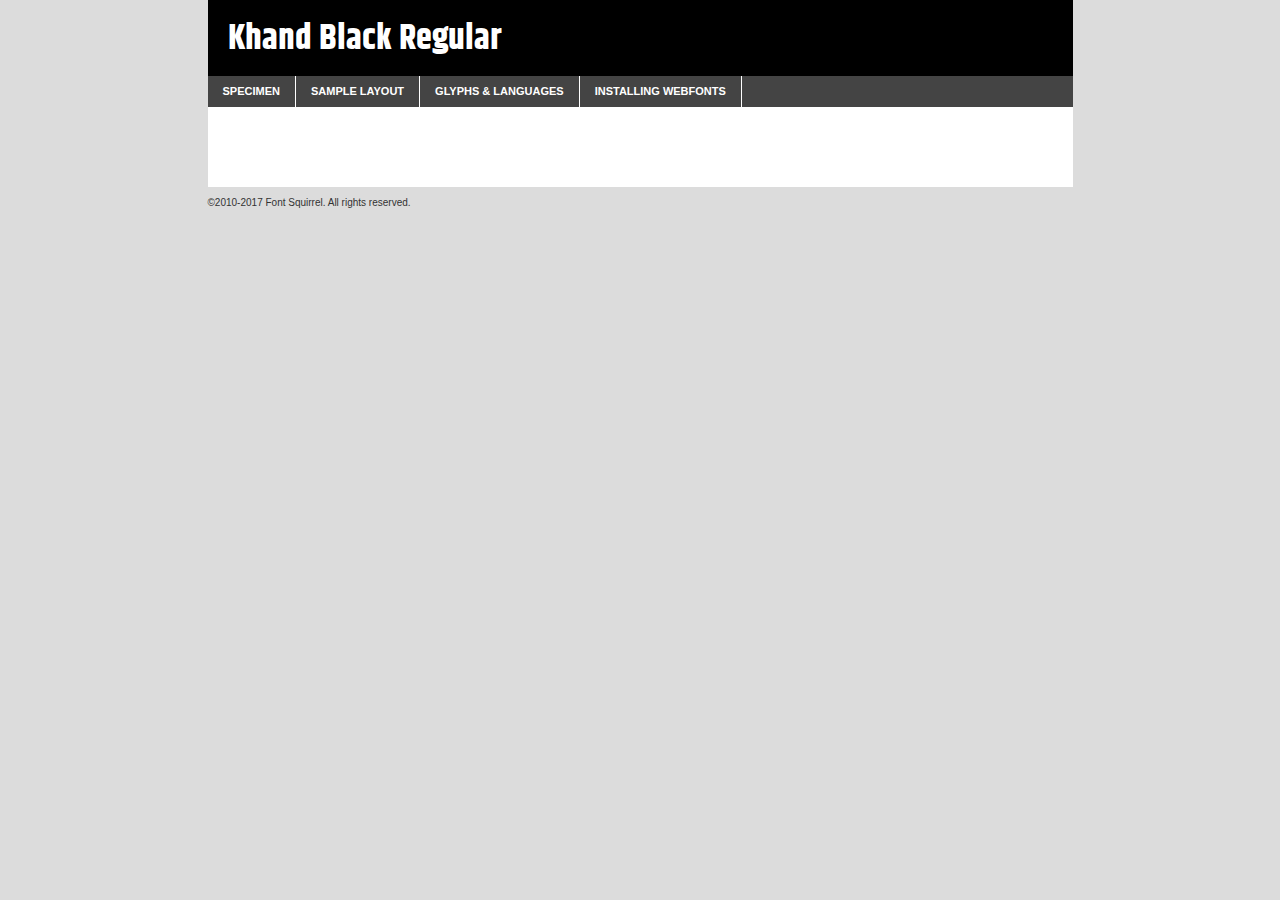
<file: assets/font-khan-css/khand-black-demo.html>
<!DOCTYPE html PUBLIC "-//W3C//DTD XHTML 1.0 Transitional//EN"
	"http://www.w3.org/TR/xhtml1/DTD/xhtml1-transitional.dtd">

<html xmlns="http://www.w3.org/1999/xhtml" xml:lang="en" lang="en">
<head>
	<meta http-equiv="Content-Type" content="text/html; charset=utf-8" />
	<script src="http://ajax.googleapis.com/ajax/libs/jquery/1.7.2/jquery.min.js" type="text/javascript" charset="utf-8"></script>
	<script type="text/javascript">
	(function($){$.fn.easyTabs=function(option){var param=jQuery.extend({fadeSpeed:"fast",defaultContent:1,activeClass:'active'},option);$(this).each(function(){var thisId="#"+this.id;if(param.defaultContent==''){param.defaultContent=1;}
	if(typeof param.defaultContent=="number")
	{var defaultTab=$(thisId+" .tabs li:eq("+(param.defaultContent-1)+") a").attr('href').substr(1);}else{var defaultTab=param.defaultContent;}
	$(thisId+" .tabs li a").each(function(){var tabToHide=$(this).attr('href').substr(1);$("#"+tabToHide).addClass('easytabs-tab-content');});hideAll();changeContent(defaultTab);function hideAll(){$(thisId+" .easytabs-tab-content").hide();}
	function changeContent(tabId){hideAll();$(thisId+" .tabs li").removeClass(param.activeClass);$(thisId+" .tabs li a[href=#"+tabId+"]").closest('li').addClass(param.activeClass);if(param.fadeSpeed!="none")
	{$(thisId+" #"+tabId).fadeIn(param.fadeSpeed);}else{$(thisId+" #"+tabId).show();}}
	$(thisId+" .tabs li").click(function(){var tabId=$(this).find('a').attr('href').substr(1);changeContent(tabId);return false;});});}})(jQuery);
	</script>
	<link rel="stylesheet" href="specimen_files/specimen_stylesheet.css" type="text/css" charset="utf-8" />
	<link rel="stylesheet" href="stylesheet.css" type="text/css" charset="utf-8" />

	<style type="text/css">
					body{
				font-family: 'khand_blackregular';
							}
		</style>

	<title>Khand Black Regular Specimen</title>
	
	
	<script type="text/javascript" charset="utf-8">
		$(document).ready(function() {
			$('#container').easyTabs({defaultContent:1});
		});
	</script>
</head>

<body>
<div id="container">
	<div id="header">
		Khand Black Regular	</div>
	<ul class="tabs">
		<li><a href="#specimen">Specimen</a></li>
		<li><a href="#layout">Sample Layout</a></li>
				<li><a href="#glyphs">Glyphs &amp; Languages</a></li>
		<li><a href="#installing">Installing Webfonts</a></li>
		
	</ul>
	
	<div id="main_content">

		
			<div id="specimen">
		
				<div class="section">
					<div class="grid12 firstcol">
						<div class="huge">AaBb</div>
					</div>
				</div>
		
				<div class="section">
					<div class="glyph_range">A&#x200B;B&#x200b;C&#x200b;D&#x200b;E&#x200b;F&#x200b;G&#x200b;H&#x200b;I&#x200b;J&#x200b;K&#x200b;L&#x200b;M&#x200b;N&#x200b;O&#x200b;P&#x200b;Q&#x200b;R&#x200b;S&#x200b;T&#x200b;U&#x200b;V&#x200b;W&#x200b;X&#x200b;Y&#x200b;Z&#x200b;a&#x200b;b&#x200b;c&#x200b;d&#x200b;e&#x200b;f&#x200b;g&#x200b;h&#x200b;i&#x200b;j&#x200b;k&#x200b;l&#x200b;m&#x200b;n&#x200b;o&#x200b;p&#x200b;q&#x200b;r&#x200b;s&#x200b;t&#x200b;u&#x200b;v&#x200b;w&#x200b;x&#x200b;y&#x200b;z&#x200b;1&#x200b;2&#x200b;3&#x200b;4&#x200b;5&#x200b;6&#x200b;7&#x200b;8&#x200b;9&#x200b;0&#x200b;&amp;&#x200b;.&#x200b;,&#x200b;?&#x200b;!&#x200b;&#64;&#x200b;(&#x200b;)&#x200b;#&#x200b;$&#x200b;%&#x200b;*&#x200b;+&#x200b;-&#x200b;=&#x200b;:&#x200b;;</div>
				</div>
				<div class="section">
					<div class="grid12 firstcol">
						<table class="sample_table">
							<tr><td>10</td><td class="size10">abcdefghijklmnopqrstuvwxyzABCDEFGHIJKLMNOPQRSTUVWXYZ0123456789abcdefghijklmnopqrstuvwxyzABCDEFGHIJKLMNOPQRSTUVWXYZ0123456789abcdefghijklmnopqrstuvwxyzABCDEFGHIJKLMNOPQRSTUVWXYZ</td></tr>
							<tr><td>11</td><td class="size11">abcdefghijklmnopqrstuvwxyzABCDEFGHIJKLMNOPQRSTUVWXYZ0123456789abcdefghijklmnopqrstuvwxyzABCDEFGHIJKLMNOPQRSTUVWXYZ0123456789abcdefghijklmnopqrstuvwxyzABCDEFGHIJKLMNOPQRSTUVWXYZ</td></tr>
							<tr><td>12</td><td class="size12">abcdefghijklmnopqrstuvwxyzABCDEFGHIJKLMNOPQRSTUVWXYZ0123456789abcdefghijklmnopqrstuvwxyzABCDEFGHIJKLMNOPQRSTUVWXYZ0123456789abcdefghijklmnopqrstuvwxyzABCDEFGHIJKLMNOPQRSTUVWXYZ</td></tr>
							<tr><td>13</td><td class="size13">abcdefghijklmnopqrstuvwxyzABCDEFGHIJKLMNOPQRSTUVWXYZ0123456789abcdefghijklmnopqrstuvwxyzABCDEFGHIJKLMNOPQRSTUVWXYZ0123456789abcdefghijklmnopqrstuvwxyzABCDEFGHIJKLMNOPQRSTUVWXYZ</td></tr>
							<tr><td>14</td><td class="size14">abcdefghijklmnopqrstuvwxyzABCDEFGHIJKLMNOPQRSTUVWXYZ0123456789abcdefghijklmnopqrstuvwxyzABCDEFGHIJKLMNOPQRSTUVWXYZ0123456789abcdefghijklmnopqrstuvwxyzABCDEFGHIJKLMNOPQRSTUVWXYZ</td></tr>
							<tr><td>16</td><td class="size16">abcdefghijklmnopqrstuvwxyzABCDEFGHIJKLMNOPQRSTUVWXYZ0123456789abcdefghijklmnopqrstuvwxyzABCDEFGHIJKLMNOPQRSTUVWXYZ</td></tr>
							<tr><td>18</td><td class="size18">abcdefghijklmnopqrstuvwxyzABCDEFGHIJKLMNOPQRSTUVWXYZ0123456789abcdefghijklmnopqrstuvwxyzABCDEFGHIJKLMNOPQRSTUVWXYZ</td></tr>
							<tr><td>20</td><td class="size20">abcdefghijklmnopqrstuvwxyzABCDEFGHIJKLMNOPQRSTUVWXYZ0123456789abcdefghijklmnopqrstuvwxyzABCDEFGHIJKLMNOPQRSTUVWXYZ</td></tr>
							<tr><td>24</td><td class="size24">abcdefghijklmnopqrstuvwxyzABCDEFGHIJKLMNOPQRSTUVWXYZ0123456789abcdefghijklmnopqrstuvwxyzABCDEFGHIJKLMNOPQRSTUVWXYZ</td></tr>
							<tr><td>30</td><td class="size30">abcdefghijklmnopqrstuvwxyzABCDEFGHIJKLMNOPQRSTUVWXYZ0123456789abcdefghijklmnopqrstuvwxyzABCDEFGHIJKLMNOPQRSTUVWXYZ</td></tr>
							<tr><td>36</td><td class="size36">abcdefghijklmnopqrstuvwxyzABCDEFGHIJKLMNOPQRSTUVWXYZ0123456789abcdefghijklmnopqrstuvwxyzABCDEFGHIJKLMNOPQRSTUVWXYZ</td></tr>
							<tr><td>48</td><td class="size48">abcdefghijklmnopqrstuvwxyzABCDEFGHIJKLMNOPQRSTUVWXYZ0123456789abcdefghijklmnopqrstuvwxyzABCDEFGHIJKLMNOPQRSTUVWXYZ</td></tr>
							<tr><td>60</td><td class="size60">abcdefghijklmnopqrstuvwxyzABCDEFGHIJKLMNOPQRSTUVWXYZ0123456789abcdefghijklmnopqrstuvwxyzABCDEFGHIJKLMNOPQRSTUVWXYZ</td></tr>
							<tr><td>72</td><td class="size72">abcdefghijklmnopqrstuvwxyzABCDEFGHIJKLMNOPQRSTUVWXYZ0123456789abcdefghijklmnopqrstuvwxyzABCDEFGHIJKLMNOPQRSTUVWXYZ</td></tr>
							<tr><td>90</td><td class="size90">abcdefghijklmnopqrstuvwxyzABCDEFGHIJKLMNOPQRSTUVWXYZ0123456789abcdefghijklmnopqrstuvwxyzABCDEFGHIJKLMNOPQRSTUVWXYZ</td></tr>
						</table>
				
					</div>
			
				</div>
		
		
		
								<div class="section" id="bodycomparison">


										<div id="xheight">
				<div class="fontbody">&#x25FC;&#x25FC;&#x25FC;&#x25FC;&#x25FC;&#x25FC;&#x25FC;&#x25FC;&#x25FC;&#x25FC;&#x25FC;&#x25FC;&#x25FC;&#x25FC;&#x25FC;&#x25FC;&#x25FC;&#x25FC;&#x25FC;&#x25FC;&#x25FC;&#x25FC;&#x25FC;&#x25FC;&#x25FC;&#x25FC;&#x25FC;&#x25FC;&#x25FC;&#x25FC;&#x25FC;&#x25FC;&#x25FC;&#x25FC;&#x25FC;&#x25FC;&#x25FC;&#x25FC;&#x25FC;&#x25FC;&#x25FC;&#x25FC;&#x25FC;&#x25FC;&#x25FC;&#x25FC;&#x25FC;&#x25FC;&#x25FC;&#x25FC;&#x25FC;&#x25FC;&#x25FC;&#x25FC;&#x25FC;&#x25FC;&#x25FC;&#x25FC;&#x25FC;&#x25FC;&#x25FC;&#x25FC;&#x25FC;&#x25FC;&#x25FC;&#x25FC;&#x25FC;&#x25FC;&#x25FC;&#x25FC;&#x25FC;&#x25FC;&#x25FC;&#x25FC;&#x25FC;&#x25FC;&#x25FC;&#x25FC;&#x25FC;&#x25FC;&#x25FC;&#x25FC;&#x25FC;&#x25FC;&#x25FC;&#x25FC;&#x25FC;&#x25FC;&#x25FC;&#x25FC;&#x25FC;&#x25FC;&#x25FC;&#x25FC;&#x25FC;&#x25FC;&#x25FC;&#x25FC;&#x25FC;body</div><div class="arialbody">body</div><div class="verdanabody">body</div><div class="georgiabody">body</div></div>
										<div class="fontbody" style="z-index:1">
											body<span>Khand Black Regular</span>
										</div>
										<div class="arialbody" style="z-index:1">
											body<span>Arial</span>
										</div>
										<div class="verdanabody" style="z-index:1">
											body<span>Verdana</span>
										</div>
										<div class="georgiabody" style="z-index:1">
											body<span>Georgia</span>
										</div>



								</div>
		
		
				<div class="section psample psample_row1" id="">
					
					<div class="grid2 firstcol">
						<p class="size10"><span>10.</span>Aenean lacinia bibendum nulla sed consectetur. Fusce dapibus, tellus ac cursus commodo, tortor mauris condimentum nibh, ut fermentum massa justo sit amet risus. Nullam id dolor id nibh ultricies vehicula ut id elit. Cum sociis natoque penatibus et magnis dis parturient montes, nascetur ridiculus mus. Nulla vitae elit libero, a pharetra augue.</p>
			
					</div>
					<div class="grid3">
						<p class="size11"><span>11.</span>Aenean lacinia bibendum nulla sed consectetur. Fusce dapibus, tellus ac cursus commodo, tortor mauris condimentum nibh, ut fermentum massa justo sit amet risus. Nullam id dolor id nibh ultricies vehicula ut id elit. Cum sociis natoque penatibus et magnis dis parturient montes, nascetur ridiculus mus. Nulla vitae elit libero, a pharetra augue.</p>
			
					</div>
					<div class="grid3">
						<p class="size12"><span>12.</span>Aenean lacinia bibendum nulla sed consectetur. Fusce dapibus, tellus ac cursus commodo, tortor mauris condimentum nibh, ut fermentum massa justo sit amet risus. Nullam id dolor id nibh ultricies vehicula ut id elit. Cum sociis natoque penatibus et magnis dis parturient montes, nascetur ridiculus mus. Nulla vitae elit libero, a pharetra augue.</p>
			
					</div>
					<div class="grid4">
						<p class="size13"><span>13.</span>Aenean lacinia bibendum nulla sed consectetur. Fusce dapibus, tellus ac cursus commodo, tortor mauris condimentum nibh, ut fermentum massa justo sit amet risus. Nullam id dolor id nibh ultricies vehicula ut id elit. Cum sociis natoque penatibus et magnis dis parturient montes, nascetur ridiculus mus. Nulla vitae elit libero, a pharetra augue.</p>
			
					</div>
					<div class="white_blend"></div>
					
				</div>
				<div class="section psample psample_row2" id="">
					<div class="grid3 firstcol">
						<p class="size14"><span>14.</span>Aenean lacinia bibendum nulla sed consectetur. Fusce dapibus, tellus ac cursus commodo, tortor mauris condimentum nibh, ut fermentum massa justo sit amet risus. Nullam id dolor id nibh ultricies vehicula ut id elit. Cum sociis natoque penatibus et magnis dis parturient montes, nascetur ridiculus mus. Nulla vitae elit libero, a pharetra augue.</p>
			
					</div>
					<div class="grid4">
						<p class="size16"><span>16.</span>Aenean lacinia bibendum nulla sed consectetur. Fusce dapibus, tellus ac cursus commodo, tortor mauris condimentum nibh, ut fermentum massa justo sit amet risus. Nullam id dolor id nibh ultricies vehicula ut id elit. Cum sociis natoque penatibus et magnis dis parturient montes, nascetur ridiculus mus. Nulla vitae elit libero, a pharetra augue.</p>
			
					</div>
					<div class="grid5">
						<p class="size18"><span>18.</span>Aenean lacinia bibendum nulla sed consectetur. Fusce dapibus, tellus ac cursus commodo, tortor mauris condimentum nibh, ut fermentum massa justo sit amet risus. Nullam id dolor id nibh ultricies vehicula ut id elit. Cum sociis natoque penatibus et magnis dis parturient montes, nascetur ridiculus mus. Nulla vitae elit libero, a pharetra augue.</p>
			
					</div>

					<div class="white_blend"></div>

				</div>
				
				<div class="section psample psample_row3" id="">
					<div class="grid5 firstcol">
						<p class="size20"><span>20.</span>Aenean lacinia bibendum nulla sed consectetur. Fusce dapibus, tellus ac cursus commodo, tortor mauris condimentum nibh, ut fermentum massa justo sit amet risus. Nullam id dolor id nibh ultricies vehicula ut id elit. Cum sociis natoque penatibus et magnis dis parturient montes, nascetur ridiculus mus. Nulla vitae elit libero, a pharetra augue.</p>
					</div>
					<div class="grid7">
						<p class="size24"><span>24.</span>Aenean lacinia bibendum nulla sed consectetur. Fusce dapibus, tellus ac cursus commodo, tortor mauris condimentum nibh, ut fermentum massa justo sit amet risus. Nullam id dolor id nibh ultricies vehicula ut id elit. Cum sociis natoque penatibus et magnis dis parturient montes, nascetur ridiculus mus. Nulla vitae elit libero, a pharetra augue.</p>
					</div>
					
					<div class="white_blend"></div>
					
				</div>
				
				<div class="section psample psample_row4" id="">
					<div class="grid12 firstcol">
						<p class="size30"><span>30.</span>Aenean lacinia bibendum nulla sed consectetur. Fusce dapibus, tellus ac cursus commodo, tortor mauris condimentum nibh, ut fermentum massa justo sit amet risus. Nullam id dolor id nibh ultricies vehicula ut id elit. Cum sociis natoque penatibus et magnis dis parturient montes, nascetur ridiculus mus. Nulla vitae elit libero, a pharetra augue.</p>
					</div>
					<div class="white_blend"></div>
					
				</div>
				
				
				
				<div class="section psample psample_row1 fullreverse">
					<div class="grid2 firstcol">
						<p class="size10"><span>10.</span>Aenean lacinia bibendum nulla sed consectetur. Fusce dapibus, tellus ac cursus commodo, tortor mauris condimentum nibh, ut fermentum massa justo sit amet risus. Nullam id dolor id nibh ultricies vehicula ut id elit. Cum sociis natoque penatibus et magnis dis parturient montes, nascetur ridiculus mus. Nulla vitae elit libero, a pharetra augue.</p>
			
					</div>
					<div class="grid3">
						<p class="size11"><span>11.</span>Aenean lacinia bibendum nulla sed consectetur. Fusce dapibus, tellus ac cursus commodo, tortor mauris condimentum nibh, ut fermentum massa justo sit amet risus. Nullam id dolor id nibh ultricies vehicula ut id elit. Cum sociis natoque penatibus et magnis dis parturient montes, nascetur ridiculus mus. Nulla vitae elit libero, a pharetra augue.</p>
			
					</div>
					<div class="grid3">
						<p class="size12"><span>12.</span>Aenean lacinia bibendum nulla sed consectetur. Fusce dapibus, tellus ac cursus commodo, tortor mauris condimentum nibh, ut fermentum massa justo sit amet risus. Nullam id dolor id nibh ultricies vehicula ut id elit. Cum sociis natoque penatibus et magnis dis parturient montes, nascetur ridiculus mus. Nulla vitae elit libero, a pharetra augue.</p>
			
					</div>
					<div class="grid4">
						<p class="size13"><span>13.</span>Aenean lacinia bibendum nulla sed consectetur. Fusce dapibus, tellus ac cursus commodo, tortor mauris condimentum nibh, ut fermentum massa justo sit amet risus. Nullam id dolor id nibh ultricies vehicula ut id elit. Cum sociis natoque penatibus et magnis dis parturient montes, nascetur ridiculus mus. Nulla vitae elit libero, a pharetra augue.</p>
			
					</div>
					<div class="black_blend"></div>
					
				</div>
				
				<div class="section psample psample_row2 fullreverse">
					<div class="grid3 firstcol">
						<p class="size14"><span>14.</span>Aenean lacinia bibendum nulla sed consectetur. Fusce dapibus, tellus ac cursus commodo, tortor mauris condimentum nibh, ut fermentum massa justo sit amet risus. Nullam id dolor id nibh ultricies vehicula ut id elit. Cum sociis natoque penatibus et magnis dis parturient montes, nascetur ridiculus mus. Nulla vitae elit libero, a pharetra augue.</p>
			
					</div>
					<div class="grid4">
						<p class="size16"><span>16.</span>Aenean lacinia bibendum nulla sed consectetur. Fusce dapibus, tellus ac cursus commodo, tortor mauris condimentum nibh, ut fermentum massa justo sit amet risus. Nullam id dolor id nibh ultricies vehicula ut id elit. Cum sociis natoque penatibus et magnis dis parturient montes, nascetur ridiculus mus. Nulla vitae elit libero, a pharetra augue.</p>
			
					</div>
					<div class="grid5">
						<p class="size18"><span>18.</span>Aenean lacinia bibendum nulla sed consectetur. Fusce dapibus, tellus ac cursus commodo, tortor mauris condimentum nibh, ut fermentum massa justo sit amet risus. Nullam id dolor id nibh ultricies vehicula ut id elit. Cum sociis natoque penatibus et magnis dis parturient montes, nascetur ridiculus mus. Nulla vitae elit libero, a pharetra augue.</p>
			
					</div>
					<div class="black_blend"></div>

				</div>
				
				<div class="section psample fullreverse psample_row3" id="">
					<div class="grid5 firstcol">
						<p class="size20"><span>20.</span>Aenean lacinia bibendum nulla sed consectetur. Fusce dapibus, tellus ac cursus commodo, tortor mauris condimentum nibh, ut fermentum massa justo sit amet risus. Nullam id dolor id nibh ultricies vehicula ut id elit. Cum sociis natoque penatibus et magnis dis parturient montes, nascetur ridiculus mus. Nulla vitae elit libero, a pharetra augue.</p>
					</div>
					<div class="grid7">
						<p class="size24"><span>24.</span>Aenean lacinia bibendum nulla sed consectetur. Fusce dapibus, tellus ac cursus commodo, tortor mauris condimentum nibh, ut fermentum massa justo sit amet risus. Nullam id dolor id nibh ultricies vehicula ut id elit. Cum sociis natoque penatibus et magnis dis parturient montes, nascetur ridiculus mus. Nulla vitae elit libero, a pharetra augue.</p>
					</div>
					
					<div class="black_blend"></div>
					
				</div>
				
				<div class="section psample fullreverse psample_row4" id="" style="border-bottom: 20px #000 solid;">
					<div class="grid12 firstcol">
						<p class="size30"><span>30.</span>Aenean lacinia bibendum nulla sed consectetur. Fusce dapibus, tellus ac cursus commodo, tortor mauris condimentum nibh, ut fermentum massa justo sit amet risus. Nullam id dolor id nibh ultricies vehicula ut id elit. Cum sociis natoque penatibus et magnis dis parturient montes, nascetur ridiculus mus. Nulla vitae elit libero, a pharetra augue.</p>
					</div>
					<div class="black_blend"></div>
					
				</div>
				
				
				
				
			</div>
			
			<div id="layout">
				
				<div class="section">
					
					<div class="grid12 firstcol">
						<h1>Lorem Ipsum Dolor</h1>
						<h2>Etiam porta sem malesuada magna mollis euismod</h2>
						
						<p class="byline">By <a href="#link">Aenean Lacinia</a></p>
					</div>
				</div>
				<div class="section">
					<div class="grid8 firstcol">
						<p class="large">Donec sed odio dui. Morbi leo risus, porta ac consectetur ac, vestibulum at eros. Fusce dapibus, tellus ac cursus commodo, tortor mauris condimentum nibh, ut fermentum massa justo sit amet risus. </p>

						
						<h3>Pellentesque ornare sem</h3>

						<p>Maecenas sed diam eget risus varius blandit sit amet non magna. Maecenas faucibus mollis interdum. Donec ullamcorper nulla non metus auctor fringilla. Nullam id dolor id nibh ultricies vehicula ut id elit. Nullam id dolor id nibh ultricies vehicula ut id elit. </p>

						<p>Aenean eu leo quam. Pellentesque ornare sem lacinia quam venenatis vestibulum. Lorem ipsum dolor sit amet, consectetur adipiscing elit. Cum sociis natoque penatibus et magnis dis parturient montes, nascetur ridiculus mus. </p>

						<p>Nulla vitae elit libero, a pharetra augue. Praesent commodo cursus magna, vel scelerisque nisl consectetur et. Aenean lacinia bibendum nulla sed consectetur. </p>

						<p>Nullam quis risus eget urna mollis ornare vel eu leo. Nullam quis risus eget urna mollis ornare vel eu leo. Maecenas sed diam eget risus varius blandit sit amet non magna. Donec ullamcorper nulla non metus auctor fringilla. </p>

						<h3>Cras mattis consectetur</h3>

						<p>Aenean eu leo quam. Pellentesque ornare sem lacinia quam venenatis vestibulum. Aenean lacinia bibendum nulla sed consectetur. Integer posuere erat a ante venenatis dapibus posuere velit aliquet. Cras mattis consectetur purus sit amet fermentum. </p>

						<p>Nullam id dolor id nibh ultricies vehicula ut id elit. Nullam quis risus eget urna mollis ornare vel eu leo. Cras mattis consectetur purus sit amet fermentum.</p>
					</div>
					
					<div class="grid4 sidebar">
						
						<div class="box reverse">
							<p class="last">Nullam quis risus eget urna mollis ornare vel eu leo. Donec ullamcorper nulla non metus auctor fringilla. Cras mattis consectetur purus sit amet fermentum. Sed posuere consectetur est at lobortis. Lorem ipsum dolor sit amet, consectetur adipiscing elit. </p>
						</div>
						
						<p class="caption">Maecenas sed diam eget risus varius.</p>

						<p>Vestibulum id ligula porta felis euismod semper. Integer posuere erat a ante venenatis dapibus posuere velit aliquet. Vestibulum id ligula porta felis euismod semper. Sed posuere consectetur est at lobortis. Maecenas sed diam eget risus varius blandit sit amet non magna. Fusce dapibus, tellus ac cursus commodo, tortor mauris condimentum nibh, ut fermentum massa justo sit amet risus. </p>

					

						<p>Duis mollis, est non commodo luctus, nisi erat porttitor ligula, eget lacinia odio sem nec elit. Aenean lacinia bibendum nulla sed consectetur. Vivamus sagittis lacus vel augue laoreet rutrum faucibus dolor auctor. Aenean lacinia bibendum nulla sed consectetur. Nullam quis risus eget urna mollis ornare vel eu leo. </p>

						<p>Praesent commodo cursus magna, vel scelerisque nisl consectetur et. Donec ullamcorper nulla non metus auctor fringilla. Maecenas faucibus mollis interdum. Fusce dapibus, tellus ac cursus commodo, tortor mauris condimentum nibh, ut fermentum massa justo sit amet risus. </p>

					</div>
				</div>
				
			</div>


			



		<div id="glyphs">
			<div class="section">
				<div class="grid12 firstcol">
			
				<h1>Language Support</h1>
				<p>The subset of Khand Black Regular in this kit supports the following languages:<br />
			
					Albanian, Basque, Breton, Chamorro, Danish, Dutch, English, Faroese, Finnish, French, Frisian, Galician, German, Icelandic, Italian, Malagasy, Norwegian, Portuguese, Spanish, Alsatian, Aragonese, Arapaho, Arrernte, Asturian, Aymara, Bislama, Cebuano, Corsican, Fijian, French_creole, Genoese, Gilbertese, Greenlandic, Haitian_creole, Hiligaynon, Hmong, Hopi, Ibanag, Iloko_ilokano, Indonesian, Interglossa_glosa, Interlingua, Irish_gaelic, Jerriais, Lojban, Lombard, Luxembourgeois, Manx, Mohawk, Norfolk_pitcairnese, Occitan, Oromo, Pangasinan, Papiamento, Piedmontese, Potawatomi, Rhaeto-romance, Romansh, Rotokas, Sami_lule, Samoan, Sardinian, Scots_gaelic, Seychelles_creole, Shona, Sicilian, Somali, Southern_ndebele, Swahili, Swati_swazi, Tagalog_filipino_pilipino, Tetum, Tok_pisin, Uyghur_latinized, Volapuk, Walloon, Warlpiri, Xhosa, Yapese, Zulu, Latinbasic, Ubasic, Demo				</p>
				<h1>Glyph Chart</h1>
				<p>The subset of Khand Black Regular in this kit includes all the glyphs listed below. Unicode entities are included above each glyph to help you insert individual characters into your layout.</p>
				<div id="glyph_chart">
			
																				 <div><p>&amp;#13;</p>&#13;</div>
																				 <div><p>&amp;#32;</p>&#32;</div>
																				 <div><p>&amp;#33;</p>&#33;</div>
																				 <div><p>&amp;#34;</p>&#34;</div>
																				 <div><p>&amp;#35;</p>&#35;</div>
																				 <div><p>&amp;#36;</p>&#36;</div>
																				 <div><p>&amp;#37;</p>&#37;</div>
																				 <div><p>&amp;#38;</p>&#38;</div>
																				 <div><p>&amp;#39;</p>&#39;</div>
																				 <div><p>&amp;#40;</p>&#40;</div>
																				 <div><p>&amp;#41;</p>&#41;</div>
																				 <div><p>&amp;#42;</p>&#42;</div>
																				 <div><p>&amp;#43;</p>&#43;</div>
																				 <div><p>&amp;#44;</p>&#44;</div>
																				 <div><p>&amp;#45;</p>&#45;</div>
																				 <div><p>&amp;#46;</p>&#46;</div>
																				 <div><p>&amp;#47;</p>&#47;</div>
																				 <div><p>&amp;#48;</p>&#48;</div>
																				 <div><p>&amp;#49;</p>&#49;</div>
																				 <div><p>&amp;#50;</p>&#50;</div>
																				 <div><p>&amp;#51;</p>&#51;</div>
																				 <div><p>&amp;#52;</p>&#52;</div>
																				 <div><p>&amp;#53;</p>&#53;</div>
																				 <div><p>&amp;#54;</p>&#54;</div>
																				 <div><p>&amp;#55;</p>&#55;</div>
																				 <div><p>&amp;#56;</p>&#56;</div>
																				 <div><p>&amp;#57;</p>&#57;</div>
																				 <div><p>&amp;#58;</p>&#58;</div>
																				 <div><p>&amp;#59;</p>&#59;</div>
																				 <div><p>&amp;#60;</p>&#60;</div>
																				 <div><p>&amp;#61;</p>&#61;</div>
																				 <div><p>&amp;#62;</p>&#62;</div>
																				 <div><p>&amp;#63;</p>&#63;</div>
																				 <div><p>&amp;#64;</p>&#64;</div>
																				 <div><p>&amp;#65;</p>&#65;</div>
																				 <div><p>&amp;#66;</p>&#66;</div>
																				 <div><p>&amp;#67;</p>&#67;</div>
																				 <div><p>&amp;#68;</p>&#68;</div>
																				 <div><p>&amp;#69;</p>&#69;</div>
																				 <div><p>&amp;#70;</p>&#70;</div>
																				 <div><p>&amp;#71;</p>&#71;</div>
																				 <div><p>&amp;#72;</p>&#72;</div>
																				 <div><p>&amp;#73;</p>&#73;</div>
																				 <div><p>&amp;#74;</p>&#74;</div>
																				 <div><p>&amp;#75;</p>&#75;</div>
																				 <div><p>&amp;#76;</p>&#76;</div>
																				 <div><p>&amp;#77;</p>&#77;</div>
																				 <div><p>&amp;#78;</p>&#78;</div>
																				 <div><p>&amp;#79;</p>&#79;</div>
																				 <div><p>&amp;#80;</p>&#80;</div>
																				 <div><p>&amp;#81;</p>&#81;</div>
																				 <div><p>&amp;#82;</p>&#82;</div>
																				 <div><p>&amp;#83;</p>&#83;</div>
																				 <div><p>&amp;#84;</p>&#84;</div>
																				 <div><p>&amp;#85;</p>&#85;</div>
																				 <div><p>&amp;#86;</p>&#86;</div>
																				 <div><p>&amp;#87;</p>&#87;</div>
																				 <div><p>&amp;#88;</p>&#88;</div>
																				 <div><p>&amp;#89;</p>&#89;</div>
																				 <div><p>&amp;#90;</p>&#90;</div>
																				 <div><p>&amp;#91;</p>&#91;</div>
																				 <div><p>&amp;#92;</p>&#92;</div>
																				 <div><p>&amp;#93;</p>&#93;</div>
																				 <div><p>&amp;#94;</p>&#94;</div>
																				 <div><p>&amp;#95;</p>&#95;</div>
																				 <div><p>&amp;#96;</p>&#96;</div>
																				 <div><p>&amp;#97;</p>&#97;</div>
																				 <div><p>&amp;#98;</p>&#98;</div>
																				 <div><p>&amp;#99;</p>&#99;</div>
																				 <div><p>&amp;#100;</p>&#100;</div>
																				 <div><p>&amp;#101;</p>&#101;</div>
																				 <div><p>&amp;#102;</p>&#102;</div>
																				 <div><p>&amp;#103;</p>&#103;</div>
																				 <div><p>&amp;#104;</p>&#104;</div>
																				 <div><p>&amp;#105;</p>&#105;</div>
																				 <div><p>&amp;#106;</p>&#106;</div>
																				 <div><p>&amp;#107;</p>&#107;</div>
																				 <div><p>&amp;#108;</p>&#108;</div>
																				 <div><p>&amp;#109;</p>&#109;</div>
																				 <div><p>&amp;#110;</p>&#110;</div>
																				 <div><p>&amp;#111;</p>&#111;</div>
																				 <div><p>&amp;#112;</p>&#112;</div>
																				 <div><p>&amp;#113;</p>&#113;</div>
																				 <div><p>&amp;#114;</p>&#114;</div>
																				 <div><p>&amp;#115;</p>&#115;</div>
																				 <div><p>&amp;#116;</p>&#116;</div>
																				 <div><p>&amp;#117;</p>&#117;</div>
																				 <div><p>&amp;#118;</p>&#118;</div>
																				 <div><p>&amp;#119;</p>&#119;</div>
																				 <div><p>&amp;#120;</p>&#120;</div>
																				 <div><p>&amp;#121;</p>&#121;</div>
																				 <div><p>&amp;#122;</p>&#122;</div>
																				 <div><p>&amp;#123;</p>&#123;</div>
																				 <div><p>&amp;#124;</p>&#124;</div>
																				 <div><p>&amp;#125;</p>&#125;</div>
																				 <div><p>&amp;#126;</p>&#126;</div>
																				 <div><p>&amp;#160;</p>&#160;</div>
																				 <div><p>&amp;#161;</p>&#161;</div>
																				 <div><p>&amp;#162;</p>&#162;</div>
																				 <div><p>&amp;#163;</p>&#163;</div>
																				 <div><p>&amp;#164;</p>&#164;</div>
																				 <div><p>&amp;#165;</p>&#165;</div>
																				 <div><p>&amp;#166;</p>&#166;</div>
																				 <div><p>&amp;#167;</p>&#167;</div>
																				 <div><p>&amp;#168;</p>&#168;</div>
																				 <div><p>&amp;#169;</p>&#169;</div>
																				 <div><p>&amp;#170;</p>&#170;</div>
																				 <div><p>&amp;#171;</p>&#171;</div>
																				 <div><p>&amp;#172;</p>&#172;</div>
																				 <div><p>&amp;#173;</p>&#173;</div>
																				 <div><p>&amp;#174;</p>&#174;</div>
																				 <div><p>&amp;#175;</p>&#175;</div>
																				 <div><p>&amp;#176;</p>&#176;</div>
																				 <div><p>&amp;#177;</p>&#177;</div>
																				 <div><p>&amp;#178;</p>&#178;</div>
																				 <div><p>&amp;#179;</p>&#179;</div>
																				 <div><p>&amp;#180;</p>&#180;</div>
																				 <div><p>&amp;#181;</p>&#181;</div>
																				 <div><p>&amp;#182;</p>&#182;</div>
																				 <div><p>&amp;#183;</p>&#183;</div>
																				 <div><p>&amp;#184;</p>&#184;</div>
																				 <div><p>&amp;#185;</p>&#185;</div>
																				 <div><p>&amp;#186;</p>&#186;</div>
																				 <div><p>&amp;#187;</p>&#187;</div>
																				 <div><p>&amp;#188;</p>&#188;</div>
																				 <div><p>&amp;#189;</p>&#189;</div>
																				 <div><p>&amp;#190;</p>&#190;</div>
																				 <div><p>&amp;#191;</p>&#191;</div>
																				 <div><p>&amp;#192;</p>&#192;</div>
																				 <div><p>&amp;#193;</p>&#193;</div>
																				 <div><p>&amp;#194;</p>&#194;</div>
																				 <div><p>&amp;#195;</p>&#195;</div>
																				 <div><p>&amp;#196;</p>&#196;</div>
																				 <div><p>&amp;#197;</p>&#197;</div>
																				 <div><p>&amp;#198;</p>&#198;</div>
																				 <div><p>&amp;#199;</p>&#199;</div>
																				 <div><p>&amp;#200;</p>&#200;</div>
																				 <div><p>&amp;#201;</p>&#201;</div>
																				 <div><p>&amp;#202;</p>&#202;</div>
																				 <div><p>&amp;#203;</p>&#203;</div>
																				 <div><p>&amp;#204;</p>&#204;</div>
																				 <div><p>&amp;#205;</p>&#205;</div>
																				 <div><p>&amp;#206;</p>&#206;</div>
																				 <div><p>&amp;#207;</p>&#207;</div>
																				 <div><p>&amp;#208;</p>&#208;</div>
																				 <div><p>&amp;#209;</p>&#209;</div>
																				 <div><p>&amp;#210;</p>&#210;</div>
																				 <div><p>&amp;#211;</p>&#211;</div>
																				 <div><p>&amp;#212;</p>&#212;</div>
																				 <div><p>&amp;#213;</p>&#213;</div>
																				 <div><p>&amp;#214;</p>&#214;</div>
																				 <div><p>&amp;#215;</p>&#215;</div>
																				 <div><p>&amp;#216;</p>&#216;</div>
																				 <div><p>&amp;#217;</p>&#217;</div>
																				 <div><p>&amp;#218;</p>&#218;</div>
																				 <div><p>&amp;#219;</p>&#219;</div>
																				 <div><p>&amp;#220;</p>&#220;</div>
																				 <div><p>&amp;#221;</p>&#221;</div>
																				 <div><p>&amp;#222;</p>&#222;</div>
																				 <div><p>&amp;#223;</p>&#223;</div>
																				 <div><p>&amp;#224;</p>&#224;</div>
																				 <div><p>&amp;#225;</p>&#225;</div>
																				 <div><p>&amp;#226;</p>&#226;</div>
																				 <div><p>&amp;#227;</p>&#227;</div>
																				 <div><p>&amp;#228;</p>&#228;</div>
																				 <div><p>&amp;#229;</p>&#229;</div>
																				 <div><p>&amp;#230;</p>&#230;</div>
																				 <div><p>&amp;#231;</p>&#231;</div>
																				 <div><p>&amp;#232;</p>&#232;</div>
																				 <div><p>&amp;#233;</p>&#233;</div>
																				 <div><p>&amp;#234;</p>&#234;</div>
																				 <div><p>&amp;#235;</p>&#235;</div>
																				 <div><p>&amp;#236;</p>&#236;</div>
																				 <div><p>&amp;#237;</p>&#237;</div>
																				 <div><p>&amp;#238;</p>&#238;</div>
																				 <div><p>&amp;#239;</p>&#239;</div>
																				 <div><p>&amp;#240;</p>&#240;</div>
																				 <div><p>&amp;#241;</p>&#241;</div>
																				 <div><p>&amp;#242;</p>&#242;</div>
																				 <div><p>&amp;#243;</p>&#243;</div>
																				 <div><p>&amp;#244;</p>&#244;</div>
																				 <div><p>&amp;#245;</p>&#245;</div>
																				 <div><p>&amp;#246;</p>&#246;</div>
																				 <div><p>&amp;#247;</p>&#247;</div>
																				 <div><p>&amp;#248;</p>&#248;</div>
																				 <div><p>&amp;#249;</p>&#249;</div>
																				 <div><p>&amp;#250;</p>&#250;</div>
																				 <div><p>&amp;#251;</p>&#251;</div>
																				 <div><p>&amp;#252;</p>&#252;</div>
																				 <div><p>&amp;#253;</p>&#253;</div>
																				 <div><p>&amp;#254;</p>&#254;</div>
																				 <div><p>&amp;#255;</p>&#255;</div>
																				 <div><p>&amp;#338;</p>&#338;</div>
																				 <div><p>&amp;#339;</p>&#339;</div>
																				 <div><p>&amp;#376;</p>&#376;</div>
																				 <div><p>&amp;#710;</p>&#710;</div>
																				 <div><p>&amp;#732;</p>&#732;</div>
																				 <div><p>&amp;#8192;</p>&#8192;</div>
																				 <div><p>&amp;#8193;</p>&#8193;</div>
																				 <div><p>&amp;#8194;</p>&#8194;</div>
																				 <div><p>&amp;#8195;</p>&#8195;</div>
																				 <div><p>&amp;#8196;</p>&#8196;</div>
																				 <div><p>&amp;#8197;</p>&#8197;</div>
																				 <div><p>&amp;#8198;</p>&#8198;</div>
																				 <div><p>&amp;#8199;</p>&#8199;</div>
																				 <div><p>&amp;#8200;</p>&#8200;</div>
																				 <div><p>&amp;#8201;</p>&#8201;</div>
																				 <div><p>&amp;#8202;</p>&#8202;</div>
																				 <div><p>&amp;#8208;</p>&#8208;</div>
																				 <div><p>&amp;#8209;</p>&#8209;</div>
																				 <div><p>&amp;#8210;</p>&#8210;</div>
																				 <div><p>&amp;#8211;</p>&#8211;</div>
																				 <div><p>&amp;#8212;</p>&#8212;</div>
																				 <div><p>&amp;#8216;</p>&#8216;</div>
																				 <div><p>&amp;#8217;</p>&#8217;</div>
																				 <div><p>&amp;#8218;</p>&#8218;</div>
																				 <div><p>&amp;#8220;</p>&#8220;</div>
																				 <div><p>&amp;#8221;</p>&#8221;</div>
																				 <div><p>&amp;#8222;</p>&#8222;</div>
																				 <div><p>&amp;#8226;</p>&#8226;</div>
																				 <div><p>&amp;#8230;</p>&#8230;</div>
																				 <div><p>&amp;#8239;</p>&#8239;</div>
																				 <div><p>&amp;#8249;</p>&#8249;</div>
																				 <div><p>&amp;#8250;</p>&#8250;</div>
																				 <div><p>&amp;#8287;</p>&#8287;</div>
																				 <div><p>&amp;#8364;</p>&#8364;</div>
																				 <div><p>&amp;#8482;</p>&#8482;</div>
																				 <div><p>&amp;#9724;</p>&#9724;</div>
																				 <div><p>&amp;#64257;</p>&#64257;</div>
																				 <div><p>&amp;#64258;</p>&#64258;</div>
																																						</div>	
				</div>
		
		
			</div>
		</div>
		
		
		<div id="specs">
			
		</div>
	
		<div id="installing">
			<div class="section">
				<div class="grid7 firstcol">
					<h1>Installing Webfonts</h1>
					
					<p>Webfonts are supported by all major browser platforms but not all in the same way. There are currently four different font formats that must be included in order to target all browsers. This includes TTF, WOFF, EOT and SVG.</p>
					
					<h2>1. Upload your webfonts</h2>
					<p>You must upload your webfont kit to your website. They should be in or near the same directory as your CSS files.</p>
					
					<h2>2. Include the webfont stylesheet</h2>
					<p>A special CSS @font-face declaration helps the various browsers select the appropriate font it needs without causing you a bunch of headaches. Learn more about this syntax by reading the <a href="https://www.fontspring.com/blog/further-hardening-of-the-bulletproof-syntax">Fontspring blog post</a> about it. The code for it is as follows:</p>


<code>
@font-face{ 
	font-family: 'MyWebFont';
	src: url('WebFont.eot');
	src: url('WebFont.eot?#iefix') format('embedded-opentype'),
	     url('WebFont.woff') format('woff'),
	     url('WebFont.ttf') format('truetype'),
	     url('WebFont.svg#webfont') format('svg');
}
</code>

	<p>We've already gone ahead and generated the code for you. All you have to do is link to the stylesheet in your HTML, like this:</p>
	<code>&lt;link rel=&quot;stylesheet&quot; href=&quot;stylesheet.css&quot; type=&quot;text/css&quot; charset=&quot;utf-8&quot; /&gt;</code>

					<h2>3. Modify your own stylesheet</h2>
					<p>To take advantage of your new fonts, you must tell your stylesheet to use them. Look at the original @font-face declaration above and find the property called "font-family." The name linked there will be what you use to reference the font. Prepend that webfont name to the font stack in the "font-family" property, inside the selector you want to change. For example:</p>
<code>p { font-family: 'WebFont', Arial, sans-serif; }</code>

<h2>4. Test</h2>
<p>Getting webfonts to work cross-browser <em>can</em> be tricky. Use the information in the sidebar to help you if you find that fonts aren't loading in a particular browser.</p>
				</div>
				
				<div class="grid5 sidebar">
					<div class="box">
						<h2>Troubleshooting<br />Font-Face Problems</h2>
						<p>Having trouble getting your webfonts to load in your new website? Here are some tips to sort out what might be the problem.</p>

						<h3>Fonts not showing in any browser</h3>

						<p>This sounds like you need to work on the plumbing. You either did not upload the fonts to the correct directory, or you did not link the fonts properly in the CSS. If you've confirmed that all this is correct and you still have a problem, take a look at your .htaccess file and see if requests are getting intercepted.</p>

						<h3>Fonts not loading in iPhone or iPad</h3>

						<p>The most common problem here is that you are serving the fonts from an IIS server. IIS refuses to serve files that have unknown MIME types. If that is the case, you must set the MIME type for SVG to "image/svg+xml" in the server settings. Follow these instructions from Microsoft if you need help.</p>

						<h3>Fonts not loading in Firefox</h3>

						<p>The primary reason for this failure? You are still using a version Firefox older than 3.5. So upgrade already! If that isn't it, then you are very likely serving fonts from a different domain. Firefox requires that all font assets be served from the same domain. Lastly it is possible that you need to add WOFF to your list of MIME types (if you are serving via IIS.)</p>

						<h3>Fonts not loading in IE</h3>

						<p>Are you looking at Internet Explorer on an actual Windows machine or are you cheating by using a service like Adobe BrowserLab? Many of these screenshot services do not render @font-face for IE. Best to test it on a real machine.</p>

						<h3>Fonts not loading in IE9</h3>

						<p>IE9, like Firefox, requires that fonts be served from the same domain as the website. Make sure that is the case.</p>
					</div>
				</div>
			</div>
			
		</div>
	
	</div>
	<div id="footer">
		<p>&copy;2010-2017 Font Squirrel. All rights reserved.</p>
	</div>
</div>
</body>
</html>
</file>
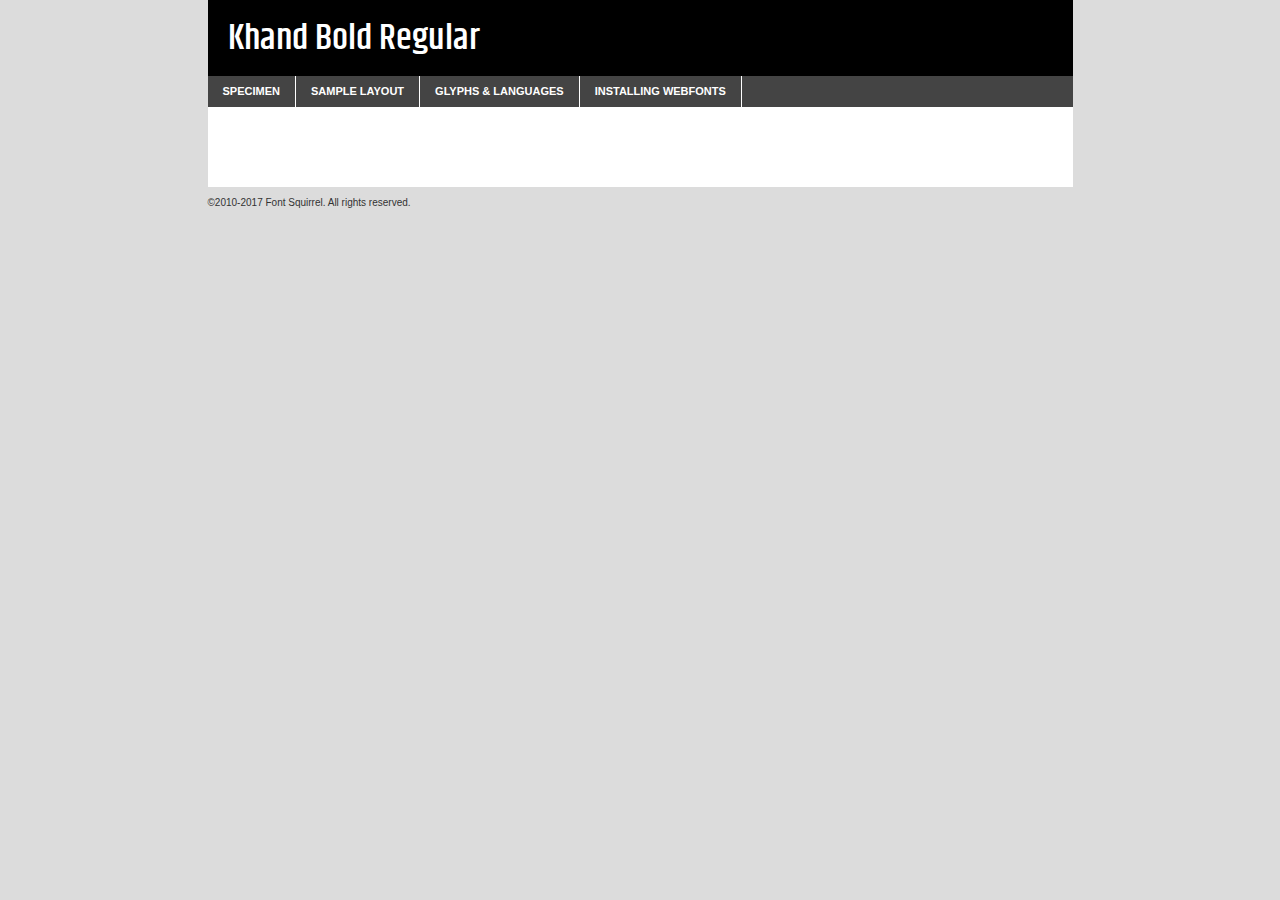
<file: assets/font-khan-css/khand-bold-demo.html>
<!DOCTYPE html PUBLIC "-//W3C//DTD XHTML 1.0 Transitional//EN"
	"http://www.w3.org/TR/xhtml1/DTD/xhtml1-transitional.dtd">

<html xmlns="http://www.w3.org/1999/xhtml" xml:lang="en" lang="en">
<head>
	<meta http-equiv="Content-Type" content="text/html; charset=utf-8" />
	<script src="http://ajax.googleapis.com/ajax/libs/jquery/1.7.2/jquery.min.js" type="text/javascript" charset="utf-8"></script>
	<script type="text/javascript">
	(function($){$.fn.easyTabs=function(option){var param=jQuery.extend({fadeSpeed:"fast",defaultContent:1,activeClass:'active'},option);$(this).each(function(){var thisId="#"+this.id;if(param.defaultContent==''){param.defaultContent=1;}
	if(typeof param.defaultContent=="number")
	{var defaultTab=$(thisId+" .tabs li:eq("+(param.defaultContent-1)+") a").attr('href').substr(1);}else{var defaultTab=param.defaultContent;}
	$(thisId+" .tabs li a").each(function(){var tabToHide=$(this).attr('href').substr(1);$("#"+tabToHide).addClass('easytabs-tab-content');});hideAll();changeContent(defaultTab);function hideAll(){$(thisId+" .easytabs-tab-content").hide();}
	function changeContent(tabId){hideAll();$(thisId+" .tabs li").removeClass(param.activeClass);$(thisId+" .tabs li a[href=#"+tabId+"]").closest('li').addClass(param.activeClass);if(param.fadeSpeed!="none")
	{$(thisId+" #"+tabId).fadeIn(param.fadeSpeed);}else{$(thisId+" #"+tabId).show();}}
	$(thisId+" .tabs li").click(function(){var tabId=$(this).find('a').attr('href').substr(1);changeContent(tabId);return false;});});}})(jQuery);
	</script>
	<link rel="stylesheet" href="specimen_files/specimen_stylesheet.css" type="text/css" charset="utf-8" />
	<link rel="stylesheet" href="stylesheet.css" type="text/css" charset="utf-8" />

	<style type="text/css">
					body{
				font-family: 'khand_boldregular';
							}
		</style>

	<title>Khand Bold Regular Specimen</title>
	
	
	<script type="text/javascript" charset="utf-8">
		$(document).ready(function() {
			$('#container').easyTabs({defaultContent:1});
		});
	</script>
</head>

<body>
<div id="container">
	<div id="header">
		Khand Bold Regular	</div>
	<ul class="tabs">
		<li><a href="#specimen">Specimen</a></li>
		<li><a href="#layout">Sample Layout</a></li>
				<li><a href="#glyphs">Glyphs &amp; Languages</a></li>
		<li><a href="#installing">Installing Webfonts</a></li>
		
	</ul>
	
	<div id="main_content">

		
			<div id="specimen">
		
				<div class="section">
					<div class="grid12 firstcol">
						<div class="huge">AaBb</div>
					</div>
				</div>
		
				<div class="section">
					<div class="glyph_range">A&#x200B;B&#x200b;C&#x200b;D&#x200b;E&#x200b;F&#x200b;G&#x200b;H&#x200b;I&#x200b;J&#x200b;K&#x200b;L&#x200b;M&#x200b;N&#x200b;O&#x200b;P&#x200b;Q&#x200b;R&#x200b;S&#x200b;T&#x200b;U&#x200b;V&#x200b;W&#x200b;X&#x200b;Y&#x200b;Z&#x200b;a&#x200b;b&#x200b;c&#x200b;d&#x200b;e&#x200b;f&#x200b;g&#x200b;h&#x200b;i&#x200b;j&#x200b;k&#x200b;l&#x200b;m&#x200b;n&#x200b;o&#x200b;p&#x200b;q&#x200b;r&#x200b;s&#x200b;t&#x200b;u&#x200b;v&#x200b;w&#x200b;x&#x200b;y&#x200b;z&#x200b;1&#x200b;2&#x200b;3&#x200b;4&#x200b;5&#x200b;6&#x200b;7&#x200b;8&#x200b;9&#x200b;0&#x200b;&amp;&#x200b;.&#x200b;,&#x200b;?&#x200b;!&#x200b;&#64;&#x200b;(&#x200b;)&#x200b;#&#x200b;$&#x200b;%&#x200b;*&#x200b;+&#x200b;-&#x200b;=&#x200b;:&#x200b;;</div>
				</div>
				<div class="section">
					<div class="grid12 firstcol">
						<table class="sample_table">
							<tr><td>10</td><td class="size10">abcdefghijklmnopqrstuvwxyzABCDEFGHIJKLMNOPQRSTUVWXYZ0123456789abcdefghijklmnopqrstuvwxyzABCDEFGHIJKLMNOPQRSTUVWXYZ0123456789abcdefghijklmnopqrstuvwxyzABCDEFGHIJKLMNOPQRSTUVWXYZ</td></tr>
							<tr><td>11</td><td class="size11">abcdefghijklmnopqrstuvwxyzABCDEFGHIJKLMNOPQRSTUVWXYZ0123456789abcdefghijklmnopqrstuvwxyzABCDEFGHIJKLMNOPQRSTUVWXYZ0123456789abcdefghijklmnopqrstuvwxyzABCDEFGHIJKLMNOPQRSTUVWXYZ</td></tr>
							<tr><td>12</td><td class="size12">abcdefghijklmnopqrstuvwxyzABCDEFGHIJKLMNOPQRSTUVWXYZ0123456789abcdefghijklmnopqrstuvwxyzABCDEFGHIJKLMNOPQRSTUVWXYZ0123456789abcdefghijklmnopqrstuvwxyzABCDEFGHIJKLMNOPQRSTUVWXYZ</td></tr>
							<tr><td>13</td><td class="size13">abcdefghijklmnopqrstuvwxyzABCDEFGHIJKLMNOPQRSTUVWXYZ0123456789abcdefghijklmnopqrstuvwxyzABCDEFGHIJKLMNOPQRSTUVWXYZ0123456789abcdefghijklmnopqrstuvwxyzABCDEFGHIJKLMNOPQRSTUVWXYZ</td></tr>
							<tr><td>14</td><td class="size14">abcdefghijklmnopqrstuvwxyzABCDEFGHIJKLMNOPQRSTUVWXYZ0123456789abcdefghijklmnopqrstuvwxyzABCDEFGHIJKLMNOPQRSTUVWXYZ0123456789abcdefghijklmnopqrstuvwxyzABCDEFGHIJKLMNOPQRSTUVWXYZ</td></tr>
							<tr><td>16</td><td class="size16">abcdefghijklmnopqrstuvwxyzABCDEFGHIJKLMNOPQRSTUVWXYZ0123456789abcdefghijklmnopqrstuvwxyzABCDEFGHIJKLMNOPQRSTUVWXYZ</td></tr>
							<tr><td>18</td><td class="size18">abcdefghijklmnopqrstuvwxyzABCDEFGHIJKLMNOPQRSTUVWXYZ0123456789abcdefghijklmnopqrstuvwxyzABCDEFGHIJKLMNOPQRSTUVWXYZ</td></tr>
							<tr><td>20</td><td class="size20">abcdefghijklmnopqrstuvwxyzABCDEFGHIJKLMNOPQRSTUVWXYZ0123456789abcdefghijklmnopqrstuvwxyzABCDEFGHIJKLMNOPQRSTUVWXYZ</td></tr>
							<tr><td>24</td><td class="size24">abcdefghijklmnopqrstuvwxyzABCDEFGHIJKLMNOPQRSTUVWXYZ0123456789abcdefghijklmnopqrstuvwxyzABCDEFGHIJKLMNOPQRSTUVWXYZ</td></tr>
							<tr><td>30</td><td class="size30">abcdefghijklmnopqrstuvwxyzABCDEFGHIJKLMNOPQRSTUVWXYZ0123456789abcdefghijklmnopqrstuvwxyzABCDEFGHIJKLMNOPQRSTUVWXYZ</td></tr>
							<tr><td>36</td><td class="size36">abcdefghijklmnopqrstuvwxyzABCDEFGHIJKLMNOPQRSTUVWXYZ0123456789abcdefghijklmnopqrstuvwxyzABCDEFGHIJKLMNOPQRSTUVWXYZ</td></tr>
							<tr><td>48</td><td class="size48">abcdefghijklmnopqrstuvwxyzABCDEFGHIJKLMNOPQRSTUVWXYZ0123456789abcdefghijklmnopqrstuvwxyzABCDEFGHIJKLMNOPQRSTUVWXYZ</td></tr>
							<tr><td>60</td><td class="size60">abcdefghijklmnopqrstuvwxyzABCDEFGHIJKLMNOPQRSTUVWXYZ0123456789abcdefghijklmnopqrstuvwxyzABCDEFGHIJKLMNOPQRSTUVWXYZ</td></tr>
							<tr><td>72</td><td class="size72">abcdefghijklmnopqrstuvwxyzABCDEFGHIJKLMNOPQRSTUVWXYZ0123456789abcdefghijklmnopqrstuvwxyzABCDEFGHIJKLMNOPQRSTUVWXYZ</td></tr>
							<tr><td>90</td><td class="size90">abcdefghijklmnopqrstuvwxyzABCDEFGHIJKLMNOPQRSTUVWXYZ0123456789abcdefghijklmnopqrstuvwxyzABCDEFGHIJKLMNOPQRSTUVWXYZ</td></tr>
						</table>
				
					</div>
			
				</div>
		
		
		
								<div class="section" id="bodycomparison">


										<div id="xheight">
				<div class="fontbody">&#x25FC;&#x25FC;&#x25FC;&#x25FC;&#x25FC;&#x25FC;&#x25FC;&#x25FC;&#x25FC;&#x25FC;&#x25FC;&#x25FC;&#x25FC;&#x25FC;&#x25FC;&#x25FC;&#x25FC;&#x25FC;&#x25FC;&#x25FC;&#x25FC;&#x25FC;&#x25FC;&#x25FC;&#x25FC;&#x25FC;&#x25FC;&#x25FC;&#x25FC;&#x25FC;&#x25FC;&#x25FC;&#x25FC;&#x25FC;&#x25FC;&#x25FC;&#x25FC;&#x25FC;&#x25FC;&#x25FC;&#x25FC;&#x25FC;&#x25FC;&#x25FC;&#x25FC;&#x25FC;&#x25FC;&#x25FC;&#x25FC;&#x25FC;&#x25FC;&#x25FC;&#x25FC;&#x25FC;&#x25FC;&#x25FC;&#x25FC;&#x25FC;&#x25FC;&#x25FC;&#x25FC;&#x25FC;&#x25FC;&#x25FC;&#x25FC;&#x25FC;&#x25FC;&#x25FC;&#x25FC;&#x25FC;&#x25FC;&#x25FC;&#x25FC;&#x25FC;&#x25FC;&#x25FC;&#x25FC;&#x25FC;&#x25FC;&#x25FC;&#x25FC;&#x25FC;&#x25FC;&#x25FC;&#x25FC;&#x25FC;&#x25FC;&#x25FC;&#x25FC;&#x25FC;&#x25FC;&#x25FC;&#x25FC;&#x25FC;&#x25FC;&#x25FC;&#x25FC;&#x25FC;&#x25FC;body</div><div class="arialbody">body</div><div class="verdanabody">body</div><div class="georgiabody">body</div></div>
										<div class="fontbody" style="z-index:1">
											body<span>Khand Bold Regular</span>
										</div>
										<div class="arialbody" style="z-index:1">
											body<span>Arial</span>
										</div>
										<div class="verdanabody" style="z-index:1">
											body<span>Verdana</span>
										</div>
										<div class="georgiabody" style="z-index:1">
											body<span>Georgia</span>
										</div>



								</div>
		
		
				<div class="section psample psample_row1" id="">
					
					<div class="grid2 firstcol">
						<p class="size10"><span>10.</span>Aenean lacinia bibendum nulla sed consectetur. Fusce dapibus, tellus ac cursus commodo, tortor mauris condimentum nibh, ut fermentum massa justo sit amet risus. Nullam id dolor id nibh ultricies vehicula ut id elit. Cum sociis natoque penatibus et magnis dis parturient montes, nascetur ridiculus mus. Nulla vitae elit libero, a pharetra augue.</p>
			
					</div>
					<div class="grid3">
						<p class="size11"><span>11.</span>Aenean lacinia bibendum nulla sed consectetur. Fusce dapibus, tellus ac cursus commodo, tortor mauris condimentum nibh, ut fermentum massa justo sit amet risus. Nullam id dolor id nibh ultricies vehicula ut id elit. Cum sociis natoque penatibus et magnis dis parturient montes, nascetur ridiculus mus. Nulla vitae elit libero, a pharetra augue.</p>
			
					</div>
					<div class="grid3">
						<p class="size12"><span>12.</span>Aenean lacinia bibendum nulla sed consectetur. Fusce dapibus, tellus ac cursus commodo, tortor mauris condimentum nibh, ut fermentum massa justo sit amet risus. Nullam id dolor id nibh ultricies vehicula ut id elit. Cum sociis natoque penatibus et magnis dis parturient montes, nascetur ridiculus mus. Nulla vitae elit libero, a pharetra augue.</p>
			
					</div>
					<div class="grid4">
						<p class="size13"><span>13.</span>Aenean lacinia bibendum nulla sed consectetur. Fusce dapibus, tellus ac cursus commodo, tortor mauris condimentum nibh, ut fermentum massa justo sit amet risus. Nullam id dolor id nibh ultricies vehicula ut id elit. Cum sociis natoque penatibus et magnis dis parturient montes, nascetur ridiculus mus. Nulla vitae elit libero, a pharetra augue.</p>
			
					</div>
					<div class="white_blend"></div>
					
				</div>
				<div class="section psample psample_row2" id="">
					<div class="grid3 firstcol">
						<p class="size14"><span>14.</span>Aenean lacinia bibendum nulla sed consectetur. Fusce dapibus, tellus ac cursus commodo, tortor mauris condimentum nibh, ut fermentum massa justo sit amet risus. Nullam id dolor id nibh ultricies vehicula ut id elit. Cum sociis natoque penatibus et magnis dis parturient montes, nascetur ridiculus mus. Nulla vitae elit libero, a pharetra augue.</p>
			
					</div>
					<div class="grid4">
						<p class="size16"><span>16.</span>Aenean lacinia bibendum nulla sed consectetur. Fusce dapibus, tellus ac cursus commodo, tortor mauris condimentum nibh, ut fermentum massa justo sit amet risus. Nullam id dolor id nibh ultricies vehicula ut id elit. Cum sociis natoque penatibus et magnis dis parturient montes, nascetur ridiculus mus. Nulla vitae elit libero, a pharetra augue.</p>
			
					</div>
					<div class="grid5">
						<p class="size18"><span>18.</span>Aenean lacinia bibendum nulla sed consectetur. Fusce dapibus, tellus ac cursus commodo, tortor mauris condimentum nibh, ut fermentum massa justo sit amet risus. Nullam id dolor id nibh ultricies vehicula ut id elit. Cum sociis natoque penatibus et magnis dis parturient montes, nascetur ridiculus mus. Nulla vitae elit libero, a pharetra augue.</p>
			
					</div>

					<div class="white_blend"></div>

				</div>
				
				<div class="section psample psample_row3" id="">
					<div class="grid5 firstcol">
						<p class="size20"><span>20.</span>Aenean lacinia bibendum nulla sed consectetur. Fusce dapibus, tellus ac cursus commodo, tortor mauris condimentum nibh, ut fermentum massa justo sit amet risus. Nullam id dolor id nibh ultricies vehicula ut id elit. Cum sociis natoque penatibus et magnis dis parturient montes, nascetur ridiculus mus. Nulla vitae elit libero, a pharetra augue.</p>
					</div>
					<div class="grid7">
						<p class="size24"><span>24.</span>Aenean lacinia bibendum nulla sed consectetur. Fusce dapibus, tellus ac cursus commodo, tortor mauris condimentum nibh, ut fermentum massa justo sit amet risus. Nullam id dolor id nibh ultricies vehicula ut id elit. Cum sociis natoque penatibus et magnis dis parturient montes, nascetur ridiculus mus. Nulla vitae elit libero, a pharetra augue.</p>
					</div>
					
					<div class="white_blend"></div>
					
				</div>
				
				<div class="section psample psample_row4" id="">
					<div class="grid12 firstcol">
						<p class="size30"><span>30.</span>Aenean lacinia bibendum nulla sed consectetur. Fusce dapibus, tellus ac cursus commodo, tortor mauris condimentum nibh, ut fermentum massa justo sit amet risus. Nullam id dolor id nibh ultricies vehicula ut id elit. Cum sociis natoque penatibus et magnis dis parturient montes, nascetur ridiculus mus. Nulla vitae elit libero, a pharetra augue.</p>
					</div>
					<div class="white_blend"></div>
					
				</div>
				
				
				
				<div class="section psample psample_row1 fullreverse">
					<div class="grid2 firstcol">
						<p class="size10"><span>10.</span>Aenean lacinia bibendum nulla sed consectetur. Fusce dapibus, tellus ac cursus commodo, tortor mauris condimentum nibh, ut fermentum massa justo sit amet risus. Nullam id dolor id nibh ultricies vehicula ut id elit. Cum sociis natoque penatibus et magnis dis parturient montes, nascetur ridiculus mus. Nulla vitae elit libero, a pharetra augue.</p>
			
					</div>
					<div class="grid3">
						<p class="size11"><span>11.</span>Aenean lacinia bibendum nulla sed consectetur. Fusce dapibus, tellus ac cursus commodo, tortor mauris condimentum nibh, ut fermentum massa justo sit amet risus. Nullam id dolor id nibh ultricies vehicula ut id elit. Cum sociis natoque penatibus et magnis dis parturient montes, nascetur ridiculus mus. Nulla vitae elit libero, a pharetra augue.</p>
			
					</div>
					<div class="grid3">
						<p class="size12"><span>12.</span>Aenean lacinia bibendum nulla sed consectetur. Fusce dapibus, tellus ac cursus commodo, tortor mauris condimentum nibh, ut fermentum massa justo sit amet risus. Nullam id dolor id nibh ultricies vehicula ut id elit. Cum sociis natoque penatibus et magnis dis parturient montes, nascetur ridiculus mus. Nulla vitae elit libero, a pharetra augue.</p>
			
					</div>
					<div class="grid4">
						<p class="size13"><span>13.</span>Aenean lacinia bibendum nulla sed consectetur. Fusce dapibus, tellus ac cursus commodo, tortor mauris condimentum nibh, ut fermentum massa justo sit amet risus. Nullam id dolor id nibh ultricies vehicula ut id elit. Cum sociis natoque penatibus et magnis dis parturient montes, nascetur ridiculus mus. Nulla vitae elit libero, a pharetra augue.</p>
			
					</div>
					<div class="black_blend"></div>
					
				</div>
				
				<div class="section psample psample_row2 fullreverse">
					<div class="grid3 firstcol">
						<p class="size14"><span>14.</span>Aenean lacinia bibendum nulla sed consectetur. Fusce dapibus, tellus ac cursus commodo, tortor mauris condimentum nibh, ut fermentum massa justo sit amet risus. Nullam id dolor id nibh ultricies vehicula ut id elit. Cum sociis natoque penatibus et magnis dis parturient montes, nascetur ridiculus mus. Nulla vitae elit libero, a pharetra augue.</p>
			
					</div>
					<div class="grid4">
						<p class="size16"><span>16.</span>Aenean lacinia bibendum nulla sed consectetur. Fusce dapibus, tellus ac cursus commodo, tortor mauris condimentum nibh, ut fermentum massa justo sit amet risus. Nullam id dolor id nibh ultricies vehicula ut id elit. Cum sociis natoque penatibus et magnis dis parturient montes, nascetur ridiculus mus. Nulla vitae elit libero, a pharetra augue.</p>
			
					</div>
					<div class="grid5">
						<p class="size18"><span>18.</span>Aenean lacinia bibendum nulla sed consectetur. Fusce dapibus, tellus ac cursus commodo, tortor mauris condimentum nibh, ut fermentum massa justo sit amet risus. Nullam id dolor id nibh ultricies vehicula ut id elit. Cum sociis natoque penatibus et magnis dis parturient montes, nascetur ridiculus mus. Nulla vitae elit libero, a pharetra augue.</p>
			
					</div>
					<div class="black_blend"></div>

				</div>
				
				<div class="section psample fullreverse psample_row3" id="">
					<div class="grid5 firstcol">
						<p class="size20"><span>20.</span>Aenean lacinia bibendum nulla sed consectetur. Fusce dapibus, tellus ac cursus commodo, tortor mauris condimentum nibh, ut fermentum massa justo sit amet risus. Nullam id dolor id nibh ultricies vehicula ut id elit. Cum sociis natoque penatibus et magnis dis parturient montes, nascetur ridiculus mus. Nulla vitae elit libero, a pharetra augue.</p>
					</div>
					<div class="grid7">
						<p class="size24"><span>24.</span>Aenean lacinia bibendum nulla sed consectetur. Fusce dapibus, tellus ac cursus commodo, tortor mauris condimentum nibh, ut fermentum massa justo sit amet risus. Nullam id dolor id nibh ultricies vehicula ut id elit. Cum sociis natoque penatibus et magnis dis parturient montes, nascetur ridiculus mus. Nulla vitae elit libero, a pharetra augue.</p>
					</div>
					
					<div class="black_blend"></div>
					
				</div>
				
				<div class="section psample fullreverse psample_row4" id="" style="border-bottom: 20px #000 solid;">
					<div class="grid12 firstcol">
						<p class="size30"><span>30.</span>Aenean lacinia bibendum nulla sed consectetur. Fusce dapibus, tellus ac cursus commodo, tortor mauris condimentum nibh, ut fermentum massa justo sit amet risus. Nullam id dolor id nibh ultricies vehicula ut id elit. Cum sociis natoque penatibus et magnis dis parturient montes, nascetur ridiculus mus. Nulla vitae elit libero, a pharetra augue.</p>
					</div>
					<div class="black_blend"></div>
					
				</div>
				
				
				
				
			</div>
			
			<div id="layout">
				
				<div class="section">
					
					<div class="grid12 firstcol">
						<h1>Lorem Ipsum Dolor</h1>
						<h2>Etiam porta sem malesuada magna mollis euismod</h2>
						
						<p class="byline">By <a href="#link">Aenean Lacinia</a></p>
					</div>
				</div>
				<div class="section">
					<div class="grid8 firstcol">
						<p class="large">Donec sed odio dui. Morbi leo risus, porta ac consectetur ac, vestibulum at eros. Fusce dapibus, tellus ac cursus commodo, tortor mauris condimentum nibh, ut fermentum massa justo sit amet risus. </p>

						
						<h3>Pellentesque ornare sem</h3>

						<p>Maecenas sed diam eget risus varius blandit sit amet non magna. Maecenas faucibus mollis interdum. Donec ullamcorper nulla non metus auctor fringilla. Nullam id dolor id nibh ultricies vehicula ut id elit. Nullam id dolor id nibh ultricies vehicula ut id elit. </p>

						<p>Aenean eu leo quam. Pellentesque ornare sem lacinia quam venenatis vestibulum. Lorem ipsum dolor sit amet, consectetur adipiscing elit. Cum sociis natoque penatibus et magnis dis parturient montes, nascetur ridiculus mus. </p>

						<p>Nulla vitae elit libero, a pharetra augue. Praesent commodo cursus magna, vel scelerisque nisl consectetur et. Aenean lacinia bibendum nulla sed consectetur. </p>

						<p>Nullam quis risus eget urna mollis ornare vel eu leo. Nullam quis risus eget urna mollis ornare vel eu leo. Maecenas sed diam eget risus varius blandit sit amet non magna. Donec ullamcorper nulla non metus auctor fringilla. </p>

						<h3>Cras mattis consectetur</h3>

						<p>Aenean eu leo quam. Pellentesque ornare sem lacinia quam venenatis vestibulum. Aenean lacinia bibendum nulla sed consectetur. Integer posuere erat a ante venenatis dapibus posuere velit aliquet. Cras mattis consectetur purus sit amet fermentum. </p>

						<p>Nullam id dolor id nibh ultricies vehicula ut id elit. Nullam quis risus eget urna mollis ornare vel eu leo. Cras mattis consectetur purus sit amet fermentum.</p>
					</div>
					
					<div class="grid4 sidebar">
						
						<div class="box reverse">
							<p class="last">Nullam quis risus eget urna mollis ornare vel eu leo. Donec ullamcorper nulla non metus auctor fringilla. Cras mattis consectetur purus sit amet fermentum. Sed posuere consectetur est at lobortis. Lorem ipsum dolor sit amet, consectetur adipiscing elit. </p>
						</div>
						
						<p class="caption">Maecenas sed diam eget risus varius.</p>

						<p>Vestibulum id ligula porta felis euismod semper. Integer posuere erat a ante venenatis dapibus posuere velit aliquet. Vestibulum id ligula porta felis euismod semper. Sed posuere consectetur est at lobortis. Maecenas sed diam eget risus varius blandit sit amet non magna. Fusce dapibus, tellus ac cursus commodo, tortor mauris condimentum nibh, ut fermentum massa justo sit amet risus. </p>

					

						<p>Duis mollis, est non commodo luctus, nisi erat porttitor ligula, eget lacinia odio sem nec elit. Aenean lacinia bibendum nulla sed consectetur. Vivamus sagittis lacus vel augue laoreet rutrum faucibus dolor auctor. Aenean lacinia bibendum nulla sed consectetur. Nullam quis risus eget urna mollis ornare vel eu leo. </p>

						<p>Praesent commodo cursus magna, vel scelerisque nisl consectetur et. Donec ullamcorper nulla non metus auctor fringilla. Maecenas faucibus mollis interdum. Fusce dapibus, tellus ac cursus commodo, tortor mauris condimentum nibh, ut fermentum massa justo sit amet risus. </p>

					</div>
				</div>
				
			</div>


			



		<div id="glyphs">
			<div class="section">
				<div class="grid12 firstcol">
			
				<h1>Language Support</h1>
				<p>The subset of Khand Bold Regular in this kit supports the following languages:<br />
			
					Albanian, Basque, Breton, Chamorro, Danish, Dutch, English, Faroese, Finnish, French, Frisian, Galician, German, Icelandic, Italian, Malagasy, Norwegian, Portuguese, Spanish, Alsatian, Aragonese, Arapaho, Arrernte, Asturian, Aymara, Bislama, Cebuano, Corsican, Fijian, French_creole, Genoese, Gilbertese, Greenlandic, Haitian_creole, Hiligaynon, Hmong, Hopi, Ibanag, Iloko_ilokano, Indonesian, Interglossa_glosa, Interlingua, Irish_gaelic, Jerriais, Lojban, Lombard, Luxembourgeois, Manx, Mohawk, Norfolk_pitcairnese, Occitan, Oromo, Pangasinan, Papiamento, Piedmontese, Potawatomi, Rhaeto-romance, Romansh, Rotokas, Sami_lule, Samoan, Sardinian, Scots_gaelic, Seychelles_creole, Shona, Sicilian, Somali, Southern_ndebele, Swahili, Swati_swazi, Tagalog_filipino_pilipino, Tetum, Tok_pisin, Uyghur_latinized, Volapuk, Walloon, Warlpiri, Xhosa, Yapese, Zulu, Latinbasic, Ubasic, Demo				</p>
				<h1>Glyph Chart</h1>
				<p>The subset of Khand Bold Regular in this kit includes all the glyphs listed below. Unicode entities are included above each glyph to help you insert individual characters into your layout.</p>
				<div id="glyph_chart">
			
																				 <div><p>&amp;#13;</p>&#13;</div>
																				 <div><p>&amp;#32;</p>&#32;</div>
																				 <div><p>&amp;#33;</p>&#33;</div>
																				 <div><p>&amp;#34;</p>&#34;</div>
																				 <div><p>&amp;#35;</p>&#35;</div>
																				 <div><p>&amp;#36;</p>&#36;</div>
																				 <div><p>&amp;#37;</p>&#37;</div>
																				 <div><p>&amp;#38;</p>&#38;</div>
																				 <div><p>&amp;#39;</p>&#39;</div>
																				 <div><p>&amp;#40;</p>&#40;</div>
																				 <div><p>&amp;#41;</p>&#41;</div>
																				 <div><p>&amp;#42;</p>&#42;</div>
																				 <div><p>&amp;#43;</p>&#43;</div>
																				 <div><p>&amp;#44;</p>&#44;</div>
																				 <div><p>&amp;#45;</p>&#45;</div>
																				 <div><p>&amp;#46;</p>&#46;</div>
																				 <div><p>&amp;#47;</p>&#47;</div>
																				 <div><p>&amp;#48;</p>&#48;</div>
																				 <div><p>&amp;#49;</p>&#49;</div>
																				 <div><p>&amp;#50;</p>&#50;</div>
																				 <div><p>&amp;#51;</p>&#51;</div>
																				 <div><p>&amp;#52;</p>&#52;</div>
																				 <div><p>&amp;#53;</p>&#53;</div>
																				 <div><p>&amp;#54;</p>&#54;</div>
																				 <div><p>&amp;#55;</p>&#55;</div>
																				 <div><p>&amp;#56;</p>&#56;</div>
																				 <div><p>&amp;#57;</p>&#57;</div>
																				 <div><p>&amp;#58;</p>&#58;</div>
																				 <div><p>&amp;#59;</p>&#59;</div>
																				 <div><p>&amp;#60;</p>&#60;</div>
																				 <div><p>&amp;#61;</p>&#61;</div>
																				 <div><p>&amp;#62;</p>&#62;</div>
																				 <div><p>&amp;#63;</p>&#63;</div>
																				 <div><p>&amp;#64;</p>&#64;</div>
																				 <div><p>&amp;#65;</p>&#65;</div>
																				 <div><p>&amp;#66;</p>&#66;</div>
																				 <div><p>&amp;#67;</p>&#67;</div>
																				 <div><p>&amp;#68;</p>&#68;</div>
																				 <div><p>&amp;#69;</p>&#69;</div>
																				 <div><p>&amp;#70;</p>&#70;</div>
																				 <div><p>&amp;#71;</p>&#71;</div>
																				 <div><p>&amp;#72;</p>&#72;</div>
																				 <div><p>&amp;#73;</p>&#73;</div>
																				 <div><p>&amp;#74;</p>&#74;</div>
																				 <div><p>&amp;#75;</p>&#75;</div>
																				 <div><p>&amp;#76;</p>&#76;</div>
																				 <div><p>&amp;#77;</p>&#77;</div>
																				 <div><p>&amp;#78;</p>&#78;</div>
																				 <div><p>&amp;#79;</p>&#79;</div>
																				 <div><p>&amp;#80;</p>&#80;</div>
																				 <div><p>&amp;#81;</p>&#81;</div>
																				 <div><p>&amp;#82;</p>&#82;</div>
																				 <div><p>&amp;#83;</p>&#83;</div>
																				 <div><p>&amp;#84;</p>&#84;</div>
																				 <div><p>&amp;#85;</p>&#85;</div>
																				 <div><p>&amp;#86;</p>&#86;</div>
																				 <div><p>&amp;#87;</p>&#87;</div>
																				 <div><p>&amp;#88;</p>&#88;</div>
																				 <div><p>&amp;#89;</p>&#89;</div>
																				 <div><p>&amp;#90;</p>&#90;</div>
																				 <div><p>&amp;#91;</p>&#91;</div>
																				 <div><p>&amp;#92;</p>&#92;</div>
																				 <div><p>&amp;#93;</p>&#93;</div>
																				 <div><p>&amp;#94;</p>&#94;</div>
																				 <div><p>&amp;#95;</p>&#95;</div>
																				 <div><p>&amp;#96;</p>&#96;</div>
																				 <div><p>&amp;#97;</p>&#97;</div>
																				 <div><p>&amp;#98;</p>&#98;</div>
																				 <div><p>&amp;#99;</p>&#99;</div>
																				 <div><p>&amp;#100;</p>&#100;</div>
																				 <div><p>&amp;#101;</p>&#101;</div>
																				 <div><p>&amp;#102;</p>&#102;</div>
																				 <div><p>&amp;#103;</p>&#103;</div>
																				 <div><p>&amp;#104;</p>&#104;</div>
																				 <div><p>&amp;#105;</p>&#105;</div>
																				 <div><p>&amp;#106;</p>&#106;</div>
																				 <div><p>&amp;#107;</p>&#107;</div>
																				 <div><p>&amp;#108;</p>&#108;</div>
																				 <div><p>&amp;#109;</p>&#109;</div>
																				 <div><p>&amp;#110;</p>&#110;</div>
																				 <div><p>&amp;#111;</p>&#111;</div>
																				 <div><p>&amp;#112;</p>&#112;</div>
																				 <div><p>&amp;#113;</p>&#113;</div>
																				 <div><p>&amp;#114;</p>&#114;</div>
																				 <div><p>&amp;#115;</p>&#115;</div>
																				 <div><p>&amp;#116;</p>&#116;</div>
																				 <div><p>&amp;#117;</p>&#117;</div>
																				 <div><p>&amp;#118;</p>&#118;</div>
																				 <div><p>&amp;#119;</p>&#119;</div>
																				 <div><p>&amp;#120;</p>&#120;</div>
																				 <div><p>&amp;#121;</p>&#121;</div>
																				 <div><p>&amp;#122;</p>&#122;</div>
																				 <div><p>&amp;#123;</p>&#123;</div>
																				 <div><p>&amp;#124;</p>&#124;</div>
																				 <div><p>&amp;#125;</p>&#125;</div>
																				 <div><p>&amp;#126;</p>&#126;</div>
																				 <div><p>&amp;#160;</p>&#160;</div>
																				 <div><p>&amp;#161;</p>&#161;</div>
																				 <div><p>&amp;#162;</p>&#162;</div>
																				 <div><p>&amp;#163;</p>&#163;</div>
																				 <div><p>&amp;#164;</p>&#164;</div>
																				 <div><p>&amp;#165;</p>&#165;</div>
																				 <div><p>&amp;#166;</p>&#166;</div>
																				 <div><p>&amp;#167;</p>&#167;</div>
																				 <div><p>&amp;#168;</p>&#168;</div>
																				 <div><p>&amp;#169;</p>&#169;</div>
																				 <div><p>&amp;#170;</p>&#170;</div>
																				 <div><p>&amp;#171;</p>&#171;</div>
																				 <div><p>&amp;#172;</p>&#172;</div>
																				 <div><p>&amp;#173;</p>&#173;</div>
																				 <div><p>&amp;#174;</p>&#174;</div>
																				 <div><p>&amp;#175;</p>&#175;</div>
																				 <div><p>&amp;#176;</p>&#176;</div>
																				 <div><p>&amp;#177;</p>&#177;</div>
																				 <div><p>&amp;#178;</p>&#178;</div>
																				 <div><p>&amp;#179;</p>&#179;</div>
																				 <div><p>&amp;#180;</p>&#180;</div>
																				 <div><p>&amp;#181;</p>&#181;</div>
																				 <div><p>&amp;#182;</p>&#182;</div>
																				 <div><p>&amp;#183;</p>&#183;</div>
																				 <div><p>&amp;#184;</p>&#184;</div>
																				 <div><p>&amp;#185;</p>&#185;</div>
																				 <div><p>&amp;#186;</p>&#186;</div>
																				 <div><p>&amp;#187;</p>&#187;</div>
																				 <div><p>&amp;#188;</p>&#188;</div>
																				 <div><p>&amp;#189;</p>&#189;</div>
																				 <div><p>&amp;#190;</p>&#190;</div>
																				 <div><p>&amp;#191;</p>&#191;</div>
																				 <div><p>&amp;#192;</p>&#192;</div>
																				 <div><p>&amp;#193;</p>&#193;</div>
																				 <div><p>&amp;#194;</p>&#194;</div>
																				 <div><p>&amp;#195;</p>&#195;</div>
																				 <div><p>&amp;#196;</p>&#196;</div>
																				 <div><p>&amp;#197;</p>&#197;</div>
																				 <div><p>&amp;#198;</p>&#198;</div>
																				 <div><p>&amp;#199;</p>&#199;</div>
																				 <div><p>&amp;#200;</p>&#200;</div>
																				 <div><p>&amp;#201;</p>&#201;</div>
																				 <div><p>&amp;#202;</p>&#202;</div>
																				 <div><p>&amp;#203;</p>&#203;</div>
																				 <div><p>&amp;#204;</p>&#204;</div>
																				 <div><p>&amp;#205;</p>&#205;</div>
																				 <div><p>&amp;#206;</p>&#206;</div>
																				 <div><p>&amp;#207;</p>&#207;</div>
																				 <div><p>&amp;#208;</p>&#208;</div>
																				 <div><p>&amp;#209;</p>&#209;</div>
																				 <div><p>&amp;#210;</p>&#210;</div>
																				 <div><p>&amp;#211;</p>&#211;</div>
																				 <div><p>&amp;#212;</p>&#212;</div>
																				 <div><p>&amp;#213;</p>&#213;</div>
																				 <div><p>&amp;#214;</p>&#214;</div>
																				 <div><p>&amp;#215;</p>&#215;</div>
																				 <div><p>&amp;#216;</p>&#216;</div>
																				 <div><p>&amp;#217;</p>&#217;</div>
																				 <div><p>&amp;#218;</p>&#218;</div>
																				 <div><p>&amp;#219;</p>&#219;</div>
																				 <div><p>&amp;#220;</p>&#220;</div>
																				 <div><p>&amp;#221;</p>&#221;</div>
																				 <div><p>&amp;#222;</p>&#222;</div>
																				 <div><p>&amp;#223;</p>&#223;</div>
																				 <div><p>&amp;#224;</p>&#224;</div>
																				 <div><p>&amp;#225;</p>&#225;</div>
																				 <div><p>&amp;#226;</p>&#226;</div>
																				 <div><p>&amp;#227;</p>&#227;</div>
																				 <div><p>&amp;#228;</p>&#228;</div>
																				 <div><p>&amp;#229;</p>&#229;</div>
																				 <div><p>&amp;#230;</p>&#230;</div>
																				 <div><p>&amp;#231;</p>&#231;</div>
																				 <div><p>&amp;#232;</p>&#232;</div>
																				 <div><p>&amp;#233;</p>&#233;</div>
																				 <div><p>&amp;#234;</p>&#234;</div>
																				 <div><p>&amp;#235;</p>&#235;</div>
																				 <div><p>&amp;#236;</p>&#236;</div>
																				 <div><p>&amp;#237;</p>&#237;</div>
																				 <div><p>&amp;#238;</p>&#238;</div>
																				 <div><p>&amp;#239;</p>&#239;</div>
																				 <div><p>&amp;#240;</p>&#240;</div>
																				 <div><p>&amp;#241;</p>&#241;</div>
																				 <div><p>&amp;#242;</p>&#242;</div>
																				 <div><p>&amp;#243;</p>&#243;</div>
																				 <div><p>&amp;#244;</p>&#244;</div>
																				 <div><p>&amp;#245;</p>&#245;</div>
																				 <div><p>&amp;#246;</p>&#246;</div>
																				 <div><p>&amp;#247;</p>&#247;</div>
																				 <div><p>&amp;#248;</p>&#248;</div>
																				 <div><p>&amp;#249;</p>&#249;</div>
																				 <div><p>&amp;#250;</p>&#250;</div>
																				 <div><p>&amp;#251;</p>&#251;</div>
																				 <div><p>&amp;#252;</p>&#252;</div>
																				 <div><p>&amp;#253;</p>&#253;</div>
																				 <div><p>&amp;#254;</p>&#254;</div>
																				 <div><p>&amp;#255;</p>&#255;</div>
																				 <div><p>&amp;#338;</p>&#338;</div>
																				 <div><p>&amp;#339;</p>&#339;</div>
																				 <div><p>&amp;#376;</p>&#376;</div>
																				 <div><p>&amp;#710;</p>&#710;</div>
																				 <div><p>&amp;#732;</p>&#732;</div>
																				 <div><p>&amp;#8192;</p>&#8192;</div>
																				 <div><p>&amp;#8193;</p>&#8193;</div>
																				 <div><p>&amp;#8194;</p>&#8194;</div>
																				 <div><p>&amp;#8195;</p>&#8195;</div>
																				 <div><p>&amp;#8196;</p>&#8196;</div>
																				 <div><p>&amp;#8197;</p>&#8197;</div>
																				 <div><p>&amp;#8198;</p>&#8198;</div>
																				 <div><p>&amp;#8199;</p>&#8199;</div>
																				 <div><p>&amp;#8200;</p>&#8200;</div>
																				 <div><p>&amp;#8201;</p>&#8201;</div>
																				 <div><p>&amp;#8202;</p>&#8202;</div>
																				 <div><p>&amp;#8208;</p>&#8208;</div>
																				 <div><p>&amp;#8209;</p>&#8209;</div>
																				 <div><p>&amp;#8210;</p>&#8210;</div>
																				 <div><p>&amp;#8211;</p>&#8211;</div>
																				 <div><p>&amp;#8212;</p>&#8212;</div>
																				 <div><p>&amp;#8216;</p>&#8216;</div>
																				 <div><p>&amp;#8217;</p>&#8217;</div>
																				 <div><p>&amp;#8218;</p>&#8218;</div>
																				 <div><p>&amp;#8220;</p>&#8220;</div>
																				 <div><p>&amp;#8221;</p>&#8221;</div>
																				 <div><p>&amp;#8222;</p>&#8222;</div>
																				 <div><p>&amp;#8226;</p>&#8226;</div>
																				 <div><p>&amp;#8230;</p>&#8230;</div>
																				 <div><p>&amp;#8239;</p>&#8239;</div>
																				 <div><p>&amp;#8249;</p>&#8249;</div>
																				 <div><p>&amp;#8250;</p>&#8250;</div>
																				 <div><p>&amp;#8287;</p>&#8287;</div>
																				 <div><p>&amp;#8364;</p>&#8364;</div>
																				 <div><p>&amp;#8482;</p>&#8482;</div>
																				 <div><p>&amp;#9724;</p>&#9724;</div>
																				 <div><p>&amp;#64257;</p>&#64257;</div>
																				 <div><p>&amp;#64258;</p>&#64258;</div>
																																						</div>	
				</div>
		
		
			</div>
		</div>
		
		
		<div id="specs">
			
		</div>
	
		<div id="installing">
			<div class="section">
				<div class="grid7 firstcol">
					<h1>Installing Webfonts</h1>
					
					<p>Webfonts are supported by all major browser platforms but not all in the same way. There are currently four different font formats that must be included in order to target all browsers. This includes TTF, WOFF, EOT and SVG.</p>
					
					<h2>1. Upload your webfonts</h2>
					<p>You must upload your webfont kit to your website. They should be in or near the same directory as your CSS files.</p>
					
					<h2>2. Include the webfont stylesheet</h2>
					<p>A special CSS @font-face declaration helps the various browsers select the appropriate font it needs without causing you a bunch of headaches. Learn more about this syntax by reading the <a href="https://www.fontspring.com/blog/further-hardening-of-the-bulletproof-syntax">Fontspring blog post</a> about it. The code for it is as follows:</p>


<code>
@font-face{ 
	font-family: 'MyWebFont';
	src: url('WebFont.eot');
	src: url('WebFont.eot?#iefix') format('embedded-opentype'),
	     url('WebFont.woff') format('woff'),
	     url('WebFont.ttf') format('truetype'),
	     url('WebFont.svg#webfont') format('svg');
}
</code>

	<p>We've already gone ahead and generated the code for you. All you have to do is link to the stylesheet in your HTML, like this:</p>
	<code>&lt;link rel=&quot;stylesheet&quot; href=&quot;stylesheet.css&quot; type=&quot;text/css&quot; charset=&quot;utf-8&quot; /&gt;</code>

					<h2>3. Modify your own stylesheet</h2>
					<p>To take advantage of your new fonts, you must tell your stylesheet to use them. Look at the original @font-face declaration above and find the property called "font-family." The name linked there will be what you use to reference the font. Prepend that webfont name to the font stack in the "font-family" property, inside the selector you want to change. For example:</p>
<code>p { font-family: 'WebFont', Arial, sans-serif; }</code>

<h2>4. Test</h2>
<p>Getting webfonts to work cross-browser <em>can</em> be tricky. Use the information in the sidebar to help you if you find that fonts aren't loading in a particular browser.</p>
				</div>
				
				<div class="grid5 sidebar">
					<div class="box">
						<h2>Troubleshooting<br />Font-Face Problems</h2>
						<p>Having trouble getting your webfonts to load in your new website? Here are some tips to sort out what might be the problem.</p>

						<h3>Fonts not showing in any browser</h3>

						<p>This sounds like you need to work on the plumbing. You either did not upload the fonts to the correct directory, or you did not link the fonts properly in the CSS. If you've confirmed that all this is correct and you still have a problem, take a look at your .htaccess file and see if requests are getting intercepted.</p>

						<h3>Fonts not loading in iPhone or iPad</h3>

						<p>The most common problem here is that you are serving the fonts from an IIS server. IIS refuses to serve files that have unknown MIME types. If that is the case, you must set the MIME type for SVG to "image/svg+xml" in the server settings. Follow these instructions from Microsoft if you need help.</p>

						<h3>Fonts not loading in Firefox</h3>

						<p>The primary reason for this failure? You are still using a version Firefox older than 3.5. So upgrade already! If that isn't it, then you are very likely serving fonts from a different domain. Firefox requires that all font assets be served from the same domain. Lastly it is possible that you need to add WOFF to your list of MIME types (if you are serving via IIS.)</p>

						<h3>Fonts not loading in IE</h3>

						<p>Are you looking at Internet Explorer on an actual Windows machine or are you cheating by using a service like Adobe BrowserLab? Many of these screenshot services do not render @font-face for IE. Best to test it on a real machine.</p>

						<h3>Fonts not loading in IE9</h3>

						<p>IE9, like Firefox, requires that fonts be served from the same domain as the website. Make sure that is the case.</p>
					</div>
				</div>
			</div>
			
		</div>
	
	</div>
	<div id="footer">
		<p>&copy;2010-2017 Font Squirrel. All rights reserved.</p>
	</div>
</div>
</body>
</html>
</file>
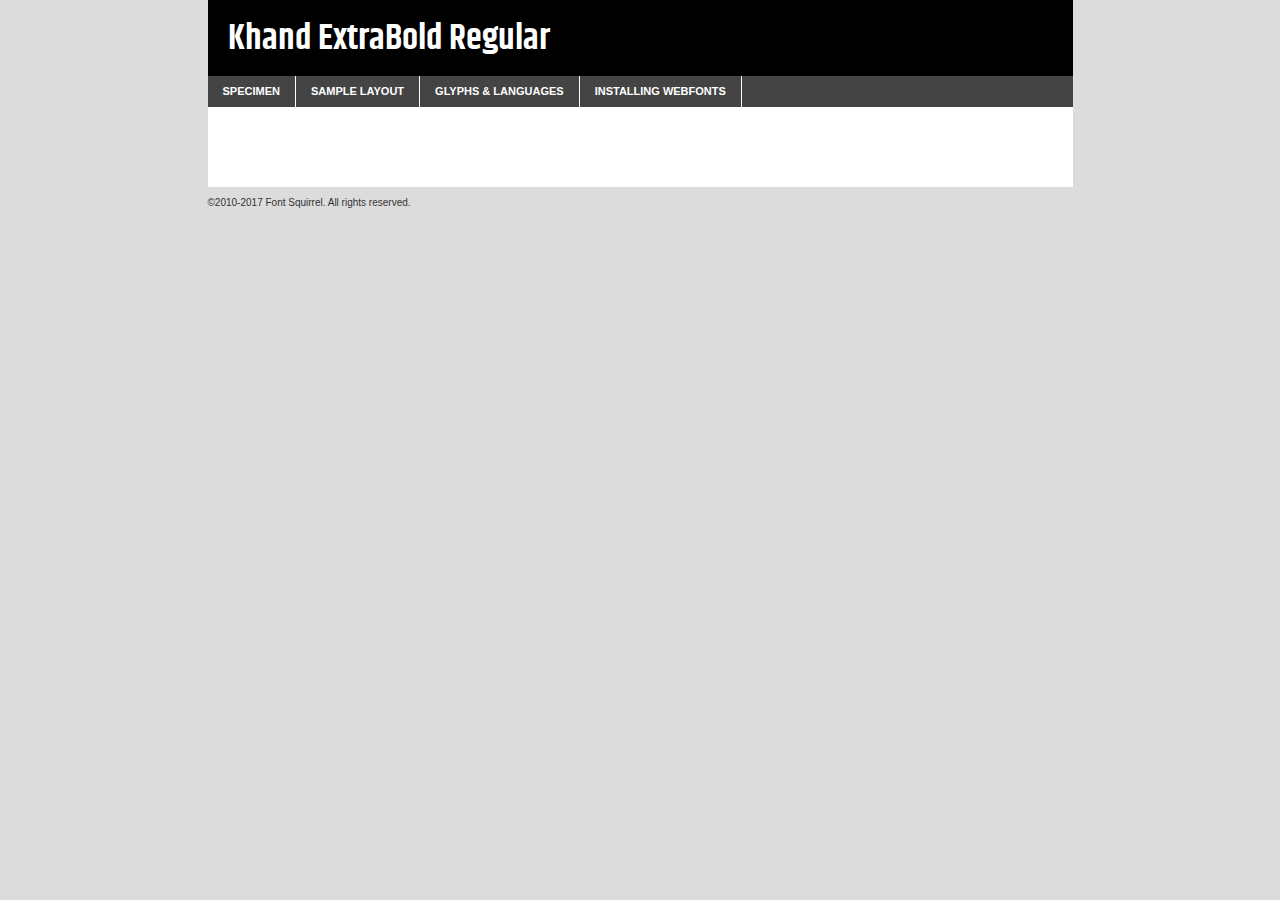
<file: assets/font-khan-css/khand-extrabold-demo.html>
<!DOCTYPE html PUBLIC "-//W3C//DTD XHTML 1.0 Transitional//EN"
	"http://www.w3.org/TR/xhtml1/DTD/xhtml1-transitional.dtd">

<html xmlns="http://www.w3.org/1999/xhtml" xml:lang="en" lang="en">
<head>
	<meta http-equiv="Content-Type" content="text/html; charset=utf-8" />
	<script src="http://ajax.googleapis.com/ajax/libs/jquery/1.7.2/jquery.min.js" type="text/javascript" charset="utf-8"></script>
	<script type="text/javascript">
	(function($){$.fn.easyTabs=function(option){var param=jQuery.extend({fadeSpeed:"fast",defaultContent:1,activeClass:'active'},option);$(this).each(function(){var thisId="#"+this.id;if(param.defaultContent==''){param.defaultContent=1;}
	if(typeof param.defaultContent=="number")
	{var defaultTab=$(thisId+" .tabs li:eq("+(param.defaultContent-1)+") a").attr('href').substr(1);}else{var defaultTab=param.defaultContent;}
	$(thisId+" .tabs li a").each(function(){var tabToHide=$(this).attr('href').substr(1);$("#"+tabToHide).addClass('easytabs-tab-content');});hideAll();changeContent(defaultTab);function hideAll(){$(thisId+" .easytabs-tab-content").hide();}
	function changeContent(tabId){hideAll();$(thisId+" .tabs li").removeClass(param.activeClass);$(thisId+" .tabs li a[href=#"+tabId+"]").closest('li').addClass(param.activeClass);if(param.fadeSpeed!="none")
	{$(thisId+" #"+tabId).fadeIn(param.fadeSpeed);}else{$(thisId+" #"+tabId).show();}}
	$(thisId+" .tabs li").click(function(){var tabId=$(this).find('a').attr('href').substr(1);changeContent(tabId);return false;});});}})(jQuery);
	</script>
	<link rel="stylesheet" href="specimen_files/specimen_stylesheet.css" type="text/css" charset="utf-8" />
	<link rel="stylesheet" href="stylesheet.css" type="text/css" charset="utf-8" />

	<style type="text/css">
					body{
				font-family: 'khand_extraboldregular';
							}
		</style>

	<title>Khand ExtraBold Regular Specimen</title>
	
	
	<script type="text/javascript" charset="utf-8">
		$(document).ready(function() {
			$('#container').easyTabs({defaultContent:1});
		});
	</script>
</head>

<body>
<div id="container">
	<div id="header">
		Khand ExtraBold Regular	</div>
	<ul class="tabs">
		<li><a href="#specimen">Specimen</a></li>
		<li><a href="#layout">Sample Layout</a></li>
				<li><a href="#glyphs">Glyphs &amp; Languages</a></li>
		<li><a href="#installing">Installing Webfonts</a></li>
		
	</ul>
	
	<div id="main_content">

		
			<div id="specimen">
		
				<div class="section">
					<div class="grid12 firstcol">
						<div class="huge">AaBb</div>
					</div>
				</div>
		
				<div class="section">
					<div class="glyph_range">A&#x200B;B&#x200b;C&#x200b;D&#x200b;E&#x200b;F&#x200b;G&#x200b;H&#x200b;I&#x200b;J&#x200b;K&#x200b;L&#x200b;M&#x200b;N&#x200b;O&#x200b;P&#x200b;Q&#x200b;R&#x200b;S&#x200b;T&#x200b;U&#x200b;V&#x200b;W&#x200b;X&#x200b;Y&#x200b;Z&#x200b;a&#x200b;b&#x200b;c&#x200b;d&#x200b;e&#x200b;f&#x200b;g&#x200b;h&#x200b;i&#x200b;j&#x200b;k&#x200b;l&#x200b;m&#x200b;n&#x200b;o&#x200b;p&#x200b;q&#x200b;r&#x200b;s&#x200b;t&#x200b;u&#x200b;v&#x200b;w&#x200b;x&#x200b;y&#x200b;z&#x200b;1&#x200b;2&#x200b;3&#x200b;4&#x200b;5&#x200b;6&#x200b;7&#x200b;8&#x200b;9&#x200b;0&#x200b;&amp;&#x200b;.&#x200b;,&#x200b;?&#x200b;!&#x200b;&#64;&#x200b;(&#x200b;)&#x200b;#&#x200b;$&#x200b;%&#x200b;*&#x200b;+&#x200b;-&#x200b;=&#x200b;:&#x200b;;</div>
				</div>
				<div class="section">
					<div class="grid12 firstcol">
						<table class="sample_table">
							<tr><td>10</td><td class="size10">abcdefghijklmnopqrstuvwxyzABCDEFGHIJKLMNOPQRSTUVWXYZ0123456789abcdefghijklmnopqrstuvwxyzABCDEFGHIJKLMNOPQRSTUVWXYZ0123456789abcdefghijklmnopqrstuvwxyzABCDEFGHIJKLMNOPQRSTUVWXYZ</td></tr>
							<tr><td>11</td><td class="size11">abcdefghijklmnopqrstuvwxyzABCDEFGHIJKLMNOPQRSTUVWXYZ0123456789abcdefghijklmnopqrstuvwxyzABCDEFGHIJKLMNOPQRSTUVWXYZ0123456789abcdefghijklmnopqrstuvwxyzABCDEFGHIJKLMNOPQRSTUVWXYZ</td></tr>
							<tr><td>12</td><td class="size12">abcdefghijklmnopqrstuvwxyzABCDEFGHIJKLMNOPQRSTUVWXYZ0123456789abcdefghijklmnopqrstuvwxyzABCDEFGHIJKLMNOPQRSTUVWXYZ0123456789abcdefghijklmnopqrstuvwxyzABCDEFGHIJKLMNOPQRSTUVWXYZ</td></tr>
							<tr><td>13</td><td class="size13">abcdefghijklmnopqrstuvwxyzABCDEFGHIJKLMNOPQRSTUVWXYZ0123456789abcdefghijklmnopqrstuvwxyzABCDEFGHIJKLMNOPQRSTUVWXYZ0123456789abcdefghijklmnopqrstuvwxyzABCDEFGHIJKLMNOPQRSTUVWXYZ</td></tr>
							<tr><td>14</td><td class="size14">abcdefghijklmnopqrstuvwxyzABCDEFGHIJKLMNOPQRSTUVWXYZ0123456789abcdefghijklmnopqrstuvwxyzABCDEFGHIJKLMNOPQRSTUVWXYZ0123456789abcdefghijklmnopqrstuvwxyzABCDEFGHIJKLMNOPQRSTUVWXYZ</td></tr>
							<tr><td>16</td><td class="size16">abcdefghijklmnopqrstuvwxyzABCDEFGHIJKLMNOPQRSTUVWXYZ0123456789abcdefghijklmnopqrstuvwxyzABCDEFGHIJKLMNOPQRSTUVWXYZ</td></tr>
							<tr><td>18</td><td class="size18">abcdefghijklmnopqrstuvwxyzABCDEFGHIJKLMNOPQRSTUVWXYZ0123456789abcdefghijklmnopqrstuvwxyzABCDEFGHIJKLMNOPQRSTUVWXYZ</td></tr>
							<tr><td>20</td><td class="size20">abcdefghijklmnopqrstuvwxyzABCDEFGHIJKLMNOPQRSTUVWXYZ0123456789abcdefghijklmnopqrstuvwxyzABCDEFGHIJKLMNOPQRSTUVWXYZ</td></tr>
							<tr><td>24</td><td class="size24">abcdefghijklmnopqrstuvwxyzABCDEFGHIJKLMNOPQRSTUVWXYZ0123456789abcdefghijklmnopqrstuvwxyzABCDEFGHIJKLMNOPQRSTUVWXYZ</td></tr>
							<tr><td>30</td><td class="size30">abcdefghijklmnopqrstuvwxyzABCDEFGHIJKLMNOPQRSTUVWXYZ0123456789abcdefghijklmnopqrstuvwxyzABCDEFGHIJKLMNOPQRSTUVWXYZ</td></tr>
							<tr><td>36</td><td class="size36">abcdefghijklmnopqrstuvwxyzABCDEFGHIJKLMNOPQRSTUVWXYZ0123456789abcdefghijklmnopqrstuvwxyzABCDEFGHIJKLMNOPQRSTUVWXYZ</td></tr>
							<tr><td>48</td><td class="size48">abcdefghijklmnopqrstuvwxyzABCDEFGHIJKLMNOPQRSTUVWXYZ0123456789abcdefghijklmnopqrstuvwxyzABCDEFGHIJKLMNOPQRSTUVWXYZ</td></tr>
							<tr><td>60</td><td class="size60">abcdefghijklmnopqrstuvwxyzABCDEFGHIJKLMNOPQRSTUVWXYZ0123456789abcdefghijklmnopqrstuvwxyzABCDEFGHIJKLMNOPQRSTUVWXYZ</td></tr>
							<tr><td>72</td><td class="size72">abcdefghijklmnopqrstuvwxyzABCDEFGHIJKLMNOPQRSTUVWXYZ0123456789abcdefghijklmnopqrstuvwxyzABCDEFGHIJKLMNOPQRSTUVWXYZ</td></tr>
							<tr><td>90</td><td class="size90">abcdefghijklmnopqrstuvwxyzABCDEFGHIJKLMNOPQRSTUVWXYZ0123456789abcdefghijklmnopqrstuvwxyzABCDEFGHIJKLMNOPQRSTUVWXYZ</td></tr>
						</table>
				
					</div>
			
				</div>
		
		
		
								<div class="section" id="bodycomparison">


										<div id="xheight">
				<div class="fontbody">&#x25FC;&#x25FC;&#x25FC;&#x25FC;&#x25FC;&#x25FC;&#x25FC;&#x25FC;&#x25FC;&#x25FC;&#x25FC;&#x25FC;&#x25FC;&#x25FC;&#x25FC;&#x25FC;&#x25FC;&#x25FC;&#x25FC;&#x25FC;&#x25FC;&#x25FC;&#x25FC;&#x25FC;&#x25FC;&#x25FC;&#x25FC;&#x25FC;&#x25FC;&#x25FC;&#x25FC;&#x25FC;&#x25FC;&#x25FC;&#x25FC;&#x25FC;&#x25FC;&#x25FC;&#x25FC;&#x25FC;&#x25FC;&#x25FC;&#x25FC;&#x25FC;&#x25FC;&#x25FC;&#x25FC;&#x25FC;&#x25FC;&#x25FC;&#x25FC;&#x25FC;&#x25FC;&#x25FC;&#x25FC;&#x25FC;&#x25FC;&#x25FC;&#x25FC;&#x25FC;&#x25FC;&#x25FC;&#x25FC;&#x25FC;&#x25FC;&#x25FC;&#x25FC;&#x25FC;&#x25FC;&#x25FC;&#x25FC;&#x25FC;&#x25FC;&#x25FC;&#x25FC;&#x25FC;&#x25FC;&#x25FC;&#x25FC;&#x25FC;&#x25FC;&#x25FC;&#x25FC;&#x25FC;&#x25FC;&#x25FC;&#x25FC;&#x25FC;&#x25FC;&#x25FC;&#x25FC;&#x25FC;&#x25FC;&#x25FC;&#x25FC;&#x25FC;&#x25FC;&#x25FC;&#x25FC;body</div><div class="arialbody">body</div><div class="verdanabody">body</div><div class="georgiabody">body</div></div>
										<div class="fontbody" style="z-index:1">
											body<span>Khand ExtraBold Regular</span>
										</div>
										<div class="arialbody" style="z-index:1">
											body<span>Arial</span>
										</div>
										<div class="verdanabody" style="z-index:1">
											body<span>Verdana</span>
										</div>
										<div class="georgiabody" style="z-index:1">
											body<span>Georgia</span>
										</div>



								</div>
		
		
				<div class="section psample psample_row1" id="">
					
					<div class="grid2 firstcol">
						<p class="size10"><span>10.</span>Aenean lacinia bibendum nulla sed consectetur. Fusce dapibus, tellus ac cursus commodo, tortor mauris condimentum nibh, ut fermentum massa justo sit amet risus. Nullam id dolor id nibh ultricies vehicula ut id elit. Cum sociis natoque penatibus et magnis dis parturient montes, nascetur ridiculus mus. Nulla vitae elit libero, a pharetra augue.</p>
			
					</div>
					<div class="grid3">
						<p class="size11"><span>11.</span>Aenean lacinia bibendum nulla sed consectetur. Fusce dapibus, tellus ac cursus commodo, tortor mauris condimentum nibh, ut fermentum massa justo sit amet risus. Nullam id dolor id nibh ultricies vehicula ut id elit. Cum sociis natoque penatibus et magnis dis parturient montes, nascetur ridiculus mus. Nulla vitae elit libero, a pharetra augue.</p>
			
					</div>
					<div class="grid3">
						<p class="size12"><span>12.</span>Aenean lacinia bibendum nulla sed consectetur. Fusce dapibus, tellus ac cursus commodo, tortor mauris condimentum nibh, ut fermentum massa justo sit amet risus. Nullam id dolor id nibh ultricies vehicula ut id elit. Cum sociis natoque penatibus et magnis dis parturient montes, nascetur ridiculus mus. Nulla vitae elit libero, a pharetra augue.</p>
			
					</div>
					<div class="grid4">
						<p class="size13"><span>13.</span>Aenean lacinia bibendum nulla sed consectetur. Fusce dapibus, tellus ac cursus commodo, tortor mauris condimentum nibh, ut fermentum massa justo sit amet risus. Nullam id dolor id nibh ultricies vehicula ut id elit. Cum sociis natoque penatibus et magnis dis parturient montes, nascetur ridiculus mus. Nulla vitae elit libero, a pharetra augue.</p>
			
					</div>
					<div class="white_blend"></div>
					
				</div>
				<div class="section psample psample_row2" id="">
					<div class="grid3 firstcol">
						<p class="size14"><span>14.</span>Aenean lacinia bibendum nulla sed consectetur. Fusce dapibus, tellus ac cursus commodo, tortor mauris condimentum nibh, ut fermentum massa justo sit amet risus. Nullam id dolor id nibh ultricies vehicula ut id elit. Cum sociis natoque penatibus et magnis dis parturient montes, nascetur ridiculus mus. Nulla vitae elit libero, a pharetra augue.</p>
			
					</div>
					<div class="grid4">
						<p class="size16"><span>16.</span>Aenean lacinia bibendum nulla sed consectetur. Fusce dapibus, tellus ac cursus commodo, tortor mauris condimentum nibh, ut fermentum massa justo sit amet risus. Nullam id dolor id nibh ultricies vehicula ut id elit. Cum sociis natoque penatibus et magnis dis parturient montes, nascetur ridiculus mus. Nulla vitae elit libero, a pharetra augue.</p>
			
					</div>
					<div class="grid5">
						<p class="size18"><span>18.</span>Aenean lacinia bibendum nulla sed consectetur. Fusce dapibus, tellus ac cursus commodo, tortor mauris condimentum nibh, ut fermentum massa justo sit amet risus. Nullam id dolor id nibh ultricies vehicula ut id elit. Cum sociis natoque penatibus et magnis dis parturient montes, nascetur ridiculus mus. Nulla vitae elit libero, a pharetra augue.</p>
			
					</div>

					<div class="white_blend"></div>

				</div>
				
				<div class="section psample psample_row3" id="">
					<div class="grid5 firstcol">
						<p class="size20"><span>20.</span>Aenean lacinia bibendum nulla sed consectetur. Fusce dapibus, tellus ac cursus commodo, tortor mauris condimentum nibh, ut fermentum massa justo sit amet risus. Nullam id dolor id nibh ultricies vehicula ut id elit. Cum sociis natoque penatibus et magnis dis parturient montes, nascetur ridiculus mus. Nulla vitae elit libero, a pharetra augue.</p>
					</div>
					<div class="grid7">
						<p class="size24"><span>24.</span>Aenean lacinia bibendum nulla sed consectetur. Fusce dapibus, tellus ac cursus commodo, tortor mauris condimentum nibh, ut fermentum massa justo sit amet risus. Nullam id dolor id nibh ultricies vehicula ut id elit. Cum sociis natoque penatibus et magnis dis parturient montes, nascetur ridiculus mus. Nulla vitae elit libero, a pharetra augue.</p>
					</div>
					
					<div class="white_blend"></div>
					
				</div>
				
				<div class="section psample psample_row4" id="">
					<div class="grid12 firstcol">
						<p class="size30"><span>30.</span>Aenean lacinia bibendum nulla sed consectetur. Fusce dapibus, tellus ac cursus commodo, tortor mauris condimentum nibh, ut fermentum massa justo sit amet risus. Nullam id dolor id nibh ultricies vehicula ut id elit. Cum sociis natoque penatibus et magnis dis parturient montes, nascetur ridiculus mus. Nulla vitae elit libero, a pharetra augue.</p>
					</div>
					<div class="white_blend"></div>
					
				</div>
				
				
				
				<div class="section psample psample_row1 fullreverse">
					<div class="grid2 firstcol">
						<p class="size10"><span>10.</span>Aenean lacinia bibendum nulla sed consectetur. Fusce dapibus, tellus ac cursus commodo, tortor mauris condimentum nibh, ut fermentum massa justo sit amet risus. Nullam id dolor id nibh ultricies vehicula ut id elit. Cum sociis natoque penatibus et magnis dis parturient montes, nascetur ridiculus mus. Nulla vitae elit libero, a pharetra augue.</p>
			
					</div>
					<div class="grid3">
						<p class="size11"><span>11.</span>Aenean lacinia bibendum nulla sed consectetur. Fusce dapibus, tellus ac cursus commodo, tortor mauris condimentum nibh, ut fermentum massa justo sit amet risus. Nullam id dolor id nibh ultricies vehicula ut id elit. Cum sociis natoque penatibus et magnis dis parturient montes, nascetur ridiculus mus. Nulla vitae elit libero, a pharetra augue.</p>
			
					</div>
					<div class="grid3">
						<p class="size12"><span>12.</span>Aenean lacinia bibendum nulla sed consectetur. Fusce dapibus, tellus ac cursus commodo, tortor mauris condimentum nibh, ut fermentum massa justo sit amet risus. Nullam id dolor id nibh ultricies vehicula ut id elit. Cum sociis natoque penatibus et magnis dis parturient montes, nascetur ridiculus mus. Nulla vitae elit libero, a pharetra augue.</p>
			
					</div>
					<div class="grid4">
						<p class="size13"><span>13.</span>Aenean lacinia bibendum nulla sed consectetur. Fusce dapibus, tellus ac cursus commodo, tortor mauris condimentum nibh, ut fermentum massa justo sit amet risus. Nullam id dolor id nibh ultricies vehicula ut id elit. Cum sociis natoque penatibus et magnis dis parturient montes, nascetur ridiculus mus. Nulla vitae elit libero, a pharetra augue.</p>
			
					</div>
					<div class="black_blend"></div>
					
				</div>
				
				<div class="section psample psample_row2 fullreverse">
					<div class="grid3 firstcol">
						<p class="size14"><span>14.</span>Aenean lacinia bibendum nulla sed consectetur. Fusce dapibus, tellus ac cursus commodo, tortor mauris condimentum nibh, ut fermentum massa justo sit amet risus. Nullam id dolor id nibh ultricies vehicula ut id elit. Cum sociis natoque penatibus et magnis dis parturient montes, nascetur ridiculus mus. Nulla vitae elit libero, a pharetra augue.</p>
			
					</div>
					<div class="grid4">
						<p class="size16"><span>16.</span>Aenean lacinia bibendum nulla sed consectetur. Fusce dapibus, tellus ac cursus commodo, tortor mauris condimentum nibh, ut fermentum massa justo sit amet risus. Nullam id dolor id nibh ultricies vehicula ut id elit. Cum sociis natoque penatibus et magnis dis parturient montes, nascetur ridiculus mus. Nulla vitae elit libero, a pharetra augue.</p>
			
					</div>
					<div class="grid5">
						<p class="size18"><span>18.</span>Aenean lacinia bibendum nulla sed consectetur. Fusce dapibus, tellus ac cursus commodo, tortor mauris condimentum nibh, ut fermentum massa justo sit amet risus. Nullam id dolor id nibh ultricies vehicula ut id elit. Cum sociis natoque penatibus et magnis dis parturient montes, nascetur ridiculus mus. Nulla vitae elit libero, a pharetra augue.</p>
			
					</div>
					<div class="black_blend"></div>

				</div>
				
				<div class="section psample fullreverse psample_row3" id="">
					<div class="grid5 firstcol">
						<p class="size20"><span>20.</span>Aenean lacinia bibendum nulla sed consectetur. Fusce dapibus, tellus ac cursus commodo, tortor mauris condimentum nibh, ut fermentum massa justo sit amet risus. Nullam id dolor id nibh ultricies vehicula ut id elit. Cum sociis natoque penatibus et magnis dis parturient montes, nascetur ridiculus mus. Nulla vitae elit libero, a pharetra augue.</p>
					</div>
					<div class="grid7">
						<p class="size24"><span>24.</span>Aenean lacinia bibendum nulla sed consectetur. Fusce dapibus, tellus ac cursus commodo, tortor mauris condimentum nibh, ut fermentum massa justo sit amet risus. Nullam id dolor id nibh ultricies vehicula ut id elit. Cum sociis natoque penatibus et magnis dis parturient montes, nascetur ridiculus mus. Nulla vitae elit libero, a pharetra augue.</p>
					</div>
					
					<div class="black_blend"></div>
					
				</div>
				
				<div class="section psample fullreverse psample_row4" id="" style="border-bottom: 20px #000 solid;">
					<div class="grid12 firstcol">
						<p class="size30"><span>30.</span>Aenean lacinia bibendum nulla sed consectetur. Fusce dapibus, tellus ac cursus commodo, tortor mauris condimentum nibh, ut fermentum massa justo sit amet risus. Nullam id dolor id nibh ultricies vehicula ut id elit. Cum sociis natoque penatibus et magnis dis parturient montes, nascetur ridiculus mus. Nulla vitae elit libero, a pharetra augue.</p>
					</div>
					<div class="black_blend"></div>
					
				</div>
				
				
				
				
			</div>
			
			<div id="layout">
				
				<div class="section">
					
					<div class="grid12 firstcol">
						<h1>Lorem Ipsum Dolor</h1>
						<h2>Etiam porta sem malesuada magna mollis euismod</h2>
						
						<p class="byline">By <a href="#link">Aenean Lacinia</a></p>
					</div>
				</div>
				<div class="section">
					<div class="grid8 firstcol">
						<p class="large">Donec sed odio dui. Morbi leo risus, porta ac consectetur ac, vestibulum at eros. Fusce dapibus, tellus ac cursus commodo, tortor mauris condimentum nibh, ut fermentum massa justo sit amet risus. </p>

						
						<h3>Pellentesque ornare sem</h3>

						<p>Maecenas sed diam eget risus varius blandit sit amet non magna. Maecenas faucibus mollis interdum. Donec ullamcorper nulla non metus auctor fringilla. Nullam id dolor id nibh ultricies vehicula ut id elit. Nullam id dolor id nibh ultricies vehicula ut id elit. </p>

						<p>Aenean eu leo quam. Pellentesque ornare sem lacinia quam venenatis vestibulum. Lorem ipsum dolor sit amet, consectetur adipiscing elit. Cum sociis natoque penatibus et magnis dis parturient montes, nascetur ridiculus mus. </p>

						<p>Nulla vitae elit libero, a pharetra augue. Praesent commodo cursus magna, vel scelerisque nisl consectetur et. Aenean lacinia bibendum nulla sed consectetur. </p>

						<p>Nullam quis risus eget urna mollis ornare vel eu leo. Nullam quis risus eget urna mollis ornare vel eu leo. Maecenas sed diam eget risus varius blandit sit amet non magna. Donec ullamcorper nulla non metus auctor fringilla. </p>

						<h3>Cras mattis consectetur</h3>

						<p>Aenean eu leo quam. Pellentesque ornare sem lacinia quam venenatis vestibulum. Aenean lacinia bibendum nulla sed consectetur. Integer posuere erat a ante venenatis dapibus posuere velit aliquet. Cras mattis consectetur purus sit amet fermentum. </p>

						<p>Nullam id dolor id nibh ultricies vehicula ut id elit. Nullam quis risus eget urna mollis ornare vel eu leo. Cras mattis consectetur purus sit amet fermentum.</p>
					</div>
					
					<div class="grid4 sidebar">
						
						<div class="box reverse">
							<p class="last">Nullam quis risus eget urna mollis ornare vel eu leo. Donec ullamcorper nulla non metus auctor fringilla. Cras mattis consectetur purus sit amet fermentum. Sed posuere consectetur est at lobortis. Lorem ipsum dolor sit amet, consectetur adipiscing elit. </p>
						</div>
						
						<p class="caption">Maecenas sed diam eget risus varius.</p>

						<p>Vestibulum id ligula porta felis euismod semper. Integer posuere erat a ante venenatis dapibus posuere velit aliquet. Vestibulum id ligula porta felis euismod semper. Sed posuere consectetur est at lobortis. Maecenas sed diam eget risus varius blandit sit amet non magna. Fusce dapibus, tellus ac cursus commodo, tortor mauris condimentum nibh, ut fermentum massa justo sit amet risus. </p>

					

						<p>Duis mollis, est non commodo luctus, nisi erat porttitor ligula, eget lacinia odio sem nec elit. Aenean lacinia bibendum nulla sed consectetur. Vivamus sagittis lacus vel augue laoreet rutrum faucibus dolor auctor. Aenean lacinia bibendum nulla sed consectetur. Nullam quis risus eget urna mollis ornare vel eu leo. </p>

						<p>Praesent commodo cursus magna, vel scelerisque nisl consectetur et. Donec ullamcorper nulla non metus auctor fringilla. Maecenas faucibus mollis interdum. Fusce dapibus, tellus ac cursus commodo, tortor mauris condimentum nibh, ut fermentum massa justo sit amet risus. </p>

					</div>
				</div>
				
			</div>


			



		<div id="glyphs">
			<div class="section">
				<div class="grid12 firstcol">
			
				<h1>Language Support</h1>
				<p>The subset of Khand ExtraBold Regular in this kit supports the following languages:<br />
			
					Albanian, Basque, Breton, Chamorro, Danish, Dutch, English, Faroese, Finnish, French, Frisian, Galician, German, Icelandic, Italian, Malagasy, Norwegian, Portuguese, Spanish, Alsatian, Aragonese, Arapaho, Arrernte, Asturian, Aymara, Bislama, Cebuano, Corsican, Fijian, French_creole, Genoese, Gilbertese, Greenlandic, Haitian_creole, Hiligaynon, Hmong, Hopi, Ibanag, Iloko_ilokano, Indonesian, Interglossa_glosa, Interlingua, Irish_gaelic, Jerriais, Lojban, Lombard, Luxembourgeois, Manx, Mohawk, Norfolk_pitcairnese, Occitan, Oromo, Pangasinan, Papiamento, Piedmontese, Potawatomi, Rhaeto-romance, Romansh, Rotokas, Sami_lule, Samoan, Sardinian, Scots_gaelic, Seychelles_creole, Shona, Sicilian, Somali, Southern_ndebele, Swahili, Swati_swazi, Tagalog_filipino_pilipino, Tetum, Tok_pisin, Uyghur_latinized, Volapuk, Walloon, Warlpiri, Xhosa, Yapese, Zulu, Latinbasic, Ubasic, Demo				</p>
				<h1>Glyph Chart</h1>
				<p>The subset of Khand ExtraBold Regular in this kit includes all the glyphs listed below. Unicode entities are included above each glyph to help you insert individual characters into your layout.</p>
				<div id="glyph_chart">
			
																				 <div><p>&amp;#13;</p>&#13;</div>
																				 <div><p>&amp;#32;</p>&#32;</div>
																				 <div><p>&amp;#33;</p>&#33;</div>
																				 <div><p>&amp;#34;</p>&#34;</div>
																				 <div><p>&amp;#35;</p>&#35;</div>
																				 <div><p>&amp;#36;</p>&#36;</div>
																				 <div><p>&amp;#37;</p>&#37;</div>
																				 <div><p>&amp;#38;</p>&#38;</div>
																				 <div><p>&amp;#39;</p>&#39;</div>
																				 <div><p>&amp;#40;</p>&#40;</div>
																				 <div><p>&amp;#41;</p>&#41;</div>
																				 <div><p>&amp;#42;</p>&#42;</div>
																				 <div><p>&amp;#43;</p>&#43;</div>
																				 <div><p>&amp;#44;</p>&#44;</div>
																				 <div><p>&amp;#45;</p>&#45;</div>
																				 <div><p>&amp;#46;</p>&#46;</div>
																				 <div><p>&amp;#47;</p>&#47;</div>
																				 <div><p>&amp;#48;</p>&#48;</div>
																				 <div><p>&amp;#49;</p>&#49;</div>
																				 <div><p>&amp;#50;</p>&#50;</div>
																				 <div><p>&amp;#51;</p>&#51;</div>
																				 <div><p>&amp;#52;</p>&#52;</div>
																				 <div><p>&amp;#53;</p>&#53;</div>
																				 <div><p>&amp;#54;</p>&#54;</div>
																				 <div><p>&amp;#55;</p>&#55;</div>
																				 <div><p>&amp;#56;</p>&#56;</div>
																				 <div><p>&amp;#57;</p>&#57;</div>
																				 <div><p>&amp;#58;</p>&#58;</div>
																				 <div><p>&amp;#59;</p>&#59;</div>
																				 <div><p>&amp;#60;</p>&#60;</div>
																				 <div><p>&amp;#61;</p>&#61;</div>
																				 <div><p>&amp;#62;</p>&#62;</div>
																				 <div><p>&amp;#63;</p>&#63;</div>
																				 <div><p>&amp;#64;</p>&#64;</div>
																				 <div><p>&amp;#65;</p>&#65;</div>
																				 <div><p>&amp;#66;</p>&#66;</div>
																				 <div><p>&amp;#67;</p>&#67;</div>
																				 <div><p>&amp;#68;</p>&#68;</div>
																				 <div><p>&amp;#69;</p>&#69;</div>
																				 <div><p>&amp;#70;</p>&#70;</div>
																				 <div><p>&amp;#71;</p>&#71;</div>
																				 <div><p>&amp;#72;</p>&#72;</div>
																				 <div><p>&amp;#73;</p>&#73;</div>
																				 <div><p>&amp;#74;</p>&#74;</div>
																				 <div><p>&amp;#75;</p>&#75;</div>
																				 <div><p>&amp;#76;</p>&#76;</div>
																				 <div><p>&amp;#77;</p>&#77;</div>
																				 <div><p>&amp;#78;</p>&#78;</div>
																				 <div><p>&amp;#79;</p>&#79;</div>
																				 <div><p>&amp;#80;</p>&#80;</div>
																				 <div><p>&amp;#81;</p>&#81;</div>
																				 <div><p>&amp;#82;</p>&#82;</div>
																				 <div><p>&amp;#83;</p>&#83;</div>
																				 <div><p>&amp;#84;</p>&#84;</div>
																				 <div><p>&amp;#85;</p>&#85;</div>
																				 <div><p>&amp;#86;</p>&#86;</div>
																				 <div><p>&amp;#87;</p>&#87;</div>
																				 <div><p>&amp;#88;</p>&#88;</div>
																				 <div><p>&amp;#89;</p>&#89;</div>
																				 <div><p>&amp;#90;</p>&#90;</div>
																				 <div><p>&amp;#91;</p>&#91;</div>
																				 <div><p>&amp;#92;</p>&#92;</div>
																				 <div><p>&amp;#93;</p>&#93;</div>
																				 <div><p>&amp;#94;</p>&#94;</div>
																				 <div><p>&amp;#95;</p>&#95;</div>
																				 <div><p>&amp;#96;</p>&#96;</div>
																				 <div><p>&amp;#97;</p>&#97;</div>
																				 <div><p>&amp;#98;</p>&#98;</div>
																				 <div><p>&amp;#99;</p>&#99;</div>
																				 <div><p>&amp;#100;</p>&#100;</div>
																				 <div><p>&amp;#101;</p>&#101;</div>
																				 <div><p>&amp;#102;</p>&#102;</div>
																				 <div><p>&amp;#103;</p>&#103;</div>
																				 <div><p>&amp;#104;</p>&#104;</div>
																				 <div><p>&amp;#105;</p>&#105;</div>
																				 <div><p>&amp;#106;</p>&#106;</div>
																				 <div><p>&amp;#107;</p>&#107;</div>
																				 <div><p>&amp;#108;</p>&#108;</div>
																				 <div><p>&amp;#109;</p>&#109;</div>
																				 <div><p>&amp;#110;</p>&#110;</div>
																				 <div><p>&amp;#111;</p>&#111;</div>
																				 <div><p>&amp;#112;</p>&#112;</div>
																				 <div><p>&amp;#113;</p>&#113;</div>
																				 <div><p>&amp;#114;</p>&#114;</div>
																				 <div><p>&amp;#115;</p>&#115;</div>
																				 <div><p>&amp;#116;</p>&#116;</div>
																				 <div><p>&amp;#117;</p>&#117;</div>
																				 <div><p>&amp;#118;</p>&#118;</div>
																				 <div><p>&amp;#119;</p>&#119;</div>
																				 <div><p>&amp;#120;</p>&#120;</div>
																				 <div><p>&amp;#121;</p>&#121;</div>
																				 <div><p>&amp;#122;</p>&#122;</div>
																				 <div><p>&amp;#123;</p>&#123;</div>
																				 <div><p>&amp;#124;</p>&#124;</div>
																				 <div><p>&amp;#125;</p>&#125;</div>
																				 <div><p>&amp;#126;</p>&#126;</div>
																				 <div><p>&amp;#160;</p>&#160;</div>
																				 <div><p>&amp;#161;</p>&#161;</div>
																				 <div><p>&amp;#162;</p>&#162;</div>
																				 <div><p>&amp;#163;</p>&#163;</div>
																				 <div><p>&amp;#164;</p>&#164;</div>
																				 <div><p>&amp;#165;</p>&#165;</div>
																				 <div><p>&amp;#166;</p>&#166;</div>
																				 <div><p>&amp;#167;</p>&#167;</div>
																				 <div><p>&amp;#168;</p>&#168;</div>
																				 <div><p>&amp;#169;</p>&#169;</div>
																				 <div><p>&amp;#170;</p>&#170;</div>
																				 <div><p>&amp;#171;</p>&#171;</div>
																				 <div><p>&amp;#172;</p>&#172;</div>
																				 <div><p>&amp;#173;</p>&#173;</div>
																				 <div><p>&amp;#174;</p>&#174;</div>
																				 <div><p>&amp;#175;</p>&#175;</div>
																				 <div><p>&amp;#176;</p>&#176;</div>
																				 <div><p>&amp;#177;</p>&#177;</div>
																				 <div><p>&amp;#178;</p>&#178;</div>
																				 <div><p>&amp;#179;</p>&#179;</div>
																				 <div><p>&amp;#180;</p>&#180;</div>
																				 <div><p>&amp;#181;</p>&#181;</div>
																				 <div><p>&amp;#182;</p>&#182;</div>
																				 <div><p>&amp;#183;</p>&#183;</div>
																				 <div><p>&amp;#184;</p>&#184;</div>
																				 <div><p>&amp;#185;</p>&#185;</div>
																				 <div><p>&amp;#186;</p>&#186;</div>
																				 <div><p>&amp;#187;</p>&#187;</div>
																				 <div><p>&amp;#188;</p>&#188;</div>
																				 <div><p>&amp;#189;</p>&#189;</div>
																				 <div><p>&amp;#190;</p>&#190;</div>
																				 <div><p>&amp;#191;</p>&#191;</div>
																				 <div><p>&amp;#192;</p>&#192;</div>
																				 <div><p>&amp;#193;</p>&#193;</div>
																				 <div><p>&amp;#194;</p>&#194;</div>
																				 <div><p>&amp;#195;</p>&#195;</div>
																				 <div><p>&amp;#196;</p>&#196;</div>
																				 <div><p>&amp;#197;</p>&#197;</div>
																				 <div><p>&amp;#198;</p>&#198;</div>
																				 <div><p>&amp;#199;</p>&#199;</div>
																				 <div><p>&amp;#200;</p>&#200;</div>
																				 <div><p>&amp;#201;</p>&#201;</div>
																				 <div><p>&amp;#202;</p>&#202;</div>
																				 <div><p>&amp;#203;</p>&#203;</div>
																				 <div><p>&amp;#204;</p>&#204;</div>
																				 <div><p>&amp;#205;</p>&#205;</div>
																				 <div><p>&amp;#206;</p>&#206;</div>
																				 <div><p>&amp;#207;</p>&#207;</div>
																				 <div><p>&amp;#208;</p>&#208;</div>
																				 <div><p>&amp;#209;</p>&#209;</div>
																				 <div><p>&amp;#210;</p>&#210;</div>
																				 <div><p>&amp;#211;</p>&#211;</div>
																				 <div><p>&amp;#212;</p>&#212;</div>
																				 <div><p>&amp;#213;</p>&#213;</div>
																				 <div><p>&amp;#214;</p>&#214;</div>
																				 <div><p>&amp;#215;</p>&#215;</div>
																				 <div><p>&amp;#216;</p>&#216;</div>
																				 <div><p>&amp;#217;</p>&#217;</div>
																				 <div><p>&amp;#218;</p>&#218;</div>
																				 <div><p>&amp;#219;</p>&#219;</div>
																				 <div><p>&amp;#220;</p>&#220;</div>
																				 <div><p>&amp;#221;</p>&#221;</div>
																				 <div><p>&amp;#222;</p>&#222;</div>
																				 <div><p>&amp;#223;</p>&#223;</div>
																				 <div><p>&amp;#224;</p>&#224;</div>
																				 <div><p>&amp;#225;</p>&#225;</div>
																				 <div><p>&amp;#226;</p>&#226;</div>
																				 <div><p>&amp;#227;</p>&#227;</div>
																				 <div><p>&amp;#228;</p>&#228;</div>
																				 <div><p>&amp;#229;</p>&#229;</div>
																				 <div><p>&amp;#230;</p>&#230;</div>
																				 <div><p>&amp;#231;</p>&#231;</div>
																				 <div><p>&amp;#232;</p>&#232;</div>
																				 <div><p>&amp;#233;</p>&#233;</div>
																				 <div><p>&amp;#234;</p>&#234;</div>
																				 <div><p>&amp;#235;</p>&#235;</div>
																				 <div><p>&amp;#236;</p>&#236;</div>
																				 <div><p>&amp;#237;</p>&#237;</div>
																				 <div><p>&amp;#238;</p>&#238;</div>
																				 <div><p>&amp;#239;</p>&#239;</div>
																				 <div><p>&amp;#240;</p>&#240;</div>
																				 <div><p>&amp;#241;</p>&#241;</div>
																				 <div><p>&amp;#242;</p>&#242;</div>
																				 <div><p>&amp;#243;</p>&#243;</div>
																				 <div><p>&amp;#244;</p>&#244;</div>
																				 <div><p>&amp;#245;</p>&#245;</div>
																				 <div><p>&amp;#246;</p>&#246;</div>
																				 <div><p>&amp;#247;</p>&#247;</div>
																				 <div><p>&amp;#248;</p>&#248;</div>
																				 <div><p>&amp;#249;</p>&#249;</div>
																				 <div><p>&amp;#250;</p>&#250;</div>
																				 <div><p>&amp;#251;</p>&#251;</div>
																				 <div><p>&amp;#252;</p>&#252;</div>
																				 <div><p>&amp;#253;</p>&#253;</div>
																				 <div><p>&amp;#254;</p>&#254;</div>
																				 <div><p>&amp;#255;</p>&#255;</div>
																				 <div><p>&amp;#338;</p>&#338;</div>
																				 <div><p>&amp;#339;</p>&#339;</div>
																				 <div><p>&amp;#376;</p>&#376;</div>
																				 <div><p>&amp;#710;</p>&#710;</div>
																				 <div><p>&amp;#732;</p>&#732;</div>
																				 <div><p>&amp;#8192;</p>&#8192;</div>
																				 <div><p>&amp;#8193;</p>&#8193;</div>
																				 <div><p>&amp;#8194;</p>&#8194;</div>
																				 <div><p>&amp;#8195;</p>&#8195;</div>
																				 <div><p>&amp;#8196;</p>&#8196;</div>
																				 <div><p>&amp;#8197;</p>&#8197;</div>
																				 <div><p>&amp;#8198;</p>&#8198;</div>
																				 <div><p>&amp;#8199;</p>&#8199;</div>
																				 <div><p>&amp;#8200;</p>&#8200;</div>
																				 <div><p>&amp;#8201;</p>&#8201;</div>
																				 <div><p>&amp;#8202;</p>&#8202;</div>
																				 <div><p>&amp;#8208;</p>&#8208;</div>
																				 <div><p>&amp;#8209;</p>&#8209;</div>
																				 <div><p>&amp;#8210;</p>&#8210;</div>
																				 <div><p>&amp;#8211;</p>&#8211;</div>
																				 <div><p>&amp;#8212;</p>&#8212;</div>
																				 <div><p>&amp;#8216;</p>&#8216;</div>
																				 <div><p>&amp;#8217;</p>&#8217;</div>
																				 <div><p>&amp;#8218;</p>&#8218;</div>
																				 <div><p>&amp;#8220;</p>&#8220;</div>
																				 <div><p>&amp;#8221;</p>&#8221;</div>
																				 <div><p>&amp;#8222;</p>&#8222;</div>
																				 <div><p>&amp;#8226;</p>&#8226;</div>
																				 <div><p>&amp;#8230;</p>&#8230;</div>
																				 <div><p>&amp;#8239;</p>&#8239;</div>
																				 <div><p>&amp;#8249;</p>&#8249;</div>
																				 <div><p>&amp;#8250;</p>&#8250;</div>
																				 <div><p>&amp;#8287;</p>&#8287;</div>
																				 <div><p>&amp;#8364;</p>&#8364;</div>
																				 <div><p>&amp;#8482;</p>&#8482;</div>
																				 <div><p>&amp;#9724;</p>&#9724;</div>
																				 <div><p>&amp;#64257;</p>&#64257;</div>
																				 <div><p>&amp;#64258;</p>&#64258;</div>
																																						</div>	
				</div>
		
		
			</div>
		</div>
		
		
		<div id="specs">
			
		</div>
	
		<div id="installing">
			<div class="section">
				<div class="grid7 firstcol">
					<h1>Installing Webfonts</h1>
					
					<p>Webfonts are supported by all major browser platforms but not all in the same way. There are currently four different font formats that must be included in order to target all browsers. This includes TTF, WOFF, EOT and SVG.</p>
					
					<h2>1. Upload your webfonts</h2>
					<p>You must upload your webfont kit to your website. They should be in or near the same directory as your CSS files.</p>
					
					<h2>2. Include the webfont stylesheet</h2>
					<p>A special CSS @font-face declaration helps the various browsers select the appropriate font it needs without causing you a bunch of headaches. Learn more about this syntax by reading the <a href="https://www.fontspring.com/blog/further-hardening-of-the-bulletproof-syntax">Fontspring blog post</a> about it. The code for it is as follows:</p>


<code>
@font-face{ 
	font-family: 'MyWebFont';
	src: url('WebFont.eot');
	src: url('WebFont.eot?#iefix') format('embedded-opentype'),
	     url('WebFont.woff') format('woff'),
	     url('WebFont.ttf') format('truetype'),
	     url('WebFont.svg#webfont') format('svg');
}
</code>

	<p>We've already gone ahead and generated the code for you. All you have to do is link to the stylesheet in your HTML, like this:</p>
	<code>&lt;link rel=&quot;stylesheet&quot; href=&quot;stylesheet.css&quot; type=&quot;text/css&quot; charset=&quot;utf-8&quot; /&gt;</code>

					<h2>3. Modify your own stylesheet</h2>
					<p>To take advantage of your new fonts, you must tell your stylesheet to use them. Look at the original @font-face declaration above and find the property called "font-family." The name linked there will be what you use to reference the font. Prepend that webfont name to the font stack in the "font-family" property, inside the selector you want to change. For example:</p>
<code>p { font-family: 'WebFont', Arial, sans-serif; }</code>

<h2>4. Test</h2>
<p>Getting webfonts to work cross-browser <em>can</em> be tricky. Use the information in the sidebar to help you if you find that fonts aren't loading in a particular browser.</p>
				</div>
				
				<div class="grid5 sidebar">
					<div class="box">
						<h2>Troubleshooting<br />Font-Face Problems</h2>
						<p>Having trouble getting your webfonts to load in your new website? Here are some tips to sort out what might be the problem.</p>

						<h3>Fonts not showing in any browser</h3>

						<p>This sounds like you need to work on the plumbing. You either did not upload the fonts to the correct directory, or you did not link the fonts properly in the CSS. If you've confirmed that all this is correct and you still have a problem, take a look at your .htaccess file and see if requests are getting intercepted.</p>

						<h3>Fonts not loading in iPhone or iPad</h3>

						<p>The most common problem here is that you are serving the fonts from an IIS server. IIS refuses to serve files that have unknown MIME types. If that is the case, you must set the MIME type for SVG to "image/svg+xml" in the server settings. Follow these instructions from Microsoft if you need help.</p>

						<h3>Fonts not loading in Firefox</h3>

						<p>The primary reason for this failure? You are still using a version Firefox older than 3.5. So upgrade already! If that isn't it, then you are very likely serving fonts from a different domain. Firefox requires that all font assets be served from the same domain. Lastly it is possible that you need to add WOFF to your list of MIME types (if you are serving via IIS.)</p>

						<h3>Fonts not loading in IE</h3>

						<p>Are you looking at Internet Explorer on an actual Windows machine or are you cheating by using a service like Adobe BrowserLab? Many of these screenshot services do not render @font-face for IE. Best to test it on a real machine.</p>

						<h3>Fonts not loading in IE9</h3>

						<p>IE9, like Firefox, requires that fonts be served from the same domain as the website. Make sure that is the case.</p>
					</div>
				</div>
			</div>
			
		</div>
	
	</div>
	<div id="footer">
		<p>&copy;2010-2017 Font Squirrel. All rights reserved.</p>
	</div>
</div>
</body>
</html>
</file>
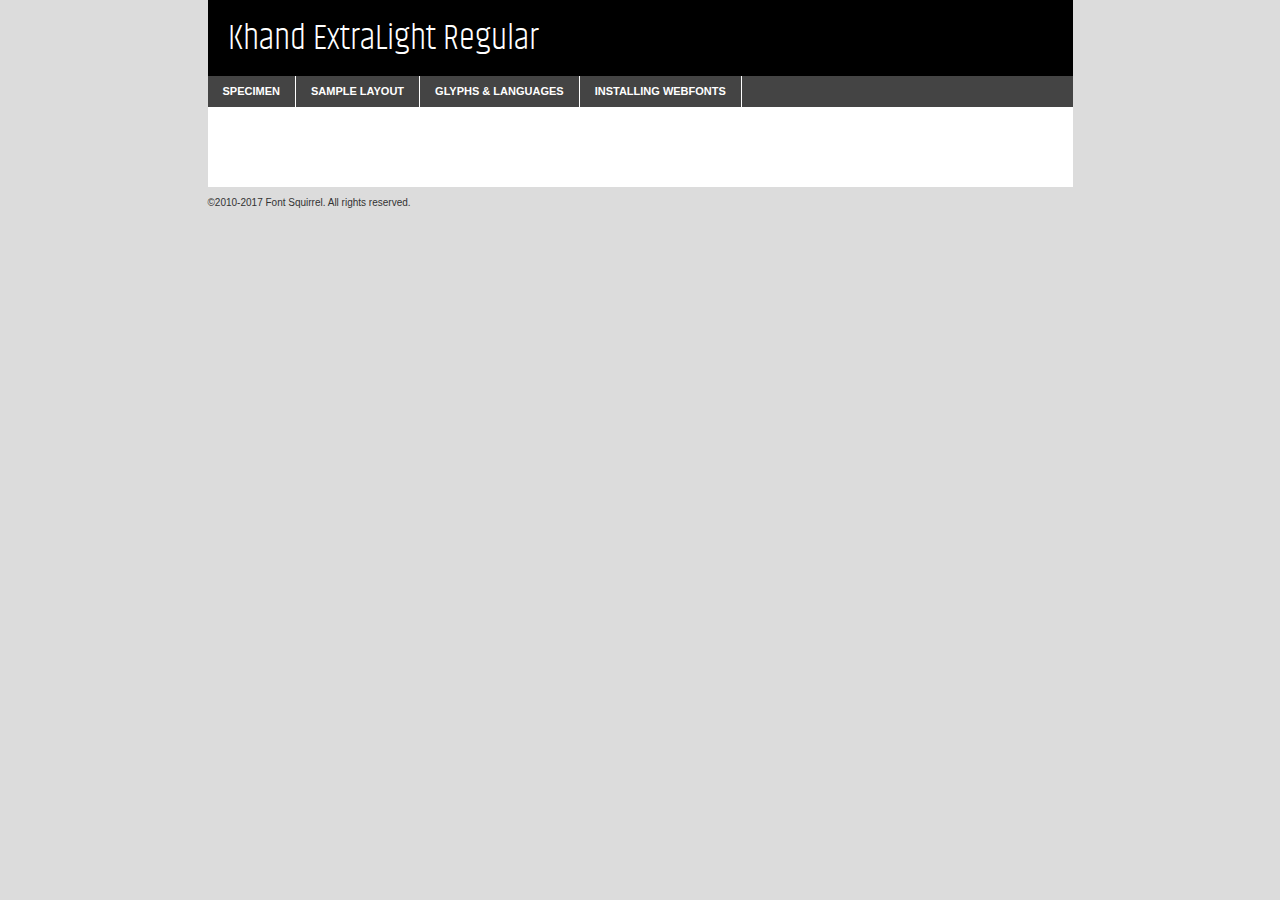
<file: assets/font-khan-css/khand-extralight-demo.html>
<!DOCTYPE html PUBLIC "-//W3C//DTD XHTML 1.0 Transitional//EN"
	"http://www.w3.org/TR/xhtml1/DTD/xhtml1-transitional.dtd">

<html xmlns="http://www.w3.org/1999/xhtml" xml:lang="en" lang="en">
<head>
	<meta http-equiv="Content-Type" content="text/html; charset=utf-8" />
	<script src="http://ajax.googleapis.com/ajax/libs/jquery/1.7.2/jquery.min.js" type="text/javascript" charset="utf-8"></script>
	<script type="text/javascript">
	(function($){$.fn.easyTabs=function(option){var param=jQuery.extend({fadeSpeed:"fast",defaultContent:1,activeClass:'active'},option);$(this).each(function(){var thisId="#"+this.id;if(param.defaultContent==''){param.defaultContent=1;}
	if(typeof param.defaultContent=="number")
	{var defaultTab=$(thisId+" .tabs li:eq("+(param.defaultContent-1)+") a").attr('href').substr(1);}else{var defaultTab=param.defaultContent;}
	$(thisId+" .tabs li a").each(function(){var tabToHide=$(this).attr('href').substr(1);$("#"+tabToHide).addClass('easytabs-tab-content');});hideAll();changeContent(defaultTab);function hideAll(){$(thisId+" .easytabs-tab-content").hide();}
	function changeContent(tabId){hideAll();$(thisId+" .tabs li").removeClass(param.activeClass);$(thisId+" .tabs li a[href=#"+tabId+"]").closest('li').addClass(param.activeClass);if(param.fadeSpeed!="none")
	{$(thisId+" #"+tabId).fadeIn(param.fadeSpeed);}else{$(thisId+" #"+tabId).show();}}
	$(thisId+" .tabs li").click(function(){var tabId=$(this).find('a').attr('href').substr(1);changeContent(tabId);return false;});});}})(jQuery);
	</script>
	<link rel="stylesheet" href="specimen_files/specimen_stylesheet.css" type="text/css" charset="utf-8" />
	<link rel="stylesheet" href="stylesheet.css" type="text/css" charset="utf-8" />

	<style type="text/css">
					body{
				font-family: 'khand_extralightregular';
							}
		</style>

	<title>Khand ExtraLight Regular Specimen</title>
	
	
	<script type="text/javascript" charset="utf-8">
		$(document).ready(function() {
			$('#container').easyTabs({defaultContent:1});
		});
	</script>
</head>

<body>
<div id="container">
	<div id="header">
		Khand ExtraLight Regular	</div>
	<ul class="tabs">
		<li><a href="#specimen">Specimen</a></li>
		<li><a href="#layout">Sample Layout</a></li>
				<li><a href="#glyphs">Glyphs &amp; Languages</a></li>
		<li><a href="#installing">Installing Webfonts</a></li>
		
	</ul>
	
	<div id="main_content">

		
			<div id="specimen">
		
				<div class="section">
					<div class="grid12 firstcol">
						<div class="huge">AaBb</div>
					</div>
				</div>
		
				<div class="section">
					<div class="glyph_range">A&#x200B;B&#x200b;C&#x200b;D&#x200b;E&#x200b;F&#x200b;G&#x200b;H&#x200b;I&#x200b;J&#x200b;K&#x200b;L&#x200b;M&#x200b;N&#x200b;O&#x200b;P&#x200b;Q&#x200b;R&#x200b;S&#x200b;T&#x200b;U&#x200b;V&#x200b;W&#x200b;X&#x200b;Y&#x200b;Z&#x200b;a&#x200b;b&#x200b;c&#x200b;d&#x200b;e&#x200b;f&#x200b;g&#x200b;h&#x200b;i&#x200b;j&#x200b;k&#x200b;l&#x200b;m&#x200b;n&#x200b;o&#x200b;p&#x200b;q&#x200b;r&#x200b;s&#x200b;t&#x200b;u&#x200b;v&#x200b;w&#x200b;x&#x200b;y&#x200b;z&#x200b;1&#x200b;2&#x200b;3&#x200b;4&#x200b;5&#x200b;6&#x200b;7&#x200b;8&#x200b;9&#x200b;0&#x200b;&amp;&#x200b;.&#x200b;,&#x200b;?&#x200b;!&#x200b;&#64;&#x200b;(&#x200b;)&#x200b;#&#x200b;$&#x200b;%&#x200b;*&#x200b;+&#x200b;-&#x200b;=&#x200b;:&#x200b;;</div>
				</div>
				<div class="section">
					<div class="grid12 firstcol">
						<table class="sample_table">
							<tr><td>10</td><td class="size10">abcdefghijklmnopqrstuvwxyzABCDEFGHIJKLMNOPQRSTUVWXYZ0123456789abcdefghijklmnopqrstuvwxyzABCDEFGHIJKLMNOPQRSTUVWXYZ0123456789abcdefghijklmnopqrstuvwxyzABCDEFGHIJKLMNOPQRSTUVWXYZ</td></tr>
							<tr><td>11</td><td class="size11">abcdefghijklmnopqrstuvwxyzABCDEFGHIJKLMNOPQRSTUVWXYZ0123456789abcdefghijklmnopqrstuvwxyzABCDEFGHIJKLMNOPQRSTUVWXYZ0123456789abcdefghijklmnopqrstuvwxyzABCDEFGHIJKLMNOPQRSTUVWXYZ</td></tr>
							<tr><td>12</td><td class="size12">abcdefghijklmnopqrstuvwxyzABCDEFGHIJKLMNOPQRSTUVWXYZ0123456789abcdefghijklmnopqrstuvwxyzABCDEFGHIJKLMNOPQRSTUVWXYZ0123456789abcdefghijklmnopqrstuvwxyzABCDEFGHIJKLMNOPQRSTUVWXYZ</td></tr>
							<tr><td>13</td><td class="size13">abcdefghijklmnopqrstuvwxyzABCDEFGHIJKLMNOPQRSTUVWXYZ0123456789abcdefghijklmnopqrstuvwxyzABCDEFGHIJKLMNOPQRSTUVWXYZ0123456789abcdefghijklmnopqrstuvwxyzABCDEFGHIJKLMNOPQRSTUVWXYZ</td></tr>
							<tr><td>14</td><td class="size14">abcdefghijklmnopqrstuvwxyzABCDEFGHIJKLMNOPQRSTUVWXYZ0123456789abcdefghijklmnopqrstuvwxyzABCDEFGHIJKLMNOPQRSTUVWXYZ0123456789abcdefghijklmnopqrstuvwxyzABCDEFGHIJKLMNOPQRSTUVWXYZ</td></tr>
							<tr><td>16</td><td class="size16">abcdefghijklmnopqrstuvwxyzABCDEFGHIJKLMNOPQRSTUVWXYZ0123456789abcdefghijklmnopqrstuvwxyzABCDEFGHIJKLMNOPQRSTUVWXYZ</td></tr>
							<tr><td>18</td><td class="size18">abcdefghijklmnopqrstuvwxyzABCDEFGHIJKLMNOPQRSTUVWXYZ0123456789abcdefghijklmnopqrstuvwxyzABCDEFGHIJKLMNOPQRSTUVWXYZ</td></tr>
							<tr><td>20</td><td class="size20">abcdefghijklmnopqrstuvwxyzABCDEFGHIJKLMNOPQRSTUVWXYZ0123456789abcdefghijklmnopqrstuvwxyzABCDEFGHIJKLMNOPQRSTUVWXYZ</td></tr>
							<tr><td>24</td><td class="size24">abcdefghijklmnopqrstuvwxyzABCDEFGHIJKLMNOPQRSTUVWXYZ0123456789abcdefghijklmnopqrstuvwxyzABCDEFGHIJKLMNOPQRSTUVWXYZ</td></tr>
							<tr><td>30</td><td class="size30">abcdefghijklmnopqrstuvwxyzABCDEFGHIJKLMNOPQRSTUVWXYZ0123456789abcdefghijklmnopqrstuvwxyzABCDEFGHIJKLMNOPQRSTUVWXYZ</td></tr>
							<tr><td>36</td><td class="size36">abcdefghijklmnopqrstuvwxyzABCDEFGHIJKLMNOPQRSTUVWXYZ0123456789abcdefghijklmnopqrstuvwxyzABCDEFGHIJKLMNOPQRSTUVWXYZ</td></tr>
							<tr><td>48</td><td class="size48">abcdefghijklmnopqrstuvwxyzABCDEFGHIJKLMNOPQRSTUVWXYZ0123456789abcdefghijklmnopqrstuvwxyzABCDEFGHIJKLMNOPQRSTUVWXYZ</td></tr>
							<tr><td>60</td><td class="size60">abcdefghijklmnopqrstuvwxyzABCDEFGHIJKLMNOPQRSTUVWXYZ0123456789abcdefghijklmnopqrstuvwxyzABCDEFGHIJKLMNOPQRSTUVWXYZ</td></tr>
							<tr><td>72</td><td class="size72">abcdefghijklmnopqrstuvwxyzABCDEFGHIJKLMNOPQRSTUVWXYZ0123456789abcdefghijklmnopqrstuvwxyzABCDEFGHIJKLMNOPQRSTUVWXYZ</td></tr>
							<tr><td>90</td><td class="size90">abcdefghijklmnopqrstuvwxyzABCDEFGHIJKLMNOPQRSTUVWXYZ0123456789abcdefghijklmnopqrstuvwxyzABCDEFGHIJKLMNOPQRSTUVWXYZ</td></tr>
						</table>
				
					</div>
			
				</div>
		
		
		
								<div class="section" id="bodycomparison">


										<div id="xheight">
				<div class="fontbody">&#x25FC;&#x25FC;&#x25FC;&#x25FC;&#x25FC;&#x25FC;&#x25FC;&#x25FC;&#x25FC;&#x25FC;&#x25FC;&#x25FC;&#x25FC;&#x25FC;&#x25FC;&#x25FC;&#x25FC;&#x25FC;&#x25FC;&#x25FC;&#x25FC;&#x25FC;&#x25FC;&#x25FC;&#x25FC;&#x25FC;&#x25FC;&#x25FC;&#x25FC;&#x25FC;&#x25FC;&#x25FC;&#x25FC;&#x25FC;&#x25FC;&#x25FC;&#x25FC;&#x25FC;&#x25FC;&#x25FC;&#x25FC;&#x25FC;&#x25FC;&#x25FC;&#x25FC;&#x25FC;&#x25FC;&#x25FC;&#x25FC;&#x25FC;&#x25FC;&#x25FC;&#x25FC;&#x25FC;&#x25FC;&#x25FC;&#x25FC;&#x25FC;&#x25FC;&#x25FC;&#x25FC;&#x25FC;&#x25FC;&#x25FC;&#x25FC;&#x25FC;&#x25FC;&#x25FC;&#x25FC;&#x25FC;&#x25FC;&#x25FC;&#x25FC;&#x25FC;&#x25FC;&#x25FC;&#x25FC;&#x25FC;&#x25FC;&#x25FC;&#x25FC;&#x25FC;&#x25FC;&#x25FC;&#x25FC;&#x25FC;&#x25FC;&#x25FC;&#x25FC;&#x25FC;&#x25FC;&#x25FC;&#x25FC;&#x25FC;&#x25FC;&#x25FC;&#x25FC;&#x25FC;&#x25FC;body</div><div class="arialbody">body</div><div class="verdanabody">body</div><div class="georgiabody">body</div></div>
										<div class="fontbody" style="z-index:1">
											body<span>Khand ExtraLight Regular</span>
										</div>
										<div class="arialbody" style="z-index:1">
											body<span>Arial</span>
										</div>
										<div class="verdanabody" style="z-index:1">
											body<span>Verdana</span>
										</div>
										<div class="georgiabody" style="z-index:1">
											body<span>Georgia</span>
										</div>



								</div>
		
		
				<div class="section psample psample_row1" id="">
					
					<div class="grid2 firstcol">
						<p class="size10"><span>10.</span>Aenean lacinia bibendum nulla sed consectetur. Fusce dapibus, tellus ac cursus commodo, tortor mauris condimentum nibh, ut fermentum massa justo sit amet risus. Nullam id dolor id nibh ultricies vehicula ut id elit. Cum sociis natoque penatibus et magnis dis parturient montes, nascetur ridiculus mus. Nulla vitae elit libero, a pharetra augue.</p>
			
					</div>
					<div class="grid3">
						<p class="size11"><span>11.</span>Aenean lacinia bibendum nulla sed consectetur. Fusce dapibus, tellus ac cursus commodo, tortor mauris condimentum nibh, ut fermentum massa justo sit amet risus. Nullam id dolor id nibh ultricies vehicula ut id elit. Cum sociis natoque penatibus et magnis dis parturient montes, nascetur ridiculus mus. Nulla vitae elit libero, a pharetra augue.</p>
			
					</div>
					<div class="grid3">
						<p class="size12"><span>12.</span>Aenean lacinia bibendum nulla sed consectetur. Fusce dapibus, tellus ac cursus commodo, tortor mauris condimentum nibh, ut fermentum massa justo sit amet risus. Nullam id dolor id nibh ultricies vehicula ut id elit. Cum sociis natoque penatibus et magnis dis parturient montes, nascetur ridiculus mus. Nulla vitae elit libero, a pharetra augue.</p>
			
					</div>
					<div class="grid4">
						<p class="size13"><span>13.</span>Aenean lacinia bibendum nulla sed consectetur. Fusce dapibus, tellus ac cursus commodo, tortor mauris condimentum nibh, ut fermentum massa justo sit amet risus. Nullam id dolor id nibh ultricies vehicula ut id elit. Cum sociis natoque penatibus et magnis dis parturient montes, nascetur ridiculus mus. Nulla vitae elit libero, a pharetra augue.</p>
			
					</div>
					<div class="white_blend"></div>
					
				</div>
				<div class="section psample psample_row2" id="">
					<div class="grid3 firstcol">
						<p class="size14"><span>14.</span>Aenean lacinia bibendum nulla sed consectetur. Fusce dapibus, tellus ac cursus commodo, tortor mauris condimentum nibh, ut fermentum massa justo sit amet risus. Nullam id dolor id nibh ultricies vehicula ut id elit. Cum sociis natoque penatibus et magnis dis parturient montes, nascetur ridiculus mus. Nulla vitae elit libero, a pharetra augue.</p>
			
					</div>
					<div class="grid4">
						<p class="size16"><span>16.</span>Aenean lacinia bibendum nulla sed consectetur. Fusce dapibus, tellus ac cursus commodo, tortor mauris condimentum nibh, ut fermentum massa justo sit amet risus. Nullam id dolor id nibh ultricies vehicula ut id elit. Cum sociis natoque penatibus et magnis dis parturient montes, nascetur ridiculus mus. Nulla vitae elit libero, a pharetra augue.</p>
			
					</div>
					<div class="grid5">
						<p class="size18"><span>18.</span>Aenean lacinia bibendum nulla sed consectetur. Fusce dapibus, tellus ac cursus commodo, tortor mauris condimentum nibh, ut fermentum massa justo sit amet risus. Nullam id dolor id nibh ultricies vehicula ut id elit. Cum sociis natoque penatibus et magnis dis parturient montes, nascetur ridiculus mus. Nulla vitae elit libero, a pharetra augue.</p>
			
					</div>

					<div class="white_blend"></div>

				</div>
				
				<div class="section psample psample_row3" id="">
					<div class="grid5 firstcol">
						<p class="size20"><span>20.</span>Aenean lacinia bibendum nulla sed consectetur. Fusce dapibus, tellus ac cursus commodo, tortor mauris condimentum nibh, ut fermentum massa justo sit amet risus. Nullam id dolor id nibh ultricies vehicula ut id elit. Cum sociis natoque penatibus et magnis dis parturient montes, nascetur ridiculus mus. Nulla vitae elit libero, a pharetra augue.</p>
					</div>
					<div class="grid7">
						<p class="size24"><span>24.</span>Aenean lacinia bibendum nulla sed consectetur. Fusce dapibus, tellus ac cursus commodo, tortor mauris condimentum nibh, ut fermentum massa justo sit amet risus. Nullam id dolor id nibh ultricies vehicula ut id elit. Cum sociis natoque penatibus et magnis dis parturient montes, nascetur ridiculus mus. Nulla vitae elit libero, a pharetra augue.</p>
					</div>
					
					<div class="white_blend"></div>
					
				</div>
				
				<div class="section psample psample_row4" id="">
					<div class="grid12 firstcol">
						<p class="size30"><span>30.</span>Aenean lacinia bibendum nulla sed consectetur. Fusce dapibus, tellus ac cursus commodo, tortor mauris condimentum nibh, ut fermentum massa justo sit amet risus. Nullam id dolor id nibh ultricies vehicula ut id elit. Cum sociis natoque penatibus et magnis dis parturient montes, nascetur ridiculus mus. Nulla vitae elit libero, a pharetra augue.</p>
					</div>
					<div class="white_blend"></div>
					
				</div>
				
				
				
				<div class="section psample psample_row1 fullreverse">
					<div class="grid2 firstcol">
						<p class="size10"><span>10.</span>Aenean lacinia bibendum nulla sed consectetur. Fusce dapibus, tellus ac cursus commodo, tortor mauris condimentum nibh, ut fermentum massa justo sit amet risus. Nullam id dolor id nibh ultricies vehicula ut id elit. Cum sociis natoque penatibus et magnis dis parturient montes, nascetur ridiculus mus. Nulla vitae elit libero, a pharetra augue.</p>
			
					</div>
					<div class="grid3">
						<p class="size11"><span>11.</span>Aenean lacinia bibendum nulla sed consectetur. Fusce dapibus, tellus ac cursus commodo, tortor mauris condimentum nibh, ut fermentum massa justo sit amet risus. Nullam id dolor id nibh ultricies vehicula ut id elit. Cum sociis natoque penatibus et magnis dis parturient montes, nascetur ridiculus mus. Nulla vitae elit libero, a pharetra augue.</p>
			
					</div>
					<div class="grid3">
						<p class="size12"><span>12.</span>Aenean lacinia bibendum nulla sed consectetur. Fusce dapibus, tellus ac cursus commodo, tortor mauris condimentum nibh, ut fermentum massa justo sit amet risus. Nullam id dolor id nibh ultricies vehicula ut id elit. Cum sociis natoque penatibus et magnis dis parturient montes, nascetur ridiculus mus. Nulla vitae elit libero, a pharetra augue.</p>
			
					</div>
					<div class="grid4">
						<p class="size13"><span>13.</span>Aenean lacinia bibendum nulla sed consectetur. Fusce dapibus, tellus ac cursus commodo, tortor mauris condimentum nibh, ut fermentum massa justo sit amet risus. Nullam id dolor id nibh ultricies vehicula ut id elit. Cum sociis natoque penatibus et magnis dis parturient montes, nascetur ridiculus mus. Nulla vitae elit libero, a pharetra augue.</p>
			
					</div>
					<div class="black_blend"></div>
					
				</div>
				
				<div class="section psample psample_row2 fullreverse">
					<div class="grid3 firstcol">
						<p class="size14"><span>14.</span>Aenean lacinia bibendum nulla sed consectetur. Fusce dapibus, tellus ac cursus commodo, tortor mauris condimentum nibh, ut fermentum massa justo sit amet risus. Nullam id dolor id nibh ultricies vehicula ut id elit. Cum sociis natoque penatibus et magnis dis parturient montes, nascetur ridiculus mus. Nulla vitae elit libero, a pharetra augue.</p>
			
					</div>
					<div class="grid4">
						<p class="size16"><span>16.</span>Aenean lacinia bibendum nulla sed consectetur. Fusce dapibus, tellus ac cursus commodo, tortor mauris condimentum nibh, ut fermentum massa justo sit amet risus. Nullam id dolor id nibh ultricies vehicula ut id elit. Cum sociis natoque penatibus et magnis dis parturient montes, nascetur ridiculus mus. Nulla vitae elit libero, a pharetra augue.</p>
			
					</div>
					<div class="grid5">
						<p class="size18"><span>18.</span>Aenean lacinia bibendum nulla sed consectetur. Fusce dapibus, tellus ac cursus commodo, tortor mauris condimentum nibh, ut fermentum massa justo sit amet risus. Nullam id dolor id nibh ultricies vehicula ut id elit. Cum sociis natoque penatibus et magnis dis parturient montes, nascetur ridiculus mus. Nulla vitae elit libero, a pharetra augue.</p>
			
					</div>
					<div class="black_blend"></div>

				</div>
				
				<div class="section psample fullreverse psample_row3" id="">
					<div class="grid5 firstcol">
						<p class="size20"><span>20.</span>Aenean lacinia bibendum nulla sed consectetur. Fusce dapibus, tellus ac cursus commodo, tortor mauris condimentum nibh, ut fermentum massa justo sit amet risus. Nullam id dolor id nibh ultricies vehicula ut id elit. Cum sociis natoque penatibus et magnis dis parturient montes, nascetur ridiculus mus. Nulla vitae elit libero, a pharetra augue.</p>
					</div>
					<div class="grid7">
						<p class="size24"><span>24.</span>Aenean lacinia bibendum nulla sed consectetur. Fusce dapibus, tellus ac cursus commodo, tortor mauris condimentum nibh, ut fermentum massa justo sit amet risus. Nullam id dolor id nibh ultricies vehicula ut id elit. Cum sociis natoque penatibus et magnis dis parturient montes, nascetur ridiculus mus. Nulla vitae elit libero, a pharetra augue.</p>
					</div>
					
					<div class="black_blend"></div>
					
				</div>
				
				<div class="section psample fullreverse psample_row4" id="" style="border-bottom: 20px #000 solid;">
					<div class="grid12 firstcol">
						<p class="size30"><span>30.</span>Aenean lacinia bibendum nulla sed consectetur. Fusce dapibus, tellus ac cursus commodo, tortor mauris condimentum nibh, ut fermentum massa justo sit amet risus. Nullam id dolor id nibh ultricies vehicula ut id elit. Cum sociis natoque penatibus et magnis dis parturient montes, nascetur ridiculus mus. Nulla vitae elit libero, a pharetra augue.</p>
					</div>
					<div class="black_blend"></div>
					
				</div>
				
				
				
				
			</div>
			
			<div id="layout">
				
				<div class="section">
					
					<div class="grid12 firstcol">
						<h1>Lorem Ipsum Dolor</h1>
						<h2>Etiam porta sem malesuada magna mollis euismod</h2>
						
						<p class="byline">By <a href="#link">Aenean Lacinia</a></p>
					</div>
				</div>
				<div class="section">
					<div class="grid8 firstcol">
						<p class="large">Donec sed odio dui. Morbi leo risus, porta ac consectetur ac, vestibulum at eros. Fusce dapibus, tellus ac cursus commodo, tortor mauris condimentum nibh, ut fermentum massa justo sit amet risus. </p>

						
						<h3>Pellentesque ornare sem</h3>

						<p>Maecenas sed diam eget risus varius blandit sit amet non magna. Maecenas faucibus mollis interdum. Donec ullamcorper nulla non metus auctor fringilla. Nullam id dolor id nibh ultricies vehicula ut id elit. Nullam id dolor id nibh ultricies vehicula ut id elit. </p>

						<p>Aenean eu leo quam. Pellentesque ornare sem lacinia quam venenatis vestibulum. Lorem ipsum dolor sit amet, consectetur adipiscing elit. Cum sociis natoque penatibus et magnis dis parturient montes, nascetur ridiculus mus. </p>

						<p>Nulla vitae elit libero, a pharetra augue. Praesent commodo cursus magna, vel scelerisque nisl consectetur et. Aenean lacinia bibendum nulla sed consectetur. </p>

						<p>Nullam quis risus eget urna mollis ornare vel eu leo. Nullam quis risus eget urna mollis ornare vel eu leo. Maecenas sed diam eget risus varius blandit sit amet non magna. Donec ullamcorper nulla non metus auctor fringilla. </p>

						<h3>Cras mattis consectetur</h3>

						<p>Aenean eu leo quam. Pellentesque ornare sem lacinia quam venenatis vestibulum. Aenean lacinia bibendum nulla sed consectetur. Integer posuere erat a ante venenatis dapibus posuere velit aliquet. Cras mattis consectetur purus sit amet fermentum. </p>

						<p>Nullam id dolor id nibh ultricies vehicula ut id elit. Nullam quis risus eget urna mollis ornare vel eu leo. Cras mattis consectetur purus sit amet fermentum.</p>
					</div>
					
					<div class="grid4 sidebar">
						
						<div class="box reverse">
							<p class="last">Nullam quis risus eget urna mollis ornare vel eu leo. Donec ullamcorper nulla non metus auctor fringilla. Cras mattis consectetur purus sit amet fermentum. Sed posuere consectetur est at lobortis. Lorem ipsum dolor sit amet, consectetur adipiscing elit. </p>
						</div>
						
						<p class="caption">Maecenas sed diam eget risus varius.</p>

						<p>Vestibulum id ligula porta felis euismod semper. Integer posuere erat a ante venenatis dapibus posuere velit aliquet. Vestibulum id ligula porta felis euismod semper. Sed posuere consectetur est at lobortis. Maecenas sed diam eget risus varius blandit sit amet non magna. Fusce dapibus, tellus ac cursus commodo, tortor mauris condimentum nibh, ut fermentum massa justo sit amet risus. </p>

					

						<p>Duis mollis, est non commodo luctus, nisi erat porttitor ligula, eget lacinia odio sem nec elit. Aenean lacinia bibendum nulla sed consectetur. Vivamus sagittis lacus vel augue laoreet rutrum faucibus dolor auctor. Aenean lacinia bibendum nulla sed consectetur. Nullam quis risus eget urna mollis ornare vel eu leo. </p>

						<p>Praesent commodo cursus magna, vel scelerisque nisl consectetur et. Donec ullamcorper nulla non metus auctor fringilla. Maecenas faucibus mollis interdum. Fusce dapibus, tellus ac cursus commodo, tortor mauris condimentum nibh, ut fermentum massa justo sit amet risus. </p>

					</div>
				</div>
				
			</div>


			



		<div id="glyphs">
			<div class="section">
				<div class="grid12 firstcol">
			
				<h1>Language Support</h1>
				<p>The subset of Khand ExtraLight Regular in this kit supports the following languages:<br />
			
					Albanian, Basque, Breton, Chamorro, Danish, Dutch, English, Faroese, Finnish, French, Frisian, Galician, German, Icelandic, Italian, Malagasy, Norwegian, Portuguese, Spanish, Alsatian, Aragonese, Arapaho, Arrernte, Asturian, Aymara, Bislama, Cebuano, Corsican, Fijian, French_creole, Genoese, Gilbertese, Greenlandic, Haitian_creole, Hiligaynon, Hmong, Hopi, Ibanag, Iloko_ilokano, Indonesian, Interglossa_glosa, Interlingua, Irish_gaelic, Jerriais, Lojban, Lombard, Luxembourgeois, Manx, Mohawk, Norfolk_pitcairnese, Occitan, Oromo, Pangasinan, Papiamento, Piedmontese, Potawatomi, Rhaeto-romance, Romansh, Rotokas, Sami_lule, Samoan, Sardinian, Scots_gaelic, Seychelles_creole, Shona, Sicilian, Somali, Southern_ndebele, Swahili, Swati_swazi, Tagalog_filipino_pilipino, Tetum, Tok_pisin, Uyghur_latinized, Volapuk, Walloon, Warlpiri, Xhosa, Yapese, Zulu, Latinbasic, Ubasic, Demo				</p>
				<h1>Glyph Chart</h1>
				<p>The subset of Khand ExtraLight Regular in this kit includes all the glyphs listed below. Unicode entities are included above each glyph to help you insert individual characters into your layout.</p>
				<div id="glyph_chart">
			
																				 <div><p>&amp;#13;</p>&#13;</div>
																				 <div><p>&amp;#32;</p>&#32;</div>
																				 <div><p>&amp;#33;</p>&#33;</div>
																				 <div><p>&amp;#34;</p>&#34;</div>
																				 <div><p>&amp;#35;</p>&#35;</div>
																				 <div><p>&amp;#36;</p>&#36;</div>
																				 <div><p>&amp;#37;</p>&#37;</div>
																				 <div><p>&amp;#38;</p>&#38;</div>
																				 <div><p>&amp;#39;</p>&#39;</div>
																				 <div><p>&amp;#40;</p>&#40;</div>
																				 <div><p>&amp;#41;</p>&#41;</div>
																				 <div><p>&amp;#42;</p>&#42;</div>
																				 <div><p>&amp;#43;</p>&#43;</div>
																				 <div><p>&amp;#44;</p>&#44;</div>
																				 <div><p>&amp;#45;</p>&#45;</div>
																				 <div><p>&amp;#46;</p>&#46;</div>
																				 <div><p>&amp;#47;</p>&#47;</div>
																				 <div><p>&amp;#48;</p>&#48;</div>
																				 <div><p>&amp;#49;</p>&#49;</div>
																				 <div><p>&amp;#50;</p>&#50;</div>
																				 <div><p>&amp;#51;</p>&#51;</div>
																				 <div><p>&amp;#52;</p>&#52;</div>
																				 <div><p>&amp;#53;</p>&#53;</div>
																				 <div><p>&amp;#54;</p>&#54;</div>
																				 <div><p>&amp;#55;</p>&#55;</div>
																				 <div><p>&amp;#56;</p>&#56;</div>
																				 <div><p>&amp;#57;</p>&#57;</div>
																				 <div><p>&amp;#58;</p>&#58;</div>
																				 <div><p>&amp;#59;</p>&#59;</div>
																				 <div><p>&amp;#60;</p>&#60;</div>
																				 <div><p>&amp;#61;</p>&#61;</div>
																				 <div><p>&amp;#62;</p>&#62;</div>
																				 <div><p>&amp;#63;</p>&#63;</div>
																				 <div><p>&amp;#64;</p>&#64;</div>
																				 <div><p>&amp;#65;</p>&#65;</div>
																				 <div><p>&amp;#66;</p>&#66;</div>
																				 <div><p>&amp;#67;</p>&#67;</div>
																				 <div><p>&amp;#68;</p>&#68;</div>
																				 <div><p>&amp;#69;</p>&#69;</div>
																				 <div><p>&amp;#70;</p>&#70;</div>
																				 <div><p>&amp;#71;</p>&#71;</div>
																				 <div><p>&amp;#72;</p>&#72;</div>
																				 <div><p>&amp;#73;</p>&#73;</div>
																				 <div><p>&amp;#74;</p>&#74;</div>
																				 <div><p>&amp;#75;</p>&#75;</div>
																				 <div><p>&amp;#76;</p>&#76;</div>
																				 <div><p>&amp;#77;</p>&#77;</div>
																				 <div><p>&amp;#78;</p>&#78;</div>
																				 <div><p>&amp;#79;</p>&#79;</div>
																				 <div><p>&amp;#80;</p>&#80;</div>
																				 <div><p>&amp;#81;</p>&#81;</div>
																				 <div><p>&amp;#82;</p>&#82;</div>
																				 <div><p>&amp;#83;</p>&#83;</div>
																				 <div><p>&amp;#84;</p>&#84;</div>
																				 <div><p>&amp;#85;</p>&#85;</div>
																				 <div><p>&amp;#86;</p>&#86;</div>
																				 <div><p>&amp;#87;</p>&#87;</div>
																				 <div><p>&amp;#88;</p>&#88;</div>
																				 <div><p>&amp;#89;</p>&#89;</div>
																				 <div><p>&amp;#90;</p>&#90;</div>
																				 <div><p>&amp;#91;</p>&#91;</div>
																				 <div><p>&amp;#92;</p>&#92;</div>
																				 <div><p>&amp;#93;</p>&#93;</div>
																				 <div><p>&amp;#94;</p>&#94;</div>
																				 <div><p>&amp;#95;</p>&#95;</div>
																				 <div><p>&amp;#96;</p>&#96;</div>
																				 <div><p>&amp;#97;</p>&#97;</div>
																				 <div><p>&amp;#98;</p>&#98;</div>
																				 <div><p>&amp;#99;</p>&#99;</div>
																				 <div><p>&amp;#100;</p>&#100;</div>
																				 <div><p>&amp;#101;</p>&#101;</div>
																				 <div><p>&amp;#102;</p>&#102;</div>
																				 <div><p>&amp;#103;</p>&#103;</div>
																				 <div><p>&amp;#104;</p>&#104;</div>
																				 <div><p>&amp;#105;</p>&#105;</div>
																				 <div><p>&amp;#106;</p>&#106;</div>
																				 <div><p>&amp;#107;</p>&#107;</div>
																				 <div><p>&amp;#108;</p>&#108;</div>
																				 <div><p>&amp;#109;</p>&#109;</div>
																				 <div><p>&amp;#110;</p>&#110;</div>
																				 <div><p>&amp;#111;</p>&#111;</div>
																				 <div><p>&amp;#112;</p>&#112;</div>
																				 <div><p>&amp;#113;</p>&#113;</div>
																				 <div><p>&amp;#114;</p>&#114;</div>
																				 <div><p>&amp;#115;</p>&#115;</div>
																				 <div><p>&amp;#116;</p>&#116;</div>
																				 <div><p>&amp;#117;</p>&#117;</div>
																				 <div><p>&amp;#118;</p>&#118;</div>
																				 <div><p>&amp;#119;</p>&#119;</div>
																				 <div><p>&amp;#120;</p>&#120;</div>
																				 <div><p>&amp;#121;</p>&#121;</div>
																				 <div><p>&amp;#122;</p>&#122;</div>
																				 <div><p>&amp;#123;</p>&#123;</div>
																				 <div><p>&amp;#124;</p>&#124;</div>
																				 <div><p>&amp;#125;</p>&#125;</div>
																				 <div><p>&amp;#126;</p>&#126;</div>
																				 <div><p>&amp;#160;</p>&#160;</div>
																				 <div><p>&amp;#161;</p>&#161;</div>
																				 <div><p>&amp;#162;</p>&#162;</div>
																				 <div><p>&amp;#163;</p>&#163;</div>
																				 <div><p>&amp;#164;</p>&#164;</div>
																				 <div><p>&amp;#165;</p>&#165;</div>
																				 <div><p>&amp;#166;</p>&#166;</div>
																				 <div><p>&amp;#167;</p>&#167;</div>
																				 <div><p>&amp;#168;</p>&#168;</div>
																				 <div><p>&amp;#169;</p>&#169;</div>
																				 <div><p>&amp;#170;</p>&#170;</div>
																				 <div><p>&amp;#171;</p>&#171;</div>
																				 <div><p>&amp;#172;</p>&#172;</div>
																				 <div><p>&amp;#173;</p>&#173;</div>
																				 <div><p>&amp;#174;</p>&#174;</div>
																				 <div><p>&amp;#175;</p>&#175;</div>
																				 <div><p>&amp;#176;</p>&#176;</div>
																				 <div><p>&amp;#177;</p>&#177;</div>
																				 <div><p>&amp;#178;</p>&#178;</div>
																				 <div><p>&amp;#179;</p>&#179;</div>
																				 <div><p>&amp;#180;</p>&#180;</div>
																				 <div><p>&amp;#181;</p>&#181;</div>
																				 <div><p>&amp;#182;</p>&#182;</div>
																				 <div><p>&amp;#183;</p>&#183;</div>
																				 <div><p>&amp;#184;</p>&#184;</div>
																				 <div><p>&amp;#185;</p>&#185;</div>
																				 <div><p>&amp;#186;</p>&#186;</div>
																				 <div><p>&amp;#187;</p>&#187;</div>
																				 <div><p>&amp;#188;</p>&#188;</div>
																				 <div><p>&amp;#189;</p>&#189;</div>
																				 <div><p>&amp;#190;</p>&#190;</div>
																				 <div><p>&amp;#191;</p>&#191;</div>
																				 <div><p>&amp;#192;</p>&#192;</div>
																				 <div><p>&amp;#193;</p>&#193;</div>
																				 <div><p>&amp;#194;</p>&#194;</div>
																				 <div><p>&amp;#195;</p>&#195;</div>
																				 <div><p>&amp;#196;</p>&#196;</div>
																				 <div><p>&amp;#197;</p>&#197;</div>
																				 <div><p>&amp;#198;</p>&#198;</div>
																				 <div><p>&amp;#199;</p>&#199;</div>
																				 <div><p>&amp;#200;</p>&#200;</div>
																				 <div><p>&amp;#201;</p>&#201;</div>
																				 <div><p>&amp;#202;</p>&#202;</div>
																				 <div><p>&amp;#203;</p>&#203;</div>
																				 <div><p>&amp;#204;</p>&#204;</div>
																				 <div><p>&amp;#205;</p>&#205;</div>
																				 <div><p>&amp;#206;</p>&#206;</div>
																				 <div><p>&amp;#207;</p>&#207;</div>
																				 <div><p>&amp;#208;</p>&#208;</div>
																				 <div><p>&amp;#209;</p>&#209;</div>
																				 <div><p>&amp;#210;</p>&#210;</div>
																				 <div><p>&amp;#211;</p>&#211;</div>
																				 <div><p>&amp;#212;</p>&#212;</div>
																				 <div><p>&amp;#213;</p>&#213;</div>
																				 <div><p>&amp;#214;</p>&#214;</div>
																				 <div><p>&amp;#215;</p>&#215;</div>
																				 <div><p>&amp;#216;</p>&#216;</div>
																				 <div><p>&amp;#217;</p>&#217;</div>
																				 <div><p>&amp;#218;</p>&#218;</div>
																				 <div><p>&amp;#219;</p>&#219;</div>
																				 <div><p>&amp;#220;</p>&#220;</div>
																				 <div><p>&amp;#221;</p>&#221;</div>
																				 <div><p>&amp;#222;</p>&#222;</div>
																				 <div><p>&amp;#223;</p>&#223;</div>
																				 <div><p>&amp;#224;</p>&#224;</div>
																				 <div><p>&amp;#225;</p>&#225;</div>
																				 <div><p>&amp;#226;</p>&#226;</div>
																				 <div><p>&amp;#227;</p>&#227;</div>
																				 <div><p>&amp;#228;</p>&#228;</div>
																				 <div><p>&amp;#229;</p>&#229;</div>
																				 <div><p>&amp;#230;</p>&#230;</div>
																				 <div><p>&amp;#231;</p>&#231;</div>
																				 <div><p>&amp;#232;</p>&#232;</div>
																				 <div><p>&amp;#233;</p>&#233;</div>
																				 <div><p>&amp;#234;</p>&#234;</div>
																				 <div><p>&amp;#235;</p>&#235;</div>
																				 <div><p>&amp;#236;</p>&#236;</div>
																				 <div><p>&amp;#237;</p>&#237;</div>
																				 <div><p>&amp;#238;</p>&#238;</div>
																				 <div><p>&amp;#239;</p>&#239;</div>
																				 <div><p>&amp;#240;</p>&#240;</div>
																				 <div><p>&amp;#241;</p>&#241;</div>
																				 <div><p>&amp;#242;</p>&#242;</div>
																				 <div><p>&amp;#243;</p>&#243;</div>
																				 <div><p>&amp;#244;</p>&#244;</div>
																				 <div><p>&amp;#245;</p>&#245;</div>
																				 <div><p>&amp;#246;</p>&#246;</div>
																				 <div><p>&amp;#247;</p>&#247;</div>
																				 <div><p>&amp;#248;</p>&#248;</div>
																				 <div><p>&amp;#249;</p>&#249;</div>
																				 <div><p>&amp;#250;</p>&#250;</div>
																				 <div><p>&amp;#251;</p>&#251;</div>
																				 <div><p>&amp;#252;</p>&#252;</div>
																				 <div><p>&amp;#253;</p>&#253;</div>
																				 <div><p>&amp;#254;</p>&#254;</div>
																				 <div><p>&amp;#255;</p>&#255;</div>
																				 <div><p>&amp;#338;</p>&#338;</div>
																				 <div><p>&amp;#339;</p>&#339;</div>
																				 <div><p>&amp;#376;</p>&#376;</div>
																				 <div><p>&amp;#710;</p>&#710;</div>
																				 <div><p>&amp;#732;</p>&#732;</div>
																				 <div><p>&amp;#8192;</p>&#8192;</div>
																				 <div><p>&amp;#8193;</p>&#8193;</div>
																				 <div><p>&amp;#8194;</p>&#8194;</div>
																				 <div><p>&amp;#8195;</p>&#8195;</div>
																				 <div><p>&amp;#8196;</p>&#8196;</div>
																				 <div><p>&amp;#8197;</p>&#8197;</div>
																				 <div><p>&amp;#8198;</p>&#8198;</div>
																				 <div><p>&amp;#8199;</p>&#8199;</div>
																				 <div><p>&amp;#8200;</p>&#8200;</div>
																				 <div><p>&amp;#8201;</p>&#8201;</div>
																				 <div><p>&amp;#8202;</p>&#8202;</div>
																				 <div><p>&amp;#8208;</p>&#8208;</div>
																				 <div><p>&amp;#8209;</p>&#8209;</div>
																				 <div><p>&amp;#8210;</p>&#8210;</div>
																				 <div><p>&amp;#8211;</p>&#8211;</div>
																				 <div><p>&amp;#8212;</p>&#8212;</div>
																				 <div><p>&amp;#8216;</p>&#8216;</div>
																				 <div><p>&amp;#8217;</p>&#8217;</div>
																				 <div><p>&amp;#8218;</p>&#8218;</div>
																				 <div><p>&amp;#8220;</p>&#8220;</div>
																				 <div><p>&amp;#8221;</p>&#8221;</div>
																				 <div><p>&amp;#8222;</p>&#8222;</div>
																				 <div><p>&amp;#8226;</p>&#8226;</div>
																				 <div><p>&amp;#8230;</p>&#8230;</div>
																				 <div><p>&amp;#8239;</p>&#8239;</div>
																				 <div><p>&amp;#8249;</p>&#8249;</div>
																				 <div><p>&amp;#8250;</p>&#8250;</div>
																				 <div><p>&amp;#8287;</p>&#8287;</div>
																				 <div><p>&amp;#8364;</p>&#8364;</div>
																				 <div><p>&amp;#8482;</p>&#8482;</div>
																				 <div><p>&amp;#9724;</p>&#9724;</div>
																				 <div><p>&amp;#64257;</p>&#64257;</div>
																				 <div><p>&amp;#64258;</p>&#64258;</div>
																																						</div>	
				</div>
		
		
			</div>
		</div>
		
		
		<div id="specs">
			
		</div>
	
		<div id="installing">
			<div class="section">
				<div class="grid7 firstcol">
					<h1>Installing Webfonts</h1>
					
					<p>Webfonts are supported by all major browser platforms but not all in the same way. There are currently four different font formats that must be included in order to target all browsers. This includes TTF, WOFF, EOT and SVG.</p>
					
					<h2>1. Upload your webfonts</h2>
					<p>You must upload your webfont kit to your website. They should be in or near the same directory as your CSS files.</p>
					
					<h2>2. Include the webfont stylesheet</h2>
					<p>A special CSS @font-face declaration helps the various browsers select the appropriate font it needs without causing you a bunch of headaches. Learn more about this syntax by reading the <a href="https://www.fontspring.com/blog/further-hardening-of-the-bulletproof-syntax">Fontspring blog post</a> about it. The code for it is as follows:</p>


<code>
@font-face{ 
	font-family: 'MyWebFont';
	src: url('WebFont.eot');
	src: url('WebFont.eot?#iefix') format('embedded-opentype'),
	     url('WebFont.woff') format('woff'),
	     url('WebFont.ttf') format('truetype'),
	     url('WebFont.svg#webfont') format('svg');
}
</code>

	<p>We've already gone ahead and generated the code for you. All you have to do is link to the stylesheet in your HTML, like this:</p>
	<code>&lt;link rel=&quot;stylesheet&quot; href=&quot;stylesheet.css&quot; type=&quot;text/css&quot; charset=&quot;utf-8&quot; /&gt;</code>

					<h2>3. Modify your own stylesheet</h2>
					<p>To take advantage of your new fonts, you must tell your stylesheet to use them. Look at the original @font-face declaration above and find the property called "font-family." The name linked there will be what you use to reference the font. Prepend that webfont name to the font stack in the "font-family" property, inside the selector you want to change. For example:</p>
<code>p { font-family: 'WebFont', Arial, sans-serif; }</code>

<h2>4. Test</h2>
<p>Getting webfonts to work cross-browser <em>can</em> be tricky. Use the information in the sidebar to help you if you find that fonts aren't loading in a particular browser.</p>
				</div>
				
				<div class="grid5 sidebar">
					<div class="box">
						<h2>Troubleshooting<br />Font-Face Problems</h2>
						<p>Having trouble getting your webfonts to load in your new website? Here are some tips to sort out what might be the problem.</p>

						<h3>Fonts not showing in any browser</h3>

						<p>This sounds like you need to work on the plumbing. You either did not upload the fonts to the correct directory, or you did not link the fonts properly in the CSS. If you've confirmed that all this is correct and you still have a problem, take a look at your .htaccess file and see if requests are getting intercepted.</p>

						<h3>Fonts not loading in iPhone or iPad</h3>

						<p>The most common problem here is that you are serving the fonts from an IIS server. IIS refuses to serve files that have unknown MIME types. If that is the case, you must set the MIME type for SVG to "image/svg+xml" in the server settings. Follow these instructions from Microsoft if you need help.</p>

						<h3>Fonts not loading in Firefox</h3>

						<p>The primary reason for this failure? You are still using a version Firefox older than 3.5. So upgrade already! If that isn't it, then you are very likely serving fonts from a different domain. Firefox requires that all font assets be served from the same domain. Lastly it is possible that you need to add WOFF to your list of MIME types (if you are serving via IIS.)</p>

						<h3>Fonts not loading in IE</h3>

						<p>Are you looking at Internet Explorer on an actual Windows machine or are you cheating by using a service like Adobe BrowserLab? Many of these screenshot services do not render @font-face for IE. Best to test it on a real machine.</p>

						<h3>Fonts not loading in IE9</h3>

						<p>IE9, like Firefox, requires that fonts be served from the same domain as the website. Make sure that is the case.</p>
					</div>
				</div>
			</div>
			
		</div>
	
	</div>
	<div id="footer">
		<p>&copy;2010-2017 Font Squirrel. All rights reserved.</p>
	</div>
</div>
</body>
</html>
</file>
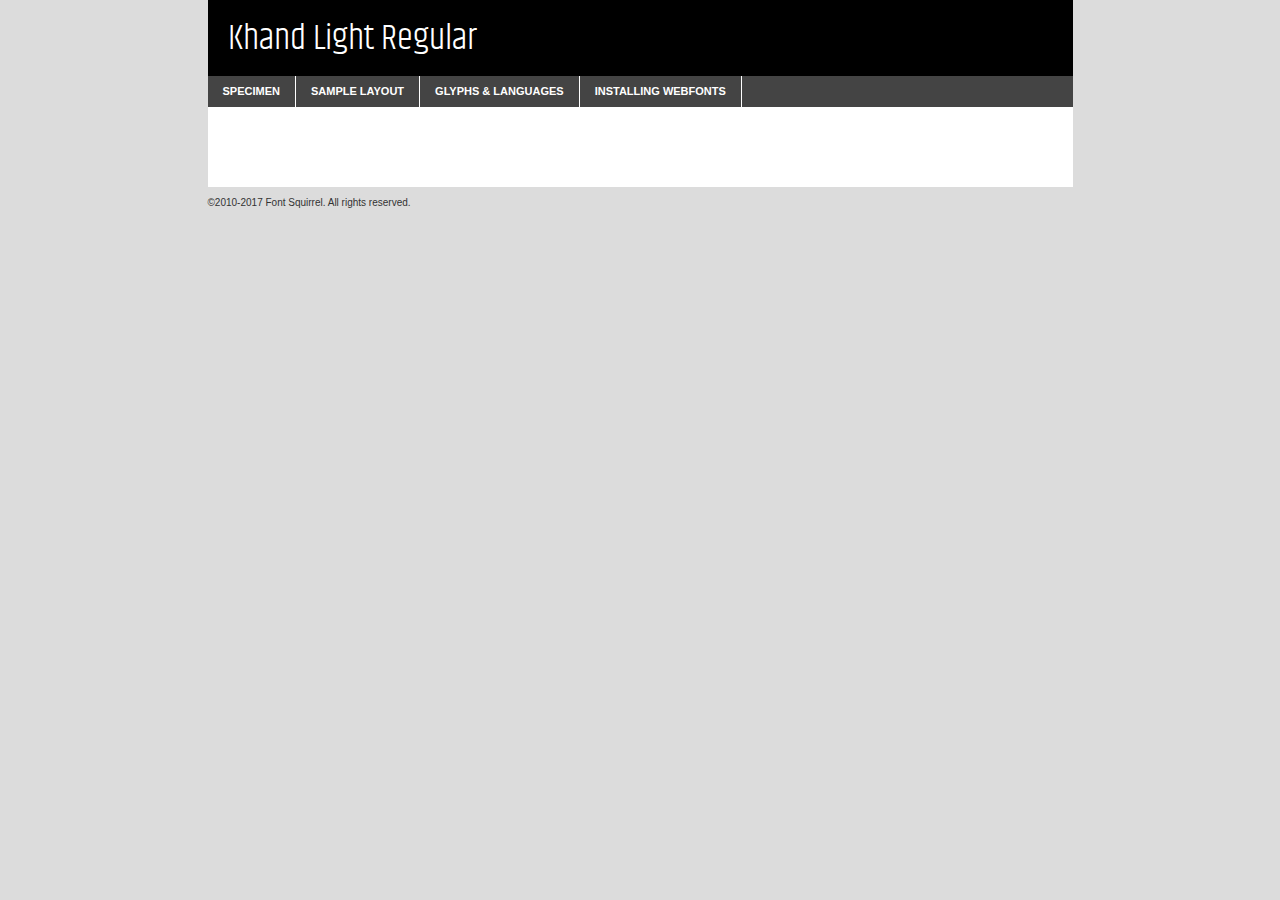
<file: assets/font-khan-css/khand-light-demo.html>
<!DOCTYPE html PUBLIC "-//W3C//DTD XHTML 1.0 Transitional//EN"
	"http://www.w3.org/TR/xhtml1/DTD/xhtml1-transitional.dtd">

<html xmlns="http://www.w3.org/1999/xhtml" xml:lang="en" lang="en">
<head>
	<meta http-equiv="Content-Type" content="text/html; charset=utf-8" />
	<script src="http://ajax.googleapis.com/ajax/libs/jquery/1.7.2/jquery.min.js" type="text/javascript" charset="utf-8"></script>
	<script type="text/javascript">
	(function($){$.fn.easyTabs=function(option){var param=jQuery.extend({fadeSpeed:"fast",defaultContent:1,activeClass:'active'},option);$(this).each(function(){var thisId="#"+this.id;if(param.defaultContent==''){param.defaultContent=1;}
	if(typeof param.defaultContent=="number")
	{var defaultTab=$(thisId+" .tabs li:eq("+(param.defaultContent-1)+") a").attr('href').substr(1);}else{var defaultTab=param.defaultContent;}
	$(thisId+" .tabs li a").each(function(){var tabToHide=$(this).attr('href').substr(1);$("#"+tabToHide).addClass('easytabs-tab-content');});hideAll();changeContent(defaultTab);function hideAll(){$(thisId+" .easytabs-tab-content").hide();}
	function changeContent(tabId){hideAll();$(thisId+" .tabs li").removeClass(param.activeClass);$(thisId+" .tabs li a[href=#"+tabId+"]").closest('li').addClass(param.activeClass);if(param.fadeSpeed!="none")
	{$(thisId+" #"+tabId).fadeIn(param.fadeSpeed);}else{$(thisId+" #"+tabId).show();}}
	$(thisId+" .tabs li").click(function(){var tabId=$(this).find('a').attr('href').substr(1);changeContent(tabId);return false;});});}})(jQuery);
	</script>
	<link rel="stylesheet" href="specimen_files/specimen_stylesheet.css" type="text/css" charset="utf-8" />
	<link rel="stylesheet" href="stylesheet.css" type="text/css" charset="utf-8" />

	<style type="text/css">
					body{
				font-family: 'khand_lightregular';
							}
		</style>

	<title>Khand Light Regular Specimen</title>
	
	
	<script type="text/javascript" charset="utf-8">
		$(document).ready(function() {
			$('#container').easyTabs({defaultContent:1});
		});
	</script>
</head>

<body>
<div id="container">
	<div id="header">
		Khand Light Regular	</div>
	<ul class="tabs">
		<li><a href="#specimen">Specimen</a></li>
		<li><a href="#layout">Sample Layout</a></li>
				<li><a href="#glyphs">Glyphs &amp; Languages</a></li>
		<li><a href="#installing">Installing Webfonts</a></li>
		
	</ul>
	
	<div id="main_content">

		
			<div id="specimen">
		
				<div class="section">
					<div class="grid12 firstcol">
						<div class="huge">AaBb</div>
					</div>
				</div>
		
				<div class="section">
					<div class="glyph_range">A&#x200B;B&#x200b;C&#x200b;D&#x200b;E&#x200b;F&#x200b;G&#x200b;H&#x200b;I&#x200b;J&#x200b;K&#x200b;L&#x200b;M&#x200b;N&#x200b;O&#x200b;P&#x200b;Q&#x200b;R&#x200b;S&#x200b;T&#x200b;U&#x200b;V&#x200b;W&#x200b;X&#x200b;Y&#x200b;Z&#x200b;a&#x200b;b&#x200b;c&#x200b;d&#x200b;e&#x200b;f&#x200b;g&#x200b;h&#x200b;i&#x200b;j&#x200b;k&#x200b;l&#x200b;m&#x200b;n&#x200b;o&#x200b;p&#x200b;q&#x200b;r&#x200b;s&#x200b;t&#x200b;u&#x200b;v&#x200b;w&#x200b;x&#x200b;y&#x200b;z&#x200b;1&#x200b;2&#x200b;3&#x200b;4&#x200b;5&#x200b;6&#x200b;7&#x200b;8&#x200b;9&#x200b;0&#x200b;&amp;&#x200b;.&#x200b;,&#x200b;?&#x200b;!&#x200b;&#64;&#x200b;(&#x200b;)&#x200b;#&#x200b;$&#x200b;%&#x200b;*&#x200b;+&#x200b;-&#x200b;=&#x200b;:&#x200b;;</div>
				</div>
				<div class="section">
					<div class="grid12 firstcol">
						<table class="sample_table">
							<tr><td>10</td><td class="size10">abcdefghijklmnopqrstuvwxyzABCDEFGHIJKLMNOPQRSTUVWXYZ0123456789abcdefghijklmnopqrstuvwxyzABCDEFGHIJKLMNOPQRSTUVWXYZ0123456789abcdefghijklmnopqrstuvwxyzABCDEFGHIJKLMNOPQRSTUVWXYZ</td></tr>
							<tr><td>11</td><td class="size11">abcdefghijklmnopqrstuvwxyzABCDEFGHIJKLMNOPQRSTUVWXYZ0123456789abcdefghijklmnopqrstuvwxyzABCDEFGHIJKLMNOPQRSTUVWXYZ0123456789abcdefghijklmnopqrstuvwxyzABCDEFGHIJKLMNOPQRSTUVWXYZ</td></tr>
							<tr><td>12</td><td class="size12">abcdefghijklmnopqrstuvwxyzABCDEFGHIJKLMNOPQRSTUVWXYZ0123456789abcdefghijklmnopqrstuvwxyzABCDEFGHIJKLMNOPQRSTUVWXYZ0123456789abcdefghijklmnopqrstuvwxyzABCDEFGHIJKLMNOPQRSTUVWXYZ</td></tr>
							<tr><td>13</td><td class="size13">abcdefghijklmnopqrstuvwxyzABCDEFGHIJKLMNOPQRSTUVWXYZ0123456789abcdefghijklmnopqrstuvwxyzABCDEFGHIJKLMNOPQRSTUVWXYZ0123456789abcdefghijklmnopqrstuvwxyzABCDEFGHIJKLMNOPQRSTUVWXYZ</td></tr>
							<tr><td>14</td><td class="size14">abcdefghijklmnopqrstuvwxyzABCDEFGHIJKLMNOPQRSTUVWXYZ0123456789abcdefghijklmnopqrstuvwxyzABCDEFGHIJKLMNOPQRSTUVWXYZ0123456789abcdefghijklmnopqrstuvwxyzABCDEFGHIJKLMNOPQRSTUVWXYZ</td></tr>
							<tr><td>16</td><td class="size16">abcdefghijklmnopqrstuvwxyzABCDEFGHIJKLMNOPQRSTUVWXYZ0123456789abcdefghijklmnopqrstuvwxyzABCDEFGHIJKLMNOPQRSTUVWXYZ</td></tr>
							<tr><td>18</td><td class="size18">abcdefghijklmnopqrstuvwxyzABCDEFGHIJKLMNOPQRSTUVWXYZ0123456789abcdefghijklmnopqrstuvwxyzABCDEFGHIJKLMNOPQRSTUVWXYZ</td></tr>
							<tr><td>20</td><td class="size20">abcdefghijklmnopqrstuvwxyzABCDEFGHIJKLMNOPQRSTUVWXYZ0123456789abcdefghijklmnopqrstuvwxyzABCDEFGHIJKLMNOPQRSTUVWXYZ</td></tr>
							<tr><td>24</td><td class="size24">abcdefghijklmnopqrstuvwxyzABCDEFGHIJKLMNOPQRSTUVWXYZ0123456789abcdefghijklmnopqrstuvwxyzABCDEFGHIJKLMNOPQRSTUVWXYZ</td></tr>
							<tr><td>30</td><td class="size30">abcdefghijklmnopqrstuvwxyzABCDEFGHIJKLMNOPQRSTUVWXYZ0123456789abcdefghijklmnopqrstuvwxyzABCDEFGHIJKLMNOPQRSTUVWXYZ</td></tr>
							<tr><td>36</td><td class="size36">abcdefghijklmnopqrstuvwxyzABCDEFGHIJKLMNOPQRSTUVWXYZ0123456789abcdefghijklmnopqrstuvwxyzABCDEFGHIJKLMNOPQRSTUVWXYZ</td></tr>
							<tr><td>48</td><td class="size48">abcdefghijklmnopqrstuvwxyzABCDEFGHIJKLMNOPQRSTUVWXYZ0123456789abcdefghijklmnopqrstuvwxyzABCDEFGHIJKLMNOPQRSTUVWXYZ</td></tr>
							<tr><td>60</td><td class="size60">abcdefghijklmnopqrstuvwxyzABCDEFGHIJKLMNOPQRSTUVWXYZ0123456789abcdefghijklmnopqrstuvwxyzABCDEFGHIJKLMNOPQRSTUVWXYZ</td></tr>
							<tr><td>72</td><td class="size72">abcdefghijklmnopqrstuvwxyzABCDEFGHIJKLMNOPQRSTUVWXYZ0123456789abcdefghijklmnopqrstuvwxyzABCDEFGHIJKLMNOPQRSTUVWXYZ</td></tr>
							<tr><td>90</td><td class="size90">abcdefghijklmnopqrstuvwxyzABCDEFGHIJKLMNOPQRSTUVWXYZ0123456789abcdefghijklmnopqrstuvwxyzABCDEFGHIJKLMNOPQRSTUVWXYZ</td></tr>
						</table>
				
					</div>
			
				</div>
		
		
		
								<div class="section" id="bodycomparison">


										<div id="xheight">
				<div class="fontbody">&#x25FC;&#x25FC;&#x25FC;&#x25FC;&#x25FC;&#x25FC;&#x25FC;&#x25FC;&#x25FC;&#x25FC;&#x25FC;&#x25FC;&#x25FC;&#x25FC;&#x25FC;&#x25FC;&#x25FC;&#x25FC;&#x25FC;&#x25FC;&#x25FC;&#x25FC;&#x25FC;&#x25FC;&#x25FC;&#x25FC;&#x25FC;&#x25FC;&#x25FC;&#x25FC;&#x25FC;&#x25FC;&#x25FC;&#x25FC;&#x25FC;&#x25FC;&#x25FC;&#x25FC;&#x25FC;&#x25FC;&#x25FC;&#x25FC;&#x25FC;&#x25FC;&#x25FC;&#x25FC;&#x25FC;&#x25FC;&#x25FC;&#x25FC;&#x25FC;&#x25FC;&#x25FC;&#x25FC;&#x25FC;&#x25FC;&#x25FC;&#x25FC;&#x25FC;&#x25FC;&#x25FC;&#x25FC;&#x25FC;&#x25FC;&#x25FC;&#x25FC;&#x25FC;&#x25FC;&#x25FC;&#x25FC;&#x25FC;&#x25FC;&#x25FC;&#x25FC;&#x25FC;&#x25FC;&#x25FC;&#x25FC;&#x25FC;&#x25FC;&#x25FC;&#x25FC;&#x25FC;&#x25FC;&#x25FC;&#x25FC;&#x25FC;&#x25FC;&#x25FC;&#x25FC;&#x25FC;&#x25FC;&#x25FC;&#x25FC;&#x25FC;&#x25FC;&#x25FC;&#x25FC;&#x25FC;body</div><div class="arialbody">body</div><div class="verdanabody">body</div><div class="georgiabody">body</div></div>
										<div class="fontbody" style="z-index:1">
											body<span>Khand Light Regular</span>
										</div>
										<div class="arialbody" style="z-index:1">
											body<span>Arial</span>
										</div>
										<div class="verdanabody" style="z-index:1">
											body<span>Verdana</span>
										</div>
										<div class="georgiabody" style="z-index:1">
											body<span>Georgia</span>
										</div>



								</div>
		
		
				<div class="section psample psample_row1" id="">
					
					<div class="grid2 firstcol">
						<p class="size10"><span>10.</span>Aenean lacinia bibendum nulla sed consectetur. Fusce dapibus, tellus ac cursus commodo, tortor mauris condimentum nibh, ut fermentum massa justo sit amet risus. Nullam id dolor id nibh ultricies vehicula ut id elit. Cum sociis natoque penatibus et magnis dis parturient montes, nascetur ridiculus mus. Nulla vitae elit libero, a pharetra augue.</p>
			
					</div>
					<div class="grid3">
						<p class="size11"><span>11.</span>Aenean lacinia bibendum nulla sed consectetur. Fusce dapibus, tellus ac cursus commodo, tortor mauris condimentum nibh, ut fermentum massa justo sit amet risus. Nullam id dolor id nibh ultricies vehicula ut id elit. Cum sociis natoque penatibus et magnis dis parturient montes, nascetur ridiculus mus. Nulla vitae elit libero, a pharetra augue.</p>
			
					</div>
					<div class="grid3">
						<p class="size12"><span>12.</span>Aenean lacinia bibendum nulla sed consectetur. Fusce dapibus, tellus ac cursus commodo, tortor mauris condimentum nibh, ut fermentum massa justo sit amet risus. Nullam id dolor id nibh ultricies vehicula ut id elit. Cum sociis natoque penatibus et magnis dis parturient montes, nascetur ridiculus mus. Nulla vitae elit libero, a pharetra augue.</p>
			
					</div>
					<div class="grid4">
						<p class="size13"><span>13.</span>Aenean lacinia bibendum nulla sed consectetur. Fusce dapibus, tellus ac cursus commodo, tortor mauris condimentum nibh, ut fermentum massa justo sit amet risus. Nullam id dolor id nibh ultricies vehicula ut id elit. Cum sociis natoque penatibus et magnis dis parturient montes, nascetur ridiculus mus. Nulla vitae elit libero, a pharetra augue.</p>
			
					</div>
					<div class="white_blend"></div>
					
				</div>
				<div class="section psample psample_row2" id="">
					<div class="grid3 firstcol">
						<p class="size14"><span>14.</span>Aenean lacinia bibendum nulla sed consectetur. Fusce dapibus, tellus ac cursus commodo, tortor mauris condimentum nibh, ut fermentum massa justo sit amet risus. Nullam id dolor id nibh ultricies vehicula ut id elit. Cum sociis natoque penatibus et magnis dis parturient montes, nascetur ridiculus mus. Nulla vitae elit libero, a pharetra augue.</p>
			
					</div>
					<div class="grid4">
						<p class="size16"><span>16.</span>Aenean lacinia bibendum nulla sed consectetur. Fusce dapibus, tellus ac cursus commodo, tortor mauris condimentum nibh, ut fermentum massa justo sit amet risus. Nullam id dolor id nibh ultricies vehicula ut id elit. Cum sociis natoque penatibus et magnis dis parturient montes, nascetur ridiculus mus. Nulla vitae elit libero, a pharetra augue.</p>
			
					</div>
					<div class="grid5">
						<p class="size18"><span>18.</span>Aenean lacinia bibendum nulla sed consectetur. Fusce dapibus, tellus ac cursus commodo, tortor mauris condimentum nibh, ut fermentum massa justo sit amet risus. Nullam id dolor id nibh ultricies vehicula ut id elit. Cum sociis natoque penatibus et magnis dis parturient montes, nascetur ridiculus mus. Nulla vitae elit libero, a pharetra augue.</p>
			
					</div>

					<div class="white_blend"></div>

				</div>
				
				<div class="section psample psample_row3" id="">
					<div class="grid5 firstcol">
						<p class="size20"><span>20.</span>Aenean lacinia bibendum nulla sed consectetur. Fusce dapibus, tellus ac cursus commodo, tortor mauris condimentum nibh, ut fermentum massa justo sit amet risus. Nullam id dolor id nibh ultricies vehicula ut id elit. Cum sociis natoque penatibus et magnis dis parturient montes, nascetur ridiculus mus. Nulla vitae elit libero, a pharetra augue.</p>
					</div>
					<div class="grid7">
						<p class="size24"><span>24.</span>Aenean lacinia bibendum nulla sed consectetur. Fusce dapibus, tellus ac cursus commodo, tortor mauris condimentum nibh, ut fermentum massa justo sit amet risus. Nullam id dolor id nibh ultricies vehicula ut id elit. Cum sociis natoque penatibus et magnis dis parturient montes, nascetur ridiculus mus. Nulla vitae elit libero, a pharetra augue.</p>
					</div>
					
					<div class="white_blend"></div>
					
				</div>
				
				<div class="section psample psample_row4" id="">
					<div class="grid12 firstcol">
						<p class="size30"><span>30.</span>Aenean lacinia bibendum nulla sed consectetur. Fusce dapibus, tellus ac cursus commodo, tortor mauris condimentum nibh, ut fermentum massa justo sit amet risus. Nullam id dolor id nibh ultricies vehicula ut id elit. Cum sociis natoque penatibus et magnis dis parturient montes, nascetur ridiculus mus. Nulla vitae elit libero, a pharetra augue.</p>
					</div>
					<div class="white_blend"></div>
					
				</div>
				
				
				
				<div class="section psample psample_row1 fullreverse">
					<div class="grid2 firstcol">
						<p class="size10"><span>10.</span>Aenean lacinia bibendum nulla sed consectetur. Fusce dapibus, tellus ac cursus commodo, tortor mauris condimentum nibh, ut fermentum massa justo sit amet risus. Nullam id dolor id nibh ultricies vehicula ut id elit. Cum sociis natoque penatibus et magnis dis parturient montes, nascetur ridiculus mus. Nulla vitae elit libero, a pharetra augue.</p>
			
					</div>
					<div class="grid3">
						<p class="size11"><span>11.</span>Aenean lacinia bibendum nulla sed consectetur. Fusce dapibus, tellus ac cursus commodo, tortor mauris condimentum nibh, ut fermentum massa justo sit amet risus. Nullam id dolor id nibh ultricies vehicula ut id elit. Cum sociis natoque penatibus et magnis dis parturient montes, nascetur ridiculus mus. Nulla vitae elit libero, a pharetra augue.</p>
			
					</div>
					<div class="grid3">
						<p class="size12"><span>12.</span>Aenean lacinia bibendum nulla sed consectetur. Fusce dapibus, tellus ac cursus commodo, tortor mauris condimentum nibh, ut fermentum massa justo sit amet risus. Nullam id dolor id nibh ultricies vehicula ut id elit. Cum sociis natoque penatibus et magnis dis parturient montes, nascetur ridiculus mus. Nulla vitae elit libero, a pharetra augue.</p>
			
					</div>
					<div class="grid4">
						<p class="size13"><span>13.</span>Aenean lacinia bibendum nulla sed consectetur. Fusce dapibus, tellus ac cursus commodo, tortor mauris condimentum nibh, ut fermentum massa justo sit amet risus. Nullam id dolor id nibh ultricies vehicula ut id elit. Cum sociis natoque penatibus et magnis dis parturient montes, nascetur ridiculus mus. Nulla vitae elit libero, a pharetra augue.</p>
			
					</div>
					<div class="black_blend"></div>
					
				</div>
				
				<div class="section psample psample_row2 fullreverse">
					<div class="grid3 firstcol">
						<p class="size14"><span>14.</span>Aenean lacinia bibendum nulla sed consectetur. Fusce dapibus, tellus ac cursus commodo, tortor mauris condimentum nibh, ut fermentum massa justo sit amet risus. Nullam id dolor id nibh ultricies vehicula ut id elit. Cum sociis natoque penatibus et magnis dis parturient montes, nascetur ridiculus mus. Nulla vitae elit libero, a pharetra augue.</p>
			
					</div>
					<div class="grid4">
						<p class="size16"><span>16.</span>Aenean lacinia bibendum nulla sed consectetur. Fusce dapibus, tellus ac cursus commodo, tortor mauris condimentum nibh, ut fermentum massa justo sit amet risus. Nullam id dolor id nibh ultricies vehicula ut id elit. Cum sociis natoque penatibus et magnis dis parturient montes, nascetur ridiculus mus. Nulla vitae elit libero, a pharetra augue.</p>
			
					</div>
					<div class="grid5">
						<p class="size18"><span>18.</span>Aenean lacinia bibendum nulla sed consectetur. Fusce dapibus, tellus ac cursus commodo, tortor mauris condimentum nibh, ut fermentum massa justo sit amet risus. Nullam id dolor id nibh ultricies vehicula ut id elit. Cum sociis natoque penatibus et magnis dis parturient montes, nascetur ridiculus mus. Nulla vitae elit libero, a pharetra augue.</p>
			
					</div>
					<div class="black_blend"></div>

				</div>
				
				<div class="section psample fullreverse psample_row3" id="">
					<div class="grid5 firstcol">
						<p class="size20"><span>20.</span>Aenean lacinia bibendum nulla sed consectetur. Fusce dapibus, tellus ac cursus commodo, tortor mauris condimentum nibh, ut fermentum massa justo sit amet risus. Nullam id dolor id nibh ultricies vehicula ut id elit. Cum sociis natoque penatibus et magnis dis parturient montes, nascetur ridiculus mus. Nulla vitae elit libero, a pharetra augue.</p>
					</div>
					<div class="grid7">
						<p class="size24"><span>24.</span>Aenean lacinia bibendum nulla sed consectetur. Fusce dapibus, tellus ac cursus commodo, tortor mauris condimentum nibh, ut fermentum massa justo sit amet risus. Nullam id dolor id nibh ultricies vehicula ut id elit. Cum sociis natoque penatibus et magnis dis parturient montes, nascetur ridiculus mus. Nulla vitae elit libero, a pharetra augue.</p>
					</div>
					
					<div class="black_blend"></div>
					
				</div>
				
				<div class="section psample fullreverse psample_row4" id="" style="border-bottom: 20px #000 solid;">
					<div class="grid12 firstcol">
						<p class="size30"><span>30.</span>Aenean lacinia bibendum nulla sed consectetur. Fusce dapibus, tellus ac cursus commodo, tortor mauris condimentum nibh, ut fermentum massa justo sit amet risus. Nullam id dolor id nibh ultricies vehicula ut id elit. Cum sociis natoque penatibus et magnis dis parturient montes, nascetur ridiculus mus. Nulla vitae elit libero, a pharetra augue.</p>
					</div>
					<div class="black_blend"></div>
					
				</div>
				
				
				
				
			</div>
			
			<div id="layout">
				
				<div class="section">
					
					<div class="grid12 firstcol">
						<h1>Lorem Ipsum Dolor</h1>
						<h2>Etiam porta sem malesuada magna mollis euismod</h2>
						
						<p class="byline">By <a href="#link">Aenean Lacinia</a></p>
					</div>
				</div>
				<div class="section">
					<div class="grid8 firstcol">
						<p class="large">Donec sed odio dui. Morbi leo risus, porta ac consectetur ac, vestibulum at eros. Fusce dapibus, tellus ac cursus commodo, tortor mauris condimentum nibh, ut fermentum massa justo sit amet risus. </p>

						
						<h3>Pellentesque ornare sem</h3>

						<p>Maecenas sed diam eget risus varius blandit sit amet non magna. Maecenas faucibus mollis interdum. Donec ullamcorper nulla non metus auctor fringilla. Nullam id dolor id nibh ultricies vehicula ut id elit. Nullam id dolor id nibh ultricies vehicula ut id elit. </p>

						<p>Aenean eu leo quam. Pellentesque ornare sem lacinia quam venenatis vestibulum. Lorem ipsum dolor sit amet, consectetur adipiscing elit. Cum sociis natoque penatibus et magnis dis parturient montes, nascetur ridiculus mus. </p>

						<p>Nulla vitae elit libero, a pharetra augue. Praesent commodo cursus magna, vel scelerisque nisl consectetur et. Aenean lacinia bibendum nulla sed consectetur. </p>

						<p>Nullam quis risus eget urna mollis ornare vel eu leo. Nullam quis risus eget urna mollis ornare vel eu leo. Maecenas sed diam eget risus varius blandit sit amet non magna. Donec ullamcorper nulla non metus auctor fringilla. </p>

						<h3>Cras mattis consectetur</h3>

						<p>Aenean eu leo quam. Pellentesque ornare sem lacinia quam venenatis vestibulum. Aenean lacinia bibendum nulla sed consectetur. Integer posuere erat a ante venenatis dapibus posuere velit aliquet. Cras mattis consectetur purus sit amet fermentum. </p>

						<p>Nullam id dolor id nibh ultricies vehicula ut id elit. Nullam quis risus eget urna mollis ornare vel eu leo. Cras mattis consectetur purus sit amet fermentum.</p>
					</div>
					
					<div class="grid4 sidebar">
						
						<div class="box reverse">
							<p class="last">Nullam quis risus eget urna mollis ornare vel eu leo. Donec ullamcorper nulla non metus auctor fringilla. Cras mattis consectetur purus sit amet fermentum. Sed posuere consectetur est at lobortis. Lorem ipsum dolor sit amet, consectetur adipiscing elit. </p>
						</div>
						
						<p class="caption">Maecenas sed diam eget risus varius.</p>

						<p>Vestibulum id ligula porta felis euismod semper. Integer posuere erat a ante venenatis dapibus posuere velit aliquet. Vestibulum id ligula porta felis euismod semper. Sed posuere consectetur est at lobortis. Maecenas sed diam eget risus varius blandit sit amet non magna. Fusce dapibus, tellus ac cursus commodo, tortor mauris condimentum nibh, ut fermentum massa justo sit amet risus. </p>

					

						<p>Duis mollis, est non commodo luctus, nisi erat porttitor ligula, eget lacinia odio sem nec elit. Aenean lacinia bibendum nulla sed consectetur. Vivamus sagittis lacus vel augue laoreet rutrum faucibus dolor auctor. Aenean lacinia bibendum nulla sed consectetur. Nullam quis risus eget urna mollis ornare vel eu leo. </p>

						<p>Praesent commodo cursus magna, vel scelerisque nisl consectetur et. Donec ullamcorper nulla non metus auctor fringilla. Maecenas faucibus mollis interdum. Fusce dapibus, tellus ac cursus commodo, tortor mauris condimentum nibh, ut fermentum massa justo sit amet risus. </p>

					</div>
				</div>
				
			</div>


			



		<div id="glyphs">
			<div class="section">
				<div class="grid12 firstcol">
			
				<h1>Language Support</h1>
				<p>The subset of Khand Light Regular in this kit supports the following languages:<br />
			
					Albanian, Basque, Breton, Chamorro, Danish, Dutch, English, Faroese, Finnish, French, Frisian, Galician, German, Icelandic, Italian, Malagasy, Norwegian, Portuguese, Spanish, Alsatian, Aragonese, Arapaho, Arrernte, Asturian, Aymara, Bislama, Cebuano, Corsican, Fijian, French_creole, Genoese, Gilbertese, Greenlandic, Haitian_creole, Hiligaynon, Hmong, Hopi, Ibanag, Iloko_ilokano, Indonesian, Interglossa_glosa, Interlingua, Irish_gaelic, Jerriais, Lojban, Lombard, Luxembourgeois, Manx, Mohawk, Norfolk_pitcairnese, Occitan, Oromo, Pangasinan, Papiamento, Piedmontese, Potawatomi, Rhaeto-romance, Romansh, Rotokas, Sami_lule, Samoan, Sardinian, Scots_gaelic, Seychelles_creole, Shona, Sicilian, Somali, Southern_ndebele, Swahili, Swati_swazi, Tagalog_filipino_pilipino, Tetum, Tok_pisin, Uyghur_latinized, Volapuk, Walloon, Warlpiri, Xhosa, Yapese, Zulu, Latinbasic, Ubasic, Demo				</p>
				<h1>Glyph Chart</h1>
				<p>The subset of Khand Light Regular in this kit includes all the glyphs listed below. Unicode entities are included above each glyph to help you insert individual characters into your layout.</p>
				<div id="glyph_chart">
			
																				 <div><p>&amp;#13;</p>&#13;</div>
																				 <div><p>&amp;#32;</p>&#32;</div>
																				 <div><p>&amp;#33;</p>&#33;</div>
																				 <div><p>&amp;#34;</p>&#34;</div>
																				 <div><p>&amp;#35;</p>&#35;</div>
																				 <div><p>&amp;#36;</p>&#36;</div>
																				 <div><p>&amp;#37;</p>&#37;</div>
																				 <div><p>&amp;#38;</p>&#38;</div>
																				 <div><p>&amp;#39;</p>&#39;</div>
																				 <div><p>&amp;#40;</p>&#40;</div>
																				 <div><p>&amp;#41;</p>&#41;</div>
																				 <div><p>&amp;#42;</p>&#42;</div>
																				 <div><p>&amp;#43;</p>&#43;</div>
																				 <div><p>&amp;#44;</p>&#44;</div>
																				 <div><p>&amp;#45;</p>&#45;</div>
																				 <div><p>&amp;#46;</p>&#46;</div>
																				 <div><p>&amp;#47;</p>&#47;</div>
																				 <div><p>&amp;#48;</p>&#48;</div>
																				 <div><p>&amp;#49;</p>&#49;</div>
																				 <div><p>&amp;#50;</p>&#50;</div>
																				 <div><p>&amp;#51;</p>&#51;</div>
																				 <div><p>&amp;#52;</p>&#52;</div>
																				 <div><p>&amp;#53;</p>&#53;</div>
																				 <div><p>&amp;#54;</p>&#54;</div>
																				 <div><p>&amp;#55;</p>&#55;</div>
																				 <div><p>&amp;#56;</p>&#56;</div>
																				 <div><p>&amp;#57;</p>&#57;</div>
																				 <div><p>&amp;#58;</p>&#58;</div>
																				 <div><p>&amp;#59;</p>&#59;</div>
																				 <div><p>&amp;#60;</p>&#60;</div>
																				 <div><p>&amp;#61;</p>&#61;</div>
																				 <div><p>&amp;#62;</p>&#62;</div>
																				 <div><p>&amp;#63;</p>&#63;</div>
																				 <div><p>&amp;#64;</p>&#64;</div>
																				 <div><p>&amp;#65;</p>&#65;</div>
																				 <div><p>&amp;#66;</p>&#66;</div>
																				 <div><p>&amp;#67;</p>&#67;</div>
																				 <div><p>&amp;#68;</p>&#68;</div>
																				 <div><p>&amp;#69;</p>&#69;</div>
																				 <div><p>&amp;#70;</p>&#70;</div>
																				 <div><p>&amp;#71;</p>&#71;</div>
																				 <div><p>&amp;#72;</p>&#72;</div>
																				 <div><p>&amp;#73;</p>&#73;</div>
																				 <div><p>&amp;#74;</p>&#74;</div>
																				 <div><p>&amp;#75;</p>&#75;</div>
																				 <div><p>&amp;#76;</p>&#76;</div>
																				 <div><p>&amp;#77;</p>&#77;</div>
																				 <div><p>&amp;#78;</p>&#78;</div>
																				 <div><p>&amp;#79;</p>&#79;</div>
																				 <div><p>&amp;#80;</p>&#80;</div>
																				 <div><p>&amp;#81;</p>&#81;</div>
																				 <div><p>&amp;#82;</p>&#82;</div>
																				 <div><p>&amp;#83;</p>&#83;</div>
																				 <div><p>&amp;#84;</p>&#84;</div>
																				 <div><p>&amp;#85;</p>&#85;</div>
																				 <div><p>&amp;#86;</p>&#86;</div>
																				 <div><p>&amp;#87;</p>&#87;</div>
																				 <div><p>&amp;#88;</p>&#88;</div>
																				 <div><p>&amp;#89;</p>&#89;</div>
																				 <div><p>&amp;#90;</p>&#90;</div>
																				 <div><p>&amp;#91;</p>&#91;</div>
																				 <div><p>&amp;#92;</p>&#92;</div>
																				 <div><p>&amp;#93;</p>&#93;</div>
																				 <div><p>&amp;#94;</p>&#94;</div>
																				 <div><p>&amp;#95;</p>&#95;</div>
																				 <div><p>&amp;#96;</p>&#96;</div>
																				 <div><p>&amp;#97;</p>&#97;</div>
																				 <div><p>&amp;#98;</p>&#98;</div>
																				 <div><p>&amp;#99;</p>&#99;</div>
																				 <div><p>&amp;#100;</p>&#100;</div>
																				 <div><p>&amp;#101;</p>&#101;</div>
																				 <div><p>&amp;#102;</p>&#102;</div>
																				 <div><p>&amp;#103;</p>&#103;</div>
																				 <div><p>&amp;#104;</p>&#104;</div>
																				 <div><p>&amp;#105;</p>&#105;</div>
																				 <div><p>&amp;#106;</p>&#106;</div>
																				 <div><p>&amp;#107;</p>&#107;</div>
																				 <div><p>&amp;#108;</p>&#108;</div>
																				 <div><p>&amp;#109;</p>&#109;</div>
																				 <div><p>&amp;#110;</p>&#110;</div>
																				 <div><p>&amp;#111;</p>&#111;</div>
																				 <div><p>&amp;#112;</p>&#112;</div>
																				 <div><p>&amp;#113;</p>&#113;</div>
																				 <div><p>&amp;#114;</p>&#114;</div>
																				 <div><p>&amp;#115;</p>&#115;</div>
																				 <div><p>&amp;#116;</p>&#116;</div>
																				 <div><p>&amp;#117;</p>&#117;</div>
																				 <div><p>&amp;#118;</p>&#118;</div>
																				 <div><p>&amp;#119;</p>&#119;</div>
																				 <div><p>&amp;#120;</p>&#120;</div>
																				 <div><p>&amp;#121;</p>&#121;</div>
																				 <div><p>&amp;#122;</p>&#122;</div>
																				 <div><p>&amp;#123;</p>&#123;</div>
																				 <div><p>&amp;#124;</p>&#124;</div>
																				 <div><p>&amp;#125;</p>&#125;</div>
																				 <div><p>&amp;#126;</p>&#126;</div>
																				 <div><p>&amp;#160;</p>&#160;</div>
																				 <div><p>&amp;#161;</p>&#161;</div>
																				 <div><p>&amp;#162;</p>&#162;</div>
																				 <div><p>&amp;#163;</p>&#163;</div>
																				 <div><p>&amp;#164;</p>&#164;</div>
																				 <div><p>&amp;#165;</p>&#165;</div>
																				 <div><p>&amp;#166;</p>&#166;</div>
																				 <div><p>&amp;#167;</p>&#167;</div>
																				 <div><p>&amp;#168;</p>&#168;</div>
																				 <div><p>&amp;#169;</p>&#169;</div>
																				 <div><p>&amp;#170;</p>&#170;</div>
																				 <div><p>&amp;#171;</p>&#171;</div>
																				 <div><p>&amp;#172;</p>&#172;</div>
																				 <div><p>&amp;#173;</p>&#173;</div>
																				 <div><p>&amp;#174;</p>&#174;</div>
																				 <div><p>&amp;#175;</p>&#175;</div>
																				 <div><p>&amp;#176;</p>&#176;</div>
																				 <div><p>&amp;#177;</p>&#177;</div>
																				 <div><p>&amp;#178;</p>&#178;</div>
																				 <div><p>&amp;#179;</p>&#179;</div>
																				 <div><p>&amp;#180;</p>&#180;</div>
																				 <div><p>&amp;#181;</p>&#181;</div>
																				 <div><p>&amp;#182;</p>&#182;</div>
																				 <div><p>&amp;#183;</p>&#183;</div>
																				 <div><p>&amp;#184;</p>&#184;</div>
																				 <div><p>&amp;#185;</p>&#185;</div>
																				 <div><p>&amp;#186;</p>&#186;</div>
																				 <div><p>&amp;#187;</p>&#187;</div>
																				 <div><p>&amp;#188;</p>&#188;</div>
																				 <div><p>&amp;#189;</p>&#189;</div>
																				 <div><p>&amp;#190;</p>&#190;</div>
																				 <div><p>&amp;#191;</p>&#191;</div>
																				 <div><p>&amp;#192;</p>&#192;</div>
																				 <div><p>&amp;#193;</p>&#193;</div>
																				 <div><p>&amp;#194;</p>&#194;</div>
																				 <div><p>&amp;#195;</p>&#195;</div>
																				 <div><p>&amp;#196;</p>&#196;</div>
																				 <div><p>&amp;#197;</p>&#197;</div>
																				 <div><p>&amp;#198;</p>&#198;</div>
																				 <div><p>&amp;#199;</p>&#199;</div>
																				 <div><p>&amp;#200;</p>&#200;</div>
																				 <div><p>&amp;#201;</p>&#201;</div>
																				 <div><p>&amp;#202;</p>&#202;</div>
																				 <div><p>&amp;#203;</p>&#203;</div>
																				 <div><p>&amp;#204;</p>&#204;</div>
																				 <div><p>&amp;#205;</p>&#205;</div>
																				 <div><p>&amp;#206;</p>&#206;</div>
																				 <div><p>&amp;#207;</p>&#207;</div>
																				 <div><p>&amp;#208;</p>&#208;</div>
																				 <div><p>&amp;#209;</p>&#209;</div>
																				 <div><p>&amp;#210;</p>&#210;</div>
																				 <div><p>&amp;#211;</p>&#211;</div>
																				 <div><p>&amp;#212;</p>&#212;</div>
																				 <div><p>&amp;#213;</p>&#213;</div>
																				 <div><p>&amp;#214;</p>&#214;</div>
																				 <div><p>&amp;#215;</p>&#215;</div>
																				 <div><p>&amp;#216;</p>&#216;</div>
																				 <div><p>&amp;#217;</p>&#217;</div>
																				 <div><p>&amp;#218;</p>&#218;</div>
																				 <div><p>&amp;#219;</p>&#219;</div>
																				 <div><p>&amp;#220;</p>&#220;</div>
																				 <div><p>&amp;#221;</p>&#221;</div>
																				 <div><p>&amp;#222;</p>&#222;</div>
																				 <div><p>&amp;#223;</p>&#223;</div>
																				 <div><p>&amp;#224;</p>&#224;</div>
																				 <div><p>&amp;#225;</p>&#225;</div>
																				 <div><p>&amp;#226;</p>&#226;</div>
																				 <div><p>&amp;#227;</p>&#227;</div>
																				 <div><p>&amp;#228;</p>&#228;</div>
																				 <div><p>&amp;#229;</p>&#229;</div>
																				 <div><p>&amp;#230;</p>&#230;</div>
																				 <div><p>&amp;#231;</p>&#231;</div>
																				 <div><p>&amp;#232;</p>&#232;</div>
																				 <div><p>&amp;#233;</p>&#233;</div>
																				 <div><p>&amp;#234;</p>&#234;</div>
																				 <div><p>&amp;#235;</p>&#235;</div>
																				 <div><p>&amp;#236;</p>&#236;</div>
																				 <div><p>&amp;#237;</p>&#237;</div>
																				 <div><p>&amp;#238;</p>&#238;</div>
																				 <div><p>&amp;#239;</p>&#239;</div>
																				 <div><p>&amp;#240;</p>&#240;</div>
																				 <div><p>&amp;#241;</p>&#241;</div>
																				 <div><p>&amp;#242;</p>&#242;</div>
																				 <div><p>&amp;#243;</p>&#243;</div>
																				 <div><p>&amp;#244;</p>&#244;</div>
																				 <div><p>&amp;#245;</p>&#245;</div>
																				 <div><p>&amp;#246;</p>&#246;</div>
																				 <div><p>&amp;#247;</p>&#247;</div>
																				 <div><p>&amp;#248;</p>&#248;</div>
																				 <div><p>&amp;#249;</p>&#249;</div>
																				 <div><p>&amp;#250;</p>&#250;</div>
																				 <div><p>&amp;#251;</p>&#251;</div>
																				 <div><p>&amp;#252;</p>&#252;</div>
																				 <div><p>&amp;#253;</p>&#253;</div>
																				 <div><p>&amp;#254;</p>&#254;</div>
																				 <div><p>&amp;#255;</p>&#255;</div>
																				 <div><p>&amp;#338;</p>&#338;</div>
																				 <div><p>&amp;#339;</p>&#339;</div>
																				 <div><p>&amp;#376;</p>&#376;</div>
																				 <div><p>&amp;#710;</p>&#710;</div>
																				 <div><p>&amp;#732;</p>&#732;</div>
																				 <div><p>&amp;#8192;</p>&#8192;</div>
																				 <div><p>&amp;#8193;</p>&#8193;</div>
																				 <div><p>&amp;#8194;</p>&#8194;</div>
																				 <div><p>&amp;#8195;</p>&#8195;</div>
																				 <div><p>&amp;#8196;</p>&#8196;</div>
																				 <div><p>&amp;#8197;</p>&#8197;</div>
																				 <div><p>&amp;#8198;</p>&#8198;</div>
																				 <div><p>&amp;#8199;</p>&#8199;</div>
																				 <div><p>&amp;#8200;</p>&#8200;</div>
																				 <div><p>&amp;#8201;</p>&#8201;</div>
																				 <div><p>&amp;#8202;</p>&#8202;</div>
																				 <div><p>&amp;#8208;</p>&#8208;</div>
																				 <div><p>&amp;#8209;</p>&#8209;</div>
																				 <div><p>&amp;#8210;</p>&#8210;</div>
																				 <div><p>&amp;#8211;</p>&#8211;</div>
																				 <div><p>&amp;#8212;</p>&#8212;</div>
																				 <div><p>&amp;#8216;</p>&#8216;</div>
																				 <div><p>&amp;#8217;</p>&#8217;</div>
																				 <div><p>&amp;#8218;</p>&#8218;</div>
																				 <div><p>&amp;#8220;</p>&#8220;</div>
																				 <div><p>&amp;#8221;</p>&#8221;</div>
																				 <div><p>&amp;#8222;</p>&#8222;</div>
																				 <div><p>&amp;#8226;</p>&#8226;</div>
																				 <div><p>&amp;#8230;</p>&#8230;</div>
																				 <div><p>&amp;#8239;</p>&#8239;</div>
																				 <div><p>&amp;#8249;</p>&#8249;</div>
																				 <div><p>&amp;#8250;</p>&#8250;</div>
																				 <div><p>&amp;#8287;</p>&#8287;</div>
																				 <div><p>&amp;#8364;</p>&#8364;</div>
																				 <div><p>&amp;#8482;</p>&#8482;</div>
																				 <div><p>&amp;#9724;</p>&#9724;</div>
																				 <div><p>&amp;#64257;</p>&#64257;</div>
																				 <div><p>&amp;#64258;</p>&#64258;</div>
																																						</div>	
				</div>
		
		
			</div>
		</div>
		
		
		<div id="specs">
			
		</div>
	
		<div id="installing">
			<div class="section">
				<div class="grid7 firstcol">
					<h1>Installing Webfonts</h1>
					
					<p>Webfonts are supported by all major browser platforms but not all in the same way. There are currently four different font formats that must be included in order to target all browsers. This includes TTF, WOFF, EOT and SVG.</p>
					
					<h2>1. Upload your webfonts</h2>
					<p>You must upload your webfont kit to your website. They should be in or near the same directory as your CSS files.</p>
					
					<h2>2. Include the webfont stylesheet</h2>
					<p>A special CSS @font-face declaration helps the various browsers select the appropriate font it needs without causing you a bunch of headaches. Learn more about this syntax by reading the <a href="https://www.fontspring.com/blog/further-hardening-of-the-bulletproof-syntax">Fontspring blog post</a> about it. The code for it is as follows:</p>


<code>
@font-face{ 
	font-family: 'MyWebFont';
	src: url('WebFont.eot');
	src: url('WebFont.eot?#iefix') format('embedded-opentype'),
	     url('WebFont.woff') format('woff'),
	     url('WebFont.ttf') format('truetype'),
	     url('WebFont.svg#webfont') format('svg');
}
</code>

	<p>We've already gone ahead and generated the code for you. All you have to do is link to the stylesheet in your HTML, like this:</p>
	<code>&lt;link rel=&quot;stylesheet&quot; href=&quot;stylesheet.css&quot; type=&quot;text/css&quot; charset=&quot;utf-8&quot; /&gt;</code>

					<h2>3. Modify your own stylesheet</h2>
					<p>To take advantage of your new fonts, you must tell your stylesheet to use them. Look at the original @font-face declaration above and find the property called "font-family." The name linked there will be what you use to reference the font. Prepend that webfont name to the font stack in the "font-family" property, inside the selector you want to change. For example:</p>
<code>p { font-family: 'WebFont', Arial, sans-serif; }</code>

<h2>4. Test</h2>
<p>Getting webfonts to work cross-browser <em>can</em> be tricky. Use the information in the sidebar to help you if you find that fonts aren't loading in a particular browser.</p>
				</div>
				
				<div class="grid5 sidebar">
					<div class="box">
						<h2>Troubleshooting<br />Font-Face Problems</h2>
						<p>Having trouble getting your webfonts to load in your new website? Here are some tips to sort out what might be the problem.</p>

						<h3>Fonts not showing in any browser</h3>

						<p>This sounds like you need to work on the plumbing. You either did not upload the fonts to the correct directory, or you did not link the fonts properly in the CSS. If you've confirmed that all this is correct and you still have a problem, take a look at your .htaccess file and see if requests are getting intercepted.</p>

						<h3>Fonts not loading in iPhone or iPad</h3>

						<p>The most common problem here is that you are serving the fonts from an IIS server. IIS refuses to serve files that have unknown MIME types. If that is the case, you must set the MIME type for SVG to "image/svg+xml" in the server settings. Follow these instructions from Microsoft if you need help.</p>

						<h3>Fonts not loading in Firefox</h3>

						<p>The primary reason for this failure? You are still using a version Firefox older than 3.5. So upgrade already! If that isn't it, then you are very likely serving fonts from a different domain. Firefox requires that all font assets be served from the same domain. Lastly it is possible that you need to add WOFF to your list of MIME types (if you are serving via IIS.)</p>

						<h3>Fonts not loading in IE</h3>

						<p>Are you looking at Internet Explorer on an actual Windows machine or are you cheating by using a service like Adobe BrowserLab? Many of these screenshot services do not render @font-face for IE. Best to test it on a real machine.</p>

						<h3>Fonts not loading in IE9</h3>

						<p>IE9, like Firefox, requires that fonts be served from the same domain as the website. Make sure that is the case.</p>
					</div>
				</div>
			</div>
			
		</div>
	
	</div>
	<div id="footer">
		<p>&copy;2010-2017 Font Squirrel. All rights reserved.</p>
	</div>
</div>
</body>
</html>
</file>
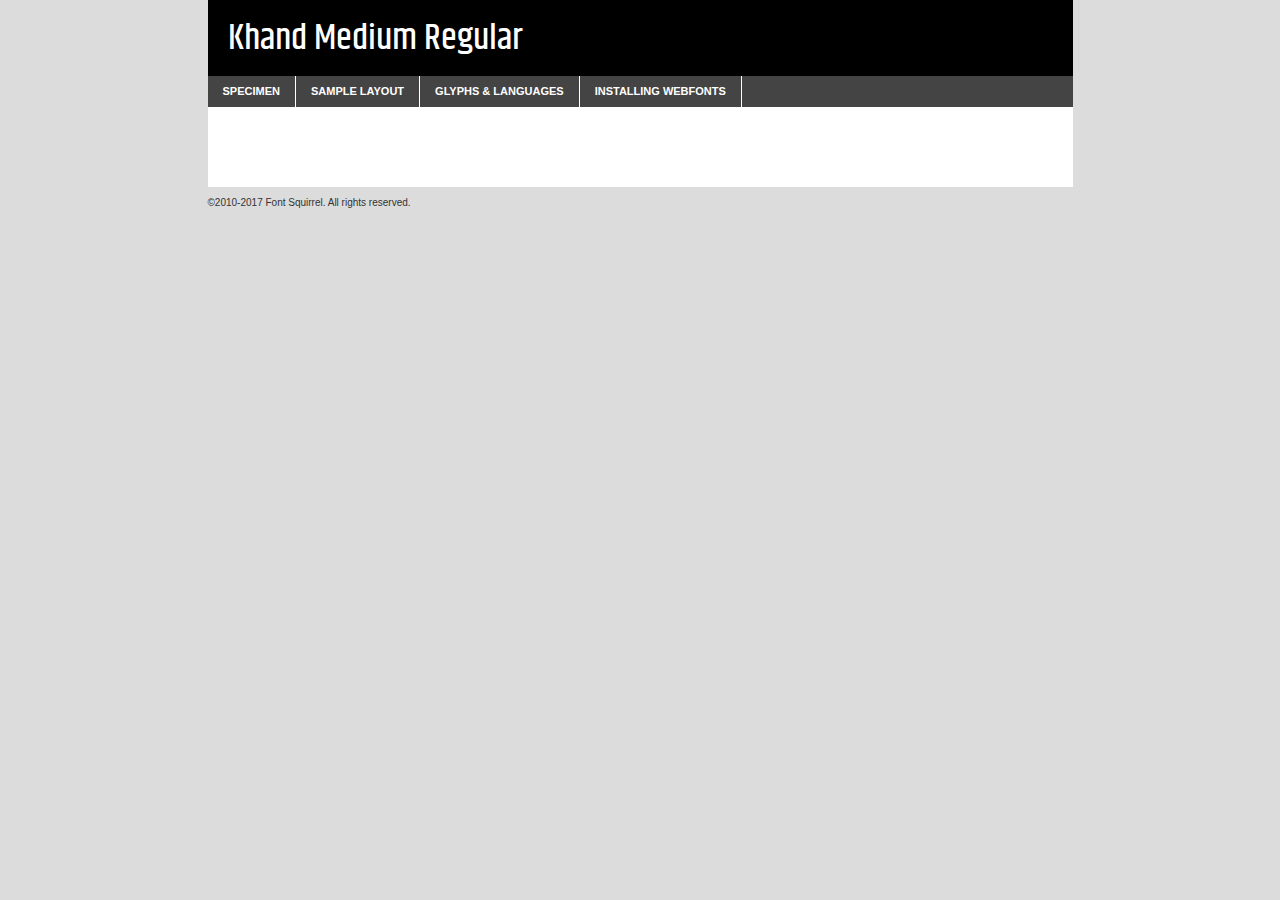
<file: assets/font-khan-css/khand-medium-demo.html>
<!DOCTYPE html PUBLIC "-//W3C//DTD XHTML 1.0 Transitional//EN"
	"http://www.w3.org/TR/xhtml1/DTD/xhtml1-transitional.dtd">

<html xmlns="http://www.w3.org/1999/xhtml" xml:lang="en" lang="en">
<head>
	<meta http-equiv="Content-Type" content="text/html; charset=utf-8" />
	<script src="http://ajax.googleapis.com/ajax/libs/jquery/1.7.2/jquery.min.js" type="text/javascript" charset="utf-8"></script>
	<script type="text/javascript">
	(function($){$.fn.easyTabs=function(option){var param=jQuery.extend({fadeSpeed:"fast",defaultContent:1,activeClass:'active'},option);$(this).each(function(){var thisId="#"+this.id;if(param.defaultContent==''){param.defaultContent=1;}
	if(typeof param.defaultContent=="number")
	{var defaultTab=$(thisId+" .tabs li:eq("+(param.defaultContent-1)+") a").attr('href').substr(1);}else{var defaultTab=param.defaultContent;}
	$(thisId+" .tabs li a").each(function(){var tabToHide=$(this).attr('href').substr(1);$("#"+tabToHide).addClass('easytabs-tab-content');});hideAll();changeContent(defaultTab);function hideAll(){$(thisId+" .easytabs-tab-content").hide();}
	function changeContent(tabId){hideAll();$(thisId+" .tabs li").removeClass(param.activeClass);$(thisId+" .tabs li a[href=#"+tabId+"]").closest('li').addClass(param.activeClass);if(param.fadeSpeed!="none")
	{$(thisId+" #"+tabId).fadeIn(param.fadeSpeed);}else{$(thisId+" #"+tabId).show();}}
	$(thisId+" .tabs li").click(function(){var tabId=$(this).find('a').attr('href').substr(1);changeContent(tabId);return false;});});}})(jQuery);
	</script>
	<link rel="stylesheet" href="specimen_files/specimen_stylesheet.css" type="text/css" charset="utf-8" />
	<link rel="stylesheet" href="stylesheet.css" type="text/css" charset="utf-8" />

	<style type="text/css">
					body{
				font-family: 'khandmedium';
							}
		</style>

	<title>Khand Medium Regular Specimen</title>
	
	
	<script type="text/javascript" charset="utf-8">
		$(document).ready(function() {
			$('#container').easyTabs({defaultContent:1});
		});
	</script>
</head>

<body>
<div id="container">
	<div id="header">
		Khand Medium Regular	</div>
	<ul class="tabs">
		<li><a href="#specimen">Specimen</a></li>
		<li><a href="#layout">Sample Layout</a></li>
				<li><a href="#glyphs">Glyphs &amp; Languages</a></li>
		<li><a href="#installing">Installing Webfonts</a></li>
		
	</ul>
	
	<div id="main_content">

		
			<div id="specimen">
		
				<div class="section">
					<div class="grid12 firstcol">
						<div class="huge">AaBb</div>
					</div>
				</div>
		
				<div class="section">
					<div class="glyph_range">A&#x200B;B&#x200b;C&#x200b;D&#x200b;E&#x200b;F&#x200b;G&#x200b;H&#x200b;I&#x200b;J&#x200b;K&#x200b;L&#x200b;M&#x200b;N&#x200b;O&#x200b;P&#x200b;Q&#x200b;R&#x200b;S&#x200b;T&#x200b;U&#x200b;V&#x200b;W&#x200b;X&#x200b;Y&#x200b;Z&#x200b;a&#x200b;b&#x200b;c&#x200b;d&#x200b;e&#x200b;f&#x200b;g&#x200b;h&#x200b;i&#x200b;j&#x200b;k&#x200b;l&#x200b;m&#x200b;n&#x200b;o&#x200b;p&#x200b;q&#x200b;r&#x200b;s&#x200b;t&#x200b;u&#x200b;v&#x200b;w&#x200b;x&#x200b;y&#x200b;z&#x200b;1&#x200b;2&#x200b;3&#x200b;4&#x200b;5&#x200b;6&#x200b;7&#x200b;8&#x200b;9&#x200b;0&#x200b;&amp;&#x200b;.&#x200b;,&#x200b;?&#x200b;!&#x200b;&#64;&#x200b;(&#x200b;)&#x200b;#&#x200b;$&#x200b;%&#x200b;*&#x200b;+&#x200b;-&#x200b;=&#x200b;:&#x200b;;</div>
				</div>
				<div class="section">
					<div class="grid12 firstcol">
						<table class="sample_table">
							<tr><td>10</td><td class="size10">abcdefghijklmnopqrstuvwxyzABCDEFGHIJKLMNOPQRSTUVWXYZ0123456789abcdefghijklmnopqrstuvwxyzABCDEFGHIJKLMNOPQRSTUVWXYZ0123456789abcdefghijklmnopqrstuvwxyzABCDEFGHIJKLMNOPQRSTUVWXYZ</td></tr>
							<tr><td>11</td><td class="size11">abcdefghijklmnopqrstuvwxyzABCDEFGHIJKLMNOPQRSTUVWXYZ0123456789abcdefghijklmnopqrstuvwxyzABCDEFGHIJKLMNOPQRSTUVWXYZ0123456789abcdefghijklmnopqrstuvwxyzABCDEFGHIJKLMNOPQRSTUVWXYZ</td></tr>
							<tr><td>12</td><td class="size12">abcdefghijklmnopqrstuvwxyzABCDEFGHIJKLMNOPQRSTUVWXYZ0123456789abcdefghijklmnopqrstuvwxyzABCDEFGHIJKLMNOPQRSTUVWXYZ0123456789abcdefghijklmnopqrstuvwxyzABCDEFGHIJKLMNOPQRSTUVWXYZ</td></tr>
							<tr><td>13</td><td class="size13">abcdefghijklmnopqrstuvwxyzABCDEFGHIJKLMNOPQRSTUVWXYZ0123456789abcdefghijklmnopqrstuvwxyzABCDEFGHIJKLMNOPQRSTUVWXYZ0123456789abcdefghijklmnopqrstuvwxyzABCDEFGHIJKLMNOPQRSTUVWXYZ</td></tr>
							<tr><td>14</td><td class="size14">abcdefghijklmnopqrstuvwxyzABCDEFGHIJKLMNOPQRSTUVWXYZ0123456789abcdefghijklmnopqrstuvwxyzABCDEFGHIJKLMNOPQRSTUVWXYZ0123456789abcdefghijklmnopqrstuvwxyzABCDEFGHIJKLMNOPQRSTUVWXYZ</td></tr>
							<tr><td>16</td><td class="size16">abcdefghijklmnopqrstuvwxyzABCDEFGHIJKLMNOPQRSTUVWXYZ0123456789abcdefghijklmnopqrstuvwxyzABCDEFGHIJKLMNOPQRSTUVWXYZ</td></tr>
							<tr><td>18</td><td class="size18">abcdefghijklmnopqrstuvwxyzABCDEFGHIJKLMNOPQRSTUVWXYZ0123456789abcdefghijklmnopqrstuvwxyzABCDEFGHIJKLMNOPQRSTUVWXYZ</td></tr>
							<tr><td>20</td><td class="size20">abcdefghijklmnopqrstuvwxyzABCDEFGHIJKLMNOPQRSTUVWXYZ0123456789abcdefghijklmnopqrstuvwxyzABCDEFGHIJKLMNOPQRSTUVWXYZ</td></tr>
							<tr><td>24</td><td class="size24">abcdefghijklmnopqrstuvwxyzABCDEFGHIJKLMNOPQRSTUVWXYZ0123456789abcdefghijklmnopqrstuvwxyzABCDEFGHIJKLMNOPQRSTUVWXYZ</td></tr>
							<tr><td>30</td><td class="size30">abcdefghijklmnopqrstuvwxyzABCDEFGHIJKLMNOPQRSTUVWXYZ0123456789abcdefghijklmnopqrstuvwxyzABCDEFGHIJKLMNOPQRSTUVWXYZ</td></tr>
							<tr><td>36</td><td class="size36">abcdefghijklmnopqrstuvwxyzABCDEFGHIJKLMNOPQRSTUVWXYZ0123456789abcdefghijklmnopqrstuvwxyzABCDEFGHIJKLMNOPQRSTUVWXYZ</td></tr>
							<tr><td>48</td><td class="size48">abcdefghijklmnopqrstuvwxyzABCDEFGHIJKLMNOPQRSTUVWXYZ0123456789abcdefghijklmnopqrstuvwxyzABCDEFGHIJKLMNOPQRSTUVWXYZ</td></tr>
							<tr><td>60</td><td class="size60">abcdefghijklmnopqrstuvwxyzABCDEFGHIJKLMNOPQRSTUVWXYZ0123456789abcdefghijklmnopqrstuvwxyzABCDEFGHIJKLMNOPQRSTUVWXYZ</td></tr>
							<tr><td>72</td><td class="size72">abcdefghijklmnopqrstuvwxyzABCDEFGHIJKLMNOPQRSTUVWXYZ0123456789abcdefghijklmnopqrstuvwxyzABCDEFGHIJKLMNOPQRSTUVWXYZ</td></tr>
							<tr><td>90</td><td class="size90">abcdefghijklmnopqrstuvwxyzABCDEFGHIJKLMNOPQRSTUVWXYZ0123456789abcdefghijklmnopqrstuvwxyzABCDEFGHIJKLMNOPQRSTUVWXYZ</td></tr>
						</table>
				
					</div>
			
				</div>
		
		
		
								<div class="section" id="bodycomparison">


										<div id="xheight">
				<div class="fontbody">&#x25FC;&#x25FC;&#x25FC;&#x25FC;&#x25FC;&#x25FC;&#x25FC;&#x25FC;&#x25FC;&#x25FC;&#x25FC;&#x25FC;&#x25FC;&#x25FC;&#x25FC;&#x25FC;&#x25FC;&#x25FC;&#x25FC;&#x25FC;&#x25FC;&#x25FC;&#x25FC;&#x25FC;&#x25FC;&#x25FC;&#x25FC;&#x25FC;&#x25FC;&#x25FC;&#x25FC;&#x25FC;&#x25FC;&#x25FC;&#x25FC;&#x25FC;&#x25FC;&#x25FC;&#x25FC;&#x25FC;&#x25FC;&#x25FC;&#x25FC;&#x25FC;&#x25FC;&#x25FC;&#x25FC;&#x25FC;&#x25FC;&#x25FC;&#x25FC;&#x25FC;&#x25FC;&#x25FC;&#x25FC;&#x25FC;&#x25FC;&#x25FC;&#x25FC;&#x25FC;&#x25FC;&#x25FC;&#x25FC;&#x25FC;&#x25FC;&#x25FC;&#x25FC;&#x25FC;&#x25FC;&#x25FC;&#x25FC;&#x25FC;&#x25FC;&#x25FC;&#x25FC;&#x25FC;&#x25FC;&#x25FC;&#x25FC;&#x25FC;&#x25FC;&#x25FC;&#x25FC;&#x25FC;&#x25FC;&#x25FC;&#x25FC;&#x25FC;&#x25FC;&#x25FC;&#x25FC;&#x25FC;&#x25FC;&#x25FC;&#x25FC;&#x25FC;&#x25FC;&#x25FC;&#x25FC;body</div><div class="arialbody">body</div><div class="verdanabody">body</div><div class="georgiabody">body</div></div>
										<div class="fontbody" style="z-index:1">
											body<span>Khand Medium Regular</span>
										</div>
										<div class="arialbody" style="z-index:1">
											body<span>Arial</span>
										</div>
										<div class="verdanabody" style="z-index:1">
											body<span>Verdana</span>
										</div>
										<div class="georgiabody" style="z-index:1">
											body<span>Georgia</span>
										</div>



								</div>
		
		
				<div class="section psample psample_row1" id="">
					
					<div class="grid2 firstcol">
						<p class="size10"><span>10.</span>Aenean lacinia bibendum nulla sed consectetur. Fusce dapibus, tellus ac cursus commodo, tortor mauris condimentum nibh, ut fermentum massa justo sit amet risus. Nullam id dolor id nibh ultricies vehicula ut id elit. Cum sociis natoque penatibus et magnis dis parturient montes, nascetur ridiculus mus. Nulla vitae elit libero, a pharetra augue.</p>
			
					</div>
					<div class="grid3">
						<p class="size11"><span>11.</span>Aenean lacinia bibendum nulla sed consectetur. Fusce dapibus, tellus ac cursus commodo, tortor mauris condimentum nibh, ut fermentum massa justo sit amet risus. Nullam id dolor id nibh ultricies vehicula ut id elit. Cum sociis natoque penatibus et magnis dis parturient montes, nascetur ridiculus mus. Nulla vitae elit libero, a pharetra augue.</p>
			
					</div>
					<div class="grid3">
						<p class="size12"><span>12.</span>Aenean lacinia bibendum nulla sed consectetur. Fusce dapibus, tellus ac cursus commodo, tortor mauris condimentum nibh, ut fermentum massa justo sit amet risus. Nullam id dolor id nibh ultricies vehicula ut id elit. Cum sociis natoque penatibus et magnis dis parturient montes, nascetur ridiculus mus. Nulla vitae elit libero, a pharetra augue.</p>
			
					</div>
					<div class="grid4">
						<p class="size13"><span>13.</span>Aenean lacinia bibendum nulla sed consectetur. Fusce dapibus, tellus ac cursus commodo, tortor mauris condimentum nibh, ut fermentum massa justo sit amet risus. Nullam id dolor id nibh ultricies vehicula ut id elit. Cum sociis natoque penatibus et magnis dis parturient montes, nascetur ridiculus mus. Nulla vitae elit libero, a pharetra augue.</p>
			
					</div>
					<div class="white_blend"></div>
					
				</div>
				<div class="section psample psample_row2" id="">
					<div class="grid3 firstcol">
						<p class="size14"><span>14.</span>Aenean lacinia bibendum nulla sed consectetur. Fusce dapibus, tellus ac cursus commodo, tortor mauris condimentum nibh, ut fermentum massa justo sit amet risus. Nullam id dolor id nibh ultricies vehicula ut id elit. Cum sociis natoque penatibus et magnis dis parturient montes, nascetur ridiculus mus. Nulla vitae elit libero, a pharetra augue.</p>
			
					</div>
					<div class="grid4">
						<p class="size16"><span>16.</span>Aenean lacinia bibendum nulla sed consectetur. Fusce dapibus, tellus ac cursus commodo, tortor mauris condimentum nibh, ut fermentum massa justo sit amet risus. Nullam id dolor id nibh ultricies vehicula ut id elit. Cum sociis natoque penatibus et magnis dis parturient montes, nascetur ridiculus mus. Nulla vitae elit libero, a pharetra augue.</p>
			
					</div>
					<div class="grid5">
						<p class="size18"><span>18.</span>Aenean lacinia bibendum nulla sed consectetur. Fusce dapibus, tellus ac cursus commodo, tortor mauris condimentum nibh, ut fermentum massa justo sit amet risus. Nullam id dolor id nibh ultricies vehicula ut id elit. Cum sociis natoque penatibus et magnis dis parturient montes, nascetur ridiculus mus. Nulla vitae elit libero, a pharetra augue.</p>
			
					</div>

					<div class="white_blend"></div>

				</div>
				
				<div class="section psample psample_row3" id="">
					<div class="grid5 firstcol">
						<p class="size20"><span>20.</span>Aenean lacinia bibendum nulla sed consectetur. Fusce dapibus, tellus ac cursus commodo, tortor mauris condimentum nibh, ut fermentum massa justo sit amet risus. Nullam id dolor id nibh ultricies vehicula ut id elit. Cum sociis natoque penatibus et magnis dis parturient montes, nascetur ridiculus mus. Nulla vitae elit libero, a pharetra augue.</p>
					</div>
					<div class="grid7">
						<p class="size24"><span>24.</span>Aenean lacinia bibendum nulla sed consectetur. Fusce dapibus, tellus ac cursus commodo, tortor mauris condimentum nibh, ut fermentum massa justo sit amet risus. Nullam id dolor id nibh ultricies vehicula ut id elit. Cum sociis natoque penatibus et magnis dis parturient montes, nascetur ridiculus mus. Nulla vitae elit libero, a pharetra augue.</p>
					</div>
					
					<div class="white_blend"></div>
					
				</div>
				
				<div class="section psample psample_row4" id="">
					<div class="grid12 firstcol">
						<p class="size30"><span>30.</span>Aenean lacinia bibendum nulla sed consectetur. Fusce dapibus, tellus ac cursus commodo, tortor mauris condimentum nibh, ut fermentum massa justo sit amet risus. Nullam id dolor id nibh ultricies vehicula ut id elit. Cum sociis natoque penatibus et magnis dis parturient montes, nascetur ridiculus mus. Nulla vitae elit libero, a pharetra augue.</p>
					</div>
					<div class="white_blend"></div>
					
				</div>
				
				
				
				<div class="section psample psample_row1 fullreverse">
					<div class="grid2 firstcol">
						<p class="size10"><span>10.</span>Aenean lacinia bibendum nulla sed consectetur. Fusce dapibus, tellus ac cursus commodo, tortor mauris condimentum nibh, ut fermentum massa justo sit amet risus. Nullam id dolor id nibh ultricies vehicula ut id elit. Cum sociis natoque penatibus et magnis dis parturient montes, nascetur ridiculus mus. Nulla vitae elit libero, a pharetra augue.</p>
			
					</div>
					<div class="grid3">
						<p class="size11"><span>11.</span>Aenean lacinia bibendum nulla sed consectetur. Fusce dapibus, tellus ac cursus commodo, tortor mauris condimentum nibh, ut fermentum massa justo sit amet risus. Nullam id dolor id nibh ultricies vehicula ut id elit. Cum sociis natoque penatibus et magnis dis parturient montes, nascetur ridiculus mus. Nulla vitae elit libero, a pharetra augue.</p>
			
					</div>
					<div class="grid3">
						<p class="size12"><span>12.</span>Aenean lacinia bibendum nulla sed consectetur. Fusce dapibus, tellus ac cursus commodo, tortor mauris condimentum nibh, ut fermentum massa justo sit amet risus. Nullam id dolor id nibh ultricies vehicula ut id elit. Cum sociis natoque penatibus et magnis dis parturient montes, nascetur ridiculus mus. Nulla vitae elit libero, a pharetra augue.</p>
			
					</div>
					<div class="grid4">
						<p class="size13"><span>13.</span>Aenean lacinia bibendum nulla sed consectetur. Fusce dapibus, tellus ac cursus commodo, tortor mauris condimentum nibh, ut fermentum massa justo sit amet risus. Nullam id dolor id nibh ultricies vehicula ut id elit. Cum sociis natoque penatibus et magnis dis parturient montes, nascetur ridiculus mus. Nulla vitae elit libero, a pharetra augue.</p>
			
					</div>
					<div class="black_blend"></div>
					
				</div>
				
				<div class="section psample psample_row2 fullreverse">
					<div class="grid3 firstcol">
						<p class="size14"><span>14.</span>Aenean lacinia bibendum nulla sed consectetur. Fusce dapibus, tellus ac cursus commodo, tortor mauris condimentum nibh, ut fermentum massa justo sit amet risus. Nullam id dolor id nibh ultricies vehicula ut id elit. Cum sociis natoque penatibus et magnis dis parturient montes, nascetur ridiculus mus. Nulla vitae elit libero, a pharetra augue.</p>
			
					</div>
					<div class="grid4">
						<p class="size16"><span>16.</span>Aenean lacinia bibendum nulla sed consectetur. Fusce dapibus, tellus ac cursus commodo, tortor mauris condimentum nibh, ut fermentum massa justo sit amet risus. Nullam id dolor id nibh ultricies vehicula ut id elit. Cum sociis natoque penatibus et magnis dis parturient montes, nascetur ridiculus mus. Nulla vitae elit libero, a pharetra augue.</p>
			
					</div>
					<div class="grid5">
						<p class="size18"><span>18.</span>Aenean lacinia bibendum nulla sed consectetur. Fusce dapibus, tellus ac cursus commodo, tortor mauris condimentum nibh, ut fermentum massa justo sit amet risus. Nullam id dolor id nibh ultricies vehicula ut id elit. Cum sociis natoque penatibus et magnis dis parturient montes, nascetur ridiculus mus. Nulla vitae elit libero, a pharetra augue.</p>
			
					</div>
					<div class="black_blend"></div>

				</div>
				
				<div class="section psample fullreverse psample_row3" id="">
					<div class="grid5 firstcol">
						<p class="size20"><span>20.</span>Aenean lacinia bibendum nulla sed consectetur. Fusce dapibus, tellus ac cursus commodo, tortor mauris condimentum nibh, ut fermentum massa justo sit amet risus. Nullam id dolor id nibh ultricies vehicula ut id elit. Cum sociis natoque penatibus et magnis dis parturient montes, nascetur ridiculus mus. Nulla vitae elit libero, a pharetra augue.</p>
					</div>
					<div class="grid7">
						<p class="size24"><span>24.</span>Aenean lacinia bibendum nulla sed consectetur. Fusce dapibus, tellus ac cursus commodo, tortor mauris condimentum nibh, ut fermentum massa justo sit amet risus. Nullam id dolor id nibh ultricies vehicula ut id elit. Cum sociis natoque penatibus et magnis dis parturient montes, nascetur ridiculus mus. Nulla vitae elit libero, a pharetra augue.</p>
					</div>
					
					<div class="black_blend"></div>
					
				</div>
				
				<div class="section psample fullreverse psample_row4" id="" style="border-bottom: 20px #000 solid;">
					<div class="grid12 firstcol">
						<p class="size30"><span>30.</span>Aenean lacinia bibendum nulla sed consectetur. Fusce dapibus, tellus ac cursus commodo, tortor mauris condimentum nibh, ut fermentum massa justo sit amet risus. Nullam id dolor id nibh ultricies vehicula ut id elit. Cum sociis natoque penatibus et magnis dis parturient montes, nascetur ridiculus mus. Nulla vitae elit libero, a pharetra augue.</p>
					</div>
					<div class="black_blend"></div>
					
				</div>
				
				
				
				
			</div>
			
			<div id="layout">
				
				<div class="section">
					
					<div class="grid12 firstcol">
						<h1>Lorem Ipsum Dolor</h1>
						<h2>Etiam porta sem malesuada magna mollis euismod</h2>
						
						<p class="byline">By <a href="#link">Aenean Lacinia</a></p>
					</div>
				</div>
				<div class="section">
					<div class="grid8 firstcol">
						<p class="large">Donec sed odio dui. Morbi leo risus, porta ac consectetur ac, vestibulum at eros. Fusce dapibus, tellus ac cursus commodo, tortor mauris condimentum nibh, ut fermentum massa justo sit amet risus. </p>

						
						<h3>Pellentesque ornare sem</h3>

						<p>Maecenas sed diam eget risus varius blandit sit amet non magna. Maecenas faucibus mollis interdum. Donec ullamcorper nulla non metus auctor fringilla. Nullam id dolor id nibh ultricies vehicula ut id elit. Nullam id dolor id nibh ultricies vehicula ut id elit. </p>

						<p>Aenean eu leo quam. Pellentesque ornare sem lacinia quam venenatis vestibulum. Lorem ipsum dolor sit amet, consectetur adipiscing elit. Cum sociis natoque penatibus et magnis dis parturient montes, nascetur ridiculus mus. </p>

						<p>Nulla vitae elit libero, a pharetra augue. Praesent commodo cursus magna, vel scelerisque nisl consectetur et. Aenean lacinia bibendum nulla sed consectetur. </p>

						<p>Nullam quis risus eget urna mollis ornare vel eu leo. Nullam quis risus eget urna mollis ornare vel eu leo. Maecenas sed diam eget risus varius blandit sit amet non magna. Donec ullamcorper nulla non metus auctor fringilla. </p>

						<h3>Cras mattis consectetur</h3>

						<p>Aenean eu leo quam. Pellentesque ornare sem lacinia quam venenatis vestibulum. Aenean lacinia bibendum nulla sed consectetur. Integer posuere erat a ante venenatis dapibus posuere velit aliquet. Cras mattis consectetur purus sit amet fermentum. </p>

						<p>Nullam id dolor id nibh ultricies vehicula ut id elit. Nullam quis risus eget urna mollis ornare vel eu leo. Cras mattis consectetur purus sit amet fermentum.</p>
					</div>
					
					<div class="grid4 sidebar">
						
						<div class="box reverse">
							<p class="last">Nullam quis risus eget urna mollis ornare vel eu leo. Donec ullamcorper nulla non metus auctor fringilla. Cras mattis consectetur purus sit amet fermentum. Sed posuere consectetur est at lobortis. Lorem ipsum dolor sit amet, consectetur adipiscing elit. </p>
						</div>
						
						<p class="caption">Maecenas sed diam eget risus varius.</p>

						<p>Vestibulum id ligula porta felis euismod semper. Integer posuere erat a ante venenatis dapibus posuere velit aliquet. Vestibulum id ligula porta felis euismod semper. Sed posuere consectetur est at lobortis. Maecenas sed diam eget risus varius blandit sit amet non magna. Fusce dapibus, tellus ac cursus commodo, tortor mauris condimentum nibh, ut fermentum massa justo sit amet risus. </p>

					

						<p>Duis mollis, est non commodo luctus, nisi erat porttitor ligula, eget lacinia odio sem nec elit. Aenean lacinia bibendum nulla sed consectetur. Vivamus sagittis lacus vel augue laoreet rutrum faucibus dolor auctor. Aenean lacinia bibendum nulla sed consectetur. Nullam quis risus eget urna mollis ornare vel eu leo. </p>

						<p>Praesent commodo cursus magna, vel scelerisque nisl consectetur et. Donec ullamcorper nulla non metus auctor fringilla. Maecenas faucibus mollis interdum. Fusce dapibus, tellus ac cursus commodo, tortor mauris condimentum nibh, ut fermentum massa justo sit amet risus. </p>

					</div>
				</div>
				
			</div>


			



		<div id="glyphs">
			<div class="section">
				<div class="grid12 firstcol">
			
				<h1>Language Support</h1>
				<p>The subset of Khand Medium Regular in this kit supports the following languages:<br />
			
					Albanian, Basque, Breton, Chamorro, Danish, Dutch, English, Faroese, Finnish, French, Frisian, Galician, German, Icelandic, Italian, Malagasy, Norwegian, Portuguese, Spanish, Alsatian, Aragonese, Arapaho, Arrernte, Asturian, Aymara, Bislama, Cebuano, Corsican, Fijian, French_creole, Genoese, Gilbertese, Greenlandic, Haitian_creole, Hiligaynon, Hmong, Hopi, Ibanag, Iloko_ilokano, Indonesian, Interglossa_glosa, Interlingua, Irish_gaelic, Jerriais, Lojban, Lombard, Luxembourgeois, Manx, Mohawk, Norfolk_pitcairnese, Occitan, Oromo, Pangasinan, Papiamento, Piedmontese, Potawatomi, Rhaeto-romance, Romansh, Rotokas, Sami_lule, Samoan, Sardinian, Scots_gaelic, Seychelles_creole, Shona, Sicilian, Somali, Southern_ndebele, Swahili, Swati_swazi, Tagalog_filipino_pilipino, Tetum, Tok_pisin, Uyghur_latinized, Volapuk, Walloon, Warlpiri, Xhosa, Yapese, Zulu, Latinbasic, Ubasic, Demo				</p>
				<h1>Glyph Chart</h1>
				<p>The subset of Khand Medium Regular in this kit includes all the glyphs listed below. Unicode entities are included above each glyph to help you insert individual characters into your layout.</p>
				<div id="glyph_chart">
			
																														 <div><p>&amp;#13;</p>&#13;</div>
																				 <div><p>&amp;#32;</p>&#32;</div>
																				 <div><p>&amp;#33;</p>&#33;</div>
																				 <div><p>&amp;#34;</p>&#34;</div>
																				 <div><p>&amp;#35;</p>&#35;</div>
																				 <div><p>&amp;#36;</p>&#36;</div>
																				 <div><p>&amp;#37;</p>&#37;</div>
																				 <div><p>&amp;#38;</p>&#38;</div>
																				 <div><p>&amp;#39;</p>&#39;</div>
																				 <div><p>&amp;#40;</p>&#40;</div>
																				 <div><p>&amp;#41;</p>&#41;</div>
																				 <div><p>&amp;#42;</p>&#42;</div>
																				 <div><p>&amp;#43;</p>&#43;</div>
																				 <div><p>&amp;#44;</p>&#44;</div>
																				 <div><p>&amp;#45;</p>&#45;</div>
																				 <div><p>&amp;#46;</p>&#46;</div>
																				 <div><p>&amp;#47;</p>&#47;</div>
																				 <div><p>&amp;#48;</p>&#48;</div>
																				 <div><p>&amp;#49;</p>&#49;</div>
																				 <div><p>&amp;#50;</p>&#50;</div>
																				 <div><p>&amp;#51;</p>&#51;</div>
																				 <div><p>&amp;#52;</p>&#52;</div>
																				 <div><p>&amp;#53;</p>&#53;</div>
																				 <div><p>&amp;#54;</p>&#54;</div>
																				 <div><p>&amp;#55;</p>&#55;</div>
																				 <div><p>&amp;#56;</p>&#56;</div>
																				 <div><p>&amp;#57;</p>&#57;</div>
																				 <div><p>&amp;#58;</p>&#58;</div>
																				 <div><p>&amp;#59;</p>&#59;</div>
																				 <div><p>&amp;#60;</p>&#60;</div>
																				 <div><p>&amp;#61;</p>&#61;</div>
																				 <div><p>&amp;#62;</p>&#62;</div>
																				 <div><p>&amp;#63;</p>&#63;</div>
																				 <div><p>&amp;#64;</p>&#64;</div>
																				 <div><p>&amp;#65;</p>&#65;</div>
																				 <div><p>&amp;#66;</p>&#66;</div>
																				 <div><p>&amp;#67;</p>&#67;</div>
																				 <div><p>&amp;#68;</p>&#68;</div>
																				 <div><p>&amp;#69;</p>&#69;</div>
																				 <div><p>&amp;#70;</p>&#70;</div>
																				 <div><p>&amp;#71;</p>&#71;</div>
																				 <div><p>&amp;#72;</p>&#72;</div>
																				 <div><p>&amp;#73;</p>&#73;</div>
																				 <div><p>&amp;#74;</p>&#74;</div>
																				 <div><p>&amp;#75;</p>&#75;</div>
																				 <div><p>&amp;#76;</p>&#76;</div>
																				 <div><p>&amp;#77;</p>&#77;</div>
																				 <div><p>&amp;#78;</p>&#78;</div>
																				 <div><p>&amp;#79;</p>&#79;</div>
																				 <div><p>&amp;#80;</p>&#80;</div>
																				 <div><p>&amp;#81;</p>&#81;</div>
																				 <div><p>&amp;#82;</p>&#82;</div>
																				 <div><p>&amp;#83;</p>&#83;</div>
																				 <div><p>&amp;#84;</p>&#84;</div>
																				 <div><p>&amp;#85;</p>&#85;</div>
																				 <div><p>&amp;#86;</p>&#86;</div>
																				 <div><p>&amp;#87;</p>&#87;</div>
																				 <div><p>&amp;#88;</p>&#88;</div>
																				 <div><p>&amp;#89;</p>&#89;</div>
																				 <div><p>&amp;#90;</p>&#90;</div>
																				 <div><p>&amp;#91;</p>&#91;</div>
																				 <div><p>&amp;#92;</p>&#92;</div>
																				 <div><p>&amp;#93;</p>&#93;</div>
																				 <div><p>&amp;#94;</p>&#94;</div>
																				 <div><p>&amp;#95;</p>&#95;</div>
																				 <div><p>&amp;#96;</p>&#96;</div>
																				 <div><p>&amp;#97;</p>&#97;</div>
																				 <div><p>&amp;#98;</p>&#98;</div>
																				 <div><p>&amp;#99;</p>&#99;</div>
																				 <div><p>&amp;#100;</p>&#100;</div>
																				 <div><p>&amp;#101;</p>&#101;</div>
																				 <div><p>&amp;#102;</p>&#102;</div>
																				 <div><p>&amp;#103;</p>&#103;</div>
																				 <div><p>&amp;#104;</p>&#104;</div>
																				 <div><p>&amp;#105;</p>&#105;</div>
																				 <div><p>&amp;#106;</p>&#106;</div>
																				 <div><p>&amp;#107;</p>&#107;</div>
																				 <div><p>&amp;#108;</p>&#108;</div>
																				 <div><p>&amp;#109;</p>&#109;</div>
																				 <div><p>&amp;#110;</p>&#110;</div>
																				 <div><p>&amp;#111;</p>&#111;</div>
																				 <div><p>&amp;#112;</p>&#112;</div>
																				 <div><p>&amp;#113;</p>&#113;</div>
																				 <div><p>&amp;#114;</p>&#114;</div>
																				 <div><p>&amp;#115;</p>&#115;</div>
																				 <div><p>&amp;#116;</p>&#116;</div>
																				 <div><p>&amp;#117;</p>&#117;</div>
																				 <div><p>&amp;#118;</p>&#118;</div>
																				 <div><p>&amp;#119;</p>&#119;</div>
																				 <div><p>&amp;#120;</p>&#120;</div>
																				 <div><p>&amp;#121;</p>&#121;</div>
																				 <div><p>&amp;#122;</p>&#122;</div>
																				 <div><p>&amp;#123;</p>&#123;</div>
																				 <div><p>&amp;#124;</p>&#124;</div>
																				 <div><p>&amp;#125;</p>&#125;</div>
																				 <div><p>&amp;#126;</p>&#126;</div>
																				 <div><p>&amp;#160;</p>&#160;</div>
																				 <div><p>&amp;#161;</p>&#161;</div>
																				 <div><p>&amp;#162;</p>&#162;</div>
																				 <div><p>&amp;#163;</p>&#163;</div>
																				 <div><p>&amp;#164;</p>&#164;</div>
																				 <div><p>&amp;#165;</p>&#165;</div>
																				 <div><p>&amp;#166;</p>&#166;</div>
																				 <div><p>&amp;#167;</p>&#167;</div>
																				 <div><p>&amp;#168;</p>&#168;</div>
																				 <div><p>&amp;#169;</p>&#169;</div>
																				 <div><p>&amp;#170;</p>&#170;</div>
																				 <div><p>&amp;#171;</p>&#171;</div>
																				 <div><p>&amp;#172;</p>&#172;</div>
																				 <div><p>&amp;#173;</p>&#173;</div>
																				 <div><p>&amp;#174;</p>&#174;</div>
																				 <div><p>&amp;#175;</p>&#175;</div>
																				 <div><p>&amp;#176;</p>&#176;</div>
																				 <div><p>&amp;#177;</p>&#177;</div>
																				 <div><p>&amp;#178;</p>&#178;</div>
																				 <div><p>&amp;#179;</p>&#179;</div>
																				 <div><p>&amp;#180;</p>&#180;</div>
																				 <div><p>&amp;#181;</p>&#181;</div>
																				 <div><p>&amp;#182;</p>&#182;</div>
																				 <div><p>&amp;#183;</p>&#183;</div>
																				 <div><p>&amp;#184;</p>&#184;</div>
																				 <div><p>&amp;#185;</p>&#185;</div>
																				 <div><p>&amp;#186;</p>&#186;</div>
																				 <div><p>&amp;#187;</p>&#187;</div>
																				 <div><p>&amp;#188;</p>&#188;</div>
																				 <div><p>&amp;#189;</p>&#189;</div>
																				 <div><p>&amp;#190;</p>&#190;</div>
																				 <div><p>&amp;#191;</p>&#191;</div>
																				 <div><p>&amp;#192;</p>&#192;</div>
																				 <div><p>&amp;#193;</p>&#193;</div>
																				 <div><p>&amp;#194;</p>&#194;</div>
																				 <div><p>&amp;#195;</p>&#195;</div>
																				 <div><p>&amp;#196;</p>&#196;</div>
																				 <div><p>&amp;#197;</p>&#197;</div>
																				 <div><p>&amp;#198;</p>&#198;</div>
																				 <div><p>&amp;#199;</p>&#199;</div>
																				 <div><p>&amp;#200;</p>&#200;</div>
																				 <div><p>&amp;#201;</p>&#201;</div>
																				 <div><p>&amp;#202;</p>&#202;</div>
																				 <div><p>&amp;#203;</p>&#203;</div>
																				 <div><p>&amp;#204;</p>&#204;</div>
																				 <div><p>&amp;#205;</p>&#205;</div>
																				 <div><p>&amp;#206;</p>&#206;</div>
																				 <div><p>&amp;#207;</p>&#207;</div>
																				 <div><p>&amp;#208;</p>&#208;</div>
																				 <div><p>&amp;#209;</p>&#209;</div>
																				 <div><p>&amp;#210;</p>&#210;</div>
																				 <div><p>&amp;#211;</p>&#211;</div>
																				 <div><p>&amp;#212;</p>&#212;</div>
																				 <div><p>&amp;#213;</p>&#213;</div>
																				 <div><p>&amp;#214;</p>&#214;</div>
																				 <div><p>&amp;#215;</p>&#215;</div>
																				 <div><p>&amp;#216;</p>&#216;</div>
																				 <div><p>&amp;#217;</p>&#217;</div>
																				 <div><p>&amp;#218;</p>&#218;</div>
																				 <div><p>&amp;#219;</p>&#219;</div>
																				 <div><p>&amp;#220;</p>&#220;</div>
																				 <div><p>&amp;#221;</p>&#221;</div>
																				 <div><p>&amp;#222;</p>&#222;</div>
																				 <div><p>&amp;#223;</p>&#223;</div>
																				 <div><p>&amp;#224;</p>&#224;</div>
																				 <div><p>&amp;#225;</p>&#225;</div>
																				 <div><p>&amp;#226;</p>&#226;</div>
																				 <div><p>&amp;#227;</p>&#227;</div>
																				 <div><p>&amp;#228;</p>&#228;</div>
																				 <div><p>&amp;#229;</p>&#229;</div>
																				 <div><p>&amp;#230;</p>&#230;</div>
																				 <div><p>&amp;#231;</p>&#231;</div>
																				 <div><p>&amp;#232;</p>&#232;</div>
																				 <div><p>&amp;#233;</p>&#233;</div>
																				 <div><p>&amp;#234;</p>&#234;</div>
																				 <div><p>&amp;#235;</p>&#235;</div>
																				 <div><p>&amp;#236;</p>&#236;</div>
																				 <div><p>&amp;#237;</p>&#237;</div>
																				 <div><p>&amp;#238;</p>&#238;</div>
																				 <div><p>&amp;#239;</p>&#239;</div>
																				 <div><p>&amp;#240;</p>&#240;</div>
																				 <div><p>&amp;#241;</p>&#241;</div>
																				 <div><p>&amp;#242;</p>&#242;</div>
																				 <div><p>&amp;#243;</p>&#243;</div>
																				 <div><p>&amp;#244;</p>&#244;</div>
																				 <div><p>&amp;#245;</p>&#245;</div>
																				 <div><p>&amp;#246;</p>&#246;</div>
																				 <div><p>&amp;#247;</p>&#247;</div>
																				 <div><p>&amp;#248;</p>&#248;</div>
																				 <div><p>&amp;#249;</p>&#249;</div>
																				 <div><p>&amp;#250;</p>&#250;</div>
																				 <div><p>&amp;#251;</p>&#251;</div>
																				 <div><p>&amp;#252;</p>&#252;</div>
																				 <div><p>&amp;#253;</p>&#253;</div>
																				 <div><p>&amp;#254;</p>&#254;</div>
																				 <div><p>&amp;#255;</p>&#255;</div>
																				 <div><p>&amp;#338;</p>&#338;</div>
																				 <div><p>&amp;#339;</p>&#339;</div>
																				 <div><p>&amp;#376;</p>&#376;</div>
																				 <div><p>&amp;#710;</p>&#710;</div>
																				 <div><p>&amp;#732;</p>&#732;</div>
																				 <div><p>&amp;#8192;</p>&#8192;</div>
																				 <div><p>&amp;#8193;</p>&#8193;</div>
																				 <div><p>&amp;#8194;</p>&#8194;</div>
																				 <div><p>&amp;#8195;</p>&#8195;</div>
																				 <div><p>&amp;#8196;</p>&#8196;</div>
																				 <div><p>&amp;#8197;</p>&#8197;</div>
																				 <div><p>&amp;#8198;</p>&#8198;</div>
																				 <div><p>&amp;#8199;</p>&#8199;</div>
																				 <div><p>&amp;#8200;</p>&#8200;</div>
																				 <div><p>&amp;#8201;</p>&#8201;</div>
																				 <div><p>&amp;#8202;</p>&#8202;</div>
																				 <div><p>&amp;#8208;</p>&#8208;</div>
																				 <div><p>&amp;#8209;</p>&#8209;</div>
																				 <div><p>&amp;#8210;</p>&#8210;</div>
																				 <div><p>&amp;#8211;</p>&#8211;</div>
																				 <div><p>&amp;#8212;</p>&#8212;</div>
																				 <div><p>&amp;#8216;</p>&#8216;</div>
																				 <div><p>&amp;#8217;</p>&#8217;</div>
																				 <div><p>&amp;#8218;</p>&#8218;</div>
																				 <div><p>&amp;#8220;</p>&#8220;</div>
																				 <div><p>&amp;#8221;</p>&#8221;</div>
																				 <div><p>&amp;#8222;</p>&#8222;</div>
																				 <div><p>&amp;#8226;</p>&#8226;</div>
																				 <div><p>&amp;#8230;</p>&#8230;</div>
																				 <div><p>&amp;#8239;</p>&#8239;</div>
																				 <div><p>&amp;#8249;</p>&#8249;</div>
																				 <div><p>&amp;#8250;</p>&#8250;</div>
																				 <div><p>&amp;#8287;</p>&#8287;</div>
																				 <div><p>&amp;#8364;</p>&#8364;</div>
																				 <div><p>&amp;#8482;</p>&#8482;</div>
																				 <div><p>&amp;#9724;</p>&#9724;</div>
																				 <div><p>&amp;#64257;</p>&#64257;</div>
																				 <div><p>&amp;#64258;</p>&#64258;</div>
																																																</div>	
				</div>
		
		
			</div>
		</div>
		
		
		<div id="specs">
			
		</div>
	
		<div id="installing">
			<div class="section">
				<div class="grid7 firstcol">
					<h1>Installing Webfonts</h1>
					
					<p>Webfonts are supported by all major browser platforms but not all in the same way. There are currently four different font formats that must be included in order to target all browsers. This includes TTF, WOFF, EOT and SVG.</p>
					
					<h2>1. Upload your webfonts</h2>
					<p>You must upload your webfont kit to your website. They should be in or near the same directory as your CSS files.</p>
					
					<h2>2. Include the webfont stylesheet</h2>
					<p>A special CSS @font-face declaration helps the various browsers select the appropriate font it needs without causing you a bunch of headaches. Learn more about this syntax by reading the <a href="https://www.fontspring.com/blog/further-hardening-of-the-bulletproof-syntax">Fontspring blog post</a> about it. The code for it is as follows:</p>


<code>
@font-face{ 
	font-family: 'MyWebFont';
	src: url('WebFont.eot');
	src: url('WebFont.eot?#iefix') format('embedded-opentype'),
	     url('WebFont.woff') format('woff'),
	     url('WebFont.ttf') format('truetype'),
	     url('WebFont.svg#webfont') format('svg');
}
</code>

	<p>We've already gone ahead and generated the code for you. All you have to do is link to the stylesheet in your HTML, like this:</p>
	<code>&lt;link rel=&quot;stylesheet&quot; href=&quot;stylesheet.css&quot; type=&quot;text/css&quot; charset=&quot;utf-8&quot; /&gt;</code>

					<h2>3. Modify your own stylesheet</h2>
					<p>To take advantage of your new fonts, you must tell your stylesheet to use them. Look at the original @font-face declaration above and find the property called "font-family." The name linked there will be what you use to reference the font. Prepend that webfont name to the font stack in the "font-family" property, inside the selector you want to change. For example:</p>
<code>p { font-family: 'WebFont', Arial, sans-serif; }</code>

<h2>4. Test</h2>
<p>Getting webfonts to work cross-browser <em>can</em> be tricky. Use the information in the sidebar to help you if you find that fonts aren't loading in a particular browser.</p>
				</div>
				
				<div class="grid5 sidebar">
					<div class="box">
						<h2>Troubleshooting<br />Font-Face Problems</h2>
						<p>Having trouble getting your webfonts to load in your new website? Here are some tips to sort out what might be the problem.</p>

						<h3>Fonts not showing in any browser</h3>

						<p>This sounds like you need to work on the plumbing. You either did not upload the fonts to the correct directory, or you did not link the fonts properly in the CSS. If you've confirmed that all this is correct and you still have a problem, take a look at your .htaccess file and see if requests are getting intercepted.</p>

						<h3>Fonts not loading in iPhone or iPad</h3>

						<p>The most common problem here is that you are serving the fonts from an IIS server. IIS refuses to serve files that have unknown MIME types. If that is the case, you must set the MIME type for SVG to "image/svg+xml" in the server settings. Follow these instructions from Microsoft if you need help.</p>

						<h3>Fonts not loading in Firefox</h3>

						<p>The primary reason for this failure? You are still using a version Firefox older than 3.5. So upgrade already! If that isn't it, then you are very likely serving fonts from a different domain. Firefox requires that all font assets be served from the same domain. Lastly it is possible that you need to add WOFF to your list of MIME types (if you are serving via IIS.)</p>

						<h3>Fonts not loading in IE</h3>

						<p>Are you looking at Internet Explorer on an actual Windows machine or are you cheating by using a service like Adobe BrowserLab? Many of these screenshot services do not render @font-face for IE. Best to test it on a real machine.</p>

						<h3>Fonts not loading in IE9</h3>

						<p>IE9, like Firefox, requires that fonts be served from the same domain as the website. Make sure that is the case.</p>
					</div>
				</div>
			</div>
			
		</div>
	
	</div>
	<div id="footer">
		<p>&copy;2010-2017 Font Squirrel. All rights reserved.</p>
	</div>
</div>
</body>
</html>
</file>
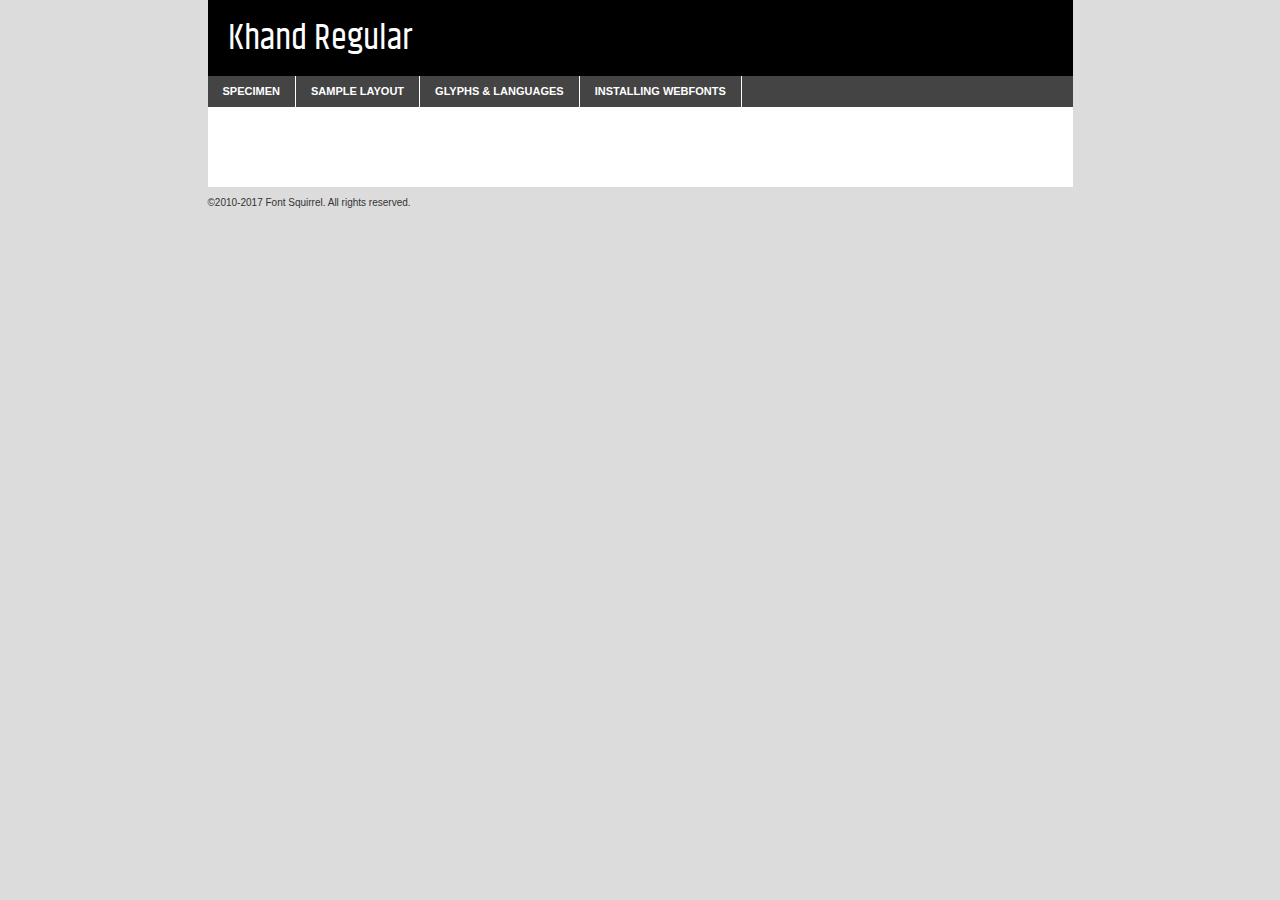
<file: assets/font-khan-css/khand-regular-demo.html>
<!DOCTYPE html PUBLIC "-//W3C//DTD XHTML 1.0 Transitional//EN"
	"http://www.w3.org/TR/xhtml1/DTD/xhtml1-transitional.dtd">

<html xmlns="http://www.w3.org/1999/xhtml" xml:lang="en" lang="en">
<head>
	<meta http-equiv="Content-Type" content="text/html; charset=utf-8" />
	<script src="http://ajax.googleapis.com/ajax/libs/jquery/1.7.2/jquery.min.js" type="text/javascript" charset="utf-8"></script>
	<script type="text/javascript">
	(function($){$.fn.easyTabs=function(option){var param=jQuery.extend({fadeSpeed:"fast",defaultContent:1,activeClass:'active'},option);$(this).each(function(){var thisId="#"+this.id;if(param.defaultContent==''){param.defaultContent=1;}
	if(typeof param.defaultContent=="number")
	{var defaultTab=$(thisId+" .tabs li:eq("+(param.defaultContent-1)+") a").attr('href').substr(1);}else{var defaultTab=param.defaultContent;}
	$(thisId+" .tabs li a").each(function(){var tabToHide=$(this).attr('href').substr(1);$("#"+tabToHide).addClass('easytabs-tab-content');});hideAll();changeContent(defaultTab);function hideAll(){$(thisId+" .easytabs-tab-content").hide();}
	function changeContent(tabId){hideAll();$(thisId+" .tabs li").removeClass(param.activeClass);$(thisId+" .tabs li a[href=#"+tabId+"]").closest('li').addClass(param.activeClass);if(param.fadeSpeed!="none")
	{$(thisId+" #"+tabId).fadeIn(param.fadeSpeed);}else{$(thisId+" #"+tabId).show();}}
	$(thisId+" .tabs li").click(function(){var tabId=$(this).find('a').attr('href').substr(1);changeContent(tabId);return false;});});}})(jQuery);
	</script>
	<link rel="stylesheet" href="specimen_files/specimen_stylesheet.css" type="text/css" charset="utf-8" />
	<link rel="stylesheet" href="stylesheet.css" type="text/css" charset="utf-8" />

	<style type="text/css">
					body{
				font-family: 'khandregular';
							}
		</style>

	<title>Khand Regular Specimen</title>
	
	
	<script type="text/javascript" charset="utf-8">
		$(document).ready(function() {
			$('#container').easyTabs({defaultContent:1});
		});
	</script>
</head>

<body>
<div id="container">
	<div id="header">
		Khand Regular	</div>
	<ul class="tabs">
		<li><a href="#specimen">Specimen</a></li>
		<li><a href="#layout">Sample Layout</a></li>
				<li><a href="#glyphs">Glyphs &amp; Languages</a></li>
		<li><a href="#installing">Installing Webfonts</a></li>
		
	</ul>
	
	<div id="main_content">

		
			<div id="specimen">
		
				<div class="section">
					<div class="grid12 firstcol">
						<div class="huge">AaBb</div>
					</div>
				</div>
		
				<div class="section">
					<div class="glyph_range">A&#x200B;B&#x200b;C&#x200b;D&#x200b;E&#x200b;F&#x200b;G&#x200b;H&#x200b;I&#x200b;J&#x200b;K&#x200b;L&#x200b;M&#x200b;N&#x200b;O&#x200b;P&#x200b;Q&#x200b;R&#x200b;S&#x200b;T&#x200b;U&#x200b;V&#x200b;W&#x200b;X&#x200b;Y&#x200b;Z&#x200b;a&#x200b;b&#x200b;c&#x200b;d&#x200b;e&#x200b;f&#x200b;g&#x200b;h&#x200b;i&#x200b;j&#x200b;k&#x200b;l&#x200b;m&#x200b;n&#x200b;o&#x200b;p&#x200b;q&#x200b;r&#x200b;s&#x200b;t&#x200b;u&#x200b;v&#x200b;w&#x200b;x&#x200b;y&#x200b;z&#x200b;1&#x200b;2&#x200b;3&#x200b;4&#x200b;5&#x200b;6&#x200b;7&#x200b;8&#x200b;9&#x200b;0&#x200b;&amp;&#x200b;.&#x200b;,&#x200b;?&#x200b;!&#x200b;&#64;&#x200b;(&#x200b;)&#x200b;#&#x200b;$&#x200b;%&#x200b;*&#x200b;+&#x200b;-&#x200b;=&#x200b;:&#x200b;;</div>
				</div>
				<div class="section">
					<div class="grid12 firstcol">
						<table class="sample_table">
							<tr><td>10</td><td class="size10">abcdefghijklmnopqrstuvwxyzABCDEFGHIJKLMNOPQRSTUVWXYZ0123456789abcdefghijklmnopqrstuvwxyzABCDEFGHIJKLMNOPQRSTUVWXYZ0123456789abcdefghijklmnopqrstuvwxyzABCDEFGHIJKLMNOPQRSTUVWXYZ</td></tr>
							<tr><td>11</td><td class="size11">abcdefghijklmnopqrstuvwxyzABCDEFGHIJKLMNOPQRSTUVWXYZ0123456789abcdefghijklmnopqrstuvwxyzABCDEFGHIJKLMNOPQRSTUVWXYZ0123456789abcdefghijklmnopqrstuvwxyzABCDEFGHIJKLMNOPQRSTUVWXYZ</td></tr>
							<tr><td>12</td><td class="size12">abcdefghijklmnopqrstuvwxyzABCDEFGHIJKLMNOPQRSTUVWXYZ0123456789abcdefghijklmnopqrstuvwxyzABCDEFGHIJKLMNOPQRSTUVWXYZ0123456789abcdefghijklmnopqrstuvwxyzABCDEFGHIJKLMNOPQRSTUVWXYZ</td></tr>
							<tr><td>13</td><td class="size13">abcdefghijklmnopqrstuvwxyzABCDEFGHIJKLMNOPQRSTUVWXYZ0123456789abcdefghijklmnopqrstuvwxyzABCDEFGHIJKLMNOPQRSTUVWXYZ0123456789abcdefghijklmnopqrstuvwxyzABCDEFGHIJKLMNOPQRSTUVWXYZ</td></tr>
							<tr><td>14</td><td class="size14">abcdefghijklmnopqrstuvwxyzABCDEFGHIJKLMNOPQRSTUVWXYZ0123456789abcdefghijklmnopqrstuvwxyzABCDEFGHIJKLMNOPQRSTUVWXYZ0123456789abcdefghijklmnopqrstuvwxyzABCDEFGHIJKLMNOPQRSTUVWXYZ</td></tr>
							<tr><td>16</td><td class="size16">abcdefghijklmnopqrstuvwxyzABCDEFGHIJKLMNOPQRSTUVWXYZ0123456789abcdefghijklmnopqrstuvwxyzABCDEFGHIJKLMNOPQRSTUVWXYZ</td></tr>
							<tr><td>18</td><td class="size18">abcdefghijklmnopqrstuvwxyzABCDEFGHIJKLMNOPQRSTUVWXYZ0123456789abcdefghijklmnopqrstuvwxyzABCDEFGHIJKLMNOPQRSTUVWXYZ</td></tr>
							<tr><td>20</td><td class="size20">abcdefghijklmnopqrstuvwxyzABCDEFGHIJKLMNOPQRSTUVWXYZ0123456789abcdefghijklmnopqrstuvwxyzABCDEFGHIJKLMNOPQRSTUVWXYZ</td></tr>
							<tr><td>24</td><td class="size24">abcdefghijklmnopqrstuvwxyzABCDEFGHIJKLMNOPQRSTUVWXYZ0123456789abcdefghijklmnopqrstuvwxyzABCDEFGHIJKLMNOPQRSTUVWXYZ</td></tr>
							<tr><td>30</td><td class="size30">abcdefghijklmnopqrstuvwxyzABCDEFGHIJKLMNOPQRSTUVWXYZ0123456789abcdefghijklmnopqrstuvwxyzABCDEFGHIJKLMNOPQRSTUVWXYZ</td></tr>
							<tr><td>36</td><td class="size36">abcdefghijklmnopqrstuvwxyzABCDEFGHIJKLMNOPQRSTUVWXYZ0123456789abcdefghijklmnopqrstuvwxyzABCDEFGHIJKLMNOPQRSTUVWXYZ</td></tr>
							<tr><td>48</td><td class="size48">abcdefghijklmnopqrstuvwxyzABCDEFGHIJKLMNOPQRSTUVWXYZ0123456789abcdefghijklmnopqrstuvwxyzABCDEFGHIJKLMNOPQRSTUVWXYZ</td></tr>
							<tr><td>60</td><td class="size60">abcdefghijklmnopqrstuvwxyzABCDEFGHIJKLMNOPQRSTUVWXYZ0123456789abcdefghijklmnopqrstuvwxyzABCDEFGHIJKLMNOPQRSTUVWXYZ</td></tr>
							<tr><td>72</td><td class="size72">abcdefghijklmnopqrstuvwxyzABCDEFGHIJKLMNOPQRSTUVWXYZ0123456789abcdefghijklmnopqrstuvwxyzABCDEFGHIJKLMNOPQRSTUVWXYZ</td></tr>
							<tr><td>90</td><td class="size90">abcdefghijklmnopqrstuvwxyzABCDEFGHIJKLMNOPQRSTUVWXYZ0123456789abcdefghijklmnopqrstuvwxyzABCDEFGHIJKLMNOPQRSTUVWXYZ</td></tr>
						</table>
				
					</div>
			
				</div>
		
		
		
								<div class="section" id="bodycomparison">


										<div id="xheight">
				<div class="fontbody">&#x25FC;&#x25FC;&#x25FC;&#x25FC;&#x25FC;&#x25FC;&#x25FC;&#x25FC;&#x25FC;&#x25FC;&#x25FC;&#x25FC;&#x25FC;&#x25FC;&#x25FC;&#x25FC;&#x25FC;&#x25FC;&#x25FC;&#x25FC;&#x25FC;&#x25FC;&#x25FC;&#x25FC;&#x25FC;&#x25FC;&#x25FC;&#x25FC;&#x25FC;&#x25FC;&#x25FC;&#x25FC;&#x25FC;&#x25FC;&#x25FC;&#x25FC;&#x25FC;&#x25FC;&#x25FC;&#x25FC;&#x25FC;&#x25FC;&#x25FC;&#x25FC;&#x25FC;&#x25FC;&#x25FC;&#x25FC;&#x25FC;&#x25FC;&#x25FC;&#x25FC;&#x25FC;&#x25FC;&#x25FC;&#x25FC;&#x25FC;&#x25FC;&#x25FC;&#x25FC;&#x25FC;&#x25FC;&#x25FC;&#x25FC;&#x25FC;&#x25FC;&#x25FC;&#x25FC;&#x25FC;&#x25FC;&#x25FC;&#x25FC;&#x25FC;&#x25FC;&#x25FC;&#x25FC;&#x25FC;&#x25FC;&#x25FC;&#x25FC;&#x25FC;&#x25FC;&#x25FC;&#x25FC;&#x25FC;&#x25FC;&#x25FC;&#x25FC;&#x25FC;&#x25FC;&#x25FC;&#x25FC;&#x25FC;&#x25FC;&#x25FC;&#x25FC;&#x25FC;&#x25FC;&#x25FC;body</div><div class="arialbody">body</div><div class="verdanabody">body</div><div class="georgiabody">body</div></div>
										<div class="fontbody" style="z-index:1">
											body<span>Khand Regular</span>
										</div>
										<div class="arialbody" style="z-index:1">
											body<span>Arial</span>
										</div>
										<div class="verdanabody" style="z-index:1">
											body<span>Verdana</span>
										</div>
										<div class="georgiabody" style="z-index:1">
											body<span>Georgia</span>
										</div>



								</div>
		
		
				<div class="section psample psample_row1" id="">
					
					<div class="grid2 firstcol">
						<p class="size10"><span>10.</span>Aenean lacinia bibendum nulla sed consectetur. Fusce dapibus, tellus ac cursus commodo, tortor mauris condimentum nibh, ut fermentum massa justo sit amet risus. Nullam id dolor id nibh ultricies vehicula ut id elit. Cum sociis natoque penatibus et magnis dis parturient montes, nascetur ridiculus mus. Nulla vitae elit libero, a pharetra augue.</p>
			
					</div>
					<div class="grid3">
						<p class="size11"><span>11.</span>Aenean lacinia bibendum nulla sed consectetur. Fusce dapibus, tellus ac cursus commodo, tortor mauris condimentum nibh, ut fermentum massa justo sit amet risus. Nullam id dolor id nibh ultricies vehicula ut id elit. Cum sociis natoque penatibus et magnis dis parturient montes, nascetur ridiculus mus. Nulla vitae elit libero, a pharetra augue.</p>
			
					</div>
					<div class="grid3">
						<p class="size12"><span>12.</span>Aenean lacinia bibendum nulla sed consectetur. Fusce dapibus, tellus ac cursus commodo, tortor mauris condimentum nibh, ut fermentum massa justo sit amet risus. Nullam id dolor id nibh ultricies vehicula ut id elit. Cum sociis natoque penatibus et magnis dis parturient montes, nascetur ridiculus mus. Nulla vitae elit libero, a pharetra augue.</p>
			
					</div>
					<div class="grid4">
						<p class="size13"><span>13.</span>Aenean lacinia bibendum nulla sed consectetur. Fusce dapibus, tellus ac cursus commodo, tortor mauris condimentum nibh, ut fermentum massa justo sit amet risus. Nullam id dolor id nibh ultricies vehicula ut id elit. Cum sociis natoque penatibus et magnis dis parturient montes, nascetur ridiculus mus. Nulla vitae elit libero, a pharetra augue.</p>
			
					</div>
					<div class="white_blend"></div>
					
				</div>
				<div class="section psample psample_row2" id="">
					<div class="grid3 firstcol">
						<p class="size14"><span>14.</span>Aenean lacinia bibendum nulla sed consectetur. Fusce dapibus, tellus ac cursus commodo, tortor mauris condimentum nibh, ut fermentum massa justo sit amet risus. Nullam id dolor id nibh ultricies vehicula ut id elit. Cum sociis natoque penatibus et magnis dis parturient montes, nascetur ridiculus mus. Nulla vitae elit libero, a pharetra augue.</p>
			
					</div>
					<div class="grid4">
						<p class="size16"><span>16.</span>Aenean lacinia bibendum nulla sed consectetur. Fusce dapibus, tellus ac cursus commodo, tortor mauris condimentum nibh, ut fermentum massa justo sit amet risus. Nullam id dolor id nibh ultricies vehicula ut id elit. Cum sociis natoque penatibus et magnis dis parturient montes, nascetur ridiculus mus. Nulla vitae elit libero, a pharetra augue.</p>
			
					</div>
					<div class="grid5">
						<p class="size18"><span>18.</span>Aenean lacinia bibendum nulla sed consectetur. Fusce dapibus, tellus ac cursus commodo, tortor mauris condimentum nibh, ut fermentum massa justo sit amet risus. Nullam id dolor id nibh ultricies vehicula ut id elit. Cum sociis natoque penatibus et magnis dis parturient montes, nascetur ridiculus mus. Nulla vitae elit libero, a pharetra augue.</p>
			
					</div>

					<div class="white_blend"></div>

				</div>
				
				<div class="section psample psample_row3" id="">
					<div class="grid5 firstcol">
						<p class="size20"><span>20.</span>Aenean lacinia bibendum nulla sed consectetur. Fusce dapibus, tellus ac cursus commodo, tortor mauris condimentum nibh, ut fermentum massa justo sit amet risus. Nullam id dolor id nibh ultricies vehicula ut id elit. Cum sociis natoque penatibus et magnis dis parturient montes, nascetur ridiculus mus. Nulla vitae elit libero, a pharetra augue.</p>
					</div>
					<div class="grid7">
						<p class="size24"><span>24.</span>Aenean lacinia bibendum nulla sed consectetur. Fusce dapibus, tellus ac cursus commodo, tortor mauris condimentum nibh, ut fermentum massa justo sit amet risus. Nullam id dolor id nibh ultricies vehicula ut id elit. Cum sociis natoque penatibus et magnis dis parturient montes, nascetur ridiculus mus. Nulla vitae elit libero, a pharetra augue.</p>
					</div>
					
					<div class="white_blend"></div>
					
				</div>
				
				<div class="section psample psample_row4" id="">
					<div class="grid12 firstcol">
						<p class="size30"><span>30.</span>Aenean lacinia bibendum nulla sed consectetur. Fusce dapibus, tellus ac cursus commodo, tortor mauris condimentum nibh, ut fermentum massa justo sit amet risus. Nullam id dolor id nibh ultricies vehicula ut id elit. Cum sociis natoque penatibus et magnis dis parturient montes, nascetur ridiculus mus. Nulla vitae elit libero, a pharetra augue.</p>
					</div>
					<div class="white_blend"></div>
					
				</div>
				
				
				
				<div class="section psample psample_row1 fullreverse">
					<div class="grid2 firstcol">
						<p class="size10"><span>10.</span>Aenean lacinia bibendum nulla sed consectetur. Fusce dapibus, tellus ac cursus commodo, tortor mauris condimentum nibh, ut fermentum massa justo sit amet risus. Nullam id dolor id nibh ultricies vehicula ut id elit. Cum sociis natoque penatibus et magnis dis parturient montes, nascetur ridiculus mus. Nulla vitae elit libero, a pharetra augue.</p>
			
					</div>
					<div class="grid3">
						<p class="size11"><span>11.</span>Aenean lacinia bibendum nulla sed consectetur. Fusce dapibus, tellus ac cursus commodo, tortor mauris condimentum nibh, ut fermentum massa justo sit amet risus. Nullam id dolor id nibh ultricies vehicula ut id elit. Cum sociis natoque penatibus et magnis dis parturient montes, nascetur ridiculus mus. Nulla vitae elit libero, a pharetra augue.</p>
			
					</div>
					<div class="grid3">
						<p class="size12"><span>12.</span>Aenean lacinia bibendum nulla sed consectetur. Fusce dapibus, tellus ac cursus commodo, tortor mauris condimentum nibh, ut fermentum massa justo sit amet risus. Nullam id dolor id nibh ultricies vehicula ut id elit. Cum sociis natoque penatibus et magnis dis parturient montes, nascetur ridiculus mus. Nulla vitae elit libero, a pharetra augue.</p>
			
					</div>
					<div class="grid4">
						<p class="size13"><span>13.</span>Aenean lacinia bibendum nulla sed consectetur. Fusce dapibus, tellus ac cursus commodo, tortor mauris condimentum nibh, ut fermentum massa justo sit amet risus. Nullam id dolor id nibh ultricies vehicula ut id elit. Cum sociis natoque penatibus et magnis dis parturient montes, nascetur ridiculus mus. Nulla vitae elit libero, a pharetra augue.</p>
			
					</div>
					<div class="black_blend"></div>
					
				</div>
				
				<div class="section psample psample_row2 fullreverse">
					<div class="grid3 firstcol">
						<p class="size14"><span>14.</span>Aenean lacinia bibendum nulla sed consectetur. Fusce dapibus, tellus ac cursus commodo, tortor mauris condimentum nibh, ut fermentum massa justo sit amet risus. Nullam id dolor id nibh ultricies vehicula ut id elit. Cum sociis natoque penatibus et magnis dis parturient montes, nascetur ridiculus mus. Nulla vitae elit libero, a pharetra augue.</p>
			
					</div>
					<div class="grid4">
						<p class="size16"><span>16.</span>Aenean lacinia bibendum nulla sed consectetur. Fusce dapibus, tellus ac cursus commodo, tortor mauris condimentum nibh, ut fermentum massa justo sit amet risus. Nullam id dolor id nibh ultricies vehicula ut id elit. Cum sociis natoque penatibus et magnis dis parturient montes, nascetur ridiculus mus. Nulla vitae elit libero, a pharetra augue.</p>
			
					</div>
					<div class="grid5">
						<p class="size18"><span>18.</span>Aenean lacinia bibendum nulla sed consectetur. Fusce dapibus, tellus ac cursus commodo, tortor mauris condimentum nibh, ut fermentum massa justo sit amet risus. Nullam id dolor id nibh ultricies vehicula ut id elit. Cum sociis natoque penatibus et magnis dis parturient montes, nascetur ridiculus mus. Nulla vitae elit libero, a pharetra augue.</p>
			
					</div>
					<div class="black_blend"></div>

				</div>
				
				<div class="section psample fullreverse psample_row3" id="">
					<div class="grid5 firstcol">
						<p class="size20"><span>20.</span>Aenean lacinia bibendum nulla sed consectetur. Fusce dapibus, tellus ac cursus commodo, tortor mauris condimentum nibh, ut fermentum massa justo sit amet risus. Nullam id dolor id nibh ultricies vehicula ut id elit. Cum sociis natoque penatibus et magnis dis parturient montes, nascetur ridiculus mus. Nulla vitae elit libero, a pharetra augue.</p>
					</div>
					<div class="grid7">
						<p class="size24"><span>24.</span>Aenean lacinia bibendum nulla sed consectetur. Fusce dapibus, tellus ac cursus commodo, tortor mauris condimentum nibh, ut fermentum massa justo sit amet risus. Nullam id dolor id nibh ultricies vehicula ut id elit. Cum sociis natoque penatibus et magnis dis parturient montes, nascetur ridiculus mus. Nulla vitae elit libero, a pharetra augue.</p>
					</div>
					
					<div class="black_blend"></div>
					
				</div>
				
				<div class="section psample fullreverse psample_row4" id="" style="border-bottom: 20px #000 solid;">
					<div class="grid12 firstcol">
						<p class="size30"><span>30.</span>Aenean lacinia bibendum nulla sed consectetur. Fusce dapibus, tellus ac cursus commodo, tortor mauris condimentum nibh, ut fermentum massa justo sit amet risus. Nullam id dolor id nibh ultricies vehicula ut id elit. Cum sociis natoque penatibus et magnis dis parturient montes, nascetur ridiculus mus. Nulla vitae elit libero, a pharetra augue.</p>
					</div>
					<div class="black_blend"></div>
					
				</div>
				
				
				
				
			</div>
			
			<div id="layout">
				
				<div class="section">
					
					<div class="grid12 firstcol">
						<h1>Lorem Ipsum Dolor</h1>
						<h2>Etiam porta sem malesuada magna mollis euismod</h2>
						
						<p class="byline">By <a href="#link">Aenean Lacinia</a></p>
					</div>
				</div>
				<div class="section">
					<div class="grid8 firstcol">
						<p class="large">Donec sed odio dui. Morbi leo risus, porta ac consectetur ac, vestibulum at eros. Fusce dapibus, tellus ac cursus commodo, tortor mauris condimentum nibh, ut fermentum massa justo sit amet risus. </p>

						
						<h3>Pellentesque ornare sem</h3>

						<p>Maecenas sed diam eget risus varius blandit sit amet non magna. Maecenas faucibus mollis interdum. Donec ullamcorper nulla non metus auctor fringilla. Nullam id dolor id nibh ultricies vehicula ut id elit. Nullam id dolor id nibh ultricies vehicula ut id elit. </p>

						<p>Aenean eu leo quam. Pellentesque ornare sem lacinia quam venenatis vestibulum. Lorem ipsum dolor sit amet, consectetur adipiscing elit. Cum sociis natoque penatibus et magnis dis parturient montes, nascetur ridiculus mus. </p>

						<p>Nulla vitae elit libero, a pharetra augue. Praesent commodo cursus magna, vel scelerisque nisl consectetur et. Aenean lacinia bibendum nulla sed consectetur. </p>

						<p>Nullam quis risus eget urna mollis ornare vel eu leo. Nullam quis risus eget urna mollis ornare vel eu leo. Maecenas sed diam eget risus varius blandit sit amet non magna. Donec ullamcorper nulla non metus auctor fringilla. </p>

						<h3>Cras mattis consectetur</h3>

						<p>Aenean eu leo quam. Pellentesque ornare sem lacinia quam venenatis vestibulum. Aenean lacinia bibendum nulla sed consectetur. Integer posuere erat a ante venenatis dapibus posuere velit aliquet. Cras mattis consectetur purus sit amet fermentum. </p>

						<p>Nullam id dolor id nibh ultricies vehicula ut id elit. Nullam quis risus eget urna mollis ornare vel eu leo. Cras mattis consectetur purus sit amet fermentum.</p>
					</div>
					
					<div class="grid4 sidebar">
						
						<div class="box reverse">
							<p class="last">Nullam quis risus eget urna mollis ornare vel eu leo. Donec ullamcorper nulla non metus auctor fringilla. Cras mattis consectetur purus sit amet fermentum. Sed posuere consectetur est at lobortis. Lorem ipsum dolor sit amet, consectetur adipiscing elit. </p>
						</div>
						
						<p class="caption">Maecenas sed diam eget risus varius.</p>

						<p>Vestibulum id ligula porta felis euismod semper. Integer posuere erat a ante venenatis dapibus posuere velit aliquet. Vestibulum id ligula porta felis euismod semper. Sed posuere consectetur est at lobortis. Maecenas sed diam eget risus varius blandit sit amet non magna. Fusce dapibus, tellus ac cursus commodo, tortor mauris condimentum nibh, ut fermentum massa justo sit amet risus. </p>

					

						<p>Duis mollis, est non commodo luctus, nisi erat porttitor ligula, eget lacinia odio sem nec elit. Aenean lacinia bibendum nulla sed consectetur. Vivamus sagittis lacus vel augue laoreet rutrum faucibus dolor auctor. Aenean lacinia bibendum nulla sed consectetur. Nullam quis risus eget urna mollis ornare vel eu leo. </p>

						<p>Praesent commodo cursus magna, vel scelerisque nisl consectetur et. Donec ullamcorper nulla non metus auctor fringilla. Maecenas faucibus mollis interdum. Fusce dapibus, tellus ac cursus commodo, tortor mauris condimentum nibh, ut fermentum massa justo sit amet risus. </p>

					</div>
				</div>
				
			</div>


			



		<div id="glyphs">
			<div class="section">
				<div class="grid12 firstcol">
			
				<h1>Language Support</h1>
				<p>The subset of Khand Regular in this kit supports the following languages:<br />
			
					Albanian, Basque, Breton, Chamorro, Danish, Dutch, English, Faroese, Finnish, French, Frisian, Galician, German, Icelandic, Italian, Malagasy, Norwegian, Portuguese, Spanish, Alsatian, Aragonese, Arapaho, Arrernte, Asturian, Aymara, Bislama, Cebuano, Corsican, Fijian, French_creole, Genoese, Gilbertese, Greenlandic, Haitian_creole, Hiligaynon, Hmong, Hopi, Ibanag, Iloko_ilokano, Indonesian, Interglossa_glosa, Interlingua, Irish_gaelic, Jerriais, Lojban, Lombard, Luxembourgeois, Manx, Mohawk, Norfolk_pitcairnese, Occitan, Oromo, Pangasinan, Papiamento, Piedmontese, Potawatomi, Rhaeto-romance, Romansh, Rotokas, Sami_lule, Samoan, Sardinian, Scots_gaelic, Seychelles_creole, Shona, Sicilian, Somali, Southern_ndebele, Swahili, Swati_swazi, Tagalog_filipino_pilipino, Tetum, Tok_pisin, Uyghur_latinized, Volapuk, Walloon, Warlpiri, Xhosa, Yapese, Zulu, Latinbasic, Ubasic, Demo				</p>
				<h1>Glyph Chart</h1>
				<p>The subset of Khand Regular in this kit includes all the glyphs listed below. Unicode entities are included above each glyph to help you insert individual characters into your layout.</p>
				<div id="glyph_chart">
			
																				 <div><p>&amp;#13;</p>&#13;</div>
																				 <div><p>&amp;#32;</p>&#32;</div>
																				 <div><p>&amp;#33;</p>&#33;</div>
																				 <div><p>&amp;#34;</p>&#34;</div>
																				 <div><p>&amp;#35;</p>&#35;</div>
																				 <div><p>&amp;#36;</p>&#36;</div>
																				 <div><p>&amp;#37;</p>&#37;</div>
																				 <div><p>&amp;#38;</p>&#38;</div>
																				 <div><p>&amp;#39;</p>&#39;</div>
																				 <div><p>&amp;#40;</p>&#40;</div>
																				 <div><p>&amp;#41;</p>&#41;</div>
																				 <div><p>&amp;#42;</p>&#42;</div>
																				 <div><p>&amp;#43;</p>&#43;</div>
																				 <div><p>&amp;#44;</p>&#44;</div>
																				 <div><p>&amp;#45;</p>&#45;</div>
																				 <div><p>&amp;#46;</p>&#46;</div>
																				 <div><p>&amp;#47;</p>&#47;</div>
																				 <div><p>&amp;#48;</p>&#48;</div>
																				 <div><p>&amp;#49;</p>&#49;</div>
																				 <div><p>&amp;#50;</p>&#50;</div>
																				 <div><p>&amp;#51;</p>&#51;</div>
																				 <div><p>&amp;#52;</p>&#52;</div>
																				 <div><p>&amp;#53;</p>&#53;</div>
																				 <div><p>&amp;#54;</p>&#54;</div>
																				 <div><p>&amp;#55;</p>&#55;</div>
																				 <div><p>&amp;#56;</p>&#56;</div>
																				 <div><p>&amp;#57;</p>&#57;</div>
																				 <div><p>&amp;#58;</p>&#58;</div>
																				 <div><p>&amp;#59;</p>&#59;</div>
																				 <div><p>&amp;#60;</p>&#60;</div>
																				 <div><p>&amp;#61;</p>&#61;</div>
																				 <div><p>&amp;#62;</p>&#62;</div>
																				 <div><p>&amp;#63;</p>&#63;</div>
																				 <div><p>&amp;#64;</p>&#64;</div>
																				 <div><p>&amp;#65;</p>&#65;</div>
																				 <div><p>&amp;#66;</p>&#66;</div>
																				 <div><p>&amp;#67;</p>&#67;</div>
																				 <div><p>&amp;#68;</p>&#68;</div>
																				 <div><p>&amp;#69;</p>&#69;</div>
																				 <div><p>&amp;#70;</p>&#70;</div>
																				 <div><p>&amp;#71;</p>&#71;</div>
																				 <div><p>&amp;#72;</p>&#72;</div>
																				 <div><p>&amp;#73;</p>&#73;</div>
																				 <div><p>&amp;#74;</p>&#74;</div>
																				 <div><p>&amp;#75;</p>&#75;</div>
																				 <div><p>&amp;#76;</p>&#76;</div>
																				 <div><p>&amp;#77;</p>&#77;</div>
																				 <div><p>&amp;#78;</p>&#78;</div>
																				 <div><p>&amp;#79;</p>&#79;</div>
																				 <div><p>&amp;#80;</p>&#80;</div>
																				 <div><p>&amp;#81;</p>&#81;</div>
																				 <div><p>&amp;#82;</p>&#82;</div>
																				 <div><p>&amp;#83;</p>&#83;</div>
																				 <div><p>&amp;#84;</p>&#84;</div>
																				 <div><p>&amp;#85;</p>&#85;</div>
																				 <div><p>&amp;#86;</p>&#86;</div>
																				 <div><p>&amp;#87;</p>&#87;</div>
																				 <div><p>&amp;#88;</p>&#88;</div>
																				 <div><p>&amp;#89;</p>&#89;</div>
																				 <div><p>&amp;#90;</p>&#90;</div>
																				 <div><p>&amp;#91;</p>&#91;</div>
																				 <div><p>&amp;#92;</p>&#92;</div>
																				 <div><p>&amp;#93;</p>&#93;</div>
																				 <div><p>&amp;#94;</p>&#94;</div>
																				 <div><p>&amp;#95;</p>&#95;</div>
																				 <div><p>&amp;#96;</p>&#96;</div>
																				 <div><p>&amp;#97;</p>&#97;</div>
																				 <div><p>&amp;#98;</p>&#98;</div>
																				 <div><p>&amp;#99;</p>&#99;</div>
																				 <div><p>&amp;#100;</p>&#100;</div>
																				 <div><p>&amp;#101;</p>&#101;</div>
																				 <div><p>&amp;#102;</p>&#102;</div>
																				 <div><p>&amp;#103;</p>&#103;</div>
																				 <div><p>&amp;#104;</p>&#104;</div>
																				 <div><p>&amp;#105;</p>&#105;</div>
																				 <div><p>&amp;#106;</p>&#106;</div>
																				 <div><p>&amp;#107;</p>&#107;</div>
																				 <div><p>&amp;#108;</p>&#108;</div>
																				 <div><p>&amp;#109;</p>&#109;</div>
																				 <div><p>&amp;#110;</p>&#110;</div>
																				 <div><p>&amp;#111;</p>&#111;</div>
																				 <div><p>&amp;#112;</p>&#112;</div>
																				 <div><p>&amp;#113;</p>&#113;</div>
																				 <div><p>&amp;#114;</p>&#114;</div>
																				 <div><p>&amp;#115;</p>&#115;</div>
																				 <div><p>&amp;#116;</p>&#116;</div>
																				 <div><p>&amp;#117;</p>&#117;</div>
																				 <div><p>&amp;#118;</p>&#118;</div>
																				 <div><p>&amp;#119;</p>&#119;</div>
																				 <div><p>&amp;#120;</p>&#120;</div>
																				 <div><p>&amp;#121;</p>&#121;</div>
																				 <div><p>&amp;#122;</p>&#122;</div>
																				 <div><p>&amp;#123;</p>&#123;</div>
																				 <div><p>&amp;#124;</p>&#124;</div>
																				 <div><p>&amp;#125;</p>&#125;</div>
																				 <div><p>&amp;#126;</p>&#126;</div>
																				 <div><p>&amp;#160;</p>&#160;</div>
																				 <div><p>&amp;#161;</p>&#161;</div>
																				 <div><p>&amp;#162;</p>&#162;</div>
																				 <div><p>&amp;#163;</p>&#163;</div>
																				 <div><p>&amp;#164;</p>&#164;</div>
																				 <div><p>&amp;#165;</p>&#165;</div>
																				 <div><p>&amp;#166;</p>&#166;</div>
																				 <div><p>&amp;#167;</p>&#167;</div>
																				 <div><p>&amp;#168;</p>&#168;</div>
																				 <div><p>&amp;#169;</p>&#169;</div>
																				 <div><p>&amp;#170;</p>&#170;</div>
																				 <div><p>&amp;#171;</p>&#171;</div>
																				 <div><p>&amp;#172;</p>&#172;</div>
																				 <div><p>&amp;#173;</p>&#173;</div>
																				 <div><p>&amp;#174;</p>&#174;</div>
																				 <div><p>&amp;#175;</p>&#175;</div>
																				 <div><p>&amp;#176;</p>&#176;</div>
																				 <div><p>&amp;#177;</p>&#177;</div>
																				 <div><p>&amp;#178;</p>&#178;</div>
																				 <div><p>&amp;#179;</p>&#179;</div>
																				 <div><p>&amp;#180;</p>&#180;</div>
																				 <div><p>&amp;#181;</p>&#181;</div>
																				 <div><p>&amp;#182;</p>&#182;</div>
																				 <div><p>&amp;#183;</p>&#183;</div>
																				 <div><p>&amp;#184;</p>&#184;</div>
																				 <div><p>&amp;#185;</p>&#185;</div>
																				 <div><p>&amp;#186;</p>&#186;</div>
																				 <div><p>&amp;#187;</p>&#187;</div>
																				 <div><p>&amp;#188;</p>&#188;</div>
																				 <div><p>&amp;#189;</p>&#189;</div>
																				 <div><p>&amp;#190;</p>&#190;</div>
																				 <div><p>&amp;#191;</p>&#191;</div>
																				 <div><p>&amp;#192;</p>&#192;</div>
																				 <div><p>&amp;#193;</p>&#193;</div>
																				 <div><p>&amp;#194;</p>&#194;</div>
																				 <div><p>&amp;#195;</p>&#195;</div>
																				 <div><p>&amp;#196;</p>&#196;</div>
																				 <div><p>&amp;#197;</p>&#197;</div>
																				 <div><p>&amp;#198;</p>&#198;</div>
																				 <div><p>&amp;#199;</p>&#199;</div>
																				 <div><p>&amp;#200;</p>&#200;</div>
																				 <div><p>&amp;#201;</p>&#201;</div>
																				 <div><p>&amp;#202;</p>&#202;</div>
																				 <div><p>&amp;#203;</p>&#203;</div>
																				 <div><p>&amp;#204;</p>&#204;</div>
																				 <div><p>&amp;#205;</p>&#205;</div>
																				 <div><p>&amp;#206;</p>&#206;</div>
																				 <div><p>&amp;#207;</p>&#207;</div>
																				 <div><p>&amp;#208;</p>&#208;</div>
																				 <div><p>&amp;#209;</p>&#209;</div>
																				 <div><p>&amp;#210;</p>&#210;</div>
																				 <div><p>&amp;#211;</p>&#211;</div>
																				 <div><p>&amp;#212;</p>&#212;</div>
																				 <div><p>&amp;#213;</p>&#213;</div>
																				 <div><p>&amp;#214;</p>&#214;</div>
																				 <div><p>&amp;#215;</p>&#215;</div>
																				 <div><p>&amp;#216;</p>&#216;</div>
																				 <div><p>&amp;#217;</p>&#217;</div>
																				 <div><p>&amp;#218;</p>&#218;</div>
																				 <div><p>&amp;#219;</p>&#219;</div>
																				 <div><p>&amp;#220;</p>&#220;</div>
																				 <div><p>&amp;#221;</p>&#221;</div>
																				 <div><p>&amp;#222;</p>&#222;</div>
																				 <div><p>&amp;#223;</p>&#223;</div>
																				 <div><p>&amp;#224;</p>&#224;</div>
																				 <div><p>&amp;#225;</p>&#225;</div>
																				 <div><p>&amp;#226;</p>&#226;</div>
																				 <div><p>&amp;#227;</p>&#227;</div>
																				 <div><p>&amp;#228;</p>&#228;</div>
																				 <div><p>&amp;#229;</p>&#229;</div>
																				 <div><p>&amp;#230;</p>&#230;</div>
																				 <div><p>&amp;#231;</p>&#231;</div>
																				 <div><p>&amp;#232;</p>&#232;</div>
																				 <div><p>&amp;#233;</p>&#233;</div>
																				 <div><p>&amp;#234;</p>&#234;</div>
																				 <div><p>&amp;#235;</p>&#235;</div>
																				 <div><p>&amp;#236;</p>&#236;</div>
																				 <div><p>&amp;#237;</p>&#237;</div>
																				 <div><p>&amp;#238;</p>&#238;</div>
																				 <div><p>&amp;#239;</p>&#239;</div>
																				 <div><p>&amp;#240;</p>&#240;</div>
																				 <div><p>&amp;#241;</p>&#241;</div>
																				 <div><p>&amp;#242;</p>&#242;</div>
																				 <div><p>&amp;#243;</p>&#243;</div>
																				 <div><p>&amp;#244;</p>&#244;</div>
																				 <div><p>&amp;#245;</p>&#245;</div>
																				 <div><p>&amp;#246;</p>&#246;</div>
																				 <div><p>&amp;#247;</p>&#247;</div>
																				 <div><p>&amp;#248;</p>&#248;</div>
																				 <div><p>&amp;#249;</p>&#249;</div>
																				 <div><p>&amp;#250;</p>&#250;</div>
																				 <div><p>&amp;#251;</p>&#251;</div>
																				 <div><p>&amp;#252;</p>&#252;</div>
																				 <div><p>&amp;#253;</p>&#253;</div>
																				 <div><p>&amp;#254;</p>&#254;</div>
																				 <div><p>&amp;#255;</p>&#255;</div>
																				 <div><p>&amp;#338;</p>&#338;</div>
																				 <div><p>&amp;#339;</p>&#339;</div>
																				 <div><p>&amp;#376;</p>&#376;</div>
																				 <div><p>&amp;#710;</p>&#710;</div>
																				 <div><p>&amp;#732;</p>&#732;</div>
																				 <div><p>&amp;#8192;</p>&#8192;</div>
																				 <div><p>&amp;#8193;</p>&#8193;</div>
																				 <div><p>&amp;#8194;</p>&#8194;</div>
																				 <div><p>&amp;#8195;</p>&#8195;</div>
																				 <div><p>&amp;#8196;</p>&#8196;</div>
																				 <div><p>&amp;#8197;</p>&#8197;</div>
																				 <div><p>&amp;#8198;</p>&#8198;</div>
																				 <div><p>&amp;#8199;</p>&#8199;</div>
																				 <div><p>&amp;#8200;</p>&#8200;</div>
																				 <div><p>&amp;#8201;</p>&#8201;</div>
																				 <div><p>&amp;#8202;</p>&#8202;</div>
																				 <div><p>&amp;#8208;</p>&#8208;</div>
																				 <div><p>&amp;#8209;</p>&#8209;</div>
																				 <div><p>&amp;#8210;</p>&#8210;</div>
																				 <div><p>&amp;#8211;</p>&#8211;</div>
																				 <div><p>&amp;#8212;</p>&#8212;</div>
																				 <div><p>&amp;#8216;</p>&#8216;</div>
																				 <div><p>&amp;#8217;</p>&#8217;</div>
																				 <div><p>&amp;#8218;</p>&#8218;</div>
																				 <div><p>&amp;#8220;</p>&#8220;</div>
																				 <div><p>&amp;#8221;</p>&#8221;</div>
																				 <div><p>&amp;#8222;</p>&#8222;</div>
																				 <div><p>&amp;#8226;</p>&#8226;</div>
																				 <div><p>&amp;#8230;</p>&#8230;</div>
																				 <div><p>&amp;#8239;</p>&#8239;</div>
																				 <div><p>&amp;#8249;</p>&#8249;</div>
																				 <div><p>&amp;#8250;</p>&#8250;</div>
																				 <div><p>&amp;#8287;</p>&#8287;</div>
																				 <div><p>&amp;#8364;</p>&#8364;</div>
																				 <div><p>&amp;#8482;</p>&#8482;</div>
																				 <div><p>&amp;#9724;</p>&#9724;</div>
																				 <div><p>&amp;#64257;</p>&#64257;</div>
																				 <div><p>&amp;#64258;</p>&#64258;</div>
																																						</div>	
				</div>
		
		
			</div>
		</div>
		
		
		<div id="specs">
			
		</div>
	
		<div id="installing">
			<div class="section">
				<div class="grid7 firstcol">
					<h1>Installing Webfonts</h1>
					
					<p>Webfonts are supported by all major browser platforms but not all in the same way. There are currently four different font formats that must be included in order to target all browsers. This includes TTF, WOFF, EOT and SVG.</p>
					
					<h2>1. Upload your webfonts</h2>
					<p>You must upload your webfont kit to your website. They should be in or near the same directory as your CSS files.</p>
					
					<h2>2. Include the webfont stylesheet</h2>
					<p>A special CSS @font-face declaration helps the various browsers select the appropriate font it needs without causing you a bunch of headaches. Learn more about this syntax by reading the <a href="https://www.fontspring.com/blog/further-hardening-of-the-bulletproof-syntax">Fontspring blog post</a> about it. The code for it is as follows:</p>


<code>
@font-face{ 
	font-family: 'MyWebFont';
	src: url('WebFont.eot');
	src: url('WebFont.eot?#iefix') format('embedded-opentype'),
	     url('WebFont.woff') format('woff'),
	     url('WebFont.ttf') format('truetype'),
	     url('WebFont.svg#webfont') format('svg');
}
</code>

	<p>We've already gone ahead and generated the code for you. All you have to do is link to the stylesheet in your HTML, like this:</p>
	<code>&lt;link rel=&quot;stylesheet&quot; href=&quot;stylesheet.css&quot; type=&quot;text/css&quot; charset=&quot;utf-8&quot; /&gt;</code>

					<h2>3. Modify your own stylesheet</h2>
					<p>To take advantage of your new fonts, you must tell your stylesheet to use them. Look at the original @font-face declaration above and find the property called "font-family." The name linked there will be what you use to reference the font. Prepend that webfont name to the font stack in the "font-family" property, inside the selector you want to change. For example:</p>
<code>p { font-family: 'WebFont', Arial, sans-serif; }</code>

<h2>4. Test</h2>
<p>Getting webfonts to work cross-browser <em>can</em> be tricky. Use the information in the sidebar to help you if you find that fonts aren't loading in a particular browser.</p>
				</div>
				
				<div class="grid5 sidebar">
					<div class="box">
						<h2>Troubleshooting<br />Font-Face Problems</h2>
						<p>Having trouble getting your webfonts to load in your new website? Here are some tips to sort out what might be the problem.</p>

						<h3>Fonts not showing in any browser</h3>

						<p>This sounds like you need to work on the plumbing. You either did not upload the fonts to the correct directory, or you did not link the fonts properly in the CSS. If you've confirmed that all this is correct and you still have a problem, take a look at your .htaccess file and see if requests are getting intercepted.</p>

						<h3>Fonts not loading in iPhone or iPad</h3>

						<p>The most common problem here is that you are serving the fonts from an IIS server. IIS refuses to serve files that have unknown MIME types. If that is the case, you must set the MIME type for SVG to "image/svg+xml" in the server settings. Follow these instructions from Microsoft if you need help.</p>

						<h3>Fonts not loading in Firefox</h3>

						<p>The primary reason for this failure? You are still using a version Firefox older than 3.5. So upgrade already! If that isn't it, then you are very likely serving fonts from a different domain. Firefox requires that all font assets be served from the same domain. Lastly it is possible that you need to add WOFF to your list of MIME types (if you are serving via IIS.)</p>

						<h3>Fonts not loading in IE</h3>

						<p>Are you looking at Internet Explorer on an actual Windows machine or are you cheating by using a service like Adobe BrowserLab? Many of these screenshot services do not render @font-face for IE. Best to test it on a real machine.</p>

						<h3>Fonts not loading in IE9</h3>

						<p>IE9, like Firefox, requires that fonts be served from the same domain as the website. Make sure that is the case.</p>
					</div>
				</div>
			</div>
			
		</div>
	
	</div>
	<div id="footer">
		<p>&copy;2010-2017 Font Squirrel. All rights reserved.</p>
	</div>
</div>
</body>
</html>
</file>
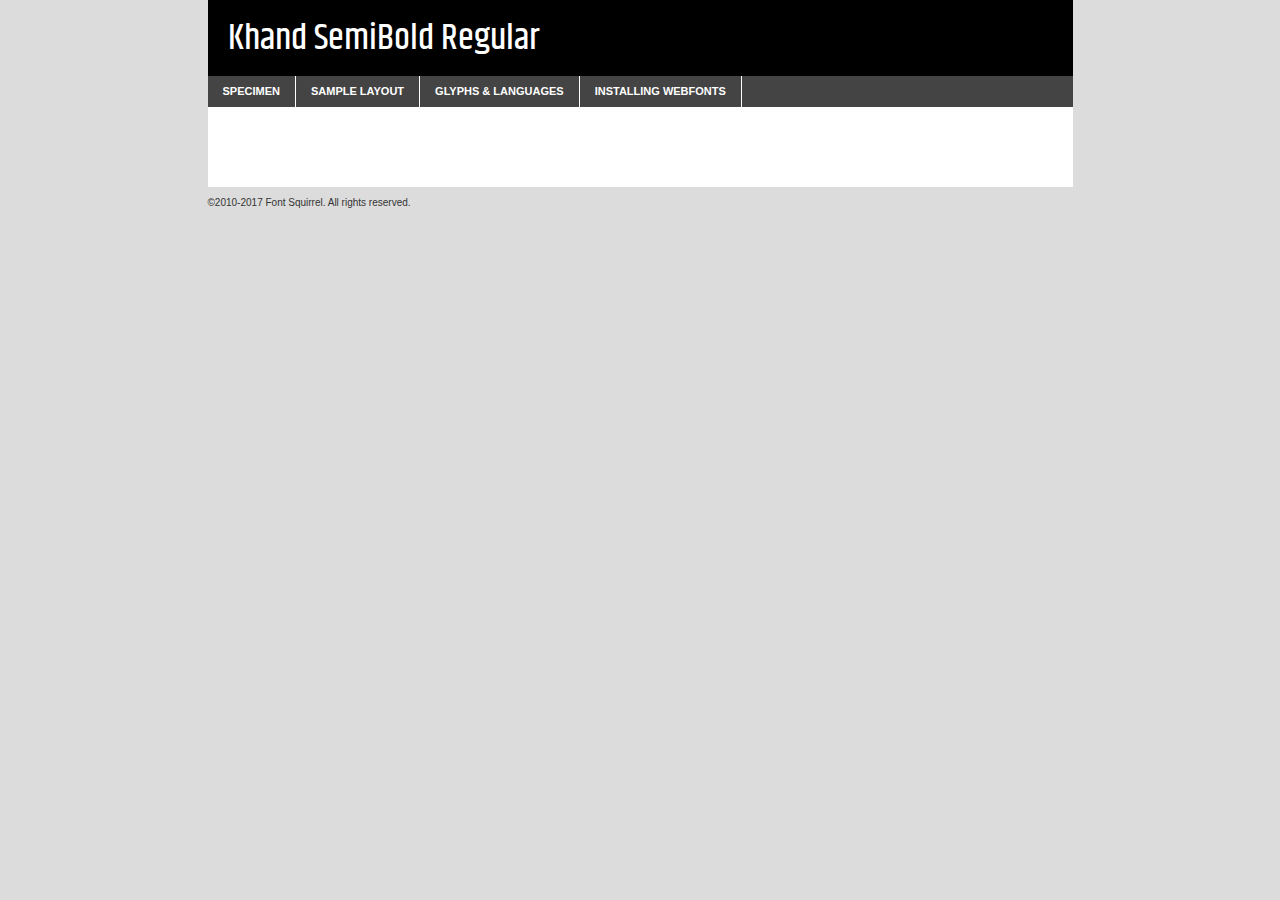
<file: assets/font-khan-css/khand-semibold-demo.html>
<!DOCTYPE html PUBLIC "-//W3C//DTD XHTML 1.0 Transitional//EN"
	"http://www.w3.org/TR/xhtml1/DTD/xhtml1-transitional.dtd">

<html xmlns="http://www.w3.org/1999/xhtml" xml:lang="en" lang="en">
<head>
	<meta http-equiv="Content-Type" content="text/html; charset=utf-8" />
	<script src="http://ajax.googleapis.com/ajax/libs/jquery/1.7.2/jquery.min.js" type="text/javascript" charset="utf-8"></script>
	<script type="text/javascript">
	(function($){$.fn.easyTabs=function(option){var param=jQuery.extend({fadeSpeed:"fast",defaultContent:1,activeClass:'active'},option);$(this).each(function(){var thisId="#"+this.id;if(param.defaultContent==''){param.defaultContent=1;}
	if(typeof param.defaultContent=="number")
	{var defaultTab=$(thisId+" .tabs li:eq("+(param.defaultContent-1)+") a").attr('href').substr(1);}else{var defaultTab=param.defaultContent;}
	$(thisId+" .tabs li a").each(function(){var tabToHide=$(this).attr('href').substr(1);$("#"+tabToHide).addClass('easytabs-tab-content');});hideAll();changeContent(defaultTab);function hideAll(){$(thisId+" .easytabs-tab-content").hide();}
	function changeContent(tabId){hideAll();$(thisId+" .tabs li").removeClass(param.activeClass);$(thisId+" .tabs li a[href=#"+tabId+"]").closest('li').addClass(param.activeClass);if(param.fadeSpeed!="none")
	{$(thisId+" #"+tabId).fadeIn(param.fadeSpeed);}else{$(thisId+" #"+tabId).show();}}
	$(thisId+" .tabs li").click(function(){var tabId=$(this).find('a').attr('href').substr(1);changeContent(tabId);return false;});});}})(jQuery);
	</script>
	<link rel="stylesheet" href="specimen_files/specimen_stylesheet.css" type="text/css" charset="utf-8" />
	<link rel="stylesheet" href="stylesheet.css" type="text/css" charset="utf-8" />

	<style type="text/css">
					body{
				font-family: 'khand_semiboldregular';
							}
		</style>

	<title>Khand SemiBold Regular Specimen</title>
	
	
	<script type="text/javascript" charset="utf-8">
		$(document).ready(function() {
			$('#container').easyTabs({defaultContent:1});
		});
	</script>
</head>

<body>
<div id="container">
	<div id="header">
		Khand SemiBold Regular	</div>
	<ul class="tabs">
		<li><a href="#specimen">Specimen</a></li>
		<li><a href="#layout">Sample Layout</a></li>
				<li><a href="#glyphs">Glyphs &amp; Languages</a></li>
		<li><a href="#installing">Installing Webfonts</a></li>
		
	</ul>
	
	<div id="main_content">

		
			<div id="specimen">
		
				<div class="section">
					<div class="grid12 firstcol">
						<div class="huge">AaBb</div>
					</div>
				</div>
		
				<div class="section">
					<div class="glyph_range">A&#x200B;B&#x200b;C&#x200b;D&#x200b;E&#x200b;F&#x200b;G&#x200b;H&#x200b;I&#x200b;J&#x200b;K&#x200b;L&#x200b;M&#x200b;N&#x200b;O&#x200b;P&#x200b;Q&#x200b;R&#x200b;S&#x200b;T&#x200b;U&#x200b;V&#x200b;W&#x200b;X&#x200b;Y&#x200b;Z&#x200b;a&#x200b;b&#x200b;c&#x200b;d&#x200b;e&#x200b;f&#x200b;g&#x200b;h&#x200b;i&#x200b;j&#x200b;k&#x200b;l&#x200b;m&#x200b;n&#x200b;o&#x200b;p&#x200b;q&#x200b;r&#x200b;s&#x200b;t&#x200b;u&#x200b;v&#x200b;w&#x200b;x&#x200b;y&#x200b;z&#x200b;1&#x200b;2&#x200b;3&#x200b;4&#x200b;5&#x200b;6&#x200b;7&#x200b;8&#x200b;9&#x200b;0&#x200b;&amp;&#x200b;.&#x200b;,&#x200b;?&#x200b;!&#x200b;&#64;&#x200b;(&#x200b;)&#x200b;#&#x200b;$&#x200b;%&#x200b;*&#x200b;+&#x200b;-&#x200b;=&#x200b;:&#x200b;;</div>
				</div>
				<div class="section">
					<div class="grid12 firstcol">
						<table class="sample_table">
							<tr><td>10</td><td class="size10">abcdefghijklmnopqrstuvwxyzABCDEFGHIJKLMNOPQRSTUVWXYZ0123456789abcdefghijklmnopqrstuvwxyzABCDEFGHIJKLMNOPQRSTUVWXYZ0123456789abcdefghijklmnopqrstuvwxyzABCDEFGHIJKLMNOPQRSTUVWXYZ</td></tr>
							<tr><td>11</td><td class="size11">abcdefghijklmnopqrstuvwxyzABCDEFGHIJKLMNOPQRSTUVWXYZ0123456789abcdefghijklmnopqrstuvwxyzABCDEFGHIJKLMNOPQRSTUVWXYZ0123456789abcdefghijklmnopqrstuvwxyzABCDEFGHIJKLMNOPQRSTUVWXYZ</td></tr>
							<tr><td>12</td><td class="size12">abcdefghijklmnopqrstuvwxyzABCDEFGHIJKLMNOPQRSTUVWXYZ0123456789abcdefghijklmnopqrstuvwxyzABCDEFGHIJKLMNOPQRSTUVWXYZ0123456789abcdefghijklmnopqrstuvwxyzABCDEFGHIJKLMNOPQRSTUVWXYZ</td></tr>
							<tr><td>13</td><td class="size13">abcdefghijklmnopqrstuvwxyzABCDEFGHIJKLMNOPQRSTUVWXYZ0123456789abcdefghijklmnopqrstuvwxyzABCDEFGHIJKLMNOPQRSTUVWXYZ0123456789abcdefghijklmnopqrstuvwxyzABCDEFGHIJKLMNOPQRSTUVWXYZ</td></tr>
							<tr><td>14</td><td class="size14">abcdefghijklmnopqrstuvwxyzABCDEFGHIJKLMNOPQRSTUVWXYZ0123456789abcdefghijklmnopqrstuvwxyzABCDEFGHIJKLMNOPQRSTUVWXYZ0123456789abcdefghijklmnopqrstuvwxyzABCDEFGHIJKLMNOPQRSTUVWXYZ</td></tr>
							<tr><td>16</td><td class="size16">abcdefghijklmnopqrstuvwxyzABCDEFGHIJKLMNOPQRSTUVWXYZ0123456789abcdefghijklmnopqrstuvwxyzABCDEFGHIJKLMNOPQRSTUVWXYZ</td></tr>
							<tr><td>18</td><td class="size18">abcdefghijklmnopqrstuvwxyzABCDEFGHIJKLMNOPQRSTUVWXYZ0123456789abcdefghijklmnopqrstuvwxyzABCDEFGHIJKLMNOPQRSTUVWXYZ</td></tr>
							<tr><td>20</td><td class="size20">abcdefghijklmnopqrstuvwxyzABCDEFGHIJKLMNOPQRSTUVWXYZ0123456789abcdefghijklmnopqrstuvwxyzABCDEFGHIJKLMNOPQRSTUVWXYZ</td></tr>
							<tr><td>24</td><td class="size24">abcdefghijklmnopqrstuvwxyzABCDEFGHIJKLMNOPQRSTUVWXYZ0123456789abcdefghijklmnopqrstuvwxyzABCDEFGHIJKLMNOPQRSTUVWXYZ</td></tr>
							<tr><td>30</td><td class="size30">abcdefghijklmnopqrstuvwxyzABCDEFGHIJKLMNOPQRSTUVWXYZ0123456789abcdefghijklmnopqrstuvwxyzABCDEFGHIJKLMNOPQRSTUVWXYZ</td></tr>
							<tr><td>36</td><td class="size36">abcdefghijklmnopqrstuvwxyzABCDEFGHIJKLMNOPQRSTUVWXYZ0123456789abcdefghijklmnopqrstuvwxyzABCDEFGHIJKLMNOPQRSTUVWXYZ</td></tr>
							<tr><td>48</td><td class="size48">abcdefghijklmnopqrstuvwxyzABCDEFGHIJKLMNOPQRSTUVWXYZ0123456789abcdefghijklmnopqrstuvwxyzABCDEFGHIJKLMNOPQRSTUVWXYZ</td></tr>
							<tr><td>60</td><td class="size60">abcdefghijklmnopqrstuvwxyzABCDEFGHIJKLMNOPQRSTUVWXYZ0123456789abcdefghijklmnopqrstuvwxyzABCDEFGHIJKLMNOPQRSTUVWXYZ</td></tr>
							<tr><td>72</td><td class="size72">abcdefghijklmnopqrstuvwxyzABCDEFGHIJKLMNOPQRSTUVWXYZ0123456789abcdefghijklmnopqrstuvwxyzABCDEFGHIJKLMNOPQRSTUVWXYZ</td></tr>
							<tr><td>90</td><td class="size90">abcdefghijklmnopqrstuvwxyzABCDEFGHIJKLMNOPQRSTUVWXYZ0123456789abcdefghijklmnopqrstuvwxyzABCDEFGHIJKLMNOPQRSTUVWXYZ</td></tr>
						</table>
				
					</div>
			
				</div>
		
		
		
								<div class="section" id="bodycomparison">


										<div id="xheight">
				<div class="fontbody">&#x25FC;&#x25FC;&#x25FC;&#x25FC;&#x25FC;&#x25FC;&#x25FC;&#x25FC;&#x25FC;&#x25FC;&#x25FC;&#x25FC;&#x25FC;&#x25FC;&#x25FC;&#x25FC;&#x25FC;&#x25FC;&#x25FC;&#x25FC;&#x25FC;&#x25FC;&#x25FC;&#x25FC;&#x25FC;&#x25FC;&#x25FC;&#x25FC;&#x25FC;&#x25FC;&#x25FC;&#x25FC;&#x25FC;&#x25FC;&#x25FC;&#x25FC;&#x25FC;&#x25FC;&#x25FC;&#x25FC;&#x25FC;&#x25FC;&#x25FC;&#x25FC;&#x25FC;&#x25FC;&#x25FC;&#x25FC;&#x25FC;&#x25FC;&#x25FC;&#x25FC;&#x25FC;&#x25FC;&#x25FC;&#x25FC;&#x25FC;&#x25FC;&#x25FC;&#x25FC;&#x25FC;&#x25FC;&#x25FC;&#x25FC;&#x25FC;&#x25FC;&#x25FC;&#x25FC;&#x25FC;&#x25FC;&#x25FC;&#x25FC;&#x25FC;&#x25FC;&#x25FC;&#x25FC;&#x25FC;&#x25FC;&#x25FC;&#x25FC;&#x25FC;&#x25FC;&#x25FC;&#x25FC;&#x25FC;&#x25FC;&#x25FC;&#x25FC;&#x25FC;&#x25FC;&#x25FC;&#x25FC;&#x25FC;&#x25FC;&#x25FC;&#x25FC;&#x25FC;&#x25FC;&#x25FC;body</div><div class="arialbody">body</div><div class="verdanabody">body</div><div class="georgiabody">body</div></div>
										<div class="fontbody" style="z-index:1">
											body<span>Khand SemiBold Regular</span>
										</div>
										<div class="arialbody" style="z-index:1">
											body<span>Arial</span>
										</div>
										<div class="verdanabody" style="z-index:1">
											body<span>Verdana</span>
										</div>
										<div class="georgiabody" style="z-index:1">
											body<span>Georgia</span>
										</div>



								</div>
		
		
				<div class="section psample psample_row1" id="">
					
					<div class="grid2 firstcol">
						<p class="size10"><span>10.</span>Aenean lacinia bibendum nulla sed consectetur. Fusce dapibus, tellus ac cursus commodo, tortor mauris condimentum nibh, ut fermentum massa justo sit amet risus. Nullam id dolor id nibh ultricies vehicula ut id elit. Cum sociis natoque penatibus et magnis dis parturient montes, nascetur ridiculus mus. Nulla vitae elit libero, a pharetra augue.</p>
			
					</div>
					<div class="grid3">
						<p class="size11"><span>11.</span>Aenean lacinia bibendum nulla sed consectetur. Fusce dapibus, tellus ac cursus commodo, tortor mauris condimentum nibh, ut fermentum massa justo sit amet risus. Nullam id dolor id nibh ultricies vehicula ut id elit. Cum sociis natoque penatibus et magnis dis parturient montes, nascetur ridiculus mus. Nulla vitae elit libero, a pharetra augue.</p>
			
					</div>
					<div class="grid3">
						<p class="size12"><span>12.</span>Aenean lacinia bibendum nulla sed consectetur. Fusce dapibus, tellus ac cursus commodo, tortor mauris condimentum nibh, ut fermentum massa justo sit amet risus. Nullam id dolor id nibh ultricies vehicula ut id elit. Cum sociis natoque penatibus et magnis dis parturient montes, nascetur ridiculus mus. Nulla vitae elit libero, a pharetra augue.</p>
			
					</div>
					<div class="grid4">
						<p class="size13"><span>13.</span>Aenean lacinia bibendum nulla sed consectetur. Fusce dapibus, tellus ac cursus commodo, tortor mauris condimentum nibh, ut fermentum massa justo sit amet risus. Nullam id dolor id nibh ultricies vehicula ut id elit. Cum sociis natoque penatibus et magnis dis parturient montes, nascetur ridiculus mus. Nulla vitae elit libero, a pharetra augue.</p>
			
					</div>
					<div class="white_blend"></div>
					
				</div>
				<div class="section psample psample_row2" id="">
					<div class="grid3 firstcol">
						<p class="size14"><span>14.</span>Aenean lacinia bibendum nulla sed consectetur. Fusce dapibus, tellus ac cursus commodo, tortor mauris condimentum nibh, ut fermentum massa justo sit amet risus. Nullam id dolor id nibh ultricies vehicula ut id elit. Cum sociis natoque penatibus et magnis dis parturient montes, nascetur ridiculus mus. Nulla vitae elit libero, a pharetra augue.</p>
			
					</div>
					<div class="grid4">
						<p class="size16"><span>16.</span>Aenean lacinia bibendum nulla sed consectetur. Fusce dapibus, tellus ac cursus commodo, tortor mauris condimentum nibh, ut fermentum massa justo sit amet risus. Nullam id dolor id nibh ultricies vehicula ut id elit. Cum sociis natoque penatibus et magnis dis parturient montes, nascetur ridiculus mus. Nulla vitae elit libero, a pharetra augue.</p>
			
					</div>
					<div class="grid5">
						<p class="size18"><span>18.</span>Aenean lacinia bibendum nulla sed consectetur. Fusce dapibus, tellus ac cursus commodo, tortor mauris condimentum nibh, ut fermentum massa justo sit amet risus. Nullam id dolor id nibh ultricies vehicula ut id elit. Cum sociis natoque penatibus et magnis dis parturient montes, nascetur ridiculus mus. Nulla vitae elit libero, a pharetra augue.</p>
			
					</div>

					<div class="white_blend"></div>

				</div>
				
				<div class="section psample psample_row3" id="">
					<div class="grid5 firstcol">
						<p class="size20"><span>20.</span>Aenean lacinia bibendum nulla sed consectetur. Fusce dapibus, tellus ac cursus commodo, tortor mauris condimentum nibh, ut fermentum massa justo sit amet risus. Nullam id dolor id nibh ultricies vehicula ut id elit. Cum sociis natoque penatibus et magnis dis parturient montes, nascetur ridiculus mus. Nulla vitae elit libero, a pharetra augue.</p>
					</div>
					<div class="grid7">
						<p class="size24"><span>24.</span>Aenean lacinia bibendum nulla sed consectetur. Fusce dapibus, tellus ac cursus commodo, tortor mauris condimentum nibh, ut fermentum massa justo sit amet risus. Nullam id dolor id nibh ultricies vehicula ut id elit. Cum sociis natoque penatibus et magnis dis parturient montes, nascetur ridiculus mus. Nulla vitae elit libero, a pharetra augue.</p>
					</div>
					
					<div class="white_blend"></div>
					
				</div>
				
				<div class="section psample psample_row4" id="">
					<div class="grid12 firstcol">
						<p class="size30"><span>30.</span>Aenean lacinia bibendum nulla sed consectetur. Fusce dapibus, tellus ac cursus commodo, tortor mauris condimentum nibh, ut fermentum massa justo sit amet risus. Nullam id dolor id nibh ultricies vehicula ut id elit. Cum sociis natoque penatibus et magnis dis parturient montes, nascetur ridiculus mus. Nulla vitae elit libero, a pharetra augue.</p>
					</div>
					<div class="white_blend"></div>
					
				</div>
				
				
				
				<div class="section psample psample_row1 fullreverse">
					<div class="grid2 firstcol">
						<p class="size10"><span>10.</span>Aenean lacinia bibendum nulla sed consectetur. Fusce dapibus, tellus ac cursus commodo, tortor mauris condimentum nibh, ut fermentum massa justo sit amet risus. Nullam id dolor id nibh ultricies vehicula ut id elit. Cum sociis natoque penatibus et magnis dis parturient montes, nascetur ridiculus mus. Nulla vitae elit libero, a pharetra augue.</p>
			
					</div>
					<div class="grid3">
						<p class="size11"><span>11.</span>Aenean lacinia bibendum nulla sed consectetur. Fusce dapibus, tellus ac cursus commodo, tortor mauris condimentum nibh, ut fermentum massa justo sit amet risus. Nullam id dolor id nibh ultricies vehicula ut id elit. Cum sociis natoque penatibus et magnis dis parturient montes, nascetur ridiculus mus. Nulla vitae elit libero, a pharetra augue.</p>
			
					</div>
					<div class="grid3">
						<p class="size12"><span>12.</span>Aenean lacinia bibendum nulla sed consectetur. Fusce dapibus, tellus ac cursus commodo, tortor mauris condimentum nibh, ut fermentum massa justo sit amet risus. Nullam id dolor id nibh ultricies vehicula ut id elit. Cum sociis natoque penatibus et magnis dis parturient montes, nascetur ridiculus mus. Nulla vitae elit libero, a pharetra augue.</p>
			
					</div>
					<div class="grid4">
						<p class="size13"><span>13.</span>Aenean lacinia bibendum nulla sed consectetur. Fusce dapibus, tellus ac cursus commodo, tortor mauris condimentum nibh, ut fermentum massa justo sit amet risus. Nullam id dolor id nibh ultricies vehicula ut id elit. Cum sociis natoque penatibus et magnis dis parturient montes, nascetur ridiculus mus. Nulla vitae elit libero, a pharetra augue.</p>
			
					</div>
					<div class="black_blend"></div>
					
				</div>
				
				<div class="section psample psample_row2 fullreverse">
					<div class="grid3 firstcol">
						<p class="size14"><span>14.</span>Aenean lacinia bibendum nulla sed consectetur. Fusce dapibus, tellus ac cursus commodo, tortor mauris condimentum nibh, ut fermentum massa justo sit amet risus. Nullam id dolor id nibh ultricies vehicula ut id elit. Cum sociis natoque penatibus et magnis dis parturient montes, nascetur ridiculus mus. Nulla vitae elit libero, a pharetra augue.</p>
			
					</div>
					<div class="grid4">
						<p class="size16"><span>16.</span>Aenean lacinia bibendum nulla sed consectetur. Fusce dapibus, tellus ac cursus commodo, tortor mauris condimentum nibh, ut fermentum massa justo sit amet risus. Nullam id dolor id nibh ultricies vehicula ut id elit. Cum sociis natoque penatibus et magnis dis parturient montes, nascetur ridiculus mus. Nulla vitae elit libero, a pharetra augue.</p>
			
					</div>
					<div class="grid5">
						<p class="size18"><span>18.</span>Aenean lacinia bibendum nulla sed consectetur. Fusce dapibus, tellus ac cursus commodo, tortor mauris condimentum nibh, ut fermentum massa justo sit amet risus. Nullam id dolor id nibh ultricies vehicula ut id elit. Cum sociis natoque penatibus et magnis dis parturient montes, nascetur ridiculus mus. Nulla vitae elit libero, a pharetra augue.</p>
			
					</div>
					<div class="black_blend"></div>

				</div>
				
				<div class="section psample fullreverse psample_row3" id="">
					<div class="grid5 firstcol">
						<p class="size20"><span>20.</span>Aenean lacinia bibendum nulla sed consectetur. Fusce dapibus, tellus ac cursus commodo, tortor mauris condimentum nibh, ut fermentum massa justo sit amet risus. Nullam id dolor id nibh ultricies vehicula ut id elit. Cum sociis natoque penatibus et magnis dis parturient montes, nascetur ridiculus mus. Nulla vitae elit libero, a pharetra augue.</p>
					</div>
					<div class="grid7">
						<p class="size24"><span>24.</span>Aenean lacinia bibendum nulla sed consectetur. Fusce dapibus, tellus ac cursus commodo, tortor mauris condimentum nibh, ut fermentum massa justo sit amet risus. Nullam id dolor id nibh ultricies vehicula ut id elit. Cum sociis natoque penatibus et magnis dis parturient montes, nascetur ridiculus mus. Nulla vitae elit libero, a pharetra augue.</p>
					</div>
					
					<div class="black_blend"></div>
					
				</div>
				
				<div class="section psample fullreverse psample_row4" id="" style="border-bottom: 20px #000 solid;">
					<div class="grid12 firstcol">
						<p class="size30"><span>30.</span>Aenean lacinia bibendum nulla sed consectetur. Fusce dapibus, tellus ac cursus commodo, tortor mauris condimentum nibh, ut fermentum massa justo sit amet risus. Nullam id dolor id nibh ultricies vehicula ut id elit. Cum sociis natoque penatibus et magnis dis parturient montes, nascetur ridiculus mus. Nulla vitae elit libero, a pharetra augue.</p>
					</div>
					<div class="black_blend"></div>
					
				</div>
				
				
				
				
			</div>
			
			<div id="layout">
				
				<div class="section">
					
					<div class="grid12 firstcol">
						<h1>Lorem Ipsum Dolor</h1>
						<h2>Etiam porta sem malesuada magna mollis euismod</h2>
						
						<p class="byline">By <a href="#link">Aenean Lacinia</a></p>
					</div>
				</div>
				<div class="section">
					<div class="grid8 firstcol">
						<p class="large">Donec sed odio dui. Morbi leo risus, porta ac consectetur ac, vestibulum at eros. Fusce dapibus, tellus ac cursus commodo, tortor mauris condimentum nibh, ut fermentum massa justo sit amet risus. </p>

						
						<h3>Pellentesque ornare sem</h3>

						<p>Maecenas sed diam eget risus varius blandit sit amet non magna. Maecenas faucibus mollis interdum. Donec ullamcorper nulla non metus auctor fringilla. Nullam id dolor id nibh ultricies vehicula ut id elit. Nullam id dolor id nibh ultricies vehicula ut id elit. </p>

						<p>Aenean eu leo quam. Pellentesque ornare sem lacinia quam venenatis vestibulum. Lorem ipsum dolor sit amet, consectetur adipiscing elit. Cum sociis natoque penatibus et magnis dis parturient montes, nascetur ridiculus mus. </p>

						<p>Nulla vitae elit libero, a pharetra augue. Praesent commodo cursus magna, vel scelerisque nisl consectetur et. Aenean lacinia bibendum nulla sed consectetur. </p>

						<p>Nullam quis risus eget urna mollis ornare vel eu leo. Nullam quis risus eget urna mollis ornare vel eu leo. Maecenas sed diam eget risus varius blandit sit amet non magna. Donec ullamcorper nulla non metus auctor fringilla. </p>

						<h3>Cras mattis consectetur</h3>

						<p>Aenean eu leo quam. Pellentesque ornare sem lacinia quam venenatis vestibulum. Aenean lacinia bibendum nulla sed consectetur. Integer posuere erat a ante venenatis dapibus posuere velit aliquet. Cras mattis consectetur purus sit amet fermentum. </p>

						<p>Nullam id dolor id nibh ultricies vehicula ut id elit. Nullam quis risus eget urna mollis ornare vel eu leo. Cras mattis consectetur purus sit amet fermentum.</p>
					</div>
					
					<div class="grid4 sidebar">
						
						<div class="box reverse">
							<p class="last">Nullam quis risus eget urna mollis ornare vel eu leo. Donec ullamcorper nulla non metus auctor fringilla. Cras mattis consectetur purus sit amet fermentum. Sed posuere consectetur est at lobortis. Lorem ipsum dolor sit amet, consectetur adipiscing elit. </p>
						</div>
						
						<p class="caption">Maecenas sed diam eget risus varius.</p>

						<p>Vestibulum id ligula porta felis euismod semper. Integer posuere erat a ante venenatis dapibus posuere velit aliquet. Vestibulum id ligula porta felis euismod semper. Sed posuere consectetur est at lobortis. Maecenas sed diam eget risus varius blandit sit amet non magna. Fusce dapibus, tellus ac cursus commodo, tortor mauris condimentum nibh, ut fermentum massa justo sit amet risus. </p>

					

						<p>Duis mollis, est non commodo luctus, nisi erat porttitor ligula, eget lacinia odio sem nec elit. Aenean lacinia bibendum nulla sed consectetur. Vivamus sagittis lacus vel augue laoreet rutrum faucibus dolor auctor. Aenean lacinia bibendum nulla sed consectetur. Nullam quis risus eget urna mollis ornare vel eu leo. </p>

						<p>Praesent commodo cursus magna, vel scelerisque nisl consectetur et. Donec ullamcorper nulla non metus auctor fringilla. Maecenas faucibus mollis interdum. Fusce dapibus, tellus ac cursus commodo, tortor mauris condimentum nibh, ut fermentum massa justo sit amet risus. </p>

					</div>
				</div>
				
			</div>


			



		<div id="glyphs">
			<div class="section">
				<div class="grid12 firstcol">
			
				<h1>Language Support</h1>
				<p>The subset of Khand SemiBold Regular in this kit supports the following languages:<br />
			
					Albanian, Basque, Breton, Chamorro, Danish, Dutch, English, Faroese, Finnish, French, Frisian, Galician, German, Icelandic, Italian, Malagasy, Norwegian, Portuguese, Spanish, Alsatian, Aragonese, Arapaho, Arrernte, Asturian, Aymara, Bislama, Cebuano, Corsican, Fijian, French_creole, Genoese, Gilbertese, Greenlandic, Haitian_creole, Hiligaynon, Hmong, Hopi, Ibanag, Iloko_ilokano, Indonesian, Interglossa_glosa, Interlingua, Irish_gaelic, Jerriais, Lojban, Lombard, Luxembourgeois, Manx, Mohawk, Norfolk_pitcairnese, Occitan, Oromo, Pangasinan, Papiamento, Piedmontese, Potawatomi, Rhaeto-romance, Romansh, Rotokas, Sami_lule, Samoan, Sardinian, Scots_gaelic, Seychelles_creole, Shona, Sicilian, Somali, Southern_ndebele, Swahili, Swati_swazi, Tagalog_filipino_pilipino, Tetum, Tok_pisin, Uyghur_latinized, Volapuk, Walloon, Warlpiri, Xhosa, Yapese, Zulu, Latinbasic, Ubasic, Demo				</p>
				<h1>Glyph Chart</h1>
				<p>The subset of Khand SemiBold Regular in this kit includes all the glyphs listed below. Unicode entities are included above each glyph to help you insert individual characters into your layout.</p>
				<div id="glyph_chart">
			
																				 <div><p>&amp;#13;</p>&#13;</div>
																				 <div><p>&amp;#32;</p>&#32;</div>
																				 <div><p>&amp;#33;</p>&#33;</div>
																				 <div><p>&amp;#34;</p>&#34;</div>
																				 <div><p>&amp;#35;</p>&#35;</div>
																				 <div><p>&amp;#36;</p>&#36;</div>
																				 <div><p>&amp;#37;</p>&#37;</div>
																				 <div><p>&amp;#38;</p>&#38;</div>
																				 <div><p>&amp;#39;</p>&#39;</div>
																				 <div><p>&amp;#40;</p>&#40;</div>
																				 <div><p>&amp;#41;</p>&#41;</div>
																				 <div><p>&amp;#42;</p>&#42;</div>
																				 <div><p>&amp;#43;</p>&#43;</div>
																				 <div><p>&amp;#44;</p>&#44;</div>
																				 <div><p>&amp;#45;</p>&#45;</div>
																				 <div><p>&amp;#46;</p>&#46;</div>
																				 <div><p>&amp;#47;</p>&#47;</div>
																				 <div><p>&amp;#48;</p>&#48;</div>
																				 <div><p>&amp;#49;</p>&#49;</div>
																				 <div><p>&amp;#50;</p>&#50;</div>
																				 <div><p>&amp;#51;</p>&#51;</div>
																				 <div><p>&amp;#52;</p>&#52;</div>
																				 <div><p>&amp;#53;</p>&#53;</div>
																				 <div><p>&amp;#54;</p>&#54;</div>
																				 <div><p>&amp;#55;</p>&#55;</div>
																				 <div><p>&amp;#56;</p>&#56;</div>
																				 <div><p>&amp;#57;</p>&#57;</div>
																				 <div><p>&amp;#58;</p>&#58;</div>
																				 <div><p>&amp;#59;</p>&#59;</div>
																				 <div><p>&amp;#60;</p>&#60;</div>
																				 <div><p>&amp;#61;</p>&#61;</div>
																				 <div><p>&amp;#62;</p>&#62;</div>
																				 <div><p>&amp;#63;</p>&#63;</div>
																				 <div><p>&amp;#64;</p>&#64;</div>
																				 <div><p>&amp;#65;</p>&#65;</div>
																				 <div><p>&amp;#66;</p>&#66;</div>
																				 <div><p>&amp;#67;</p>&#67;</div>
																				 <div><p>&amp;#68;</p>&#68;</div>
																				 <div><p>&amp;#69;</p>&#69;</div>
																				 <div><p>&amp;#70;</p>&#70;</div>
																				 <div><p>&amp;#71;</p>&#71;</div>
																				 <div><p>&amp;#72;</p>&#72;</div>
																				 <div><p>&amp;#73;</p>&#73;</div>
																				 <div><p>&amp;#74;</p>&#74;</div>
																				 <div><p>&amp;#75;</p>&#75;</div>
																				 <div><p>&amp;#76;</p>&#76;</div>
																				 <div><p>&amp;#77;</p>&#77;</div>
																				 <div><p>&amp;#78;</p>&#78;</div>
																				 <div><p>&amp;#79;</p>&#79;</div>
																				 <div><p>&amp;#80;</p>&#80;</div>
																				 <div><p>&amp;#81;</p>&#81;</div>
																				 <div><p>&amp;#82;</p>&#82;</div>
																				 <div><p>&amp;#83;</p>&#83;</div>
																				 <div><p>&amp;#84;</p>&#84;</div>
																				 <div><p>&amp;#85;</p>&#85;</div>
																				 <div><p>&amp;#86;</p>&#86;</div>
																				 <div><p>&amp;#87;</p>&#87;</div>
																				 <div><p>&amp;#88;</p>&#88;</div>
																				 <div><p>&amp;#89;</p>&#89;</div>
																				 <div><p>&amp;#90;</p>&#90;</div>
																				 <div><p>&amp;#91;</p>&#91;</div>
																				 <div><p>&amp;#92;</p>&#92;</div>
																				 <div><p>&amp;#93;</p>&#93;</div>
																				 <div><p>&amp;#94;</p>&#94;</div>
																				 <div><p>&amp;#95;</p>&#95;</div>
																				 <div><p>&amp;#96;</p>&#96;</div>
																				 <div><p>&amp;#97;</p>&#97;</div>
																				 <div><p>&amp;#98;</p>&#98;</div>
																				 <div><p>&amp;#99;</p>&#99;</div>
																				 <div><p>&amp;#100;</p>&#100;</div>
																				 <div><p>&amp;#101;</p>&#101;</div>
																				 <div><p>&amp;#102;</p>&#102;</div>
																				 <div><p>&amp;#103;</p>&#103;</div>
																				 <div><p>&amp;#104;</p>&#104;</div>
																				 <div><p>&amp;#105;</p>&#105;</div>
																				 <div><p>&amp;#106;</p>&#106;</div>
																				 <div><p>&amp;#107;</p>&#107;</div>
																				 <div><p>&amp;#108;</p>&#108;</div>
																				 <div><p>&amp;#109;</p>&#109;</div>
																				 <div><p>&amp;#110;</p>&#110;</div>
																				 <div><p>&amp;#111;</p>&#111;</div>
																				 <div><p>&amp;#112;</p>&#112;</div>
																				 <div><p>&amp;#113;</p>&#113;</div>
																				 <div><p>&amp;#114;</p>&#114;</div>
																				 <div><p>&amp;#115;</p>&#115;</div>
																				 <div><p>&amp;#116;</p>&#116;</div>
																				 <div><p>&amp;#117;</p>&#117;</div>
																				 <div><p>&amp;#118;</p>&#118;</div>
																				 <div><p>&amp;#119;</p>&#119;</div>
																				 <div><p>&amp;#120;</p>&#120;</div>
																				 <div><p>&amp;#121;</p>&#121;</div>
																				 <div><p>&amp;#122;</p>&#122;</div>
																				 <div><p>&amp;#123;</p>&#123;</div>
																				 <div><p>&amp;#124;</p>&#124;</div>
																				 <div><p>&amp;#125;</p>&#125;</div>
																				 <div><p>&amp;#126;</p>&#126;</div>
																				 <div><p>&amp;#160;</p>&#160;</div>
																				 <div><p>&amp;#161;</p>&#161;</div>
																				 <div><p>&amp;#162;</p>&#162;</div>
																				 <div><p>&amp;#163;</p>&#163;</div>
																				 <div><p>&amp;#164;</p>&#164;</div>
																				 <div><p>&amp;#165;</p>&#165;</div>
																				 <div><p>&amp;#166;</p>&#166;</div>
																				 <div><p>&amp;#167;</p>&#167;</div>
																				 <div><p>&amp;#168;</p>&#168;</div>
																				 <div><p>&amp;#169;</p>&#169;</div>
																				 <div><p>&amp;#170;</p>&#170;</div>
																				 <div><p>&amp;#171;</p>&#171;</div>
																				 <div><p>&amp;#172;</p>&#172;</div>
																				 <div><p>&amp;#173;</p>&#173;</div>
																				 <div><p>&amp;#174;</p>&#174;</div>
																				 <div><p>&amp;#175;</p>&#175;</div>
																				 <div><p>&amp;#176;</p>&#176;</div>
																				 <div><p>&amp;#177;</p>&#177;</div>
																				 <div><p>&amp;#178;</p>&#178;</div>
																				 <div><p>&amp;#179;</p>&#179;</div>
																				 <div><p>&amp;#180;</p>&#180;</div>
																				 <div><p>&amp;#181;</p>&#181;</div>
																				 <div><p>&amp;#182;</p>&#182;</div>
																				 <div><p>&amp;#183;</p>&#183;</div>
																				 <div><p>&amp;#184;</p>&#184;</div>
																				 <div><p>&amp;#185;</p>&#185;</div>
																				 <div><p>&amp;#186;</p>&#186;</div>
																				 <div><p>&amp;#187;</p>&#187;</div>
																				 <div><p>&amp;#188;</p>&#188;</div>
																				 <div><p>&amp;#189;</p>&#189;</div>
																				 <div><p>&amp;#190;</p>&#190;</div>
																				 <div><p>&amp;#191;</p>&#191;</div>
																				 <div><p>&amp;#192;</p>&#192;</div>
																				 <div><p>&amp;#193;</p>&#193;</div>
																				 <div><p>&amp;#194;</p>&#194;</div>
																				 <div><p>&amp;#195;</p>&#195;</div>
																				 <div><p>&amp;#196;</p>&#196;</div>
																				 <div><p>&amp;#197;</p>&#197;</div>
																				 <div><p>&amp;#198;</p>&#198;</div>
																				 <div><p>&amp;#199;</p>&#199;</div>
																				 <div><p>&amp;#200;</p>&#200;</div>
																				 <div><p>&amp;#201;</p>&#201;</div>
																				 <div><p>&amp;#202;</p>&#202;</div>
																				 <div><p>&amp;#203;</p>&#203;</div>
																				 <div><p>&amp;#204;</p>&#204;</div>
																				 <div><p>&amp;#205;</p>&#205;</div>
																				 <div><p>&amp;#206;</p>&#206;</div>
																				 <div><p>&amp;#207;</p>&#207;</div>
																				 <div><p>&amp;#208;</p>&#208;</div>
																				 <div><p>&amp;#209;</p>&#209;</div>
																				 <div><p>&amp;#210;</p>&#210;</div>
																				 <div><p>&amp;#211;</p>&#211;</div>
																				 <div><p>&amp;#212;</p>&#212;</div>
																				 <div><p>&amp;#213;</p>&#213;</div>
																				 <div><p>&amp;#214;</p>&#214;</div>
																				 <div><p>&amp;#215;</p>&#215;</div>
																				 <div><p>&amp;#216;</p>&#216;</div>
																				 <div><p>&amp;#217;</p>&#217;</div>
																				 <div><p>&amp;#218;</p>&#218;</div>
																				 <div><p>&amp;#219;</p>&#219;</div>
																				 <div><p>&amp;#220;</p>&#220;</div>
																				 <div><p>&amp;#221;</p>&#221;</div>
																				 <div><p>&amp;#222;</p>&#222;</div>
																				 <div><p>&amp;#223;</p>&#223;</div>
																				 <div><p>&amp;#224;</p>&#224;</div>
																				 <div><p>&amp;#225;</p>&#225;</div>
																				 <div><p>&amp;#226;</p>&#226;</div>
																				 <div><p>&amp;#227;</p>&#227;</div>
																				 <div><p>&amp;#228;</p>&#228;</div>
																				 <div><p>&amp;#229;</p>&#229;</div>
																				 <div><p>&amp;#230;</p>&#230;</div>
																				 <div><p>&amp;#231;</p>&#231;</div>
																				 <div><p>&amp;#232;</p>&#232;</div>
																				 <div><p>&amp;#233;</p>&#233;</div>
																				 <div><p>&amp;#234;</p>&#234;</div>
																				 <div><p>&amp;#235;</p>&#235;</div>
																				 <div><p>&amp;#236;</p>&#236;</div>
																				 <div><p>&amp;#237;</p>&#237;</div>
																				 <div><p>&amp;#238;</p>&#238;</div>
																				 <div><p>&amp;#239;</p>&#239;</div>
																				 <div><p>&amp;#240;</p>&#240;</div>
																				 <div><p>&amp;#241;</p>&#241;</div>
																				 <div><p>&amp;#242;</p>&#242;</div>
																				 <div><p>&amp;#243;</p>&#243;</div>
																				 <div><p>&amp;#244;</p>&#244;</div>
																				 <div><p>&amp;#245;</p>&#245;</div>
																				 <div><p>&amp;#246;</p>&#246;</div>
																				 <div><p>&amp;#247;</p>&#247;</div>
																				 <div><p>&amp;#248;</p>&#248;</div>
																				 <div><p>&amp;#249;</p>&#249;</div>
																				 <div><p>&amp;#250;</p>&#250;</div>
																				 <div><p>&amp;#251;</p>&#251;</div>
																				 <div><p>&amp;#252;</p>&#252;</div>
																				 <div><p>&amp;#253;</p>&#253;</div>
																				 <div><p>&amp;#254;</p>&#254;</div>
																				 <div><p>&amp;#255;</p>&#255;</div>
																				 <div><p>&amp;#338;</p>&#338;</div>
																				 <div><p>&amp;#339;</p>&#339;</div>
																				 <div><p>&amp;#376;</p>&#376;</div>
																				 <div><p>&amp;#710;</p>&#710;</div>
																				 <div><p>&amp;#732;</p>&#732;</div>
																				 <div><p>&amp;#8192;</p>&#8192;</div>
																				 <div><p>&amp;#8193;</p>&#8193;</div>
																				 <div><p>&amp;#8194;</p>&#8194;</div>
																				 <div><p>&amp;#8195;</p>&#8195;</div>
																				 <div><p>&amp;#8196;</p>&#8196;</div>
																				 <div><p>&amp;#8197;</p>&#8197;</div>
																				 <div><p>&amp;#8198;</p>&#8198;</div>
																				 <div><p>&amp;#8199;</p>&#8199;</div>
																				 <div><p>&amp;#8200;</p>&#8200;</div>
																				 <div><p>&amp;#8201;</p>&#8201;</div>
																				 <div><p>&amp;#8202;</p>&#8202;</div>
																				 <div><p>&amp;#8208;</p>&#8208;</div>
																				 <div><p>&amp;#8209;</p>&#8209;</div>
																				 <div><p>&amp;#8210;</p>&#8210;</div>
																				 <div><p>&amp;#8211;</p>&#8211;</div>
																				 <div><p>&amp;#8212;</p>&#8212;</div>
																				 <div><p>&amp;#8216;</p>&#8216;</div>
																				 <div><p>&amp;#8217;</p>&#8217;</div>
																				 <div><p>&amp;#8218;</p>&#8218;</div>
																				 <div><p>&amp;#8220;</p>&#8220;</div>
																				 <div><p>&amp;#8221;</p>&#8221;</div>
																				 <div><p>&amp;#8222;</p>&#8222;</div>
																				 <div><p>&amp;#8226;</p>&#8226;</div>
																				 <div><p>&amp;#8230;</p>&#8230;</div>
																				 <div><p>&amp;#8239;</p>&#8239;</div>
																				 <div><p>&amp;#8249;</p>&#8249;</div>
																				 <div><p>&amp;#8250;</p>&#8250;</div>
																				 <div><p>&amp;#8287;</p>&#8287;</div>
																				 <div><p>&amp;#8364;</p>&#8364;</div>
																				 <div><p>&amp;#8482;</p>&#8482;</div>
																				 <div><p>&amp;#9724;</p>&#9724;</div>
																				 <div><p>&amp;#64257;</p>&#64257;</div>
																				 <div><p>&amp;#64258;</p>&#64258;</div>
																																						</div>	
				</div>
		
		
			</div>
		</div>
		
		
		<div id="specs">
			
		</div>
	
		<div id="installing">
			<div class="section">
				<div class="grid7 firstcol">
					<h1>Installing Webfonts</h1>
					
					<p>Webfonts are supported by all major browser platforms but not all in the same way. There are currently four different font formats that must be included in order to target all browsers. This includes TTF, WOFF, EOT and SVG.</p>
					
					<h2>1. Upload your webfonts</h2>
					<p>You must upload your webfont kit to your website. They should be in or near the same directory as your CSS files.</p>
					
					<h2>2. Include the webfont stylesheet</h2>
					<p>A special CSS @font-face declaration helps the various browsers select the appropriate font it needs without causing you a bunch of headaches. Learn more about this syntax by reading the <a href="https://www.fontspring.com/blog/further-hardening-of-the-bulletproof-syntax">Fontspring blog post</a> about it. The code for it is as follows:</p>


<code>
@font-face{ 
	font-family: 'MyWebFont';
	src: url('WebFont.eot');
	src: url('WebFont.eot?#iefix') format('embedded-opentype'),
	     url('WebFont.woff') format('woff'),
	     url('WebFont.ttf') format('truetype'),
	     url('WebFont.svg#webfont') format('svg');
}
</code>

	<p>We've already gone ahead and generated the code for you. All you have to do is link to the stylesheet in your HTML, like this:</p>
	<code>&lt;link rel=&quot;stylesheet&quot; href=&quot;stylesheet.css&quot; type=&quot;text/css&quot; charset=&quot;utf-8&quot; /&gt;</code>

					<h2>3. Modify your own stylesheet</h2>
					<p>To take advantage of your new fonts, you must tell your stylesheet to use them. Look at the original @font-face declaration above and find the property called "font-family." The name linked there will be what you use to reference the font. Prepend that webfont name to the font stack in the "font-family" property, inside the selector you want to change. For example:</p>
<code>p { font-family: 'WebFont', Arial, sans-serif; }</code>

<h2>4. Test</h2>
<p>Getting webfonts to work cross-browser <em>can</em> be tricky. Use the information in the sidebar to help you if you find that fonts aren't loading in a particular browser.</p>
				</div>
				
				<div class="grid5 sidebar">
					<div class="box">
						<h2>Troubleshooting<br />Font-Face Problems</h2>
						<p>Having trouble getting your webfonts to load in your new website? Here are some tips to sort out what might be the problem.</p>

						<h3>Fonts not showing in any browser</h3>

						<p>This sounds like you need to work on the plumbing. You either did not upload the fonts to the correct directory, or you did not link the fonts properly in the CSS. If you've confirmed that all this is correct and you still have a problem, take a look at your .htaccess file and see if requests are getting intercepted.</p>

						<h3>Fonts not loading in iPhone or iPad</h3>

						<p>The most common problem here is that you are serving the fonts from an IIS server. IIS refuses to serve files that have unknown MIME types. If that is the case, you must set the MIME type for SVG to "image/svg+xml" in the server settings. Follow these instructions from Microsoft if you need help.</p>

						<h3>Fonts not loading in Firefox</h3>

						<p>The primary reason for this failure? You are still using a version Firefox older than 3.5. So upgrade already! If that isn't it, then you are very likely serving fonts from a different domain. Firefox requires that all font assets be served from the same domain. Lastly it is possible that you need to add WOFF to your list of MIME types (if you are serving via IIS.)</p>

						<h3>Fonts not loading in IE</h3>

						<p>Are you looking at Internet Explorer on an actual Windows machine or are you cheating by using a service like Adobe BrowserLab? Many of these screenshot services do not render @font-face for IE. Best to test it on a real machine.</p>

						<h3>Fonts not loading in IE9</h3>

						<p>IE9, like Firefox, requires that fonts be served from the same domain as the website. Make sure that is the case.</p>
					</div>
				</div>
			</div>
			
		</div>
	
	</div>
	<div id="footer">
		<p>&copy;2010-2017 Font Squirrel. All rights reserved.</p>
	</div>
</div>
</body>
</html>
</file>
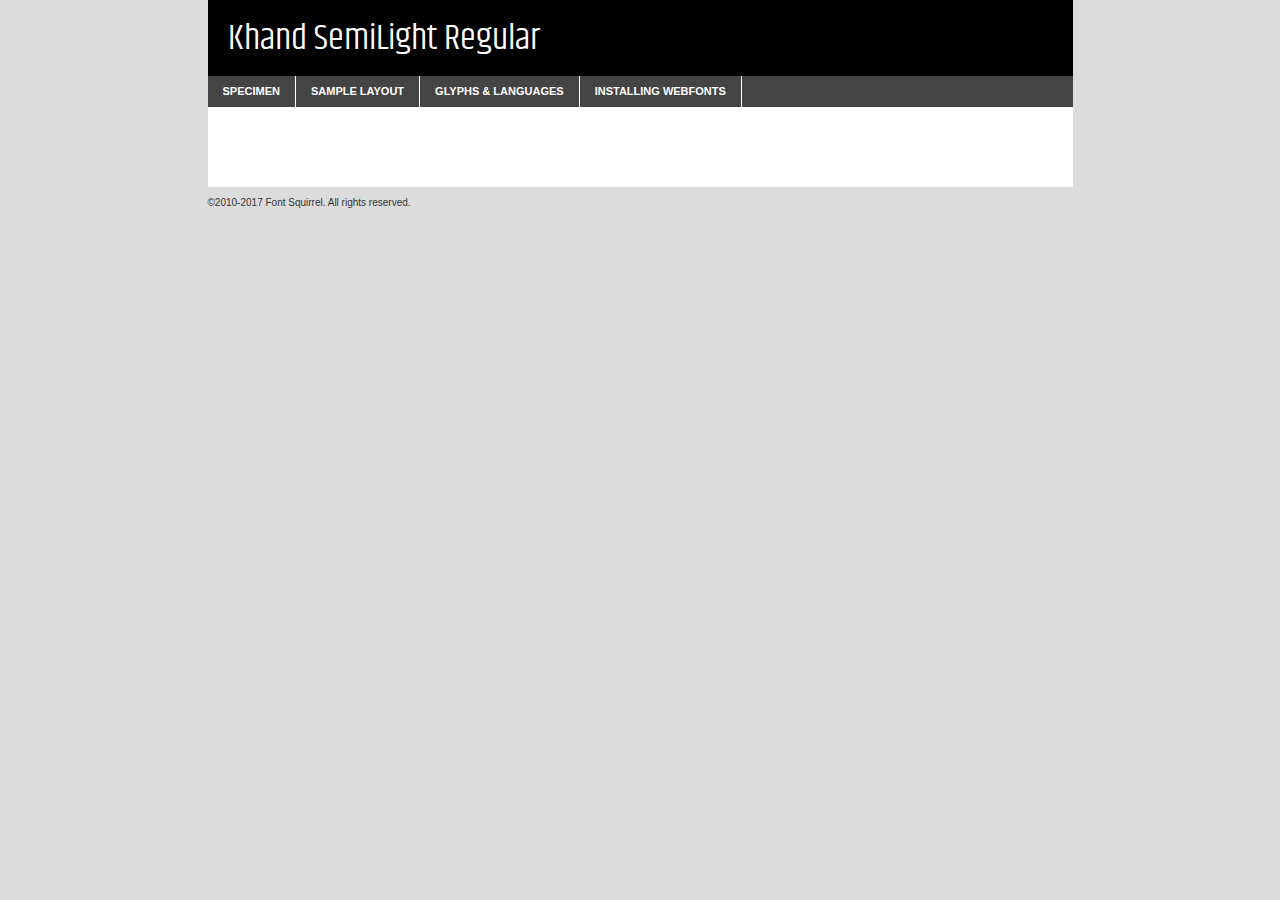
<file: assets/font-khan-css/khand-semilight-demo.html>
<!DOCTYPE html PUBLIC "-//W3C//DTD XHTML 1.0 Transitional//EN"
	"http://www.w3.org/TR/xhtml1/DTD/xhtml1-transitional.dtd">

<html xmlns="http://www.w3.org/1999/xhtml" xml:lang="en" lang="en">
<head>
	<meta http-equiv="Content-Type" content="text/html; charset=utf-8" />
	<script src="http://ajax.googleapis.com/ajax/libs/jquery/1.7.2/jquery.min.js" type="text/javascript" charset="utf-8"></script>
	<script type="text/javascript">
	(function($){$.fn.easyTabs=function(option){var param=jQuery.extend({fadeSpeed:"fast",defaultContent:1,activeClass:'active'},option);$(this).each(function(){var thisId="#"+this.id;if(param.defaultContent==''){param.defaultContent=1;}
	if(typeof param.defaultContent=="number")
	{var defaultTab=$(thisId+" .tabs li:eq("+(param.defaultContent-1)+") a").attr('href').substr(1);}else{var defaultTab=param.defaultContent;}
	$(thisId+" .tabs li a").each(function(){var tabToHide=$(this).attr('href').substr(1);$("#"+tabToHide).addClass('easytabs-tab-content');});hideAll();changeContent(defaultTab);function hideAll(){$(thisId+" .easytabs-tab-content").hide();}
	function changeContent(tabId){hideAll();$(thisId+" .tabs li").removeClass(param.activeClass);$(thisId+" .tabs li a[href=#"+tabId+"]").closest('li').addClass(param.activeClass);if(param.fadeSpeed!="none")
	{$(thisId+" #"+tabId).fadeIn(param.fadeSpeed);}else{$(thisId+" #"+tabId).show();}}
	$(thisId+" .tabs li").click(function(){var tabId=$(this).find('a').attr('href').substr(1);changeContent(tabId);return false;});});}})(jQuery);
	</script>
	<link rel="stylesheet" href="specimen_files/specimen_stylesheet.css" type="text/css" charset="utf-8" />
	<link rel="stylesheet" href="stylesheet.css" type="text/css" charset="utf-8" />

	<style type="text/css">
					body{
				font-family: 'khand_semilightregular';
							}
		</style>

	<title>Khand SemiLight Regular Specimen</title>
	
	
	<script type="text/javascript" charset="utf-8">
		$(document).ready(function() {
			$('#container').easyTabs({defaultContent:1});
		});
	</script>
</head>

<body>
<div id="container">
	<div id="header">
		Khand SemiLight Regular	</div>
	<ul class="tabs">
		<li><a href="#specimen">Specimen</a></li>
		<li><a href="#layout">Sample Layout</a></li>
				<li><a href="#glyphs">Glyphs &amp; Languages</a></li>
		<li><a href="#installing">Installing Webfonts</a></li>
		
	</ul>
	
	<div id="main_content">

		
			<div id="specimen">
		
				<div class="section">
					<div class="grid12 firstcol">
						<div class="huge">AaBb</div>
					</div>
				</div>
		
				<div class="section">
					<div class="glyph_range">A&#x200B;B&#x200b;C&#x200b;D&#x200b;E&#x200b;F&#x200b;G&#x200b;H&#x200b;I&#x200b;J&#x200b;K&#x200b;L&#x200b;M&#x200b;N&#x200b;O&#x200b;P&#x200b;Q&#x200b;R&#x200b;S&#x200b;T&#x200b;U&#x200b;V&#x200b;W&#x200b;X&#x200b;Y&#x200b;Z&#x200b;a&#x200b;b&#x200b;c&#x200b;d&#x200b;e&#x200b;f&#x200b;g&#x200b;h&#x200b;i&#x200b;j&#x200b;k&#x200b;l&#x200b;m&#x200b;n&#x200b;o&#x200b;p&#x200b;q&#x200b;r&#x200b;s&#x200b;t&#x200b;u&#x200b;v&#x200b;w&#x200b;x&#x200b;y&#x200b;z&#x200b;1&#x200b;2&#x200b;3&#x200b;4&#x200b;5&#x200b;6&#x200b;7&#x200b;8&#x200b;9&#x200b;0&#x200b;&amp;&#x200b;.&#x200b;,&#x200b;?&#x200b;!&#x200b;&#64;&#x200b;(&#x200b;)&#x200b;#&#x200b;$&#x200b;%&#x200b;*&#x200b;+&#x200b;-&#x200b;=&#x200b;:&#x200b;;</div>
				</div>
				<div class="section">
					<div class="grid12 firstcol">
						<table class="sample_table">
							<tr><td>10</td><td class="size10">abcdefghijklmnopqrstuvwxyzABCDEFGHIJKLMNOPQRSTUVWXYZ0123456789abcdefghijklmnopqrstuvwxyzABCDEFGHIJKLMNOPQRSTUVWXYZ0123456789abcdefghijklmnopqrstuvwxyzABCDEFGHIJKLMNOPQRSTUVWXYZ</td></tr>
							<tr><td>11</td><td class="size11">abcdefghijklmnopqrstuvwxyzABCDEFGHIJKLMNOPQRSTUVWXYZ0123456789abcdefghijklmnopqrstuvwxyzABCDEFGHIJKLMNOPQRSTUVWXYZ0123456789abcdefghijklmnopqrstuvwxyzABCDEFGHIJKLMNOPQRSTUVWXYZ</td></tr>
							<tr><td>12</td><td class="size12">abcdefghijklmnopqrstuvwxyzABCDEFGHIJKLMNOPQRSTUVWXYZ0123456789abcdefghijklmnopqrstuvwxyzABCDEFGHIJKLMNOPQRSTUVWXYZ0123456789abcdefghijklmnopqrstuvwxyzABCDEFGHIJKLMNOPQRSTUVWXYZ</td></tr>
							<tr><td>13</td><td class="size13">abcdefghijklmnopqrstuvwxyzABCDEFGHIJKLMNOPQRSTUVWXYZ0123456789abcdefghijklmnopqrstuvwxyzABCDEFGHIJKLMNOPQRSTUVWXYZ0123456789abcdefghijklmnopqrstuvwxyzABCDEFGHIJKLMNOPQRSTUVWXYZ</td></tr>
							<tr><td>14</td><td class="size14">abcdefghijklmnopqrstuvwxyzABCDEFGHIJKLMNOPQRSTUVWXYZ0123456789abcdefghijklmnopqrstuvwxyzABCDEFGHIJKLMNOPQRSTUVWXYZ0123456789abcdefghijklmnopqrstuvwxyzABCDEFGHIJKLMNOPQRSTUVWXYZ</td></tr>
							<tr><td>16</td><td class="size16">abcdefghijklmnopqrstuvwxyzABCDEFGHIJKLMNOPQRSTUVWXYZ0123456789abcdefghijklmnopqrstuvwxyzABCDEFGHIJKLMNOPQRSTUVWXYZ</td></tr>
							<tr><td>18</td><td class="size18">abcdefghijklmnopqrstuvwxyzABCDEFGHIJKLMNOPQRSTUVWXYZ0123456789abcdefghijklmnopqrstuvwxyzABCDEFGHIJKLMNOPQRSTUVWXYZ</td></tr>
							<tr><td>20</td><td class="size20">abcdefghijklmnopqrstuvwxyzABCDEFGHIJKLMNOPQRSTUVWXYZ0123456789abcdefghijklmnopqrstuvwxyzABCDEFGHIJKLMNOPQRSTUVWXYZ</td></tr>
							<tr><td>24</td><td class="size24">abcdefghijklmnopqrstuvwxyzABCDEFGHIJKLMNOPQRSTUVWXYZ0123456789abcdefghijklmnopqrstuvwxyzABCDEFGHIJKLMNOPQRSTUVWXYZ</td></tr>
							<tr><td>30</td><td class="size30">abcdefghijklmnopqrstuvwxyzABCDEFGHIJKLMNOPQRSTUVWXYZ0123456789abcdefghijklmnopqrstuvwxyzABCDEFGHIJKLMNOPQRSTUVWXYZ</td></tr>
							<tr><td>36</td><td class="size36">abcdefghijklmnopqrstuvwxyzABCDEFGHIJKLMNOPQRSTUVWXYZ0123456789abcdefghijklmnopqrstuvwxyzABCDEFGHIJKLMNOPQRSTUVWXYZ</td></tr>
							<tr><td>48</td><td class="size48">abcdefghijklmnopqrstuvwxyzABCDEFGHIJKLMNOPQRSTUVWXYZ0123456789abcdefghijklmnopqrstuvwxyzABCDEFGHIJKLMNOPQRSTUVWXYZ</td></tr>
							<tr><td>60</td><td class="size60">abcdefghijklmnopqrstuvwxyzABCDEFGHIJKLMNOPQRSTUVWXYZ0123456789abcdefghijklmnopqrstuvwxyzABCDEFGHIJKLMNOPQRSTUVWXYZ</td></tr>
							<tr><td>72</td><td class="size72">abcdefghijklmnopqrstuvwxyzABCDEFGHIJKLMNOPQRSTUVWXYZ0123456789abcdefghijklmnopqrstuvwxyzABCDEFGHIJKLMNOPQRSTUVWXYZ</td></tr>
							<tr><td>90</td><td class="size90">abcdefghijklmnopqrstuvwxyzABCDEFGHIJKLMNOPQRSTUVWXYZ0123456789abcdefghijklmnopqrstuvwxyzABCDEFGHIJKLMNOPQRSTUVWXYZ</td></tr>
						</table>
				
					</div>
			
				</div>
		
		
		
								<div class="section" id="bodycomparison">


										<div id="xheight">
				<div class="fontbody">&#x25FC;&#x25FC;&#x25FC;&#x25FC;&#x25FC;&#x25FC;&#x25FC;&#x25FC;&#x25FC;&#x25FC;&#x25FC;&#x25FC;&#x25FC;&#x25FC;&#x25FC;&#x25FC;&#x25FC;&#x25FC;&#x25FC;&#x25FC;&#x25FC;&#x25FC;&#x25FC;&#x25FC;&#x25FC;&#x25FC;&#x25FC;&#x25FC;&#x25FC;&#x25FC;&#x25FC;&#x25FC;&#x25FC;&#x25FC;&#x25FC;&#x25FC;&#x25FC;&#x25FC;&#x25FC;&#x25FC;&#x25FC;&#x25FC;&#x25FC;&#x25FC;&#x25FC;&#x25FC;&#x25FC;&#x25FC;&#x25FC;&#x25FC;&#x25FC;&#x25FC;&#x25FC;&#x25FC;&#x25FC;&#x25FC;&#x25FC;&#x25FC;&#x25FC;&#x25FC;&#x25FC;&#x25FC;&#x25FC;&#x25FC;&#x25FC;&#x25FC;&#x25FC;&#x25FC;&#x25FC;&#x25FC;&#x25FC;&#x25FC;&#x25FC;&#x25FC;&#x25FC;&#x25FC;&#x25FC;&#x25FC;&#x25FC;&#x25FC;&#x25FC;&#x25FC;&#x25FC;&#x25FC;&#x25FC;&#x25FC;&#x25FC;&#x25FC;&#x25FC;&#x25FC;&#x25FC;&#x25FC;&#x25FC;&#x25FC;&#x25FC;&#x25FC;&#x25FC;&#x25FC;&#x25FC;body</div><div class="arialbody">body</div><div class="verdanabody">body</div><div class="georgiabody">body</div></div>
										<div class="fontbody" style="z-index:1">
											body<span>Khand SemiLight Regular</span>
										</div>
										<div class="arialbody" style="z-index:1">
											body<span>Arial</span>
										</div>
										<div class="verdanabody" style="z-index:1">
											body<span>Verdana</span>
										</div>
										<div class="georgiabody" style="z-index:1">
											body<span>Georgia</span>
										</div>



								</div>
		
		
				<div class="section psample psample_row1" id="">
					
					<div class="grid2 firstcol">
						<p class="size10"><span>10.</span>Aenean lacinia bibendum nulla sed consectetur. Fusce dapibus, tellus ac cursus commodo, tortor mauris condimentum nibh, ut fermentum massa justo sit amet risus. Nullam id dolor id nibh ultricies vehicula ut id elit. Cum sociis natoque penatibus et magnis dis parturient montes, nascetur ridiculus mus. Nulla vitae elit libero, a pharetra augue.</p>
			
					</div>
					<div class="grid3">
						<p class="size11"><span>11.</span>Aenean lacinia bibendum nulla sed consectetur. Fusce dapibus, tellus ac cursus commodo, tortor mauris condimentum nibh, ut fermentum massa justo sit amet risus. Nullam id dolor id nibh ultricies vehicula ut id elit. Cum sociis natoque penatibus et magnis dis parturient montes, nascetur ridiculus mus. Nulla vitae elit libero, a pharetra augue.</p>
			
					</div>
					<div class="grid3">
						<p class="size12"><span>12.</span>Aenean lacinia bibendum nulla sed consectetur. Fusce dapibus, tellus ac cursus commodo, tortor mauris condimentum nibh, ut fermentum massa justo sit amet risus. Nullam id dolor id nibh ultricies vehicula ut id elit. Cum sociis natoque penatibus et magnis dis parturient montes, nascetur ridiculus mus. Nulla vitae elit libero, a pharetra augue.</p>
			
					</div>
					<div class="grid4">
						<p class="size13"><span>13.</span>Aenean lacinia bibendum nulla sed consectetur. Fusce dapibus, tellus ac cursus commodo, tortor mauris condimentum nibh, ut fermentum massa justo sit amet risus. Nullam id dolor id nibh ultricies vehicula ut id elit. Cum sociis natoque penatibus et magnis dis parturient montes, nascetur ridiculus mus. Nulla vitae elit libero, a pharetra augue.</p>
			
					</div>
					<div class="white_blend"></div>
					
				</div>
				<div class="section psample psample_row2" id="">
					<div class="grid3 firstcol">
						<p class="size14"><span>14.</span>Aenean lacinia bibendum nulla sed consectetur. Fusce dapibus, tellus ac cursus commodo, tortor mauris condimentum nibh, ut fermentum massa justo sit amet risus. Nullam id dolor id nibh ultricies vehicula ut id elit. Cum sociis natoque penatibus et magnis dis parturient montes, nascetur ridiculus mus. Nulla vitae elit libero, a pharetra augue.</p>
			
					</div>
					<div class="grid4">
						<p class="size16"><span>16.</span>Aenean lacinia bibendum nulla sed consectetur. Fusce dapibus, tellus ac cursus commodo, tortor mauris condimentum nibh, ut fermentum massa justo sit amet risus. Nullam id dolor id nibh ultricies vehicula ut id elit. Cum sociis natoque penatibus et magnis dis parturient montes, nascetur ridiculus mus. Nulla vitae elit libero, a pharetra augue.</p>
			
					</div>
					<div class="grid5">
						<p class="size18"><span>18.</span>Aenean lacinia bibendum nulla sed consectetur. Fusce dapibus, tellus ac cursus commodo, tortor mauris condimentum nibh, ut fermentum massa justo sit amet risus. Nullam id dolor id nibh ultricies vehicula ut id elit. Cum sociis natoque penatibus et magnis dis parturient montes, nascetur ridiculus mus. Nulla vitae elit libero, a pharetra augue.</p>
			
					</div>

					<div class="white_blend"></div>

				</div>
				
				<div class="section psample psample_row3" id="">
					<div class="grid5 firstcol">
						<p class="size20"><span>20.</span>Aenean lacinia bibendum nulla sed consectetur. Fusce dapibus, tellus ac cursus commodo, tortor mauris condimentum nibh, ut fermentum massa justo sit amet risus. Nullam id dolor id nibh ultricies vehicula ut id elit. Cum sociis natoque penatibus et magnis dis parturient montes, nascetur ridiculus mus. Nulla vitae elit libero, a pharetra augue.</p>
					</div>
					<div class="grid7">
						<p class="size24"><span>24.</span>Aenean lacinia bibendum nulla sed consectetur. Fusce dapibus, tellus ac cursus commodo, tortor mauris condimentum nibh, ut fermentum massa justo sit amet risus. Nullam id dolor id nibh ultricies vehicula ut id elit. Cum sociis natoque penatibus et magnis dis parturient montes, nascetur ridiculus mus. Nulla vitae elit libero, a pharetra augue.</p>
					</div>
					
					<div class="white_blend"></div>
					
				</div>
				
				<div class="section psample psample_row4" id="">
					<div class="grid12 firstcol">
						<p class="size30"><span>30.</span>Aenean lacinia bibendum nulla sed consectetur. Fusce dapibus, tellus ac cursus commodo, tortor mauris condimentum nibh, ut fermentum massa justo sit amet risus. Nullam id dolor id nibh ultricies vehicula ut id elit. Cum sociis natoque penatibus et magnis dis parturient montes, nascetur ridiculus mus. Nulla vitae elit libero, a pharetra augue.</p>
					</div>
					<div class="white_blend"></div>
					
				</div>
				
				
				
				<div class="section psample psample_row1 fullreverse">
					<div class="grid2 firstcol">
						<p class="size10"><span>10.</span>Aenean lacinia bibendum nulla sed consectetur. Fusce dapibus, tellus ac cursus commodo, tortor mauris condimentum nibh, ut fermentum massa justo sit amet risus. Nullam id dolor id nibh ultricies vehicula ut id elit. Cum sociis natoque penatibus et magnis dis parturient montes, nascetur ridiculus mus. Nulla vitae elit libero, a pharetra augue.</p>
			
					</div>
					<div class="grid3">
						<p class="size11"><span>11.</span>Aenean lacinia bibendum nulla sed consectetur. Fusce dapibus, tellus ac cursus commodo, tortor mauris condimentum nibh, ut fermentum massa justo sit amet risus. Nullam id dolor id nibh ultricies vehicula ut id elit. Cum sociis natoque penatibus et magnis dis parturient montes, nascetur ridiculus mus. Nulla vitae elit libero, a pharetra augue.</p>
			
					</div>
					<div class="grid3">
						<p class="size12"><span>12.</span>Aenean lacinia bibendum nulla sed consectetur. Fusce dapibus, tellus ac cursus commodo, tortor mauris condimentum nibh, ut fermentum massa justo sit amet risus. Nullam id dolor id nibh ultricies vehicula ut id elit. Cum sociis natoque penatibus et magnis dis parturient montes, nascetur ridiculus mus. Nulla vitae elit libero, a pharetra augue.</p>
			
					</div>
					<div class="grid4">
						<p class="size13"><span>13.</span>Aenean lacinia bibendum nulla sed consectetur. Fusce dapibus, tellus ac cursus commodo, tortor mauris condimentum nibh, ut fermentum massa justo sit amet risus. Nullam id dolor id nibh ultricies vehicula ut id elit. Cum sociis natoque penatibus et magnis dis parturient montes, nascetur ridiculus mus. Nulla vitae elit libero, a pharetra augue.</p>
			
					</div>
					<div class="black_blend"></div>
					
				</div>
				
				<div class="section psample psample_row2 fullreverse">
					<div class="grid3 firstcol">
						<p class="size14"><span>14.</span>Aenean lacinia bibendum nulla sed consectetur. Fusce dapibus, tellus ac cursus commodo, tortor mauris condimentum nibh, ut fermentum massa justo sit amet risus. Nullam id dolor id nibh ultricies vehicula ut id elit. Cum sociis natoque penatibus et magnis dis parturient montes, nascetur ridiculus mus. Nulla vitae elit libero, a pharetra augue.</p>
			
					</div>
					<div class="grid4">
						<p class="size16"><span>16.</span>Aenean lacinia bibendum nulla sed consectetur. Fusce dapibus, tellus ac cursus commodo, tortor mauris condimentum nibh, ut fermentum massa justo sit amet risus. Nullam id dolor id nibh ultricies vehicula ut id elit. Cum sociis natoque penatibus et magnis dis parturient montes, nascetur ridiculus mus. Nulla vitae elit libero, a pharetra augue.</p>
			
					</div>
					<div class="grid5">
						<p class="size18"><span>18.</span>Aenean lacinia bibendum nulla sed consectetur. Fusce dapibus, tellus ac cursus commodo, tortor mauris condimentum nibh, ut fermentum massa justo sit amet risus. Nullam id dolor id nibh ultricies vehicula ut id elit. Cum sociis natoque penatibus et magnis dis parturient montes, nascetur ridiculus mus. Nulla vitae elit libero, a pharetra augue.</p>
			
					</div>
					<div class="black_blend"></div>

				</div>
				
				<div class="section psample fullreverse psample_row3" id="">
					<div class="grid5 firstcol">
						<p class="size20"><span>20.</span>Aenean lacinia bibendum nulla sed consectetur. Fusce dapibus, tellus ac cursus commodo, tortor mauris condimentum nibh, ut fermentum massa justo sit amet risus. Nullam id dolor id nibh ultricies vehicula ut id elit. Cum sociis natoque penatibus et magnis dis parturient montes, nascetur ridiculus mus. Nulla vitae elit libero, a pharetra augue.</p>
					</div>
					<div class="grid7">
						<p class="size24"><span>24.</span>Aenean lacinia bibendum nulla sed consectetur. Fusce dapibus, tellus ac cursus commodo, tortor mauris condimentum nibh, ut fermentum massa justo sit amet risus. Nullam id dolor id nibh ultricies vehicula ut id elit. Cum sociis natoque penatibus et magnis dis parturient montes, nascetur ridiculus mus. Nulla vitae elit libero, a pharetra augue.</p>
					</div>
					
					<div class="black_blend"></div>
					
				</div>
				
				<div class="section psample fullreverse psample_row4" id="" style="border-bottom: 20px #000 solid;">
					<div class="grid12 firstcol">
						<p class="size30"><span>30.</span>Aenean lacinia bibendum nulla sed consectetur. Fusce dapibus, tellus ac cursus commodo, tortor mauris condimentum nibh, ut fermentum massa justo sit amet risus. Nullam id dolor id nibh ultricies vehicula ut id elit. Cum sociis natoque penatibus et magnis dis parturient montes, nascetur ridiculus mus. Nulla vitae elit libero, a pharetra augue.</p>
					</div>
					<div class="black_blend"></div>
					
				</div>
				
				
				
				
			</div>
			
			<div id="layout">
				
				<div class="section">
					
					<div class="grid12 firstcol">
						<h1>Lorem Ipsum Dolor</h1>
						<h2>Etiam porta sem malesuada magna mollis euismod</h2>
						
						<p class="byline">By <a href="#link">Aenean Lacinia</a></p>
					</div>
				</div>
				<div class="section">
					<div class="grid8 firstcol">
						<p class="large">Donec sed odio dui. Morbi leo risus, porta ac consectetur ac, vestibulum at eros. Fusce dapibus, tellus ac cursus commodo, tortor mauris condimentum nibh, ut fermentum massa justo sit amet risus. </p>

						
						<h3>Pellentesque ornare sem</h3>

						<p>Maecenas sed diam eget risus varius blandit sit amet non magna. Maecenas faucibus mollis interdum. Donec ullamcorper nulla non metus auctor fringilla. Nullam id dolor id nibh ultricies vehicula ut id elit. Nullam id dolor id nibh ultricies vehicula ut id elit. </p>

						<p>Aenean eu leo quam. Pellentesque ornare sem lacinia quam venenatis vestibulum. Lorem ipsum dolor sit amet, consectetur adipiscing elit. Cum sociis natoque penatibus et magnis dis parturient montes, nascetur ridiculus mus. </p>

						<p>Nulla vitae elit libero, a pharetra augue. Praesent commodo cursus magna, vel scelerisque nisl consectetur et. Aenean lacinia bibendum nulla sed consectetur. </p>

						<p>Nullam quis risus eget urna mollis ornare vel eu leo. Nullam quis risus eget urna mollis ornare vel eu leo. Maecenas sed diam eget risus varius blandit sit amet non magna. Donec ullamcorper nulla non metus auctor fringilla. </p>

						<h3>Cras mattis consectetur</h3>

						<p>Aenean eu leo quam. Pellentesque ornare sem lacinia quam venenatis vestibulum. Aenean lacinia bibendum nulla sed consectetur. Integer posuere erat a ante venenatis dapibus posuere velit aliquet. Cras mattis consectetur purus sit amet fermentum. </p>

						<p>Nullam id dolor id nibh ultricies vehicula ut id elit. Nullam quis risus eget urna mollis ornare vel eu leo. Cras mattis consectetur purus sit amet fermentum.</p>
					</div>
					
					<div class="grid4 sidebar">
						
						<div class="box reverse">
							<p class="last">Nullam quis risus eget urna mollis ornare vel eu leo. Donec ullamcorper nulla non metus auctor fringilla. Cras mattis consectetur purus sit amet fermentum. Sed posuere consectetur est at lobortis. Lorem ipsum dolor sit amet, consectetur adipiscing elit. </p>
						</div>
						
						<p class="caption">Maecenas sed diam eget risus varius.</p>

						<p>Vestibulum id ligula porta felis euismod semper. Integer posuere erat a ante venenatis dapibus posuere velit aliquet. Vestibulum id ligula porta felis euismod semper. Sed posuere consectetur est at lobortis. Maecenas sed diam eget risus varius blandit sit amet non magna. Fusce dapibus, tellus ac cursus commodo, tortor mauris condimentum nibh, ut fermentum massa justo sit amet risus. </p>

					

						<p>Duis mollis, est non commodo luctus, nisi erat porttitor ligula, eget lacinia odio sem nec elit. Aenean lacinia bibendum nulla sed consectetur. Vivamus sagittis lacus vel augue laoreet rutrum faucibus dolor auctor. Aenean lacinia bibendum nulla sed consectetur. Nullam quis risus eget urna mollis ornare vel eu leo. </p>

						<p>Praesent commodo cursus magna, vel scelerisque nisl consectetur et. Donec ullamcorper nulla non metus auctor fringilla. Maecenas faucibus mollis interdum. Fusce dapibus, tellus ac cursus commodo, tortor mauris condimentum nibh, ut fermentum massa justo sit amet risus. </p>

					</div>
				</div>
				
			</div>


			



		<div id="glyphs">
			<div class="section">
				<div class="grid12 firstcol">
			
				<h1>Language Support</h1>
				<p>The subset of Khand SemiLight Regular in this kit supports the following languages:<br />
			
					Albanian, Basque, Breton, Chamorro, Danish, Dutch, English, Faroese, Finnish, French, Frisian, Galician, German, Icelandic, Italian, Malagasy, Norwegian, Portuguese, Spanish, Alsatian, Aragonese, Arapaho, Arrernte, Asturian, Aymara, Bislama, Cebuano, Corsican, Fijian, French_creole, Genoese, Gilbertese, Greenlandic, Haitian_creole, Hiligaynon, Hmong, Hopi, Ibanag, Iloko_ilokano, Indonesian, Interglossa_glosa, Interlingua, Irish_gaelic, Jerriais, Lojban, Lombard, Luxembourgeois, Manx, Mohawk, Norfolk_pitcairnese, Occitan, Oromo, Pangasinan, Papiamento, Piedmontese, Potawatomi, Rhaeto-romance, Romansh, Rotokas, Sami_lule, Samoan, Sardinian, Scots_gaelic, Seychelles_creole, Shona, Sicilian, Somali, Southern_ndebele, Swahili, Swati_swazi, Tagalog_filipino_pilipino, Tetum, Tok_pisin, Uyghur_latinized, Volapuk, Walloon, Warlpiri, Xhosa, Yapese, Zulu, Latinbasic, Ubasic, Demo				</p>
				<h1>Glyph Chart</h1>
				<p>The subset of Khand SemiLight Regular in this kit includes all the glyphs listed below. Unicode entities are included above each glyph to help you insert individual characters into your layout.</p>
				<div id="glyph_chart">
			
																				 <div><p>&amp;#13;</p>&#13;</div>
																				 <div><p>&amp;#32;</p>&#32;</div>
																				 <div><p>&amp;#33;</p>&#33;</div>
																				 <div><p>&amp;#34;</p>&#34;</div>
																				 <div><p>&amp;#35;</p>&#35;</div>
																				 <div><p>&amp;#36;</p>&#36;</div>
																				 <div><p>&amp;#37;</p>&#37;</div>
																				 <div><p>&amp;#38;</p>&#38;</div>
																				 <div><p>&amp;#39;</p>&#39;</div>
																				 <div><p>&amp;#40;</p>&#40;</div>
																				 <div><p>&amp;#41;</p>&#41;</div>
																				 <div><p>&amp;#42;</p>&#42;</div>
																				 <div><p>&amp;#43;</p>&#43;</div>
																				 <div><p>&amp;#44;</p>&#44;</div>
																				 <div><p>&amp;#45;</p>&#45;</div>
																				 <div><p>&amp;#46;</p>&#46;</div>
																				 <div><p>&amp;#47;</p>&#47;</div>
																				 <div><p>&amp;#48;</p>&#48;</div>
																				 <div><p>&amp;#49;</p>&#49;</div>
																				 <div><p>&amp;#50;</p>&#50;</div>
																				 <div><p>&amp;#51;</p>&#51;</div>
																				 <div><p>&amp;#52;</p>&#52;</div>
																				 <div><p>&amp;#53;</p>&#53;</div>
																				 <div><p>&amp;#54;</p>&#54;</div>
																				 <div><p>&amp;#55;</p>&#55;</div>
																				 <div><p>&amp;#56;</p>&#56;</div>
																				 <div><p>&amp;#57;</p>&#57;</div>
																				 <div><p>&amp;#58;</p>&#58;</div>
																				 <div><p>&amp;#59;</p>&#59;</div>
																				 <div><p>&amp;#60;</p>&#60;</div>
																				 <div><p>&amp;#61;</p>&#61;</div>
																				 <div><p>&amp;#62;</p>&#62;</div>
																				 <div><p>&amp;#63;</p>&#63;</div>
																				 <div><p>&amp;#64;</p>&#64;</div>
																				 <div><p>&amp;#65;</p>&#65;</div>
																				 <div><p>&amp;#66;</p>&#66;</div>
																				 <div><p>&amp;#67;</p>&#67;</div>
																				 <div><p>&amp;#68;</p>&#68;</div>
																				 <div><p>&amp;#69;</p>&#69;</div>
																				 <div><p>&amp;#70;</p>&#70;</div>
																				 <div><p>&amp;#71;</p>&#71;</div>
																				 <div><p>&amp;#72;</p>&#72;</div>
																				 <div><p>&amp;#73;</p>&#73;</div>
																				 <div><p>&amp;#74;</p>&#74;</div>
																				 <div><p>&amp;#75;</p>&#75;</div>
																				 <div><p>&amp;#76;</p>&#76;</div>
																				 <div><p>&amp;#77;</p>&#77;</div>
																				 <div><p>&amp;#78;</p>&#78;</div>
																				 <div><p>&amp;#79;</p>&#79;</div>
																				 <div><p>&amp;#80;</p>&#80;</div>
																				 <div><p>&amp;#81;</p>&#81;</div>
																				 <div><p>&amp;#82;</p>&#82;</div>
																				 <div><p>&amp;#83;</p>&#83;</div>
																				 <div><p>&amp;#84;</p>&#84;</div>
																				 <div><p>&amp;#85;</p>&#85;</div>
																				 <div><p>&amp;#86;</p>&#86;</div>
																				 <div><p>&amp;#87;</p>&#87;</div>
																				 <div><p>&amp;#88;</p>&#88;</div>
																				 <div><p>&amp;#89;</p>&#89;</div>
																				 <div><p>&amp;#90;</p>&#90;</div>
																				 <div><p>&amp;#91;</p>&#91;</div>
																				 <div><p>&amp;#92;</p>&#92;</div>
																				 <div><p>&amp;#93;</p>&#93;</div>
																				 <div><p>&amp;#94;</p>&#94;</div>
																				 <div><p>&amp;#95;</p>&#95;</div>
																				 <div><p>&amp;#96;</p>&#96;</div>
																				 <div><p>&amp;#97;</p>&#97;</div>
																				 <div><p>&amp;#98;</p>&#98;</div>
																				 <div><p>&amp;#99;</p>&#99;</div>
																				 <div><p>&amp;#100;</p>&#100;</div>
																				 <div><p>&amp;#101;</p>&#101;</div>
																				 <div><p>&amp;#102;</p>&#102;</div>
																				 <div><p>&amp;#103;</p>&#103;</div>
																				 <div><p>&amp;#104;</p>&#104;</div>
																				 <div><p>&amp;#105;</p>&#105;</div>
																				 <div><p>&amp;#106;</p>&#106;</div>
																				 <div><p>&amp;#107;</p>&#107;</div>
																				 <div><p>&amp;#108;</p>&#108;</div>
																				 <div><p>&amp;#109;</p>&#109;</div>
																				 <div><p>&amp;#110;</p>&#110;</div>
																				 <div><p>&amp;#111;</p>&#111;</div>
																				 <div><p>&amp;#112;</p>&#112;</div>
																				 <div><p>&amp;#113;</p>&#113;</div>
																				 <div><p>&amp;#114;</p>&#114;</div>
																				 <div><p>&amp;#115;</p>&#115;</div>
																				 <div><p>&amp;#116;</p>&#116;</div>
																				 <div><p>&amp;#117;</p>&#117;</div>
																				 <div><p>&amp;#118;</p>&#118;</div>
																				 <div><p>&amp;#119;</p>&#119;</div>
																				 <div><p>&amp;#120;</p>&#120;</div>
																				 <div><p>&amp;#121;</p>&#121;</div>
																				 <div><p>&amp;#122;</p>&#122;</div>
																				 <div><p>&amp;#123;</p>&#123;</div>
																				 <div><p>&amp;#124;</p>&#124;</div>
																				 <div><p>&amp;#125;</p>&#125;</div>
																				 <div><p>&amp;#126;</p>&#126;</div>
																				 <div><p>&amp;#160;</p>&#160;</div>
																				 <div><p>&amp;#161;</p>&#161;</div>
																				 <div><p>&amp;#162;</p>&#162;</div>
																				 <div><p>&amp;#163;</p>&#163;</div>
																				 <div><p>&amp;#164;</p>&#164;</div>
																				 <div><p>&amp;#165;</p>&#165;</div>
																				 <div><p>&amp;#166;</p>&#166;</div>
																				 <div><p>&amp;#167;</p>&#167;</div>
																				 <div><p>&amp;#168;</p>&#168;</div>
																				 <div><p>&amp;#169;</p>&#169;</div>
																				 <div><p>&amp;#170;</p>&#170;</div>
																				 <div><p>&amp;#171;</p>&#171;</div>
																				 <div><p>&amp;#172;</p>&#172;</div>
																				 <div><p>&amp;#173;</p>&#173;</div>
																				 <div><p>&amp;#174;</p>&#174;</div>
																				 <div><p>&amp;#175;</p>&#175;</div>
																				 <div><p>&amp;#176;</p>&#176;</div>
																				 <div><p>&amp;#177;</p>&#177;</div>
																				 <div><p>&amp;#178;</p>&#178;</div>
																				 <div><p>&amp;#179;</p>&#179;</div>
																				 <div><p>&amp;#180;</p>&#180;</div>
																				 <div><p>&amp;#181;</p>&#181;</div>
																				 <div><p>&amp;#182;</p>&#182;</div>
																				 <div><p>&amp;#183;</p>&#183;</div>
																				 <div><p>&amp;#184;</p>&#184;</div>
																				 <div><p>&amp;#185;</p>&#185;</div>
																				 <div><p>&amp;#186;</p>&#186;</div>
																				 <div><p>&amp;#187;</p>&#187;</div>
																				 <div><p>&amp;#188;</p>&#188;</div>
																				 <div><p>&amp;#189;</p>&#189;</div>
																				 <div><p>&amp;#190;</p>&#190;</div>
																				 <div><p>&amp;#191;</p>&#191;</div>
																				 <div><p>&amp;#192;</p>&#192;</div>
																				 <div><p>&amp;#193;</p>&#193;</div>
																				 <div><p>&amp;#194;</p>&#194;</div>
																				 <div><p>&amp;#195;</p>&#195;</div>
																				 <div><p>&amp;#196;</p>&#196;</div>
																				 <div><p>&amp;#197;</p>&#197;</div>
																				 <div><p>&amp;#198;</p>&#198;</div>
																				 <div><p>&amp;#199;</p>&#199;</div>
																				 <div><p>&amp;#200;</p>&#200;</div>
																				 <div><p>&amp;#201;</p>&#201;</div>
																				 <div><p>&amp;#202;</p>&#202;</div>
																				 <div><p>&amp;#203;</p>&#203;</div>
																				 <div><p>&amp;#204;</p>&#204;</div>
																				 <div><p>&amp;#205;</p>&#205;</div>
																				 <div><p>&amp;#206;</p>&#206;</div>
																				 <div><p>&amp;#207;</p>&#207;</div>
																				 <div><p>&amp;#208;</p>&#208;</div>
																				 <div><p>&amp;#209;</p>&#209;</div>
																				 <div><p>&amp;#210;</p>&#210;</div>
																				 <div><p>&amp;#211;</p>&#211;</div>
																				 <div><p>&amp;#212;</p>&#212;</div>
																				 <div><p>&amp;#213;</p>&#213;</div>
																				 <div><p>&amp;#214;</p>&#214;</div>
																				 <div><p>&amp;#215;</p>&#215;</div>
																				 <div><p>&amp;#216;</p>&#216;</div>
																				 <div><p>&amp;#217;</p>&#217;</div>
																				 <div><p>&amp;#218;</p>&#218;</div>
																				 <div><p>&amp;#219;</p>&#219;</div>
																				 <div><p>&amp;#220;</p>&#220;</div>
																				 <div><p>&amp;#221;</p>&#221;</div>
																				 <div><p>&amp;#222;</p>&#222;</div>
																				 <div><p>&amp;#223;</p>&#223;</div>
																				 <div><p>&amp;#224;</p>&#224;</div>
																				 <div><p>&amp;#225;</p>&#225;</div>
																				 <div><p>&amp;#226;</p>&#226;</div>
																				 <div><p>&amp;#227;</p>&#227;</div>
																				 <div><p>&amp;#228;</p>&#228;</div>
																				 <div><p>&amp;#229;</p>&#229;</div>
																				 <div><p>&amp;#230;</p>&#230;</div>
																				 <div><p>&amp;#231;</p>&#231;</div>
																				 <div><p>&amp;#232;</p>&#232;</div>
																				 <div><p>&amp;#233;</p>&#233;</div>
																				 <div><p>&amp;#234;</p>&#234;</div>
																				 <div><p>&amp;#235;</p>&#235;</div>
																				 <div><p>&amp;#236;</p>&#236;</div>
																				 <div><p>&amp;#237;</p>&#237;</div>
																				 <div><p>&amp;#238;</p>&#238;</div>
																				 <div><p>&amp;#239;</p>&#239;</div>
																				 <div><p>&amp;#240;</p>&#240;</div>
																				 <div><p>&amp;#241;</p>&#241;</div>
																				 <div><p>&amp;#242;</p>&#242;</div>
																				 <div><p>&amp;#243;</p>&#243;</div>
																				 <div><p>&amp;#244;</p>&#244;</div>
																				 <div><p>&amp;#245;</p>&#245;</div>
																				 <div><p>&amp;#246;</p>&#246;</div>
																				 <div><p>&amp;#247;</p>&#247;</div>
																				 <div><p>&amp;#248;</p>&#248;</div>
																				 <div><p>&amp;#249;</p>&#249;</div>
																				 <div><p>&amp;#250;</p>&#250;</div>
																				 <div><p>&amp;#251;</p>&#251;</div>
																				 <div><p>&amp;#252;</p>&#252;</div>
																				 <div><p>&amp;#253;</p>&#253;</div>
																				 <div><p>&amp;#254;</p>&#254;</div>
																				 <div><p>&amp;#255;</p>&#255;</div>
																				 <div><p>&amp;#338;</p>&#338;</div>
																				 <div><p>&amp;#339;</p>&#339;</div>
																				 <div><p>&amp;#376;</p>&#376;</div>
																				 <div><p>&amp;#710;</p>&#710;</div>
																				 <div><p>&amp;#732;</p>&#732;</div>
																				 <div><p>&amp;#8192;</p>&#8192;</div>
																				 <div><p>&amp;#8193;</p>&#8193;</div>
																				 <div><p>&amp;#8194;</p>&#8194;</div>
																				 <div><p>&amp;#8195;</p>&#8195;</div>
																				 <div><p>&amp;#8196;</p>&#8196;</div>
																				 <div><p>&amp;#8197;</p>&#8197;</div>
																				 <div><p>&amp;#8198;</p>&#8198;</div>
																				 <div><p>&amp;#8199;</p>&#8199;</div>
																				 <div><p>&amp;#8200;</p>&#8200;</div>
																				 <div><p>&amp;#8201;</p>&#8201;</div>
																				 <div><p>&amp;#8202;</p>&#8202;</div>
																				 <div><p>&amp;#8208;</p>&#8208;</div>
																				 <div><p>&amp;#8209;</p>&#8209;</div>
																				 <div><p>&amp;#8210;</p>&#8210;</div>
																				 <div><p>&amp;#8211;</p>&#8211;</div>
																				 <div><p>&amp;#8212;</p>&#8212;</div>
																				 <div><p>&amp;#8216;</p>&#8216;</div>
																				 <div><p>&amp;#8217;</p>&#8217;</div>
																				 <div><p>&amp;#8218;</p>&#8218;</div>
																				 <div><p>&amp;#8220;</p>&#8220;</div>
																				 <div><p>&amp;#8221;</p>&#8221;</div>
																				 <div><p>&amp;#8222;</p>&#8222;</div>
																				 <div><p>&amp;#8226;</p>&#8226;</div>
																				 <div><p>&amp;#8230;</p>&#8230;</div>
																				 <div><p>&amp;#8239;</p>&#8239;</div>
																				 <div><p>&amp;#8249;</p>&#8249;</div>
																				 <div><p>&amp;#8250;</p>&#8250;</div>
																				 <div><p>&amp;#8287;</p>&#8287;</div>
																				 <div><p>&amp;#8364;</p>&#8364;</div>
																				 <div><p>&amp;#8482;</p>&#8482;</div>
																				 <div><p>&amp;#9724;</p>&#9724;</div>
																				 <div><p>&amp;#64257;</p>&#64257;</div>
																				 <div><p>&amp;#64258;</p>&#64258;</div>
																																						</div>	
				</div>
		
		
			</div>
		</div>
		
		
		<div id="specs">
			
		</div>
	
		<div id="installing">
			<div class="section">
				<div class="grid7 firstcol">
					<h1>Installing Webfonts</h1>
					
					<p>Webfonts are supported by all major browser platforms but not all in the same way. There are currently four different font formats that must be included in order to target all browsers. This includes TTF, WOFF, EOT and SVG.</p>
					
					<h2>1. Upload your webfonts</h2>
					<p>You must upload your webfont kit to your website. They should be in or near the same directory as your CSS files.</p>
					
					<h2>2. Include the webfont stylesheet</h2>
					<p>A special CSS @font-face declaration helps the various browsers select the appropriate font it needs without causing you a bunch of headaches. Learn more about this syntax by reading the <a href="https://www.fontspring.com/blog/further-hardening-of-the-bulletproof-syntax">Fontspring blog post</a> about it. The code for it is as follows:</p>


<code>
@font-face{ 
	font-family: 'MyWebFont';
	src: url('WebFont.eot');
	src: url('WebFont.eot?#iefix') format('embedded-opentype'),
	     url('WebFont.woff') format('woff'),
	     url('WebFont.ttf') format('truetype'),
	     url('WebFont.svg#webfont') format('svg');
}
</code>

	<p>We've already gone ahead and generated the code for you. All you have to do is link to the stylesheet in your HTML, like this:</p>
	<code>&lt;link rel=&quot;stylesheet&quot; href=&quot;stylesheet.css&quot; type=&quot;text/css&quot; charset=&quot;utf-8&quot; /&gt;</code>

					<h2>3. Modify your own stylesheet</h2>
					<p>To take advantage of your new fonts, you must tell your stylesheet to use them. Look at the original @font-face declaration above and find the property called "font-family." The name linked there will be what you use to reference the font. Prepend that webfont name to the font stack in the "font-family" property, inside the selector you want to change. For example:</p>
<code>p { font-family: 'WebFont', Arial, sans-serif; }</code>

<h2>4. Test</h2>
<p>Getting webfonts to work cross-browser <em>can</em> be tricky. Use the information in the sidebar to help you if you find that fonts aren't loading in a particular browser.</p>
				</div>
				
				<div class="grid5 sidebar">
					<div class="box">
						<h2>Troubleshooting<br />Font-Face Problems</h2>
						<p>Having trouble getting your webfonts to load in your new website? Here are some tips to sort out what might be the problem.</p>

						<h3>Fonts not showing in any browser</h3>

						<p>This sounds like you need to work on the plumbing. You either did not upload the fonts to the correct directory, or you did not link the fonts properly in the CSS. If you've confirmed that all this is correct and you still have a problem, take a look at your .htaccess file and see if requests are getting intercepted.</p>

						<h3>Fonts not loading in iPhone or iPad</h3>

						<p>The most common problem here is that you are serving the fonts from an IIS server. IIS refuses to serve files that have unknown MIME types. If that is the case, you must set the MIME type for SVG to "image/svg+xml" in the server settings. Follow these instructions from Microsoft if you need help.</p>

						<h3>Fonts not loading in Firefox</h3>

						<p>The primary reason for this failure? You are still using a version Firefox older than 3.5. So upgrade already! If that isn't it, then you are very likely serving fonts from a different domain. Firefox requires that all font assets be served from the same domain. Lastly it is possible that you need to add WOFF to your list of MIME types (if you are serving via IIS.)</p>

						<h3>Fonts not loading in IE</h3>

						<p>Are you looking at Internet Explorer on an actual Windows machine or are you cheating by using a service like Adobe BrowserLab? Many of these screenshot services do not render @font-face for IE. Best to test it on a real machine.</p>

						<h3>Fonts not loading in IE9</h3>

						<p>IE9, like Firefox, requires that fonts be served from the same domain as the website. Make sure that is the case.</p>
					</div>
				</div>
			</div>
			
		</div>
	
	</div>
	<div id="footer">
		<p>&copy;2010-2017 Font Squirrel. All rights reserved.</p>
	</div>
</div>
</body>
</html>
</file>
<file: assets/font-khan-css/stylesheet.css>
/*! Generated by Font Squirrel (https://www.fontsquirrel.com) on March 22, 2022 */



@font-face {
    font-family: 'khand_semilightregular';
    src: url('khand-semilight-webfont.woff2') format('woff2'),
         url('khand-semilight-webfont.woff') format('woff');
    font-weight: normal;
    font-style: normal;

}




@font-face {
    font-family: 'khand_blackregular';
    src: url('khand-black-webfont.woff2') format('woff2'),
         url('khand-black-webfont.woff') format('woff');
    font-weight: normal;
    font-style: normal;

}




@font-face {
    font-family: 'khand_extralightregular';
    src: url('khand-extralight-webfont.woff2') format('woff2'),
         url('khand-extralight-webfont.woff') format('woff');
    font-weight: normal;
    font-style: normal;

}




@font-face {
    font-family: 'khand_boldregular';
    src: url('khand-bold-webfont.woff2') format('woff2'),
         url('khand-bold-webfont.woff') format('woff');
    font-weight: normal;
    font-style: normal;

}




@font-face {
    font-family: 'khand_lightregular';
    src: url('khand-light-webfont.woff2') format('woff2'),
         url('khand-light-webfont.woff') format('woff');
    font-weight: normal;
    font-style: normal;

}




@font-face {
    font-family: 'khandmedium';
    src: url('khand-medium-webfont.woff2') format('woff2'),
         url('khand-medium-webfont.woff') format('woff');
    font-weight: normal;
    font-style: normal;

}




@font-face {
    font-family: 'khandregular';
    src: url('khand-regular-webfont.woff2') format('woff2'),
         url('khand-regular-webfont.woff') format('woff');
    font-weight: normal;
    font-style: normal;

}




@font-face {
    font-family: 'khand_extraboldregular';
    src: url('khand-extrabold-webfont.woff2') format('woff2'),
         url('khand-extrabold-webfont.woff') format('woff');
    font-weight: normal;
    font-style: normal;

}




@font-face {
    font-family: 'khand_semiboldregular';
    src: url('khand-semibold-webfont.woff2') format('woff2'),
         url('khand-semibold-webfont.woff') format('woff');
    font-weight: normal;
    font-style: normal;

}
</file>
<file: assets/font-khan-css/specimen_files/specimen_stylesheet.css>
@import url('grid_12-825-55-15.css');

/*  
	CSS Reset by Eric Meyer - Released under Public Domain
    http://meyerweb.com/eric/tools/css/reset/
*/
html, body, div, span, applet, object, iframe,
h1, h2, h3, h4, h5, h6, p, blockquote, pre,
a, abbr, acronym, address, big, cite, code,
del, dfn, em, font, img, ins, kbd, q, s, samp,
small, strike, strong, sub, sup, tt, var,
b, u, i, center, dl, dt, dd, ol, ul, li,
fieldset, form, label, legend, table, 
caption, tbody, tfoot, thead, tr, th, td 
                  {margin: 0;padding: 0;border: 0;outline: 0;
                  font-size: 100%;vertical-align: baseline;
                  background: transparent;}
body              {line-height: 1;}
ol, ul            {list-style: none;}
blockquote, q     {quotes: none;}
blockquote:before, blockquote:after,
q:before, q:after {content: '';	content: none;}
:focus            {outline: 0;}
ins               {text-decoration: none;}
del               {text-decoration: line-through;}
table             {border-collapse: collapse;border-spacing: 0;}




body {
	color: #000;
	background-color: #dcdcdc;
}

a {
	text-decoration: none;
	color: #1883ba;
}

h1{
	font-size: 32px;
	font-weight: normal;
	font-style: normal;
	margin-bottom: 18px;
}

h2{
	font-size: 18px;
}

#container {
	width: 865px;
	margin: 0px auto;
}


#header {
	padding: 20px;
	font-size: 36px;
	background-color: #000;
	color: #fff;
}

#header span {
	color: #666;
}
#main_content {
	background-color: #fff;
	padding: 60px 20px 20px;
}


#footer p {
	margin: 0;
	padding-top: 10px;
	padding-bottom: 50px;
	color: #333;
	font: 10px Arial, sans-serif;
}

.tabs {
	width: 100%;
	height: 31px;
	background-color: #444;
}
.tabs li {
	float:  left;
	margin: 0;
	overflow: hidden;
	background-color: #444;
}
.tabs li a {
	display: block;
	color: #fff;
	text-decoration: none;
	font: bold 11px/11px 'Arial';
	text-transform: uppercase;
	padding: 10px 15px;
	border-right: 1px solid #fff;
}

.tabs li a:hover {
		background-color: #00b3ff;

}

.tabs li.active a {
	color:  #000;
	background-color: #fff;
}



div.huge {
	
	font-size: 300px;
	line-height: 1em;
	padding: 0;
	letter-spacing: -.02em;
	overflow: hidden;
}
div.glyph_range {
	font-size: 72px;
	line-height: 1.1em;
}

.size10{ font-size: 10px; }
.size11{ font-size: 11px; }
.size12{ font-size: 12px; }
.size13{ font-size: 13px; }
.size14{ font-size: 14px; }
.size16{ font-size: 16px; }
.size18{ font-size: 18px; }
.size20{ font-size: 20px; }
.size24{ font-size: 24px; }
.size30{ font-size: 30px; }
.size36{ font-size: 36px; }
.size48{ font-size: 48px; }
.size60{ font-size: 60px; }
.size72{ font-size: 72px; }
.size90{ font-size: 90px; }


.psample_row1 {	height: 120px;}
.psample_row1 {	height: 120px;}
.psample_row2 {	height: 160px;}
.psample_row3 {	height: 160px;}
.psample_row4 {	height: 160px;}

.psample {
	overflow: hidden;
	position: relative;
}
.psample p {
	line-height: 1.3em;
	display: block;
	overflow: hidden;
	margin: 0;
}

.psample span {
	margin-right: .5em;
}

.white_blend {
	width: 100%;
	height: 61px;
	background-image: url([data-uri]);
	position: absolute;
	bottom: 0;
}
.black_blend {
	width: 100%;
	height: 61px;
	background-image: url([data-uri]);
	position: absolute;
	bottom: 0;
}
.fullreverse {
	background:  #000 !important;
	color:  #fff !important;
	margin-left: -20px;
	padding-left: 20px;
	margin-right: -20px;
	padding-right: 20px;
	padding: 20px;
	margin-bottom:0;
}


.sample_table td {
	padding-top: 3px;
	padding-bottom:5px;
	padding-left: 5px;
	vertical-align: middle;
	line-height: 1.2em;
}

.sample_table td:first-child {
	background-color: #eee;
	text-align: right;
	padding-right: 5px;
	padding-left: 0;
	padding: 5px;
	font: 11px/12px "Courier New", Courier, mono;
}

code {
	white-space: pre;
	background-color: #eee;
	display: block;
	padding: 10px;
	margin-bottom: 18px;
	overflow: auto;
}


.bottom,.last 	{margin-bottom:0 !important; padding-bottom:0 !important;}

.box  { 
  padding: 18px; 
  margin-bottom: 18px; 
  background: #eee; 
}

.reverse,.reversed { background:  #000 !important;color:  #fff !important; border: none !important;}

#bodycomparison {
	position: relative;
	overflow: hidden;
	font-size: 72px;
	height: 90px;
	white-space: nowrap;
}

#bodycomparison div{
	font-size: 72px;
	line-height: 90px;
	display: inline;
	margin: 0 15px 0 0;
	padding: 0;
}

#bodycomparison div span{
	font: 10px Arial;
	position: absolute;
	left: 0;
}
#xheight {
	float: none;
	position: absolute;
	color: #d9f3ff;
	font-size: 72px;
	line-height: 90px;
}

.fontbody {
 position: relative;
}
.arialbody{
	font-family: Arial;
	position: relative;
}
.verdanabody{
	font-family: Verdana;
	position: relative;
}
.georgiabody{
	font-family: Georgia;
	position: relative;
}

/* @group Layout page
 */

#layout h1 {
	font-size: 36px;
	line-height: 42px;
	font-weight: normal;
	font-style: normal;
}

#layout h2 {
	font-size: 24px;
	line-height: 23px;
	font-weight: normal;
	font-style: normal;
}

#layout h3 {
	font-size: 22px;
	line-height: 1.4em;
	margin-top: 1em;
	font-weight: normal;
	font-style: normal;
}


#layout p.byline {
	font-size: 12px;
	margin-top: 18px;
	line-height: 12px;
	margin-bottom: 0;
}
#layout p {
	font-size: 14px;
	line-height: 21px;
	margin-bottom: .5em;
}

#layout p.large{
	font-size: 18px;
	line-height: 26px;
}

#layout .sidebar p{
	font-size: 12px;
	line-height: 1.4em;
}

#layout p.caption {
	font-size: 10px;
	margin-top: -16px;
	margin-bottom: 18px;
}

/* @end */

/* @group Glyphs */

#glyph_chart div{
	background-color: #d9f3ff;
	color: black;
	float: left;
	font-size: 36px;
	height: 1.2em;
	line-height: 1.2em;
	margin-bottom: 1px;
	margin-right: 1px;
	text-align: center;
	width: 1.2em;
	position: relative;
	padding: .6em .2em .2em;
}

#glyph_chart div p {
	position: absolute;
	left: 0;
	top: 0;
	display: block;
	text-align: center;
	font: bold 9px Arial, sans-serif;
	background-color: #3a768f;
	width: 100%;
	color: #fff;
	padding: 2px 0;
}


#glyphs h1 {
	font-family: Arial, sans-serif;
}
/* @end */

/* @group Installing */

#installing {
	font: 13px Arial, sans-serif;
}

#installing p,
#glyphs p{
	line-height: 1.2em;
	margin-bottom: 18px;
	font: 13px Arial, sans-serif;
}



#installing h3{
	font-size: 15px;
	margin-top: 18px;
}

/* @end */

#rendering h1 {
	font-family: Arial, sans-serif;
}
.render_table td {
	font: 11px "Courier New", Courier, mono;
	vertical-align: middle;
}
</file>
